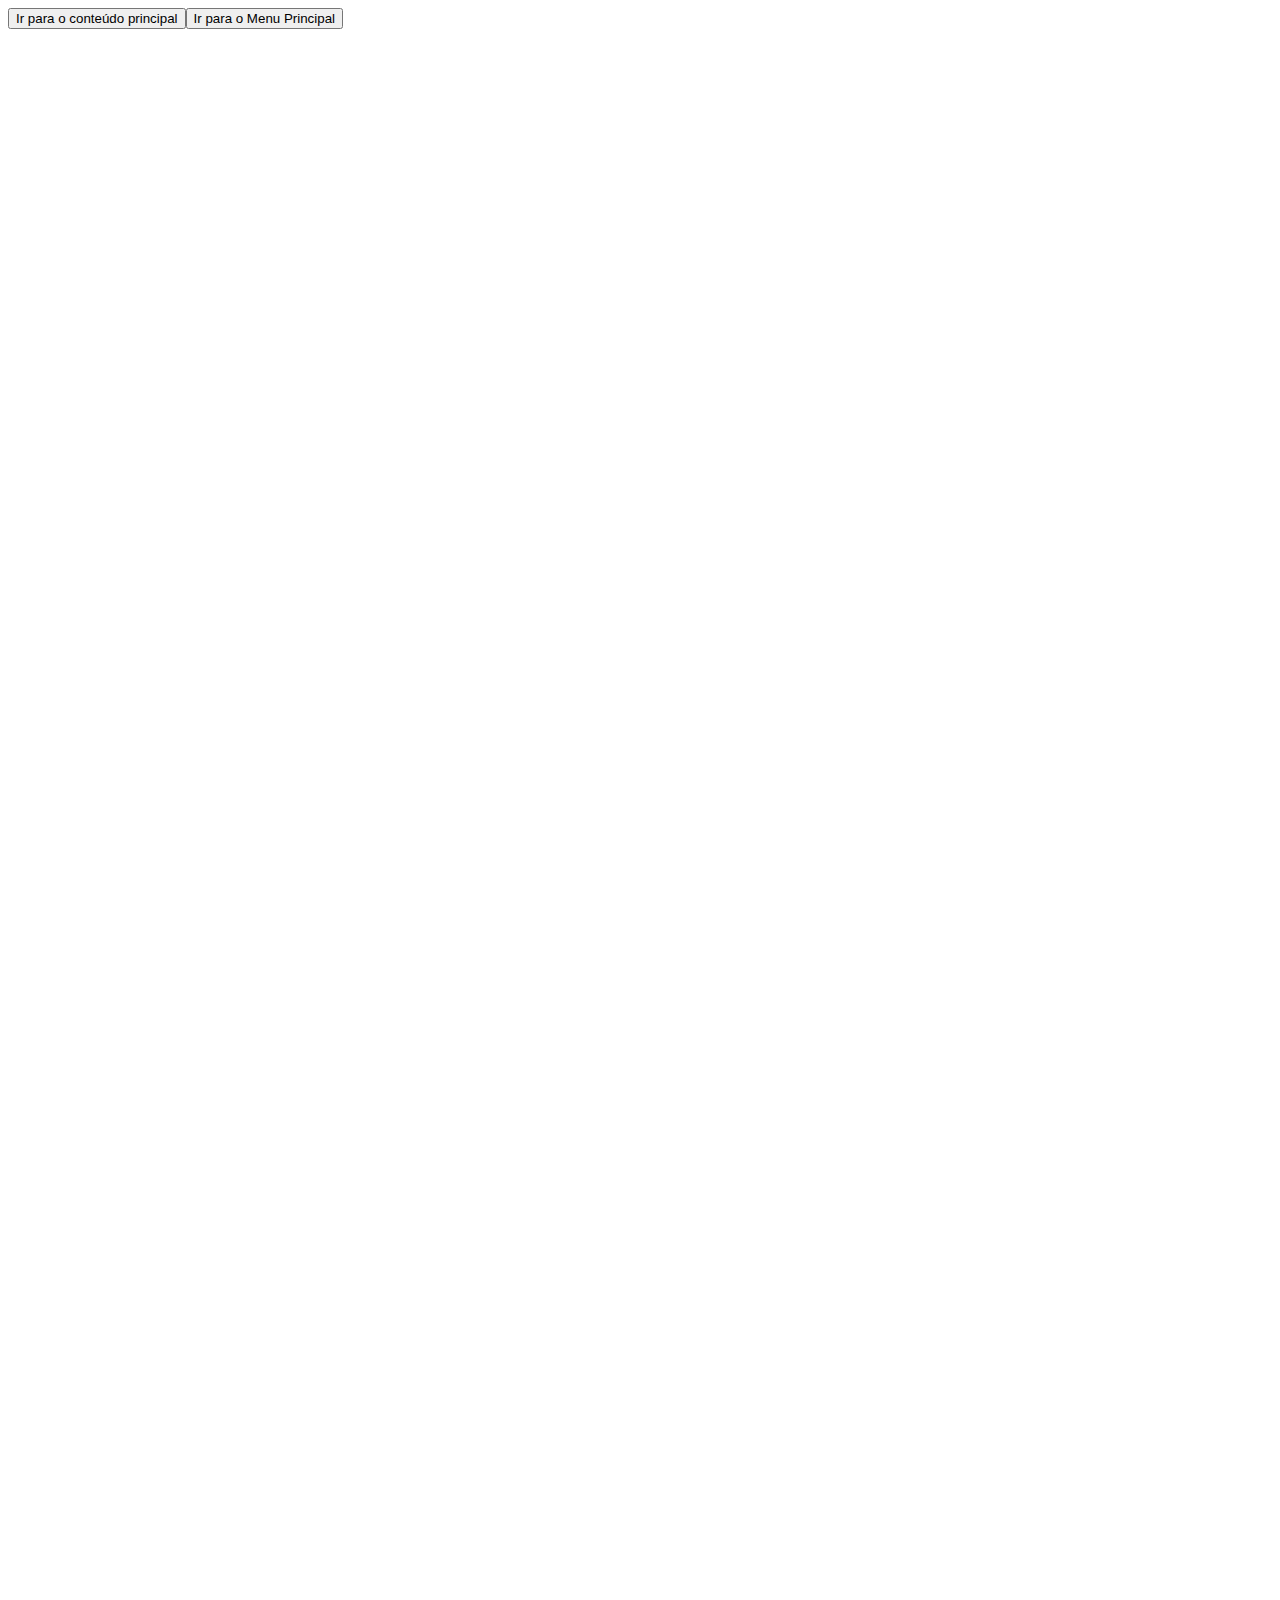
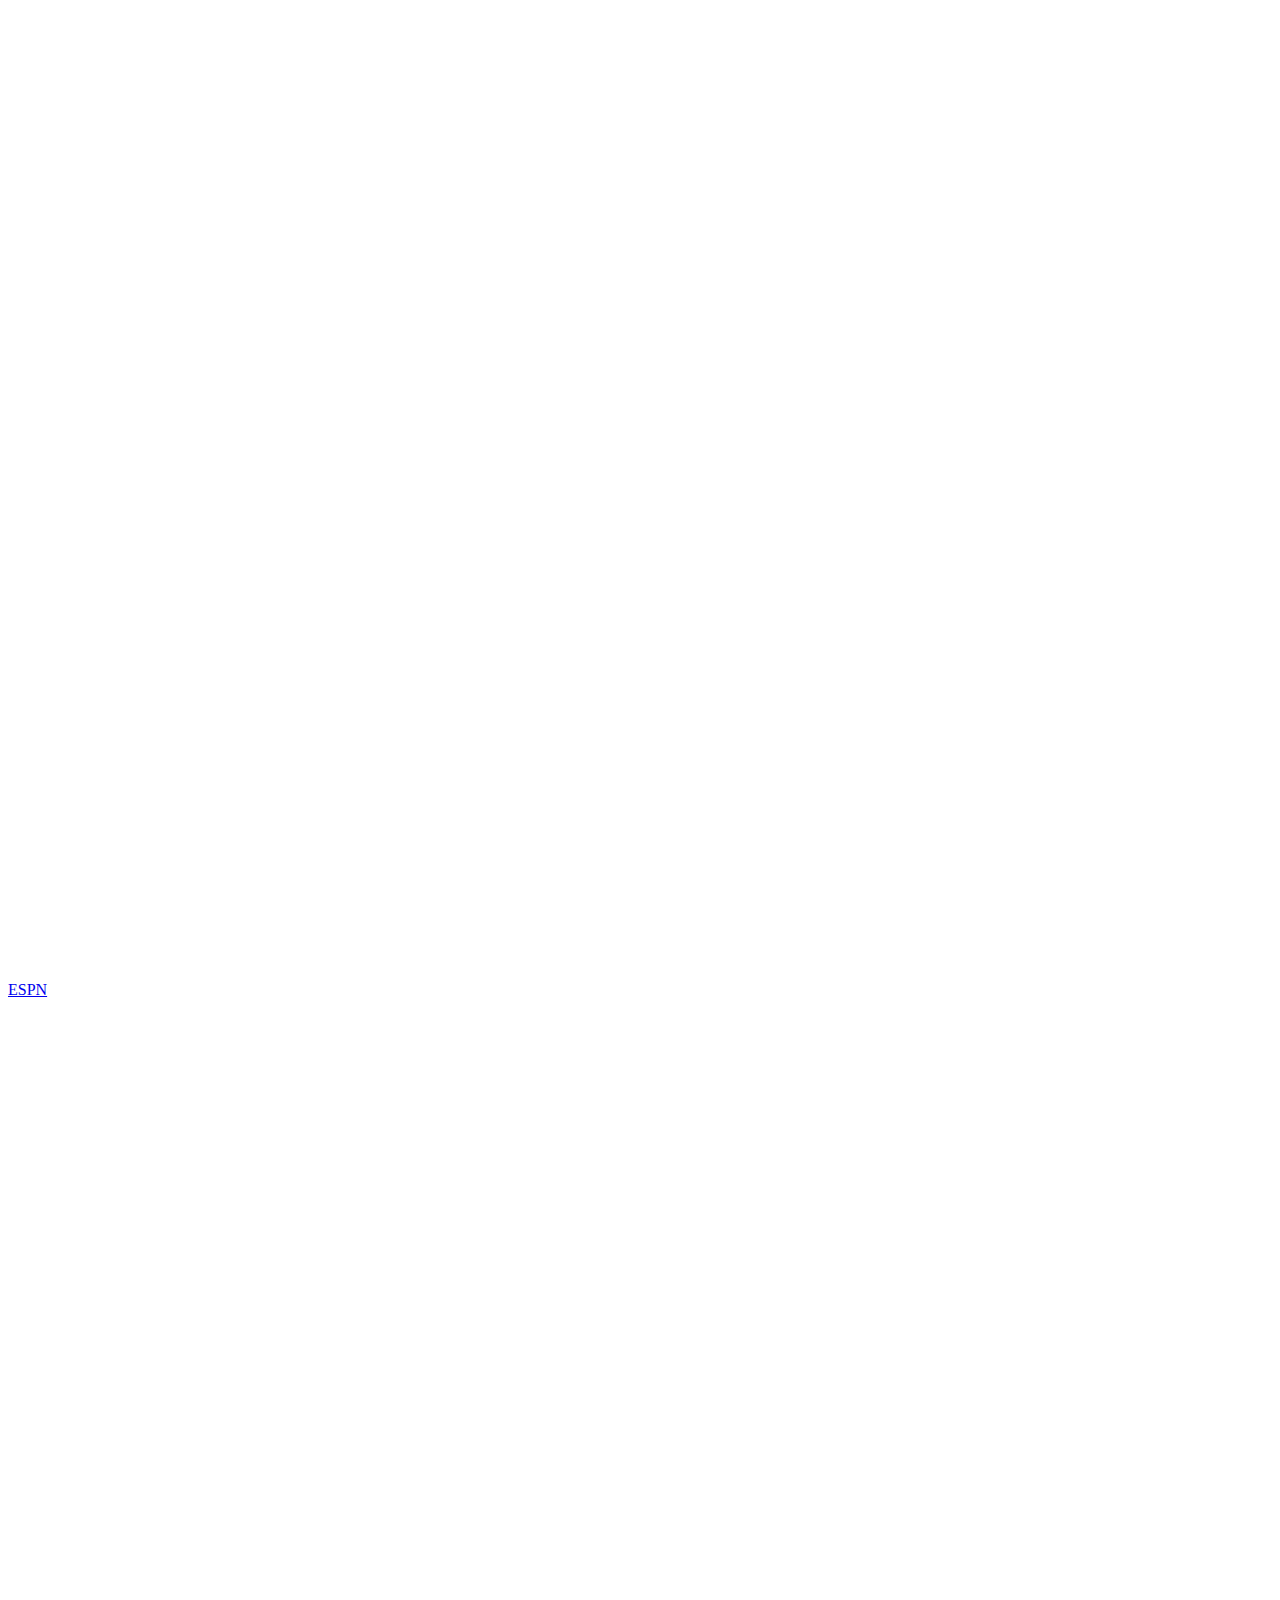
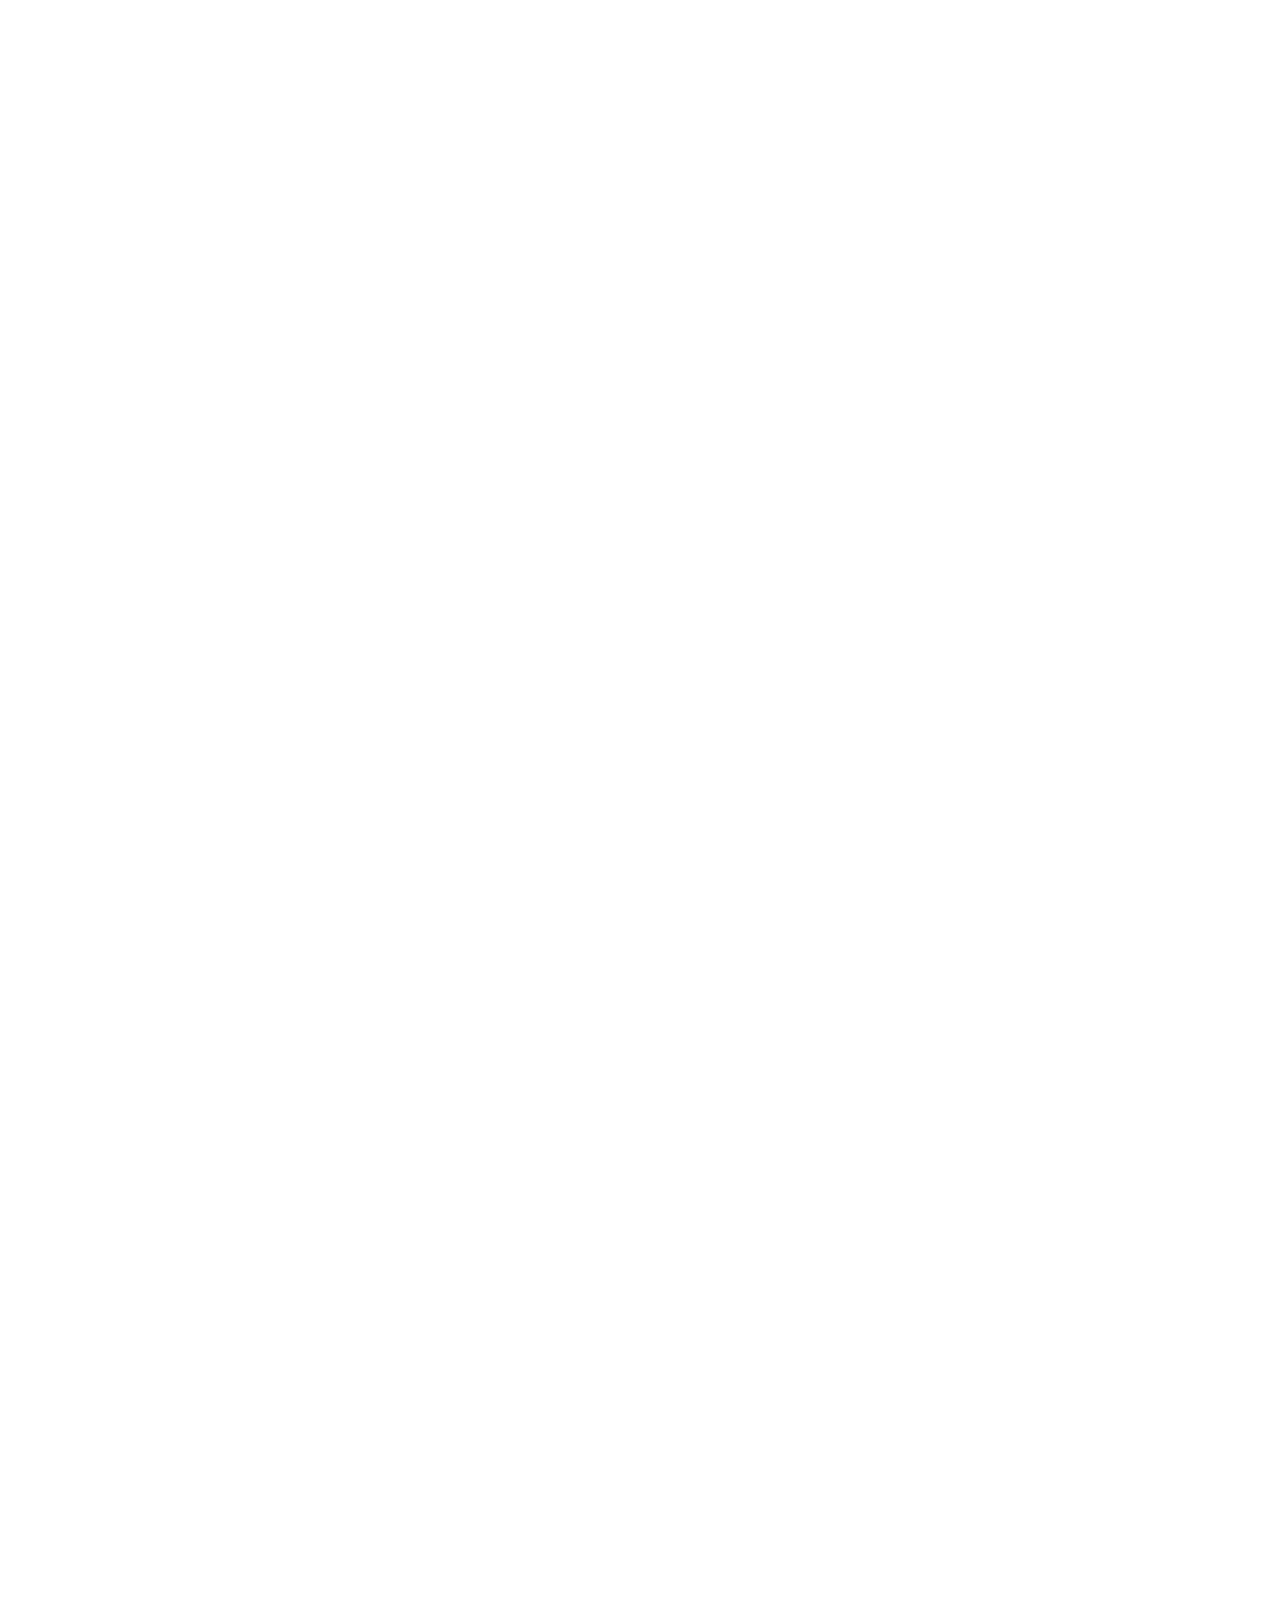
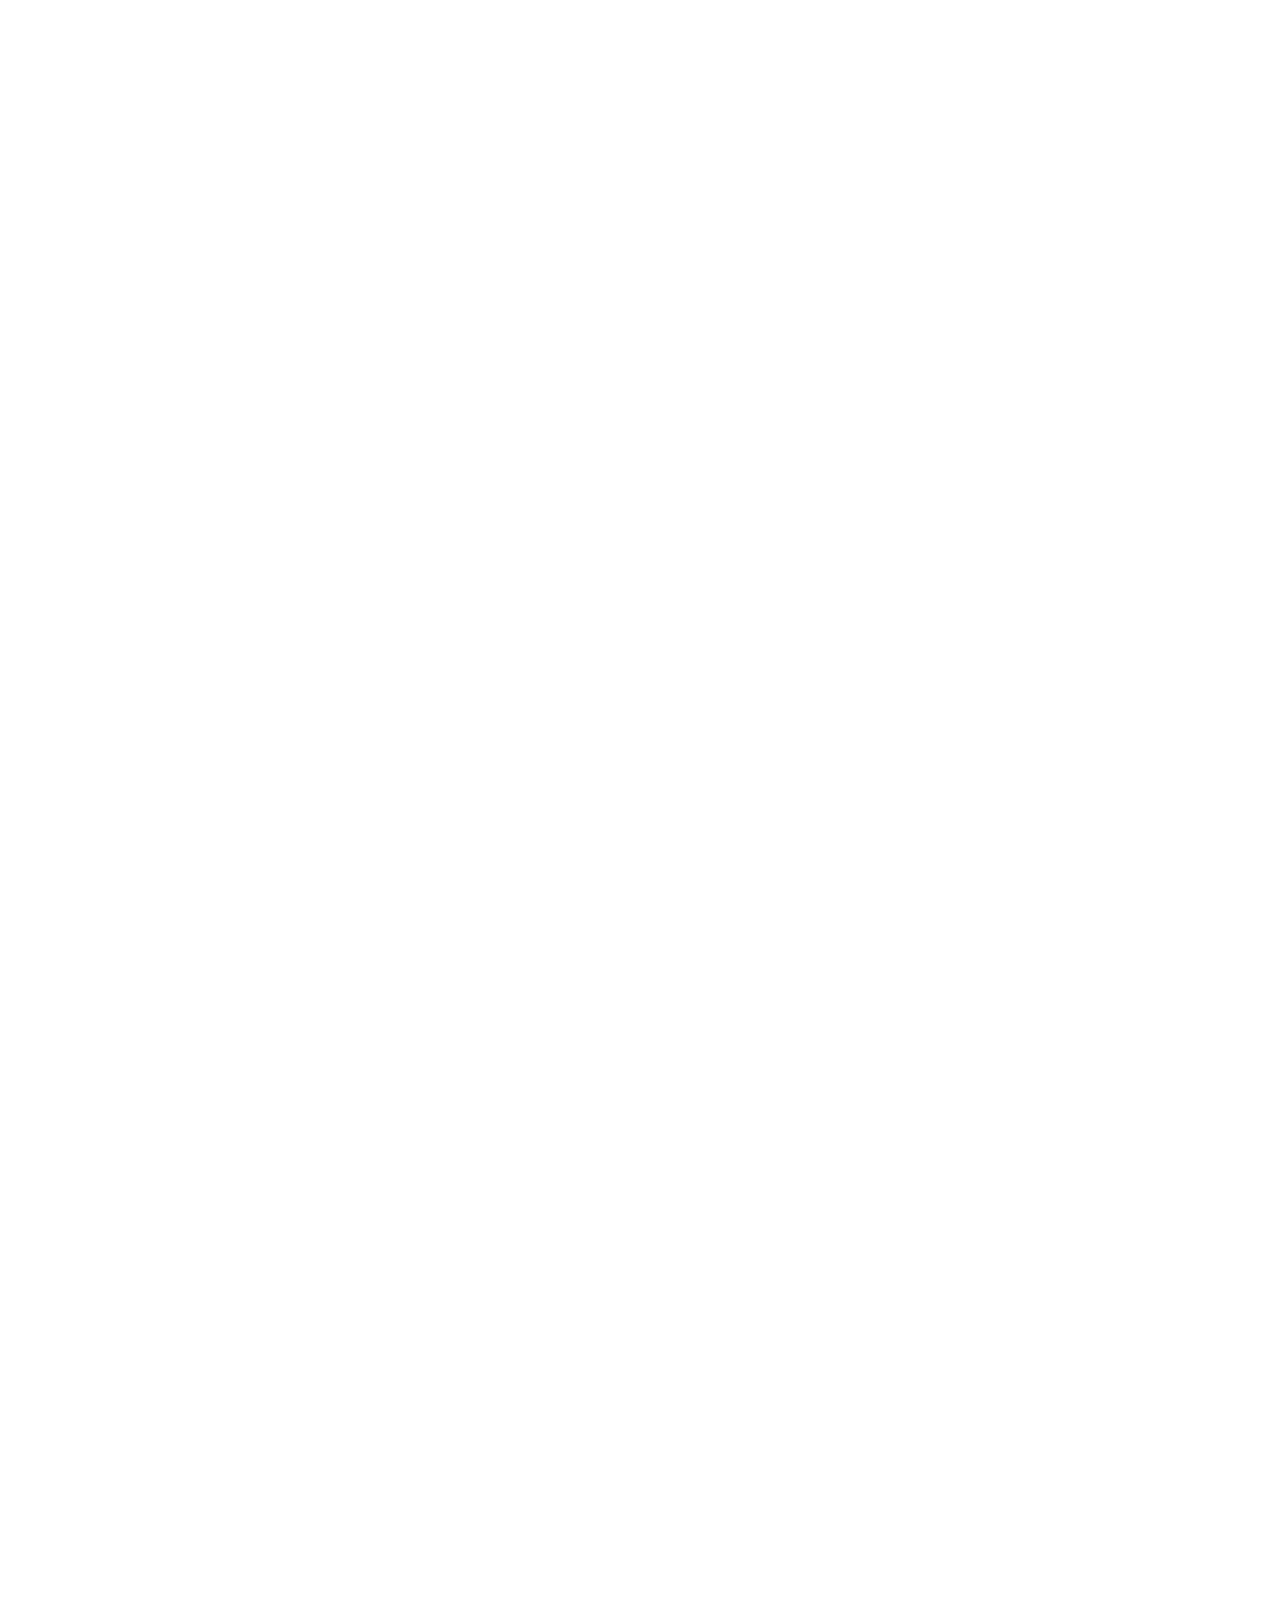
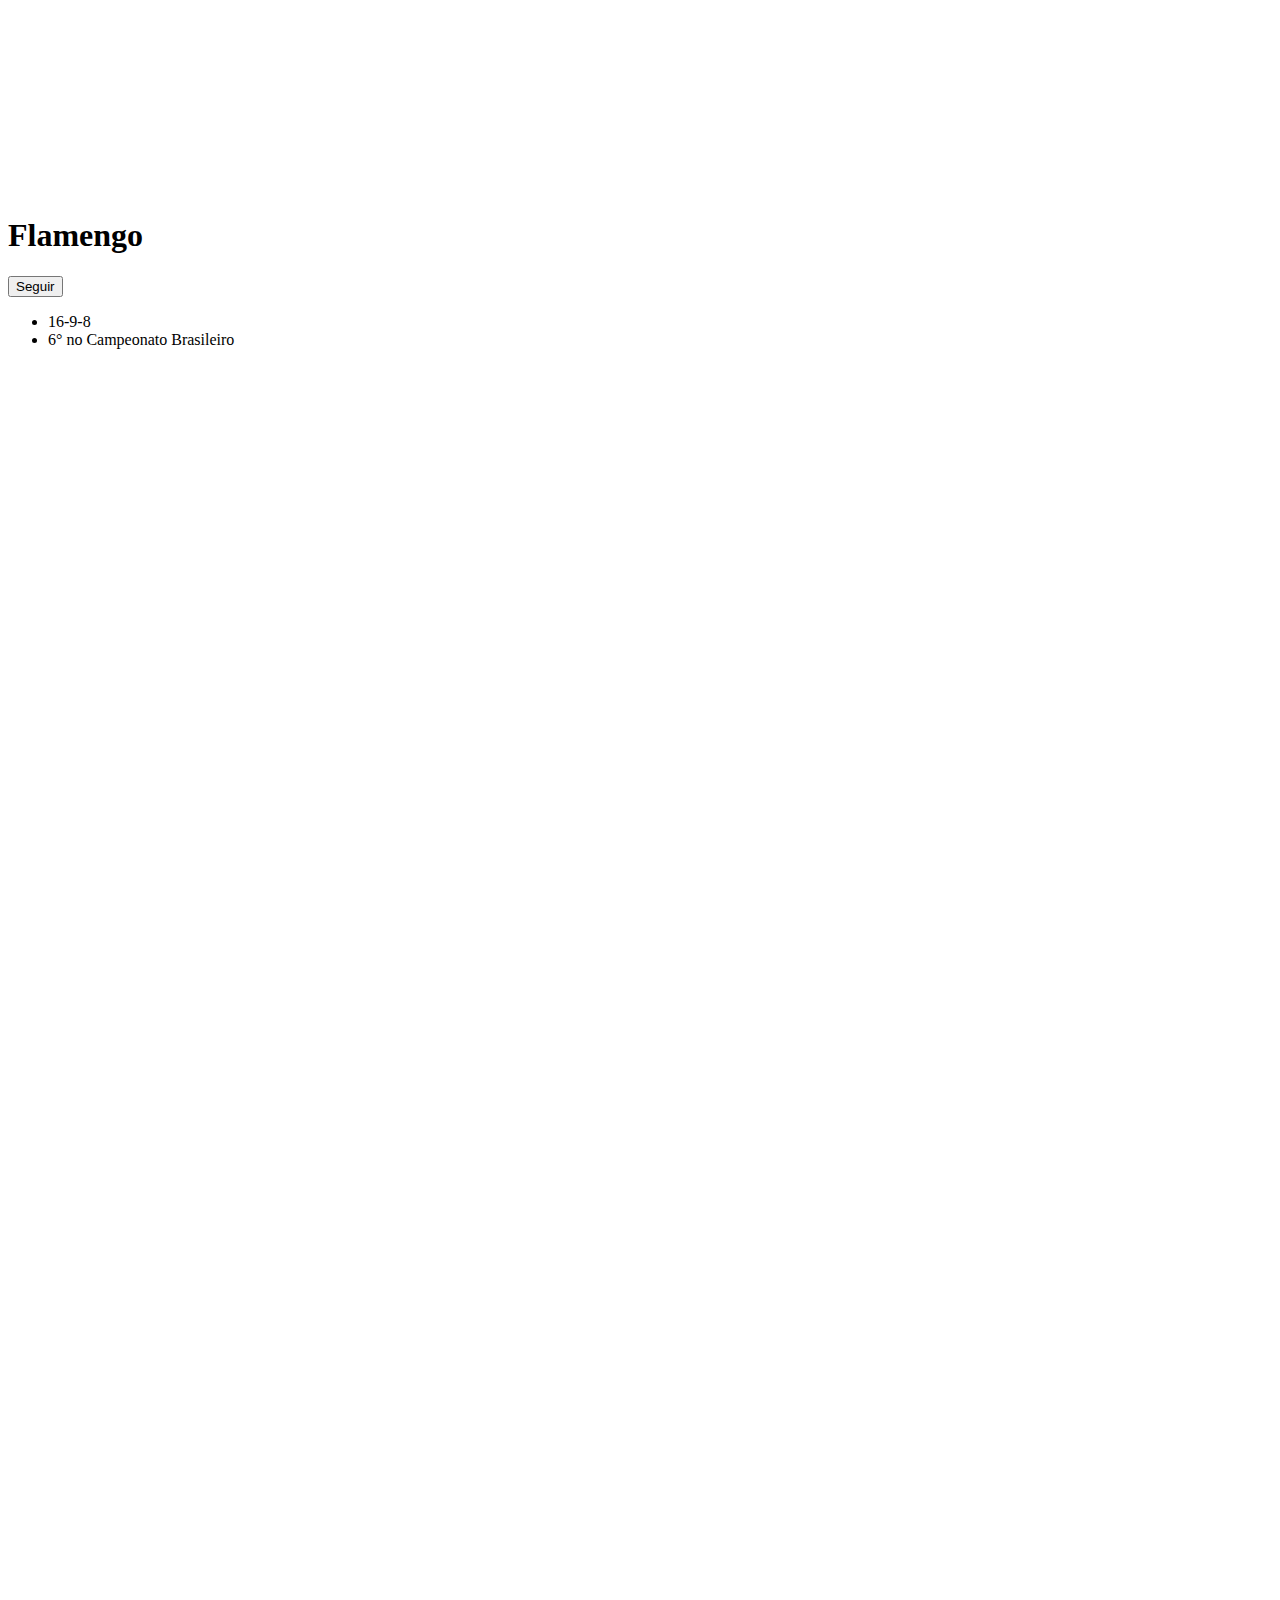
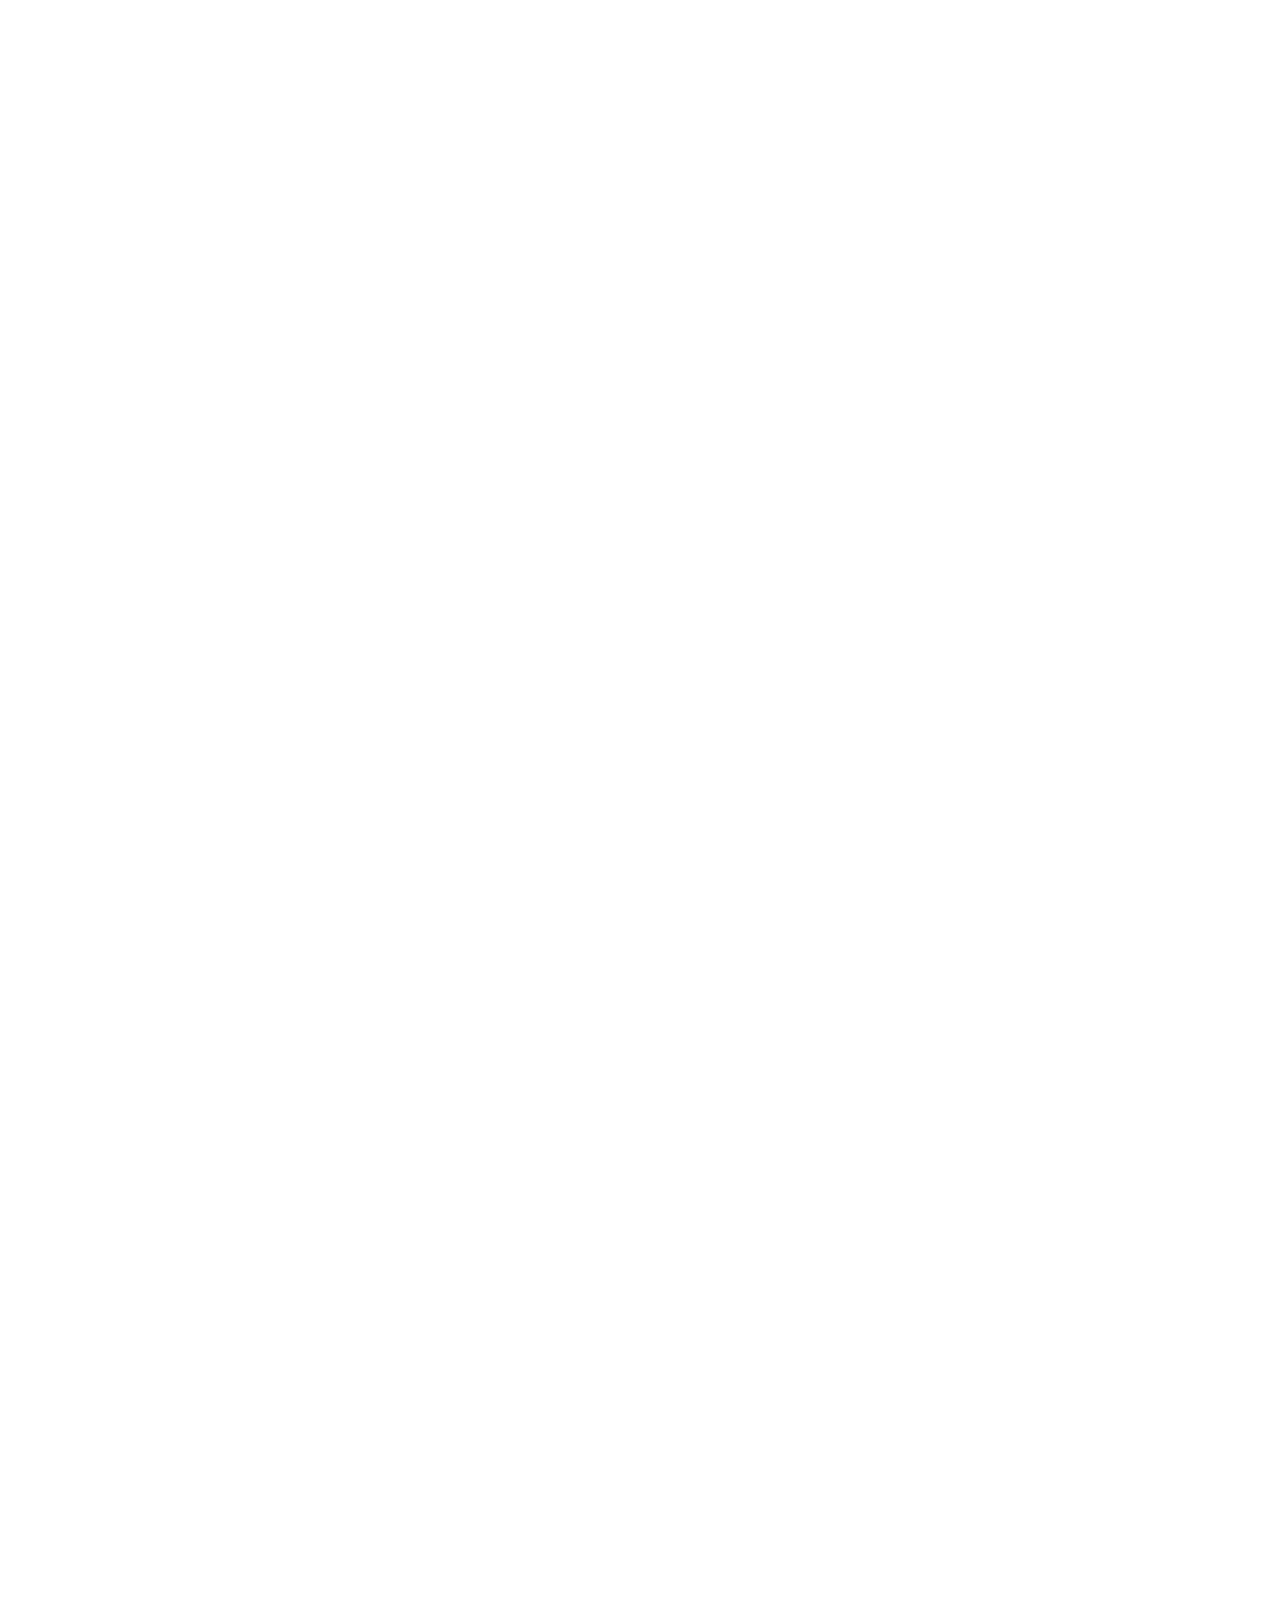
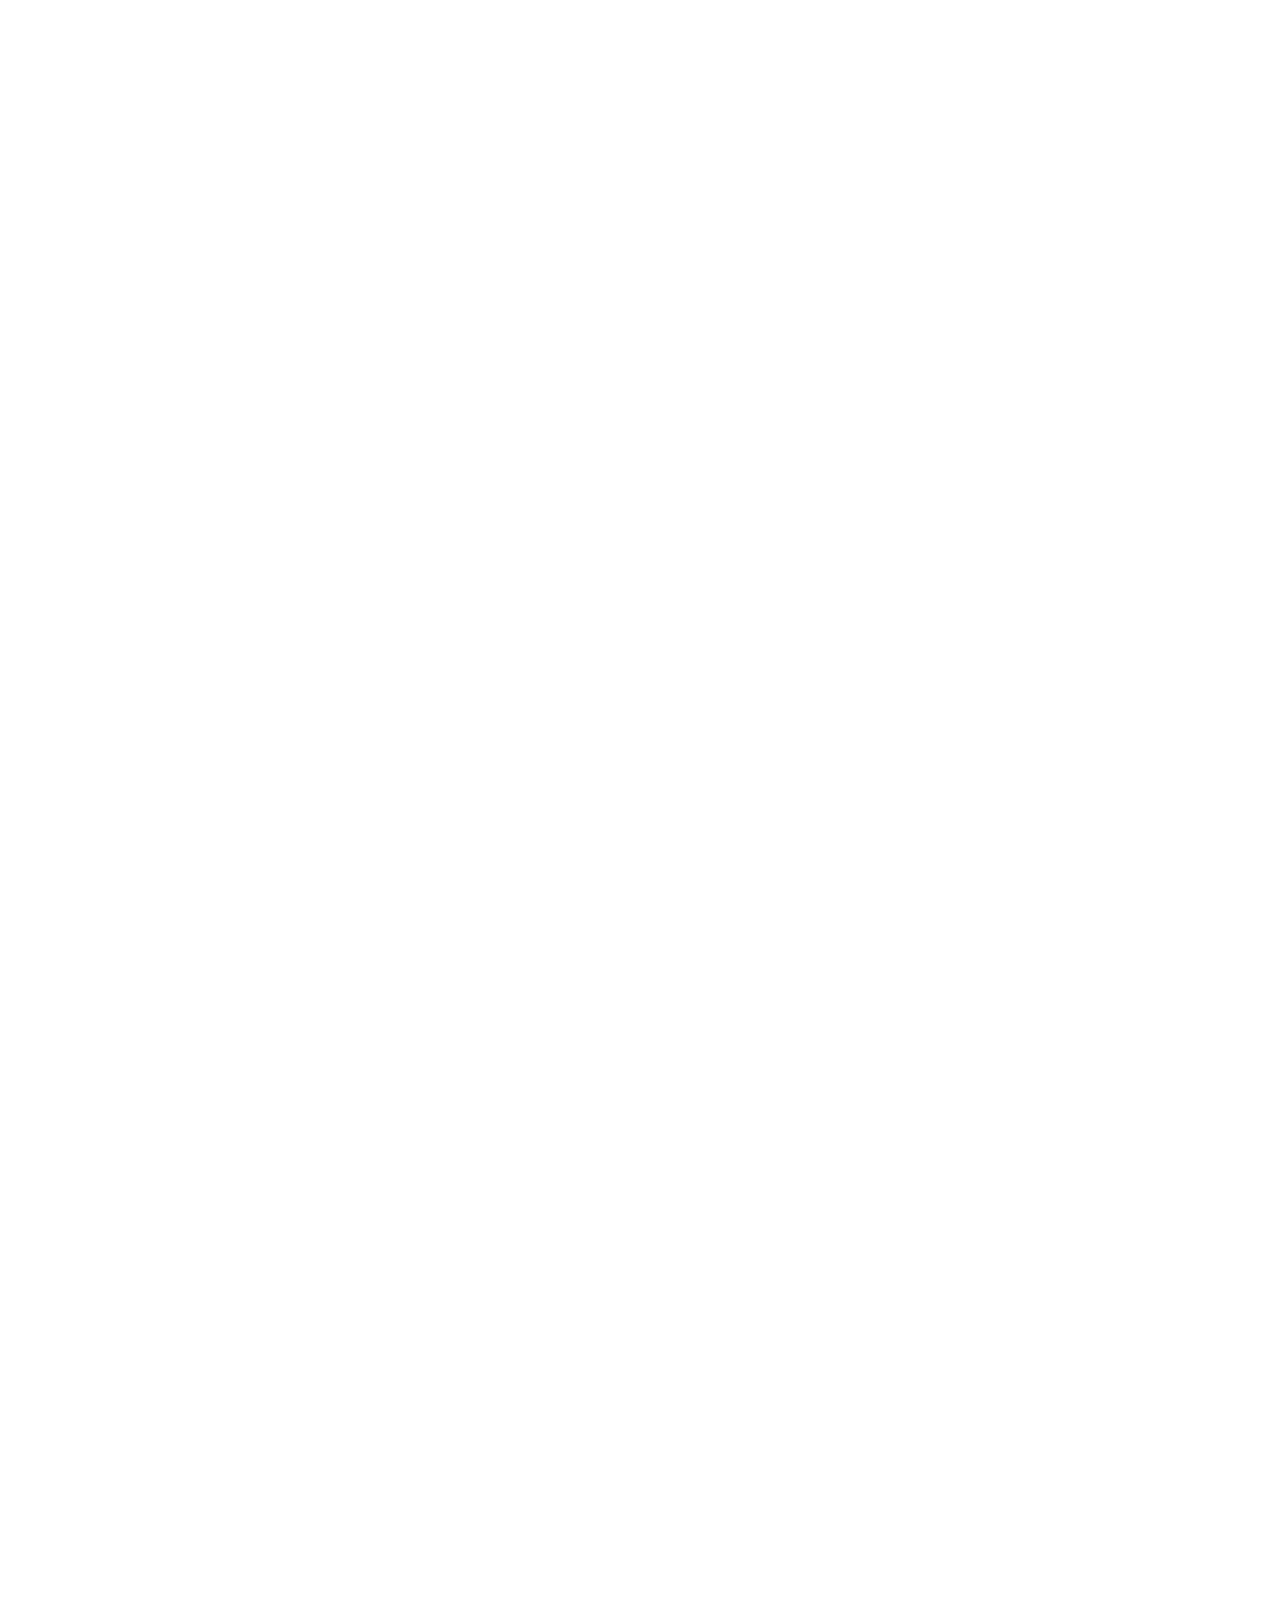
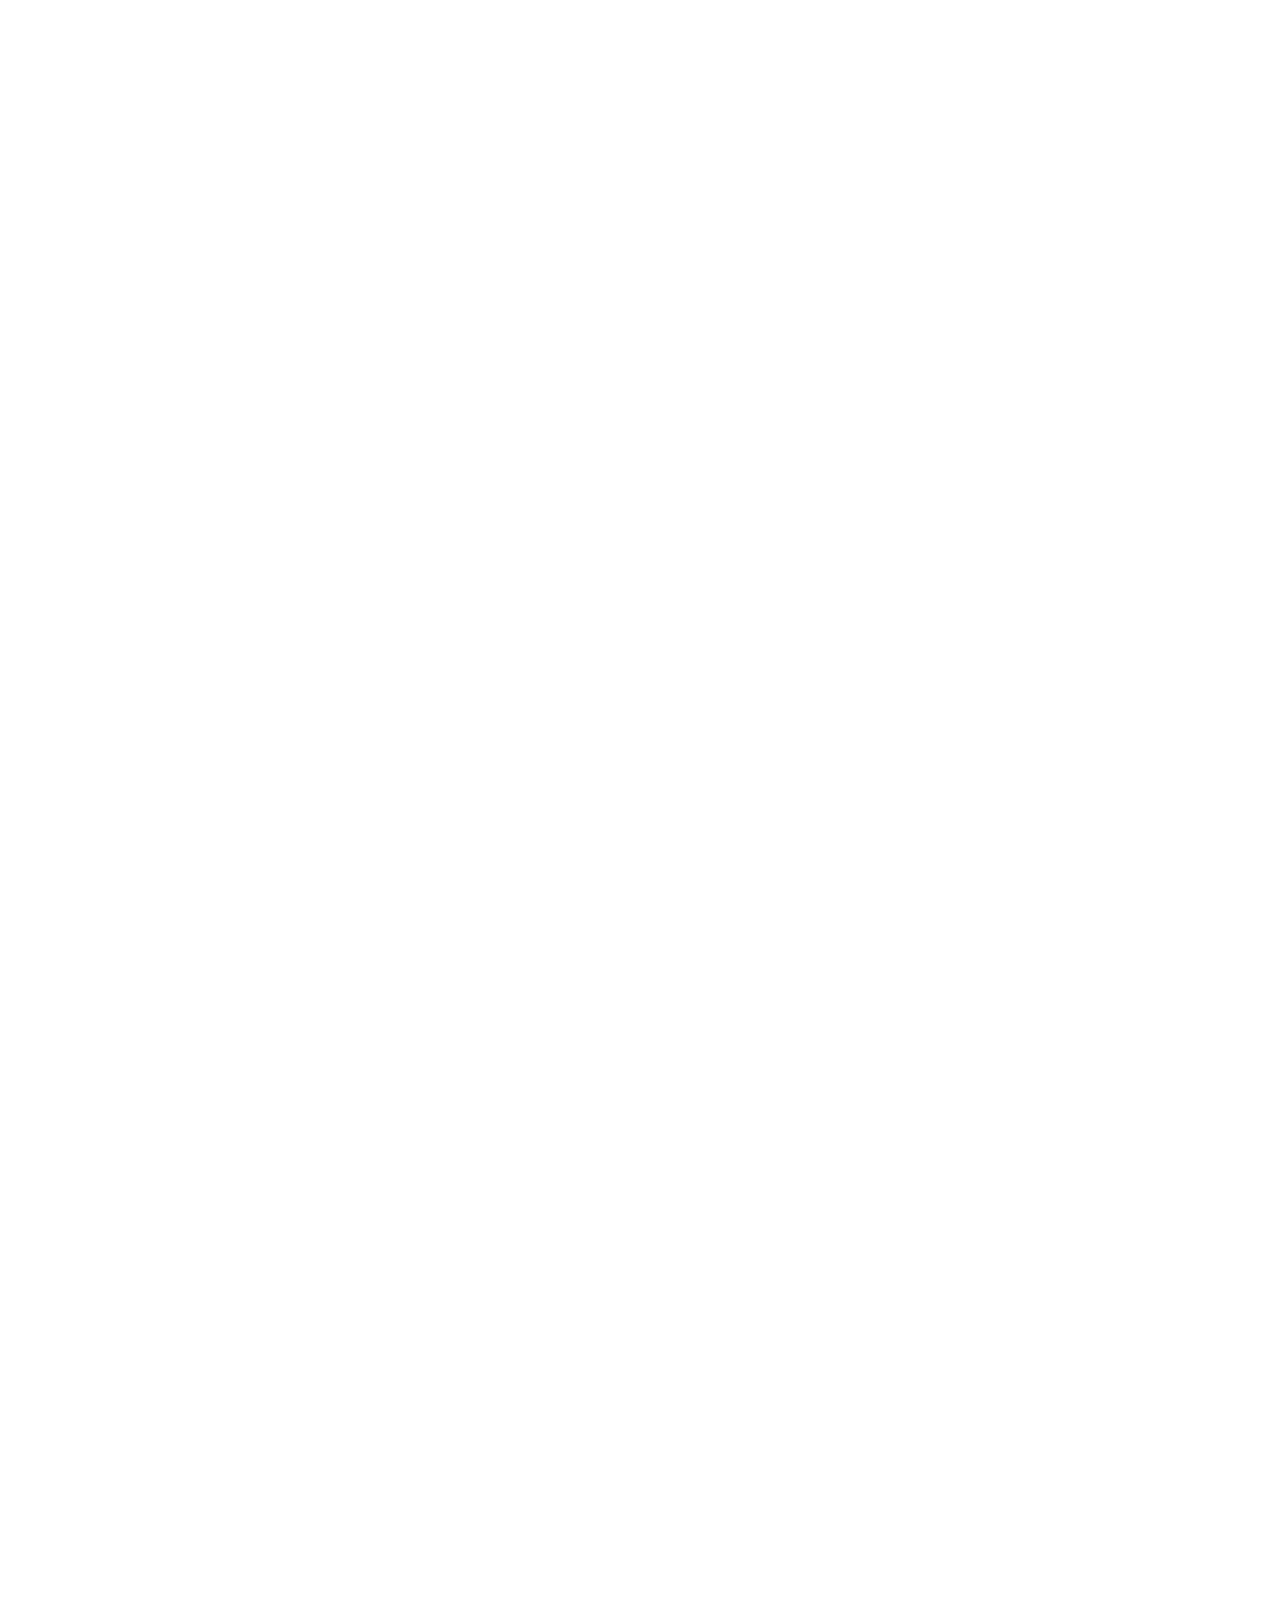
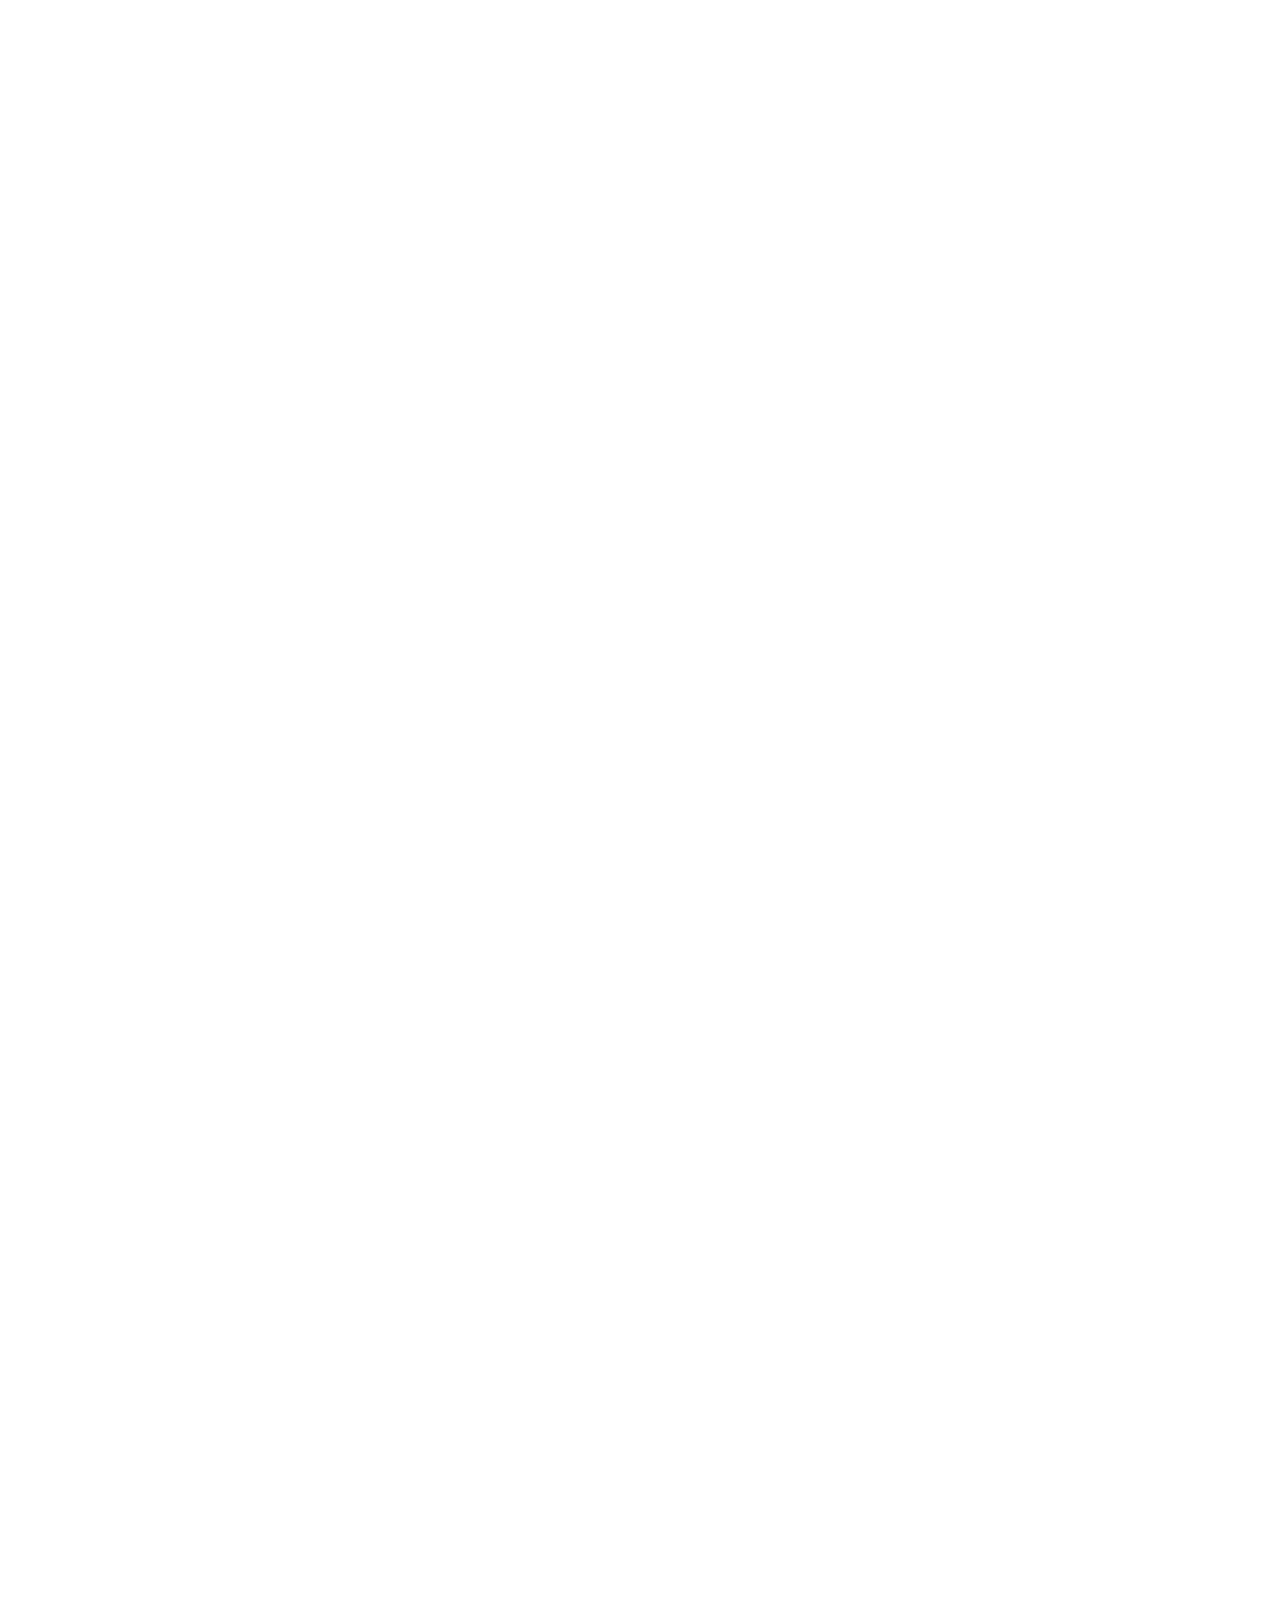
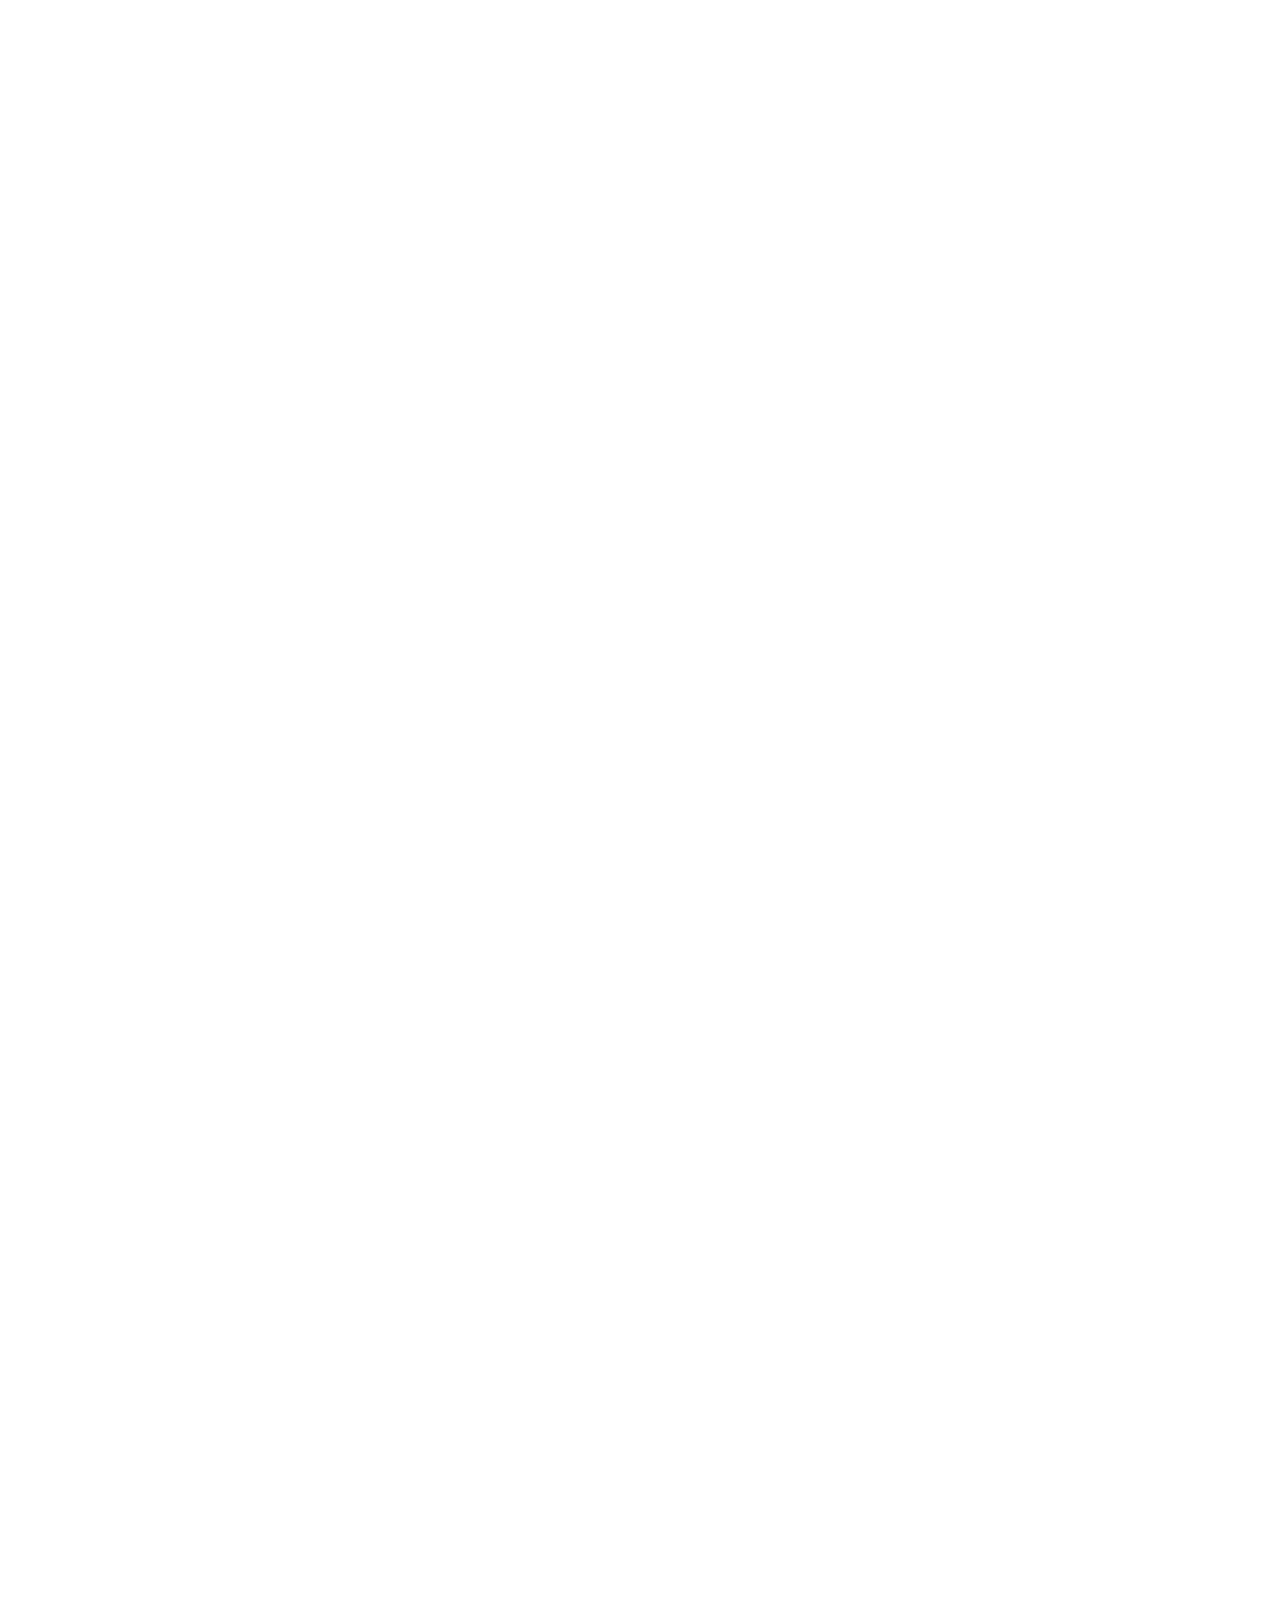
<file: flamengo.htm>
<!doctype html>
        <html lang="en">
            <head>
                <meta charSet="utf-8" />

                <!-- ESPNFITT | a9952175a491 | 7251125 | de53812a | www.espn.com.br | Thu, 23 Nov 2023 19:52:47 GMT -->
                <script src="https://dcf.espn.com/TWDC-DTCI/prod/Bootstrap.js" async></script>
                <script data-nr-type="legacy" data-nr-pct="1">(() => {function gc(n){n=document.cookie.match("(^|;) ?"+n+"=([^;]*)(;|$)");return n?n[2]:null}function sc(n){document.cookie=n}function smpl(n){n/=100;return!!n&&Math.random()<=n}var _nr=!1,_nrCookie=gc("_nr");null!==_nrCookie?"1"===_nrCookie&&(_nr=!0):smpl(1)?(_nr=!0,sc("_nr=1; path=/")):(_nr=!1,sc("_nr=0; path=/"));_nr && (() => {;window.NREUM||(NREUM={});NREUM.init={distributed_tracing:{enabled:true},privacy:{cookies_enabled:true},ajax:{deny_list:["bam.nr-data.net"]}};;NREUM.info = {"beacon":"bam.nr-data.net","errorBeacon":"bam.nr-data.net","sa":1,"licenseKey":"d1734eda45","applicationID":"350640159"};__nr_require=function(t,e,n){function r(n){if(!e[n]){var o=e[n]={exports:{}};t[n][0].call(o.exports,function(e){var o=t[n][1][e];return r(o||e)},o,o.exports)}return e[n].exports}if("function"==typeof __nr_require)return __nr_require;for(var o=0;o<n.length;o++)r(n[o]);return r}({1:[function(t,e,n){function r(t){try{s.console&&console.log(t)}catch(e){}}var o,i=t("ee"),a=t(31),s={};try{o=localStorage.getItem("__nr_flags").split(","),console&&"function"==typeof console.log&&(s.console=!0,o.indexOf("dev")!==-1&&(s.dev=!0),o.indexOf("nr_dev")!==-1&&(s.nrDev=!0))}catch(c){}s.nrDev&&i.on("internal-error",function(t){r(t.stack)}),s.dev&&i.on("fn-err",function(t,e,n){r(n.stack)}),s.dev&&(r("NR AGENT IN DEVELOPMENT MODE"),r("flags: "+a(s,function(t,e){return t}).join(", ")))},{}],2:[function(t,e,n){function r(t,e,n,r,s){try{l?l-=1:o(s||new UncaughtException(t,e,n),!0)}catch(f){try{i("ierr",[f,c.now(),!0])}catch(d){}}return"function"==typeof u&&u.apply(this,a(arguments))}function UncaughtException(t,e,n){this.message=t||"Uncaught error with no additional information",this.sourceURL=e,this.line=n}function o(t,e){var n=e?null:c.now();i("err",[t,n])}var i=t("handle"),a=t(32),s=t("ee"),c=t("loader"),f=t("gos"),u=window.onerror,d=!1,p="nr@seenError";if(!c.disabled){var l=0;c.features.err=!0,t(1),window.onerror=r;try{throw new Error}catch(h){"stack"in h&&(t(14),t(13),"addEventListener"in window&&t(7),c.xhrWrappable&&t(15),d=!0)}s.on("fn-start",function(t,e,n){d&&(l+=1)}),s.on("fn-err",function(t,e,n){d&&!n[p]&&(f(n,p,function(){return!0}),this.thrown=!0,o(n))}),s.on("fn-end",function(){d&&!this.thrown&&l>0&&(l-=1)}),s.on("internal-error",function(t){i("ierr",[t,c.now(),!0])})}},{}],3:[function(t,e,n){var r=t("loader");r.disabled||(r.features.ins=!0)},{}],4:[function(t,e,n){function r(){U++,L=g.hash,this[u]=y.now()}function o(){U--,g.hash!==L&&i(0,!0);var t=y.now();this[h]=~~this[h]+t-this[u],this[d]=t}function i(t,e){E.emit("newURL",[""+g,e])}function a(t,e){t.on(e,function(){this[e]=y.now()})}var s="-start",c="-end",f="-body",u="fn"+s,d="fn"+c,p="cb"+s,l="cb"+c,h="jsTime",m="fetch",v="addEventListener",w=window,g=w.location,y=t("loader");if(w[v]&&y.xhrWrappable&&!y.disabled){var x=t(11),b=t(12),E=t(9),R=t(7),O=t(14),T=t(8),S=t(15),P=t(10),M=t("ee"),C=M.get("tracer"),N=t(23);t(17),y.features.spa=!0;var L,U=0;M.on(u,r),b.on(p,r),P.on(p,r),M.on(d,o),b.on(l,o),P.on(l,o),M.buffer([u,d,"xhr-resolved"]),R.buffer([u]),O.buffer(["setTimeout"+c,"clearTimeout"+s,u]),S.buffer([u,"new-xhr","send-xhr"+s]),T.buffer([m+s,m+"-done",m+f+s,m+f+c]),E.buffer(["newURL"]),x.buffer([u]),b.buffer(["propagate",p,l,"executor-err","resolve"+s]),C.buffer([u,"no-"+u]),P.buffer(["new-jsonp","cb-start","jsonp-error","jsonp-end"]),a(T,m+s),a(T,m+"-done"),a(P,"new-jsonp"),a(P,"jsonp-end"),a(P,"cb-start"),E.on("pushState-end",i),E.on("replaceState-end",i),w[v]("hashchange",i,N(!0)),w[v]("load",i,N(!0)),w[v]("popstate",function(){i(0,U>1)},N(!0))}},{}],5:[function(t,e,n){function r(){var t=new PerformanceObserver(function(t,e){var n=t.getEntries();s(v,[n])});try{t.observe({entryTypes:["resource"]})}catch(e){}}function o(t){if(s(v,[window.performance.getEntriesByType(w)]),window.performance["c"+p])try{window.performance[h](m,o,!1)}catch(t){}else try{window.performance[h]("webkit"+m,o,!1)}catch(t){}}function i(t){}if(window.performance&&window.performance.timing&&window.performance.getEntriesByType){var a=t("ee"),s=t("handle"),c=t(14),f=t(13),u=t(6),d=t(23),p="learResourceTimings",l="addEventListener",h="removeEventListener",m="resourcetimingbufferfull",v="bstResource",w="resource",g="-start",y="-end",x="fn"+g,b="fn"+y,E="bstTimer",R="pushState",O=t("loader");if(!O.disabled){O.features.stn=!0,t(9),"addEventListener"in window&&t(7);var T=NREUM.o.EV;a.on(x,function(t,e){var n=t[0];n instanceof T&&(this.bstStart=O.now())}),a.on(b,function(t,e){var n=t[0];n instanceof T&&s("bst",[n,e,this.bstStart,O.now()])}),c.on(x,function(t,e,n){this.bstStart=O.now(),this.bstType=n}),c.on(b,function(t,e){s(E,[e,this.bstStart,O.now(),this.bstType])}),f.on(x,function(){this.bstStart=O.now()}),f.on(b,function(t,e){s(E,[e,this.bstStart,O.now(),"requestAnimationFrame"])}),a.on(R+g,function(t){this.time=O.now(),this.startPath=location.pathname+location.hash}),a.on(R+y,function(t){s("bstHist",[location.pathname+location.hash,this.startPath,this.time])}),u()?(s(v,[window.performance.getEntriesByType("resource")]),r()):l in window.performance&&(window.performance["c"+p]?window.performance[l](m,o,d(!1)):window.performance[l]("webkit"+m,o,d(!1))),document[l]("scroll",i,d(!1)),document[l]("keypress",i,d(!1)),document[l]("click",i,d(!1))}}},{}],6:[function(t,e,n){e.exports=function(){return"PerformanceObserver"in window&&"function"==typeof window.PerformanceObserver}},{}],7:[function(t,e,n){function r(t){for(var e=t;e&&!e.hasOwnProperty(u);)e=Object.getPrototypeOf(e);e&&o(e)}function o(t){s.inPlace(t,[u,d],"-",i)}function i(t,e){return t[1]}var a=t("ee").get("events"),s=t("wrap-function")(a,!0),c=t("gos"),f=XMLHttpRequest,u="addEventListener",d="removeEventListener";e.exports=a,"getPrototypeOf"in Object?(r(document),r(window),r(f.prototype)):f.prototype.hasOwnProperty(u)&&(o(window),o(f.prototype)),a.on(u+"-start",function(t,e){var n=t[1];if(null!==n&&("function"==typeof n||"object"==typeof n)){var r=c(n,"nr@wrapped",function(){function t(){if("function"==typeof n.handleEvent)return n.handleEvent.apply(n,arguments)}var e={object:t,"function":n}[typeof n];return e?s(e,"fn-",null,e.name||"anonymous"):n});this.wrapped=t[1]=r}}),a.on(d+"-start",function(t){t[1]=this.wrapped||t[1]})},{}],8:[function(t,e,n){function r(t,e,n){var r=t[e];"function"==typeof r&&(t[e]=function(){var t=i(arguments),e={};o.emit(n+"before-start",[t],e);var a;e[m]&&e[m].dt&&(a=e[m].dt);var s=r.apply(this,t);return o.emit(n+"start",[t,a],s),s.then(function(t){return o.emit(n+"end",[null,t],s),t},function(t){throw o.emit(n+"end",[t],s),t})})}var o=t("ee").get("fetch"),i=t(32),a=t(31);e.exports=o;var s=window,c="fetch-",f=c+"body-",u=["arrayBuffer","blob","json","text","formData"],d=s.Request,p=s.Response,l=s.fetch,h="prototype",m="nr@context";d&&p&&l&&(a(u,function(t,e){r(d[h],e,f),r(p[h],e,f)}),r(s,"fetch",c),o.on(c+"end",function(t,e){var n=this;if(e){var r=e.headers.get("content-length");null!==r&&(n.rxSize=r),o.emit(c+"done",[null,e],n)}else o.emit(c+"done",[t],n)}))},{}],9:[function(t,e,n){var r=t("ee").get("history"),o=t("wrap-function")(r);e.exports=r;var i=window.history&&window.history.constructor&&window.history.constructor.prototype,a=window.history;i&&i.pushState&&i.replaceState&&(a=i),o.inPlace(a,["pushState","replaceState"],"-")},{}],10:[function(t,e,n){function r(t){function e(){f.emit("jsonp-end",[],l),t.removeEventListener("load",e,c(!1)),t.removeEventListener("error",n,c(!1))}function n(){f.emit("jsonp-error",[],l),f.emit("jsonp-end",[],l),t.removeEventListener("load",e,c(!1)),t.removeEventListener("error",n,c(!1))}var r=t&&"string"==typeof t.nodeName&&"script"===t.nodeName.toLowerCase();if(r){var o="function"==typeof t.addEventListener;if(o){var a=i(t.src);if(a){var d=s(a),p="function"==typeof d.parent[d.key];if(p){var l={};u.inPlace(d.parent,[d.key],"cb-",l),t.addEventListener("load",e,c(!1)),t.addEventListener("error",n,c(!1)),f.emit("new-jsonp",[t.src],l)}}}}}function o(){return"addEventListener"in window}function i(t){var e=t.match(d);return e?e[1]:null}function a(t,e){var n=t.match(l),r=n[1],o=n[3];return o?a(o,e[r]):e[r]}function s(t){var e=t.match(p);return e&&e.length>=3?{key:e[2],parent:a(e[1],window)}:{key:t,parent:window}}var c=t(23),f=t("ee").get("jsonp"),u=t("wrap-function")(f);if(e.exports=f,o()){var d=/[?&](?:callback|cb)=([^&#]+)/,p=/(.*).([^.]+)/,l=/^(w+)(.|$)(.*)$/,h=["appendChild","insertBefore","replaceChild"];Node&&Node.prototype&&Node.prototype.appendChild?u.inPlace(Node.prototype,h,"dom-"):(u.inPlace(HTMLElement.prototype,h,"dom-"),u.inPlace(HTMLHeadElement.prototype,h,"dom-"),u.inPlace(HTMLBodyElement.prototype,h,"dom-")),f.on("dom-start",function(t){r(t[0])})}},{}],11:[function(t,e,n){var r=t("ee").get("mutation"),o=t("wrap-function")(r),i=NREUM.o.MO;e.exports=r,i&&(window.MutationObserver=function(t){return this instanceof i?new i(o(t,"fn-")):i.apply(this,arguments)},MutationObserver.prototype=i.prototype)},{}],12:[function(t,e,n){function r(t){var e=i.context(),n=s(t,"executor-",e,null,!1),r=new f(n);return i.context(r).getCtx=function(){return e},r}var o=t("wrap-function"),i=t("ee").get("promise"),a=t("ee").getOrSetContext,s=o(i),c=t(31),f=NREUM.o.PR;e.exports=i,f&&(window.Promise=r,["all","race"].forEach(function(t){var e=f[t];f[t]=function(n){function r(t){return function(){i.emit("propagate",[null,!o],a,!1,!1),o=o||!t}}var o=!1;c(n,function(e,n){Promise.resolve(n).then(r("all"===t),r(!1))});var a=e.apply(f,arguments),s=f.resolve(a);return s}}),["resolve","reject"].forEach(function(t){var e=f[t];f[t]=function(t){var n=e.apply(f,arguments);return t!==n&&i.emit("propagate",[t,!0],n,!1,!1),n}}),f.prototype["catch"]=function(t){return this.then(null,t)},f.prototype=Object.create(f.prototype,{constructor:{value:r}}),c(Object.getOwnPropertyNames(f),function(t,e){try{r[e]=f[e]}catch(n){}}),o.wrapInPlace(f.prototype,"then",function(t){return function(){var e=this,n=o.argsToArray.apply(this,arguments),r=a(e);r.promise=e,n[0]=s(n[0],"cb-",r,null,!1),n[1]=s(n[1],"cb-",r,null,!1);var c=t.apply(this,n);return r.nextPromise=c,i.emit("propagate",[e,!0],c,!1,!1),c}}),i.on("executor-start",function(t){t[0]=s(t[0],"resolve-",this,null,!1),t[1]=s(t[1],"resolve-",this,null,!1)}),i.on("executor-err",function(t,e,n){t[1](n)}),i.on("cb-end",function(t,e,n){i.emit("propagate",[n,!0],this.nextPromise,!1,!1)}),i.on("propagate",function(t,e,n){this.getCtx&&!e||(this.getCtx=function(){if(t instanceof Promise)var e=i.context(t);return e&&e.getCtx?e.getCtx():this})}),r.toString=function(){return""+f})},{}],13:[function(t,e,n){var r=t("ee").get("raf"),o=t("wrap-function")(r),i="equestAnimationFrame";e.exports=r,o.inPlace(window,["r"+i,"mozR"+i,"webkitR"+i,"msR"+i],"raf-"),r.on("raf-start",function(t){t[0]=o(t[0],"fn-")})},{}],14:[function(t,e,n){function r(t,e,n){t[0]=a(t[0],"fn-",null,n)}function o(t,e,n){this.method=n,this.timerDuration=isNaN(t[1])?0:+t[1],t[0]=a(t[0],"fn-",this,n)}var i=t("ee").get("timer"),a=t("wrap-function")(i),s="setTimeout",c="setInterval",f="clearTimeout",u="-start",d="-";e.exports=i,a.inPlace(window,[s,"setImmediate"],s+d),a.inPlace(window,[c],c+d),a.inPlace(window,[f,"clearImmediate"],f+d),i.on(c+u,r),i.on(s+u,o)},{}],15:[function(t,e,n){function r(t,e){d.inPlace(e,["onreadystatechange"],"fn-",s)}function o(){var t=this,e=u.context(t);t.readyState>3&&!e.resolved&&(e.resolved=!0,u.emit("xhr-resolved",[],t)),d.inPlace(t,y,"fn-",s)}function i(t){x.push(t),m&&(E?E.then(a):w?w(a):(R=-R,O.data=R))}function a(){for(var t=0;t<x.length;t++)r([],x[t]);x.length&&(x=[])}function s(t,e){return e}function c(t,e){for(var n in t)e[n]=t[n];return e}t(7);var f=t("ee"),u=f.get("xhr"),d=t("wrap-function")(u),p=t(23),l=NREUM.o,h=l.XHR,m=l.MO,v=l.PR,w=l.SI,g="readystatechange",y=["onload","onerror","onabort","onloadstart","onloadend","onprogress","ontimeout"],x=[];e.exports=u;var b=window.XMLHttpRequest=function(t){var e=new h(t);try{u.emit("new-xhr",[e],e),e.addEventListener(g,o,p(!1))}catch(n){try{u.emit("internal-error",[n])}catch(r){}}return e};if(c(h,b),b.prototype=h.prototype,d.inPlace(b.prototype,["open","send"],"-xhr-",s),u.on("send-xhr-start",function(t,e){r(t,e),i(e)}),u.on("open-xhr-start",r),m){var E=v&&v.resolve();if(!w&&!v){var R=1,O=document.createTextNode(R);new m(a).observe(O,{characterData:!0})}}else f.on("fn-end",function(t){t[0]&&t[0].type===g||a()})},{}],16:[function(t,e,n){function r(t){if(!s(t))return null;var e=window.NREUM;if(!e.loader_config)return null;var n=(e.loader_config.accountID||"").toString()||null,r=(e.loader_config.agentID||"").toString()||null,f=(e.loader_config.trustKey||"").toString()||null;if(!n||!r)return null;var h=l.generateSpanId(),m=l.generateTraceId(),v=Date.now(),w={spanId:h,traceId:m,timestamp:v};return(t.sameOrigin||c(t)&&p())&&(w.traceContextParentHeader=o(h,m),w.traceContextStateHeader=i(h,v,n,r,f)),(t.sameOrigin&&!u()||!t.sameOrigin&&c(t)&&d())&&(w.newrelicHeader=a(h,m,v,n,r,f)),w}function o(t,e){return"00-"+e+"-"+t+"-01"}function i(t,e,n,r,o){var i=0,a="",s=1,c="",f="";return o+"@nr="+i+"-"+s+"-"+n+"-"+r+"-"+t+"-"+a+"-"+c+"-"+f+"-"+e}function a(t,e,n,r,o,i){var a="btoa"in window&&"function"==typeof window.btoa;if(!a)return null;var s={v:[0,1],d:{ty:"Browser",ac:r,ap:o,id:t,tr:e,ti:n}};return i&&r!==i&&(s.d.tk=i),btoa(JSON.stringify(s))}function s(t){return f()&&c(t)}function c(t){var e=!1,n={};if("init"in NREUM&&"distributed_tracing"in NREUM.init&&(n=NREUM.init.distributed_tracing),t.sameOrigin)e=!0;else if(n.allowed_origins instanceof Array)for(var r=0;r<n.allowed_origins.length;r++){var o=h(n.allowed_origins[r]);if(t.hostname===o.hostname&&t.protocol===o.protocol&&t.port===o.port){e=!0;break}}return e}function f(){return"init"in NREUM&&"distributed_tracing"in NREUM.init&&!!NREUM.init.distributed_tracing.enabled}function u(){return"init"in NREUM&&"distributed_tracing"in NREUM.init&&!!NREUM.init.distributed_tracing.exclude_newrelic_header}function d(){return"init"in NREUM&&"distributed_tracing"in NREUM.init&&NREUM.init.distributed_tracing.cors_use_newrelic_header!==!1}function p(){return"init"in NREUM&&"distributed_tracing"in NREUM.init&&!!NREUM.init.distributed_tracing.cors_use_tracecontext_headers}var l=t(28),h=t(18);e.exports={generateTracePayload:r,shouldGenerateTrace:s}},{}],17:[function(t,e,n){function r(t){var e=this.params,n=this.metrics;if(!this.ended){this.ended=!0;for(var r=0;r<p;r++)t.removeEventListener(d[r],this.listener,!1);return e.protocol&&"data"===e.protocol?void g("Ajax/DataUrl/Excluded"):void(e.aborted||(n.duration=a.now()-this.startTime,this.loadCaptureCalled||4!==t.readyState?null==e.status&&(e.status=0):i(this,t),n.cbTime=this.cbTime,s("xhr",[e,n,this.startTime,this.endTime,"xhr"],this)))}}function o(t,e){var n=c(e),r=t.params;r.hostname=n.hostname,r.port=n.port,r.protocol=n.protocol,r.host=n.hostname+":"+n.port,r.pathname=n.pathname,t.parsedOrigin=n,t.sameOrigin=n.sameOrigin}function i(t,e){t.params.status=e.status;var n=v(e,t.lastSize);if(n&&(t.metrics.rxSize=n),t.sameOrigin){var r=e.getResponseHeader("X-NewRelic-App-Data");r&&(t.params.cat=r.split(", ").pop())}t.loadCaptureCalled=!0}var a=t("loader");if(a.xhrWrappable&&!a.disabled){var s=t("handle"),c=t(18),f=t(16).generateTracePayload,u=t("ee"),d=["load","error","abort","timeout"],p=d.length,l=t("id"),h=t(24),m=t(22),v=t(19),w=t(23),g=t(25).recordSupportability,y=NREUM.o.REQ,x=window.XMLHttpRequest;a.features.xhr=!0,t(15),t(8),u.on("new-xhr",function(t){var e=this;e.totalCbs=0,e.called=0,e.cbTime=0,e.end=r,e.ended=!1,e.xhrGuids={},e.lastSize=null,e.loadCaptureCalled=!1,e.params=this.params||{},e.metrics=this.metrics||{},t.addEventListener("load",function(n){i(e,t)},w(!1)),h&&(h>34||h<10)||t.addEventListener("progress",function(t){e.lastSize=t.loaded},w(!1))}),u.on("open-xhr-start",function(t){this.params={method:t[0]},o(this,t[1]),this.metrics={}}),u.on("open-xhr-end",function(t,e){"loader_config"in NREUM&&"xpid"in NREUM.loader_config&&this.sameOrigin&&e.setRequestHeader("X-NewRelic-ID",NREUM.loader_config.xpid);var n=f(this.parsedOrigin);if(n){var r=!1;n.newrelicHeader&&(e.setRequestHeader("newrelic",n.newrelicHeader),r=!0),n.traceContextParentHeader&&(e.setRequestHeader("traceparent",n.traceContextParentHeader),n.traceContextStateHeader&&e.setRequestHeader("tracestate",n.traceContextStateHeader),r=!0),r&&(this.dt=n)}}),u.on("send-xhr-start",function(t,e){var n=this.metrics,r=t[0],o=this;if(n&&r){var i=m(r);i&&(n.txSize=i)}this.startTime=a.now(),this.listener=function(t){try{"abort"!==t.type||o.loadCaptureCalled||(o.params.aborted=!0),("load"!==t.type||o.called===o.totalCbs&&(o.onloadCalled||"function"!=typeof e.onload))&&o.end(e)}catch(n){try{u.emit("internal-error",[n])}catch(r){}}};for(var s=0;s<p;s++)e.addEventListener(d[s],this.listener,w(!1))}),u.on("xhr-cb-time",function(t,e,n){this.cbTime+=t,e?this.onloadCalled=!0:this.called+=1,this.called!==this.totalCbs||!this.onloadCalled&&"function"==typeof n.onload||this.end(n)}),u.on("xhr-load-added",function(t,e){var n=""+l(t)+!!e;this.xhrGuids&&!this.xhrGuids[n]&&(this.xhrGuids[n]=!0,this.totalCbs+=1)}),u.on("xhr-load-removed",function(t,e){var n=""+l(t)+!!e;this.xhrGuids&&this.xhrGuids[n]&&(delete this.xhrGuids[n],this.totalCbs-=1)}),u.on("xhr-resolved",function(){this.endTime=a.now()}),u.on("addEventListener-end",function(t,e){e instanceof x&&"load"===t[0]&&u.emit("xhr-load-added",[t[1],t[2]],e)}),u.on("removeEventListener-end",function(t,e){e instanceof x&&"load"===t[0]&&u.emit("xhr-load-removed",[t[1],t[2]],e)}),u.on("fn-start",function(t,e,n){e instanceof x&&("onload"===n&&(this.onload=!0),("load"===(t[0]&&t[0].type)||this.onload)&&(this.xhrCbStart=a.now()))}),u.on("fn-end",function(t,e){this.xhrCbStart&&u.emit("xhr-cb-time",[a.now()-this.xhrCbStart,this.onload,e],e)}),u.on("fetch-before-start",function(t){function e(t,e){var n=!1;return e.newrelicHeader&&(t.set("newrelic",e.newrelicHeader),n=!0),e.traceContextParentHeader&&(t.set("traceparent",e.traceContextParentHeader),e.traceContextStateHeader&&t.set("tracestate",e.traceContextStateHeader),n=!0),n}var n,r=t[1]||{};"string"==typeof t[0]?n=t[0]:t[0]&&t[0].url?n=t[0].url:window.URL&&t[0]&&t[0]instanceof URL&&(n=t[0].href),n&&(this.parsedOrigin=c(n),this.sameOrigin=this.parsedOrigin.sameOrigin);var o=f(this.parsedOrigin);if(o&&(o.newrelicHeader||o.traceContextParentHeader))if("string"==typeof t[0]||window.URL&&t[0]&&t[0]instanceof URL){var i={};for(var a in r)i[a]=r[a];i.headers=new Headers(r.headers||{}),e(i.headers,o)&&(this.dt=o),t.length>1?t[1]=i:t.push(i)}else t[0]&&t[0].headers&&e(t[0].headers,o)&&(this.dt=o)}),u.on("fetch-start",function(t,e){this.params={},this.metrics={},this.startTime=a.now(),this.dt=e,t.length>=1&&(this.target=t[0]),t.length>=2&&(this.opts=t[1]);var n,r=this.opts||{},i=this.target;if("string"==typeof i?n=i:"object"==typeof i&&i instanceof y?n=i.url:window.URL&&"object"==typeof i&&i instanceof URL&&(n=i.href),o(this,n),"data"!==this.params.protocol){var s=(""+(i&&i instanceof y&&i.method||r.method||"GET")).toUpperCase();this.params.method=s,this.txSize=m(r.body)||0}}),u.on("fetch-done",function(t,e){if(this.endTime=a.now(),this.params||(this.params={}),"data"===this.params.protocol)return void g("Ajax/DataUrl/Excluded");this.params.status=e?e.status:0;var n;"string"==typeof this.rxSize&&this.rxSize.length>0&&(n=+this.rxSize);var r={txSize:this.txSize,rxSize:n,duration:a.now()-this.startTime};s("xhr",[this.params,r,this.startTime,this.endTime,"fetch"],this)})}},{}],18:[function(t,e,n){var r={};e.exports=function(t){if(t in r)return r[t];if(0===(t||"").indexOf("data:"))return{protocol:"data"};var e=document.createElement("a"),n=window.location,o={};e.href=t,o.port=e.port;var i=e.href.split("://");!o.port&&i[1]&&(o.port=i[1].split("/")[0].split("@").pop().split(":")[1]),o.port&&"0"!==o.port||(o.port="https"===i[0]?"443":"80"),o.hostname=e.hostname||n.hostname,o.pathname=e.pathname,o.protocol=i[0],"/"!==o.pathname.charAt(0)&&(o.pathname="/"+o.pathname);var a=!e.protocol||":"===e.protocol||e.protocol===n.protocol,s=e.hostname===document.domain&&e.port===n.port;return o.sameOrigin=a&&(!e.hostname||s),"/"===o.pathname&&(r[t]=o),o}},{}],19:[function(t,e,n){function r(t,e){var n=t.responseType;return"json"===n&&null!==e?e:"arraybuffer"===n||"blob"===n||"json"===n?o(t.response):"text"===n||""===n||void 0===n?o(t.responseText):void 0}var o=t(22);e.exports=r},{}],20:[function(t,e,n){function r(){}function o(t,e,n,r){return function(){return u.recordSupportability("API/"+e+"/called"),i(t+e,[f.now()].concat(s(arguments)),n?null:this,r),n?void 0:this}}var i=t("handle"),a=t(31),s=t(32),c=t("ee").get("tracer"),f=t("loader"),u=t(25),d=NREUM;"undefined"==typeof window.newrelic&&(newrelic=d);var p=["setPageViewName","setCustomAttribute","setErrorHandler","finished","addToTrace","inlineHit","addRelease"],l="api-",h=l+"ixn-";a(p,function(t,e){d[e]=o(l,e,!0,"api")}),d.addPageAction=o(l,"addPageAction",!0),d.setCurrentRouteName=o(l,"routeName",!0),e.exports=newrelic,d.interaction=function(){return(new r).get()};var m=r.prototype={createTracer:function(t,e){var n={},r=this,o="function"==typeof e;return i(h+"tracer",[f.now(),t,n],r),function(){if(c.emit((o?"":"no-")+"fn-start",[f.now(),r,o],n),o)try{return e.apply(this,arguments)}catch(t){throw c.emit("fn-err",[arguments,this,t],n),t}finally{c.emit("fn-end",[f.now()],n)}}}};a("actionText,setName,setAttribute,save,ignore,onEnd,getContext,end,get".split(","),function(t,e){m[e]=o(h,e)}),newrelic.noticeError=function(t,e){"string"==typeof t&&(t=new Error(t)),u.recordSupportability("API/noticeError/called"),i("err",[t,f.now(),!1,e])}},{}],21:[function(t,e,n){function r(t){if(NREUM.init){for(var e=NREUM.init,n=t.split("."),r=0;r<n.length-1;r++)if(e=e[n[r]],"object"!=typeof e)return;return e=e[n[n.length-1]]}}e.exports={getConfiguration:r}},{}],22:[function(t,e,n){e.exports=function(t){if("string"==typeof t&&t.length)return t.length;if("object"==typeof t){if("undefined"!=typeof ArrayBuffer&&t instanceof ArrayBuffer&&t.byteLength)return t.byteLength;if("undefined"!=typeof Blob&&t instanceof Blob&&t.size)return t.size;if(!("undefined"!=typeof FormData&&t instanceof FormData))try{return JSON.stringify(t).length}catch(e){return}}}},{}],23:[function(t,e,n){var r=!1;try{var o=Object.defineProperty({},"passive",{get:function(){r=!0}});window.addEventListener("testPassive",null,o),window.removeEventListener("testPassive",null,o)}catch(i){}e.exports=function(t){return r?{passive:!0,capture:!!t}:!!t}},{}],24:[function(t,e,n){var r=0,o=navigator.userAgent.match(/Firefox[/s](d+.d+)/);o&&(r=+o[1]),e.exports=r},{}],25:[function(t,e,n){function r(t,e){var n=[a,t,{name:t},e];return i("storeMetric",n,null,"api"),n}function o(t,e){var n=[s,t,{name:t},e];return i("storeEventMetrics",n,null,"api"),n}var i=t("handle"),a="sm",s="cm";e.exports={constants:{SUPPORTABILITY_METRIC:a,CUSTOM_METRIC:s},recordSupportability:r,recordCustom:o}},{}],26:[function(t,e,n){function r(){return s.exists&&performance.now?Math.round(performance.now()):(i=Math.max((new Date).getTime(),i))-a}function o(){return i}var i=(new Date).getTime(),a=i,s=t(33);e.exports=r,e.exports.offset=a,e.exports.getLastTimestamp=o},{}],27:[function(t,e,n){function r(t,e){var n=t.getEntries();n.forEach(function(t){"first-paint"===t.name?l("timing",["fp",Math.floor(t.startTime)]):"first-contentful-paint"===t.name&&l("timing",["fcp",Math.floor(t.startTime)])})}function o(t,e){var n=t.getEntries();if(n.length>0){var r=n[n.length-1];if(f&&f<r.startTime)return;var o=[r],i=a({});i&&o.push(i),l("lcp",o)}}function i(t){t.getEntries().forEach(function(t){t.hadRecentInput||l("cls",[t])})}function a(t){var e=navigator.connection||navigator.mozConnection||navigator.webkitConnection;if(e)return e.type&&(t["net-type"]=e.type),e.effectiveType&&(t["net-etype"]=e.effectiveType),e.rtt&&(t["net-rtt"]=e.rtt),e.downlink&&(t["net-dlink"]=e.downlink),t}function s(t){if(t instanceof w&&!y){var e=Math.round(t.timeStamp),n={type:t.type};a(n),e<=h.now()?n.fid=h.now()-e:e>h.offset&&e<=Date.now()?(e-=h.offset,n.fid=h.now()-e):e=h.now(),y=!0,l("timing",["fi",e,n])}}function c(t){"hidden"===t&&(f=h.now(),l("pageHide",[f]))}if(!("init"in NREUM&&"page_view_timing"in NREUM.init&&"enabled"in NREUM.init.page_view_timing&&NREUM.init.page_view_timing.enabled===!1)){var f,u,d,p,l=t("handle"),h=t("loader"),m=t(30),v=t(23),w=NREUM.o.EV;if("PerformanceObserver"in window&&"function"==typeof window.PerformanceObserver){u=new PerformanceObserver(r);try{u.observe({entryTypes:["paint"]})}catch(g){}d=new PerformanceObserver(o);try{d.observe({entryTypes:["largest-contentful-paint"]})}catch(g){}p=new PerformanceObserver(i);try{p.observe({type:"layout-shift",buffered:!0})}catch(g){}}if("addEventListener"in document){var y=!1,x=["click","keydown","mousedown","pointerdown","touchstart"];x.forEach(function(t){document.addEventListener(t,s,v(!1))})}m(c)}},{}],28:[function(t,e,n){function r(){function t(){return e?15&e[n++]:16*Math.random()|0}var e=null,n=0,r=window.crypto||window.msCrypto;r&&r.getRandomValues&&(e=r.getRandomValues(new Uint8Array(31)));for(var o,i="xxxxxxxx-xxxx-4xxx-yxxx-xxxxxxxxxxxx",a="",s=0;s<i.length;s++)o=i[s],"x"===o?a+=t().toString(16):"y"===o?(o=3&t()|8,a+=o.toString(16)):a+=o;return a}function o(){return a(16)}function i(){return a(32)}function a(t){function e(){return n?15&n[r++]:16*Math.random()|0}var n=null,r=0,o=window.crypto||window.msCrypto;o&&o.getRandomValues&&Uint8Array&&(n=o.getRandomValues(new Uint8Array(t)));for(var i=[],a=0;a<t;a++)i.push(e().toString(16));return i.join("")}e.exports={generateUuid:r,generateSpanId:o,generateTraceId:i}},{}],29:[function(t,e,n){function r(t,e){if(!o)return!1;if(t!==o)return!1;if(!e)return!0;if(!i)return!1;for(var n=i.split("."),r=e.split("."),a=0;a<r.length;a++)if(r[a]!==n[a])return!1;return!0}var o=null,i=null,a=/Version\/(\S+)\s+Safari/;if(navigator.userAgent){var s=navigator.userAgent,c=s.match(a);c&&s.indexOf("Chrome")===-1&&s.indexOf("Chromium")===-1&&(o="Safari",i=c[1])}e.exports={agent:o,version:i,match:r}},{}],30:[function(t,e,n){function r(t){function e(){t(s&&document[s]?document[s]:document[i]?"hidden":"visible")}"addEventListener"in document&&a&&document.addEventListener(a,e,o(!1))}var o=t(23);e.exports=r;var i,a,s;"undefined"!=typeof document.hidden?(i="hidden",a="visibilitychange",s="visibilityState"):"undefined"!=typeof document.msHidden?(i="msHidden",a="msvisibilitychange"):"undefined"!=typeof document.webkitHidden&&(i="webkitHidden",a="webkitvisibilitychange",s="webkitVisibilityState")},{}],31:[function(t,e,n){function r(t,e){var n=[],r="",i=0;for(r in t)o.call(t,r)&&(n[i]=e(r,t[r]),i+=1);return n}var o=Object.prototype.hasOwnProperty;e.exports=r},{}],32:[function(t,e,n){function r(t,e,n){e||(e=0),"undefined"==typeof n&&(n=t?t.length:0);for(var r=-1,o=n-e||0,i=Array(o<0?0:o);++r<o;)i[r]=t[e+r];return i}e.exports=r},{}],33:[function(t,e,n){e.exports={exists:"undefined"!=typeof window.performance&&window.performance.timing&&"undefined"!=typeof window.performance.timing.navigationStart}},{}],ee:[function(t,e,n){function r(){}function o(t){function e(t){return t&&t instanceof r?t:t?f(t,c,a):a()}function n(n,r,o,i,a){if(a!==!1&&(a=!0),!l.aborted||i){t&&a&&t(n,r,o);for(var s=e(o),c=m(n),f=c.length,u=0;u<f;u++)c[u].apply(s,r);var p=d[y[n]];return p&&p.push([x,n,r,s]),s}}function i(t,e){g[t]=m(t).concat(e)}function h(t,e){var n=g[t];if(n)for(var r=0;r<n.length;r++)n[r]===e&&n.splice(r,1)}function m(t){return g[t]||[]}function v(t){return p[t]=p[t]||o(n)}function w(t,e){l.aborted||u(t,function(t,n){e=e||"feature",y[n]=e,e in d||(d[e]=[])})}var g={},y={},x={on:i,addEventListener:i,removeEventListener:h,emit:n,get:v,listeners:m,context:e,buffer:w,abort:s,aborted:!1};return x}function i(t){return f(t,c,a)}function a(){return new r}function s(){(d.api||d.feature)&&(l.aborted=!0,d=l.backlog={})}var c="nr@context",f=t("gos"),u=t(31),d={},p={},l=e.exports=o();e.exports.getOrSetContext=i,l.backlog=d},{}],gos:[function(t,e,n){function r(t,e,n){if(o.call(t,e))return t[e];var r=n();if(Object.defineProperty&&Object.keys)try{return Object.defineProperty(t,e,{value:r,writable:!0,enumerable:!1}),r}catch(i){}return t[e]=r,r}var o=Object.prototype.hasOwnProperty;e.exports=r},{}],handle:[function(t,e,n){function r(t,e,n,r){o.buffer([t],r),o.emit(t,e,n)}var o=t("ee").get("handle");e.exports=r,r.ee=o},{}],id:[function(t,e,n){function r(t){var e=typeof t;return!t||"object"!==e&&"function"!==e?-1:t===window?0:a(t,i,function(){return o++})}var o=1,i="nr@id",a=t("gos");e.exports=r},{}],loader:[function(t,e,n){function r(){if(!T++){var t=O.info=NREUM.info,e=m.getElementsByTagName("script")[0];if(setTimeout(f.abort,3e4),!(t&&t.licenseKey&&t.applicationID&&e))return f.abort();c(E,function(e,n){t[e]||(t[e]=n)});var n=a();s("mark",["onload",n+O.offset],null,"api"),s("timing",["load",n]);var r=m.createElement("script");0===t.agent.indexOf("http://")||0===t.agent.indexOf("https://")?r.src=t.agent:r.src=l+"://"+t.agent,e.parentNode.insertBefore(r,e)}}function o(){"complete"===m.readyState&&i()}function i(){s("mark",["domContent",a()+O.offset],null,"api")}var a=t(26),s=t("handle"),c=t(31),f=t("ee"),u=t(29),d=t(21),p=t(23),l=d.getConfiguration("ssl")===!1?"http":"https",h=window,m=h.document,v="addEventListener",w="attachEvent",g=h.XMLHttpRequest,y=g&&g.prototype,x=!1;NREUM.o={ST:setTimeout,SI:h.setImmediate,CT:clearTimeout,XHR:g,REQ:h.Request,EV:h.Event,PR:h.Promise,MO:h.MutationObserver};var b=""+location,E={beacon:"bam.nr-data.net",errorBeacon:"bam.nr-data.net",agent:"js-agent.newrelic.com/nr-spa-1216.min.js"},R=g&&y&&y[v]&&!/CriOS/.test(navigator.userAgent),O=e.exports={offset:a.getLastTimestamp(),now:a,origin:b,features:{},xhrWrappable:R,userAgent:u,disabled:x};if(!x){t(20),t(27),m[v]?(m[v]("DOMContentLoaded",i,p(!1)),h[v]("load",r,p(!1))):(m[w]("onreadystatechange",o),h[w]("onload",r)),s("mark",["firstbyte",a.getLastTimestamp()],null,"api");var T=0}},{}],"wrap-function":[function(t,e,n){function r(t,e){function n(e,n,r,c,f){function nrWrapper(){var i,a,u,p;try{a=this,i=d(arguments),u="function"==typeof r?r(i,a):r||{}}catch(l){o([l,"",[i,a,c],u],t)}s(n+"start",[i,a,c],u,f);try{return p=e.apply(a,i)}catch(h){throw s(n+"err",[i,a,h],u,f),h}finally{s(n+"end",[i,a,p],u,f)}}return a(e)?e:(n||(n=""),nrWrapper[p]=e,i(e,nrWrapper,t),nrWrapper)}function r(t,e,r,o,i){r||(r="");var s,c,f,u="-"===r.charAt(0);for(f=0;f<e.length;f++)c=e[f],s=t[c],a(s)||(t[c]=n(s,u?c+r:r,o,c,i))}function s(n,r,i,a){if(!h||e){var s=h;h=!0;try{t.emit(n,r,i,e,a)}catch(c){o([c,n,r,i],t)}h=s}}return t||(t=u),n.inPlace=r,n.flag=p,n}function o(t,e){e||(e=u);try{e.emit("internal-error",t)}catch(n){}}function i(t,e,n){if(Object.defineProperty&&Object.keys)try{var r=Object.keys(t);return r.forEach(function(n){Object.defineProperty(e,n,{get:function(){return t[n]},set:function(e){return t[n]=e,e}})}),e}catch(i){o([i],n)}for(var a in t)l.call(t,a)&&(e[a]=t[a]);return e}function a(t){return!(t&&t instanceof Function&&t.apply&&!t[p])}function s(t,e){var n=e(t);return n[p]=t,i(t,n,u),n}function c(t,e,n){var r=t[e];t[e]=s(r,n)}function f(){for(var t=arguments.length,e=new Array(t),n=0;n<t;++n)e[n]=arguments[n];return e}var u=t("ee"),d=t(32),p="nr@original",l=Object.prototype.hasOwnProperty,h=!1;e.exports=r,e.exports.wrapFunction=s,e.exports.wrapInPlace=c,e.exports.argsToArray=f},{}]},{},["loader",2,17,5,3,4]);;NREUM.info={"beacon":"bam.nr-data.net","errorBeacon":"bam.nr-data.net","sa":1,"licenseKey":"8d01ff17d1","applicationID":"415461361"}})();})();</script>
                <title data-react-helmet="true">Flamengo Resultados, vídeos e estatísticas - ESPN (BR)</title>
                <meta data-react-helmet="true" name="description" content="Acesse ESPN (BR) para resultados ao vivo, vídeos e notícias do Flamengo. Encontre a classificação e o cronograma completo da temporada de 2023."/><meta data-react-helmet="true" property="fb:app_id" content="116656161708917"/><meta data-react-helmet="true" property="og:site_name" content="ESPN"/><meta data-react-helmet="true" property="og:url" content="https://www.espn.com.br/futebol/time/_/id/819/flamengo"/><meta data-react-helmet="true" property="og:title" content="Flamengo Resultados, vídeos e estatísticas - ESPN (BR)"/><meta data-react-helmet="true" property="og:description" content="Acesse ESPN (BR) para resultados ao vivo, vídeos e notícias do Flamengo. Encontre a classificação e o cronograma completo da temporada de 2023."/><meta data-react-helmet="true" property="og:image" content="https://a.espncdn.com/combiner/i?img=/i/teamlogos/soccer/500/819.png"/><meta data-react-helmet="true" property="og:image:width" content="500"/><meta data-react-helmet="true" property="og:image:height" content="500"/><meta data-react-helmet="true" property="og:type" content="website"/><meta data-react-helmet="true" name="twitter:site" content="espn"/><meta data-react-helmet="true" name="twitter:url" content="https://www.espn.com.br/futebol/time/_/id/819/flamengo"/><meta data-react-helmet="true" name="twitter:title" content="Flamengo Resultados, vídeos e estatísticas - ESPN (BR)"/><meta data-react-helmet="true" name="twitter:description" content="Acesse ESPN (BR) para resultados ao vivo, vídeos e notícias do Flamengo. Encontre a classificação e o cronograma completo da temporada de 2023."/><meta data-react-helmet="true" name="twitter:card" content="summary"/><meta data-react-helmet="true" name="twitter:image" content="https://a.espncdn.com/combiner/i?img=/i/teamlogos/soccer/500/819.png"/><meta data-react-helmet="true" name="twitter:app:name:iphone" content/><meta data-react-helmet="true" name="twitter:app:id:iphone" content/><meta data-react-helmet="true" name="twitter:app:name:googleplay" content/><meta data-react-helmet="true" name="twitter:app:id:googleplay" content/><meta data-react-helmet="true" name="title" content="Flamengo Resultados, vídeos e estatísticas - ESPN (BR)"/><meta data-react-helmet="true" name="medium" content="website"/>
                <meta name="viewport" content="initial-scale=1.0, maximum-scale=1.0, user-scalable=no" />
                <meta http-equiv="x-ua-compatible" content="IE=edge" />
                <meta property="og:locale" content="en_US" />

                <link href="//cdn1.espn.net" rel="preconnect" />
                <link href='https://tredir.espn.com' rel='preconnect' crossorigin />
                <link href='https://cdn.registerdisney.go.com' rel='preconnect' crossorigin />
                <link href='https://fan.api.espn.com' rel='preconnect' crossorigin />
                <link href='https://cdn.espn.com' rel='preconnect' crossorigin />
                <link href='https://a.espncdn.com' rel='preconnect' crossorigin />
                <link href='https://site.web.api.espn.com' rel='preconnect' crossorigin />
                <link rel="mask-icon" sizes="any" href="https://a.espncdn.com/prod/assets/icons/E.svg" color="#990000" />
                <link rel="shortcut icon" href="https://a.espncdn.com/favicon.ico" />
                <link rel="apple-touch-icon" href="https://a.espncdn.com/wireless/mw5/r1/images/bookmark-icons-v2/espn-icon-57x57.png" />
                <link rel="apple-touch-icon-precomposed" href="https://a.espncdn.com/wireless/mw5/r1/images/bookmark-icons-v2/espn-icon-57x57.png" />
                <link rel="apple-touch-icon-precomposed" sizes="72x72" href="https://a.espncdn.com/wireless/mw5/r1/images/bookmark-icons-v2/espn-icon-72x72.png" />
                <link rel="apple-touch-icon-precomposed" sizes="114x114" href="https://a.espncdn.com/wireless/mw5/r1/images/bookmark-icons-v2/espn-icon-114x114.png" />
                <link rel="apple-touch-icon-precomposed" sizes="152x152" href="https://a.espncdn.com/wireless/mw5/r1/images/bookmark-icons-v2/espn-icon-152x152.png" />

                <link rel="manifest" href="/manifest.json">

                

                
                
                <link data-react-helmet="true" rel="stylesheet" href="//cdn1.espn.net/fitt/de53812adf32-release-11-15-2023.2.0.268/client/espnfitt/css/2957-b1b0fb91.css"/><link data-react-helmet="true" rel="stylesheet" href="//cdn1.espn.net/fitt/de53812adf32-release-11-15-2023.2.0.268/client/espnfitt/css/espnfitt-07a15479.css"/><link data-react-helmet="true" rel="stylesheet" href="//cdn1.espn.net/fitt/de53812adf32-release-11-15-2023.2.0.268/client/espnfitt/css/fusion-6d4f1423.css"/><link data-react-helmet="true" rel="stylesheet" href="//cdn1.espn.net/fitt/de53812adf32-release-11-15-2023.2.0.268/client/espnfitt/css/9740-7af79908.css"/><link data-react-helmet="true" rel="stylesheet" href="//cdn1.espn.net/fitt/de53812adf32-release-11-15-2023.2.0.268/client/espnfitt/css/1992-af03ed87.css"/><link data-react-helmet="true" rel="stylesheet" href="//cdn1.espn.net/fitt/de53812adf32-release-11-15-2023.2.0.268/client/espnfitt/css/3672-622154bc.css"/><link data-react-helmet="true" rel="stylesheet" href="//cdn1.espn.net/fitt/de53812adf32-release-11-15-2023.2.0.268/client/espnfitt/css/6785-5e4f5063.css"/><link data-react-helmet="true" rel="stylesheet" href="//cdn1.espn.net/fitt/de53812adf32-release-11-15-2023.2.0.268/client/espnfitt/css/team.soccer-e3641961.css"/><link data-react-helmet="true" rel="canonical" href="https://www.espn.com.br/futebol/time/_/id/819/flamengo"/><link data-react-helmet="true" rel="alternate" hreflang="en-us" href="https://www.espn.com/soccer/team/_/id/819/flamengo"/><link data-react-helmet="true" rel="alternate" hreflang="pt-br" href="https://www.espn.com.br/futebol/time/_/id/819/flamengo"/><link data-react-helmet="true" rel="alternate" hreflang="en-in" href="https://www.espn.in/football/team/_/id/819/flamengo"/><link data-react-helmet="true" rel="alternate" hreflang="en-za" href="https://africa.espn.com/football/team/_/id/819/flamengo"/><link data-react-helmet="true" rel="alternate" hreflang="es-ve" href="https://www.espn.com.ve/futbol/equipo/_/id/819/flamengo"/><link data-react-helmet="true" rel="alternate" hreflang="es-cl" href="https://www.espn.cl/futbol/equipo/_/id/819/flamengo"/><link data-react-helmet="true" rel="alternate" hreflang="es-mx" href="https://www.espn.com.mx/futbol/equipo/_/id/819/flamengo"/><link data-react-helmet="true" rel="alternate" hreflang="es-co" href="https://www.espn.com.co/futbol/equipo/_/id/819/flamengo"/><link data-react-helmet="true" rel="alternate" hreflang="es-pe" href="https://www.espn.com.pe/futbol/equipo/_/id/819/flamengo"/><link data-react-helmet="true" rel="alternate" hreflang="es-ar" href="https://www.espn.com.ar/futbol/equipo/_/id/819/flamengo"/><link data-react-helmet="true" rel="alternate" hreflang="es-us" href="https://espndeportes.espn.com/futbol/equipo/_/id/819/flamengo"/><link data-react-helmet="true" rel="alternate" hreflang="en-ph" href="https://www.espn.ph/football/team/_/id/819/flamengo"/><link data-react-helmet="true" rel="alternate" hreflang="en-gb" href="https://www.espn.co.uk/football/team/_/id/819/flamengo"/><link data-react-helmet="true" rel="alternate" hreflang="en-sg" href="https://www.espn.com.sg/football/team/_/id/819/flamengo"/><link data-react-helmet="true" rel="alternate" hreflang="es-gt" href="https://www.espn.com.gt/futbol/equipo/_/id/819/flamengo"/><link data-react-helmet="true" rel="alternate" hreflang="es-uy" href="https://www.espn.com.uy/futbol/equipo/_/id/819/flamengo"/><link data-react-helmet="true" rel="alternate" hreflang="es-do" href="https://www.espn.com.do/futbol/equipo/_/id/819/flamengo"/><link data-react-helmet="true" rel="alternate" hreflang="es-ec" href="https://www.espn.com.ec/futbol/equipo/_/id/819/flamengo"/><link data-react-helmet="true" rel="alternate" hreflang="es-pa" href="https://www.espn.com.pa/futbol/equipo/_/id/819/flamengo"/><link data-react-helmet="true" rel="alternate" hreflang="es-cr" href="https://www.espn.co.cr/futbol/equipo/_/id/819/flamengo"/><link data-react-helmet="true" rel="alternate" hreflang="nl-nl" href="https://www.espn.nl/voetbal/team/_/id/819/flamengo"/>
                <script src="//cdn1.espn.net/fitt/de53812adf32-release-11-15-2023.2.0.268/client/espnfitt/runtime-b12845b7.js" defer></script><script src="//cdn1.espn.net/fitt/de53812adf32-release-11-15-2023.2.0.268/client/espnfitt/2957-437112d7.js" defer></script><script src="//cdn1.espn.net/fitt/de53812adf32-release-11-15-2023.2.0.268/client/espnfitt/3242-b7aebb2d.js" defer></script><script src="//cdn1.espn.net/fitt/de53812adf32-release-11-15-2023.2.0.268/client/espnfitt/9264-ae343d28.js" defer></script><script src="//cdn1.espn.net/fitt/de53812adf32-release-11-15-2023.2.0.268/client/espnfitt/4857-aed28a60.js" defer></script><script src="//cdn1.espn.net/fitt/de53812adf32-release-11-15-2023.2.0.268/client/espnfitt/6500-c1b160cf.js" defer></script><script src="//cdn1.espn.net/fitt/de53812adf32-release-11-15-2023.2.0.268/client/espnfitt/736-679c1bb9.js" defer></script><script src="//cdn1.espn.net/fitt/de53812adf32-release-11-15-2023.2.0.268/client/espnfitt/7915-9de9a0df.js" defer></script><script src="//cdn1.espn.net/fitt/de53812adf32-release-11-15-2023.2.0.268/client/espnfitt/9740-3e93f3c5.js" defer></script><script src="//cdn1.espn.net/fitt/de53812adf32-release-11-15-2023.2.0.268/client/espnfitt/6746-1ec689a2.js" defer></script><script src="//cdn1.espn.net/fitt/de53812adf32-release-11-15-2023.2.0.268/client/espnfitt/3672-09c8b9f2.js" defer></script><script src="//cdn1.espn.net/fitt/de53812adf32-release-11-15-2023.2.0.268/client/espnfitt/2553-ad78cbd6.js" defer></script><script src="//cdn1.espn.net/fitt/de53812adf32-release-11-15-2023.2.0.268/client/espnfitt/4923-7908c482.js" defer></script><script src="//cdn1.espn.net/fitt/de53812adf32-release-11-15-2023.2.0.268/client/espnfitt/1078-22f8674d.js" defer></script><script src="//cdn1.espn.net/fitt/de53812adf32-release-11-15-2023.2.0.268/client/espnfitt/6785-cad7850a.js" defer></script>
                <link rel="prefetch" href="//cdn1.espn.net/fitt/de53812adf32-release-11-15-2023.2.0.268/client/espnfitt/_manifest.js" as="script" /><link rel="prefetch" href="//cdn1.espn.net/fitt/de53812adf32-release-11-15-2023.2.0.268/client/espnfitt/espn-pt-br-32c32535.js" as="script" />
<link rel="prefetch" href="//cdn1.espn.net/fitt/de53812adf32-release-11-15-2023.2.0.268/client/espnfitt/espnfitt-46124481.js" as="script" />
<link rel="prefetch" href="//cdn1.espn.net/fitt/de53812adf32-release-11-15-2023.2.0.268/client/espnfitt/team.soccer-5099ca28.js" as="script" />
                <style type="text/css" id="fittLoadingStyle">
   .page-container,
   .Nav__Primary__Menu,
   .Nav__Secondary__Menu,
    .NavSecondary--GamePackage,
   .SoccerPerformers--gamepackage,
   .Gamestrip,
   .Ad:before {
       opacity:                    0;
   }
</style>
                <noscript>
            <style type="text/css">
                div.HeaderScoreboardContainer, div.Ad, div.sponsored-content { display: none !important; }
                .page-container,
                .Nav__Primary .Nav__Primary__Menu .Nav__Primary__Menu__Item a,
                .Nav__Primary .Nav__Primary__Menu .Nav__Primary__Menu__Item .Nav__Primary__Menu__Link,
                .Nav__Secondary .Nav__Secondary__Menu .Nav__Secondary__Menu__Title .Nav__Secondary__Menu__Link,
                .Nav__Secondary .Nav__Secondary__Menu .Nav__Secondary__Menu__Item .Nav__Secondary__Menu__Link {
                    opacity: 1;
                }
            </style>
        </noscript>
                
            </head>
            <body>
                <img width="99999" height="99999" alt="" style="pointer-events: none; position: absolute; top: 0; left: 0; width: 99%; height: 99%; max-width: 99%; max-height: 99%;" src="[data-uri]">
                
                <div id="espnfitt"><div id="DataWrapper"><div id="fitt-analytics"><div class="bp-mobileMDPlus bp-mobileLGPlus bp-tabletPlus bp-desktopPlus bp-desktopLGPlus" data-fitt-page-type="team"><div class="HeaderScoreboardWrapper"><div class="HeaderScoreboardContainer HeaderScoreboardContainer--loading"><section class="HeaderScoreboard HeaderScoreboard--empty" aria-label="HeaderScoreboard"><button class="HiddenSkip" data-skip="content">Ir para o conteúdo principal</button><button class="HiddenSkip" data-skip="nav">Ir para o Menu Principal</button><div class="HeaderScoreboard__Wrapper"><div class="HeaderScoreboard__Carousel"><div class="HeaderScoreboard__Carousel__Nav HeaderScoreboard__Carousel__Nav--prev is-disabled"><svg aria-hidden="true" class="icon__svg" viewBox="0 0 24 24"><use xlink:href="#icon__caret__left"></use></svg></div><div class="HeaderScoreboard__Carousel__Wrapper"><div style="transform:translateX(0px);transition:0.7s ease"><div class="HeaderScoreboard__Events"><div class="HeaderScoreboard__SportSection"><div class="ScoreCell ScoreCell--md ScoreCell--noLinks" role="group"><a class="ScoreCell__Link"><div class="ScoreCell__Link__Event__Detail"><div class="ScoreCell__CompetitorDetails"><ul class="ScoreCell__Competitors"></ul></div></div></a></div></div></div></div></div><div class="HeaderScoreboard__Carousel__Nav HeaderScoreboard__Carousel__Nav--next is-disabled"><svg aria-hidden="true" class="icon__svg" viewBox="0 0 24 24"><use xlink:href="#icon__caret__right"></use></svg></div></div></div></section></div></div><header class="db Site__Header__Wrapper sticky top-0"><div class="Site__Header db left-0 top-0 sticky w-100 bg-clr-gray-02 Site__Header--espn"><nav class="Nav__Primary center flex justify-between items-center" aria-label="Navegação Global"><div class="Nav__Primary__Branding__Logo"><div class="Nav__Primary__Branding__Wrapper"><a class="AnchorLink Nav__Primary__Branding Nav__Primary__Branding--espn" tabindex="0" aria-label="ESPN Home" href="/">ESPN</a></div></div><ul class="Nav__Primary__Menu flex Nav__Primary__Menu--left w-100"><div><li class="Nav__Primary__Menu__Item flex items-center relative Nav__Primary__Menu__Item--active n7 Nav__AccessibleMenuItem_Wrapper"><a class="AnchorLink Button--unstyled Nav__Primary__Menu__Link clr-white flex items-center ns7 ph3" tabindex="0" aria-label="ESPN Futebol Home" href="/futebol/" id="nav-link-undefined" aria-selected="true"><span class="Nav__Text">Futebol</span></a><button aria-label="Futebol" aria-expanded="false" class="Button--unstyled Nav__Primary__Menu__Toggle" tabindex="0" aria-haspopup="true"><svg role="img" aria-hidden="true" class="Nav__SubmenuIndicatorIcon icon__svg fill-clr-white icon_svg--dark icon__svg" viewBox="0 0 24 24"><title id="undefined-submenu">Futebol</title><use xlink:href="#icon__caret__down"></use></svg></button></li></div><div><li class="Nav__Primary__Menu__Item flex items-center relative n7 Nav__AccessibleMenuItem_Wrapper"><a class="AnchorLink Button--unstyled Nav__Primary__Menu__Link clr-white flex items-center ns7 ph3" tabindex="0" aria-label="ESPN NFL Home" href="/nfl/" id="nav-link-undefined" aria-selected="false"><span class="Nav__Text">NFL</span></a><button aria-label="NFL" aria-expanded="false" class="Button--unstyled Nav__Primary__Menu__Toggle" tabindex="0" aria-haspopup="true"><svg role="img" aria-hidden="true" class="Nav__SubmenuIndicatorIcon icon__svg fill-clr-white icon_svg--dark icon__svg" viewBox="0 0 24 24"><title id="undefined-submenu">NFL</title><use xlink:href="#icon__caret__down"></use></svg></button></li></div><div><li class="Nav__Primary__Menu__Item flex items-center relative n7 Nav__AccessibleMenuItem_Wrapper"><a class="AnchorLink Button--unstyled Nav__Primary__Menu__Link clr-white flex items-center ns7 ph3" tabindex="0" aria-label="ESPN NBA Home" href="/nba/" id="nav-link-undefined" aria-selected="false"><span class="Nav__Text">NBA</span></a><button aria-label="NBA" aria-expanded="false" class="Button--unstyled Nav__Primary__Menu__Toggle" tabindex="0" aria-haspopup="true"><svg role="img" aria-hidden="true" class="Nav__SubmenuIndicatorIcon icon__svg fill-clr-white icon_svg--dark icon__svg" viewBox="0 0 24 24"><title id="undefined-submenu">NBA</title><use xlink:href="#icon__caret__down"></use></svg></button></li></div><div><li class="Nav__Primary__Menu__Item flex items-center relative n7 Nav__AccessibleMenuItem_Wrapper"><a class="AnchorLink Button--unstyled Nav__Primary__Menu__Link clr-white flex items-center ns7 ph3" tabindex="0" aria-label="ESPN ESPN KnockOut Home" href="/mma/" id="nav-link-undefined" aria-selected="false"><span class="Nav__Text">ESPN KnockOut</span></a><button aria-label="ESPN KnockOut" aria-expanded="false" class="Button--unstyled Nav__Primary__Menu__Toggle" tabindex="0" aria-haspopup="true"><svg role="img" aria-hidden="true" class="Nav__SubmenuIndicatorIcon icon__svg fill-clr-white icon_svg--dark icon__svg" viewBox="0 0 24 24"><title id="undefined-submenu">ESPN KnockOut</title><use xlink:href="#icon__caret__down"></use></svg></button></li></div><div><li class="Nav__Primary__Menu__Item flex items-center relative n7 Nav__AccessibleMenuItem_Wrapper"><a class="AnchorLink Button--unstyled Nav__Primary__Menu__Link clr-white flex items-center ns7 ph3" tabindex="0" aria-label="ESPN Tênis Home" href="/tenis/" id="nav-link-undefined" aria-selected="false"><span class="Nav__Text">Tênis</span></a><button aria-label="Tênis" aria-expanded="false" class="Button--unstyled Nav__Primary__Menu__Toggle" tabindex="0" aria-haspopup="true"><svg role="img" aria-hidden="true" class="Nav__SubmenuIndicatorIcon icon__svg fill-clr-white icon_svg--dark icon__svg" viewBox="0 0 24 24"><title id="undefined-submenu">Tênis</title><use xlink:href="#icon__caret__down"></use></svg></button></li></div><div><li class="Nav__Primary__Menu__Item flex items-center relative n7 Nav__AccessibleMenuItem_Wrapper"><a class="AnchorLink Button--unstyled Nav__Primary__Menu__Link clr-white flex items-center ns7 ph3" tabindex="0" aria-label="ESPN Esports Home" href="/esports/" id="nav-link-undefined" aria-selected="false"><span class="Nav__Text">eSports</span></a><button aria-label="eSports" aria-expanded="false" class="Button--unstyled Nav__Primary__Menu__Toggle" tabindex="0" aria-haspopup="true"><svg role="img" aria-hidden="true" class="Nav__SubmenuIndicatorIcon icon__svg fill-clr-white icon_svg--dark icon__svg" viewBox="0 0 24 24"><title id="undefined-submenu">eSports</title><use xlink:href="#icon__caret__down"></use></svg></button></li></div><div><li class="Nav__Primary__Menu__Item flex items-center relative n7 Nav__AccessibleMenuItem_Wrapper"><a class="AnchorLink Button--unstyled Nav__Primary__Menu__Link clr-white flex items-center ns7 ph3" tabindex="0" aria-label="ESPN More Sports Home" href="http://www.espn.com.br" id="nav-link-undefined" aria-selected="false"><svg focusable="false" role="img" aria-hidden="false" aria-labelledby="navMoreSportsLabel" class="Nav__Primary__Icon__MoreSports icon__svg" viewBox="0 0 24 24"><title id="navMoreSportsLabel">Mais Esportes</title><use xlink:href="#icon__more__dots"></use></svg></a><button aria-label="Mais Esportes" aria-expanded="false" class="Button--unstyled Nav__Primary__Menu__Toggle" tabindex="0" aria-haspopup="true"><svg role="img" aria-hidden="true" class="Nav__SubmenuIndicatorIcon icon__svg fill-clr-white icon_svg--dark icon__svg" viewBox="0 0 24 24"><title id="undefined-submenu">Mais Esportes</title><use xlink:href="#icon__caret__down"></use></svg></button></li></div></ul><ul class="Nav__Primary__Menu flex Nav__Primary__Menu--right flex-none"><div><li class="Nav__Primary__Menu__Item flex items-center relative n7 Nav__AccessibleMenuItem_Wrapper"><a class="AnchorLink Button--unstyled Nav__Primary__Menu__Link clr-white flex items-center ns7 ph3" tabindex="0" href="https://www.starplus.com?cid=DTCI_STAR-Synergy-ESPN-Site-NA-StarPlus-BR-StarPlus-NA-PTBR-NA-StarPlusLogo-NA" id="nav-link-undefined" aria-selected="false"><img alt="STAR+" class="Image Nav__Primary__Icon__STARPlus" data-mptype="image" src="[data-uri]"/></a><button aria-label="Star Plus" aria-expanded="false" class="Button--unstyled Nav__Primary__Menu__Toggle" tabindex="0" aria-haspopup="true"><svg role="img" aria-hidden="true" class="Nav__SubmenuIndicatorIcon icon__svg fill-clr-white icon_svg--dark icon__svg" viewBox="0 0 24 24"><title id="undefined-submenu">Star Plus</title><use xlink:href="#icon__caret__down"></use></svg></button></li></div><div><li class="Nav__Primary__Menu__Item flex items-center relative n7 Nav__AccessibleMenuItem_Wrapper"><a class="AnchorLink Button--unstyled Nav__Primary__Menu__Link clr-white flex items-center ns7 ph3" tabindex="0" href="https://www.espn.com.br" id="nav-link-undefined" aria-selected="false"><span class="Nav__Text">Podcasts</span></a><button aria-label="Podcasts" aria-expanded="false" class="Button--unstyled Nav__Primary__Menu__Toggle" tabindex="0" aria-haspopup="true"><svg role="img" aria-hidden="true" class="Nav__SubmenuIndicatorIcon icon__svg fill-clr-white icon_svg--dark icon__svg" viewBox="0 0 24 24"><title id="undefined-submenu">Podcasts</title><use xlink:href="#icon__caret__down"></use></svg></button></li></div><div><li class="Nav__Primary__Menu__Item flex items-center relative n7 Nav__AccessibleMenuItem_Wrapper"><a class="AnchorLink Button--unstyled Nav__Primary__Menu__Link clr-white flex items-center ns7 ph3" tabindex="0" href="https://www.espn.com.br/" id="nav-link-undefined" aria-selected="false"><span class="Nav__Text">Programação</span></a><button aria-label="Programação" aria-expanded="false" class="Button--unstyled Nav__Primary__Menu__Toggle" tabindex="0" aria-haspopup="true"><svg role="img" aria-hidden="true" class="Nav__SubmenuIndicatorIcon icon__svg fill-clr-white icon_svg--dark icon__svg" viewBox="0 0 24 24"><title id="undefined-submenu">Programação</title><use xlink:href="#icon__caret__down"></use></svg></button></li></div><div><li class="Nav__Primary__Menu__Item flex items-center relative n7 Nav__AccessibleMenuItem_Wrapper"><a class="AnchorLink Button--unstyled Nav__Primary__Menu__Link clr-white flex items-center ns7 ph3" tabindex="0" href="http://www.espn.com.br" id="nav-link-undefined" aria-selected="false"><svg focusable="false" role="img" aria-hidden="false" aria-labelledby="navMoreESPNLabel" class="Nav__Primary__Icon__More icon__svg" viewBox="0 0 24 24"><title id="navMoreESPNLabel">nav.grid.label</title><use xlink:href="#icon__more__grid"></use></svg></a><button aria-label="nav.grid.label" aria-expanded="false" class="Button--unstyled Nav__Primary__Menu__Toggle" tabindex="0" aria-haspopup="true"><svg role="img" aria-hidden="true" class="Nav__SubmenuIndicatorIcon icon__svg fill-clr-white icon_svg--dark icon__svg" viewBox="0 0 24 24"><title id="undefined-submenu">nav.grid.label</title><use xlink:href="#icon__caret__down"></use></svg></button></li></div></ul><ul class="Nav__Primary__Menu flex Nav__Primary__Menu--right flex-none"><li class="Nav__Primary__Menu__Item Nav__Search flex-none relative"><div class="Nav__Search__Toggle"><svg aria-expanded="false" tabindex="0" role="button" aria-hidden="false" aria-labelledby="navSearchLabel" class="icon__svg" viewBox="0 0 24 24"><title id="navSearchLabel">Busca</title><use xlink:href="#icon__search"></use></svg></div></li></ul></nav></div></header><div id="fittBGContainer"><div id="fittBGContainerInner"><div id="fittBGContainerInside"><div id="fittBGAd" data-box-type="fitt-adbox-wallpaper"><div class="Ad ad-slot" data-slot-type="wallpaper" data-collapse-before-load="true" data-exclude-bp="s,m" data-slot-kvps="pos=wallpaper"></div></div></div></div></div><main id="fittPageContainer" tabindex="-1"><div data-box-type="fitt-adbox-exclusions"><div class="Ad ad-slot" data-slot-type="exclusions" data-category-exclusion="true" data-slot-kvps="pos=exclusions"></div></div><div class="StickyContainer" data-sticky-parent="true"><div class="ResponsiveWrapper"><div class="ClubhouseHeader w-100 overflow-hidden bb ph4 ClubhouseHeader--tabletPlus bg-clr-white brdr-clr-gray-10"><div class="ClubhouseHeader__Container w-100 center flex items-center justify-between"><div class="ClubhouseHeader__Main flex items-center pv3 justify-start"><img alt="Flamengo" class="Image Logo Logo__xxl" data-mptype="image" src="[data-uri]"/><div class="ClubhouseHeader__Main_Aside pl4 relative"><h1 class="ClubhouseHeader__Name ttu flex items-start n2"><span class="flex flex-wrap"><span class="db fw-bold">Flamengo</span></span></h1><div class="ClubhouseHeader__TeamDetails flex items-center mt3"><button class="Button Button--sm Button--alt ClubhouseHeader__Follow" tabindex="0">Seguir</button><ul class="list flex ClubhouseHeader__Record n8 ml4"><li>16-9-8</li><li>6° no Campeonato Brasileiro</li></ul></div></div></div></div></div></div><div class="" data-sticky="true"><div class="ScrollSpy_container"><span></span></div><nav class="Nav__Secondary bg-clr-white brdr-clr-gray-03" aria-label="Secondary Navigation"><ul class="Nav__Secondary__Menu center flex items-center relative"><li class="Nav__Secondary__Menu__Title flex-none n7 mr2 relative hideLogoUntilSticky"><a class="AnchorLink Nav__Secondary__Menu__Link clr-gray-01 flex items-center pl3 pr4" tabindex="0" href="#"><img alt="" class="Image Logo Nav__Secondary__Menu__Logo mr2 Logo__md" data-mptype="image" src="[data-uri]"/><span class="Nav__Text"></span></a></li><div><li class="Nav__Secondary__Menu__Item flex items-center n7 relative Nav__Secondary__Menu__Item--active n7 Nav__AccessibleMenuItem_Wrapper"><a class="AnchorLink Button--unstyled Nav__Secondary__Menu__Link clr-gray-01 flex items-center ph3" tabindex="0" href="/futebol/time/_/id/819/bra.flamengo" id="nav-link-undefined" aria-selected="true" data-track-linkid="team_sitenav_notícias"><span class="Nav__Text">Notícias</span></a></li></div><div><li class="Nav__Secondary__Menu__Item flex items-center n7 relative n7 Nav__AccessibleMenuItem_Wrapper"><a class="AnchorLink Button--unstyled Nav__Secondary__Menu__Link clr-gray-01 flex items-center ph3" tabindex="0" href="/futebol/time/calendario/_/id/819/bra.flamengo" id="nav-link-undefined" aria-selected="false" data-track-linkid="team_sitenav_calendário"><span class="Nav__Text">Calendário</span></a></li></div><div><li class="Nav__Secondary__Menu__Item flex items-center n7 relative n7 Nav__AccessibleMenuItem_Wrapper"><a class="AnchorLink Button--unstyled Nav__Secondary__Menu__Link clr-gray-01 flex items-center ph3" tabindex="0" href="/futebol/time/resultados/_/id/819/bra.flamengo" id="nav-link-undefined" aria-selected="false" data-track-linkid="team_sitenav_resultados"><span class="Nav__Text">Resultados</span></a></li></div><div><li class="Nav__Secondary__Menu__Item flex items-center n7 relative n7 Nav__AccessibleMenuItem_Wrapper"><a class="AnchorLink Button--unstyled Nav__Secondary__Menu__Link clr-gray-01 flex items-center ph3" tabindex="0" href="/futebol/time/elenco/_/id/819/bra.flamengo" id="nav-link-undefined" aria-selected="false" data-track-linkid="team_sitenav_elenco"><span class="Nav__Text">Elenco</span></a></li></div><div><li class="Nav__Secondary__Menu__Item flex items-center n7 relative n7 Nav__AccessibleMenuItem_Wrapper"><a class="AnchorLink Button--unstyled Nav__Secondary__Menu__Link clr-gray-01 flex items-center ph3" tabindex="0" href="/futebol/time/estatisticas/_/id/819/bra.flamengo" id="nav-link-undefined" aria-selected="false" data-track-linkid="team_sitenav_estatísticas"><span class="Nav__Text">Estatísticas</span></a></li></div><div><li class="Nav__Secondary__Menu__Item flex items-center n7 relative n7 Nav__AccessibleMenuItem_Wrapper"><a class="AnchorLink Button--unstyled Nav__Secondary__Menu__Link clr-gray-01 flex items-center ph3" tabindex="0" href="/futebol/time/mercado-da-bola/_/id/819/bra.flamengo" id="nav-link-undefined" aria-selected="false" data-track-linkid="team_sitenav_mercado da bola"><span class="Nav__Text">Mercado da Bola</span></a></li></div></ul></nav></div><div class="" data-sticky="true"><div class="StickyContainer--gradient"></div></div><div data-box-type="fitt-adbox-banner"><div class="Ad Ad--banner ad-slot" data-slot-type="banner" data-slot-kvps="pos=banner"></div></div><div class="page-container cf"><div class="layout is-2-7-3 is-clubhouse"><div class="layout__column layout__column--1" role="" aria-label=""><section><div class=""><section class="Schedule br-4 overflow-hidden Schedule__soccer Schedule--desktop"><div class="Schedule__Header overflow-hidden bg-clr-white"><h1 class="Schedule__Header__Title flex justify-between clr-gray-01 n8 fw-heavy flex-column">Calendário</h1></div><div class="Schedule__Scroll__Container bg-clr-white"><section class="Schedule__Group"><a class="Schedule__Game Soccer__Schedule__Game Schedule__Game--pre db hover:bg-clr-white bg-clr-gray-10 clr-gray-01" href="https://www.espn.com.br/futebol/partida-estatisticas/_/jogoId/666113"><div class="Schedule__Game__Wrapper flex flex-column justify-center flex-grow pt3 pb3 pl4 pr4"><header class="Schedule__Info flex justify-around items-center"><div class="Schedule__Competitor__Result flex flex-row items-center flex-grow justify-between"><div class="Schedule__Competitor pl2 pr2"><img alt="" class="Image Logo Schedule__Logo flex-none Logo__sm" data-mptype="image" src="[data-uri]"/><div class="Schedule__Team h8 truncate">FLA</div></div><div class="Schedule__Competitor__Score h6"></div><span class="Schedule__Competitor__Result__Icon h9"> </span></div><div class="Schedule__Meta text-center flex flex-column pl1 pr1 ttu n9"><div class="Schedule__Meta__Time ttu fw-medium">23/11</div><div class="Schedule__Meta__Time ttu fw-medium">19:30</div></div><div class="Schedule__Competitor__Result flex flex-row items-center flex-grow justify-between"><span class="Schedule__Competitor__Result__Icon h9"> </span><div class="Schedule__Competitor__Score h6"></div><div class="Schedule__Competitor pl2 pr2"><img alt="" class="Image Logo Schedule__Logo flex-none Logo__sm" data-mptype="image" src="[data-uri]"/><div class="Schedule__Team h8 truncate">BRA</div></div></div></header><div class="Schedule__League-Name text-center"><p>Campeonato Brasileiro</p><p></p></div></div></a><a class="Schedule__Game Soccer__Schedule__Game Schedule__Game--post db hover:bg-clr-white bg-clr-gray-10 clr-gray-01" href="https://www.espn.com.br/futebol/partida-estatisticas/_/jogoId/666151"><div class="Schedule__Game__Wrapper flex flex-column justify-center flex-grow pt3 pb3 pl4 pr4"><header class="Schedule__Info flex justify-around items-center"><div class="Schedule__Competitor__Result flex flex-row items-center flex-grow justify-between"><div class="Schedule__Competitor pl2 pr2"><img alt="" class="Image Logo Schedule__Logo flex-none Logo__sm" data-mptype="image" src="[data-uri]"/><div class="Schedule__Team h8 truncate">FLA</div></div><div class="Schedule__Competitor__Score h6">1</div><span class="Schedule__Competitor__Result__Icon h9"> </span></div><div class="Schedule__Meta text-center flex flex-column pl1 pr1 ttu"><div class="Schedule__Meta__Score text-center h10 nowrap db fr">F</div></div><div class="Schedule__Competitor__Result flex flex-row items-center flex-grow justify-between"><span class="Schedule__Competitor__Result__Icon h9"> </span><div class="Schedule__Competitor__Score h6">1</div><div class="Schedule__Competitor pl2 pr2"><img alt="" class="Image Logo Schedule__Logo flex-none Logo__sm" data-mptype="image" src="[data-uri]"/><div class="Schedule__Team h8 truncate">FLU</div></div></div></header><div class="Schedule__League-Name text-center"><p>Campeonato Brasileiro</p><p></p></div></div></a><a class="Schedule__Game Soccer__Schedule__Game Schedule__Game--post db hover:bg-clr-white bg-clr-gray-10 clr-gray-01" href="https://www.espn.com.br/futebol/partida-estatisticas/_/jogoId/666144"><div class="Schedule__Game__Wrapper flex flex-column justify-center flex-grow pt3 pb3 pl4 pr4"><header class="Schedule__Info flex justify-around items-center"><div class="Schedule__Competitor__Result flex flex-row items-center flex-grow justify-between"><div class="Schedule__Competitor pl2 pr2"><img alt="" class="Image Logo Schedule__Logo flex-none Logo__sm" data-mptype="image" src="[data-uri]"/><div class="Schedule__Team h8 truncate">FLA</div></div><div class="Schedule__Competitor__Score h6">3</div><svg aria-hidden="true" class="Schedule__Competitor__Result__Icon h9 icon__svg" viewBox="0 0 24 24"><use xlink:href="#icon__arrow__winner_left"></use></svg></div><div class="Schedule__Meta text-center flex flex-column pl1 pr1 ttu"><div class="Schedule__Meta__Score text-center h10 nowrap db fr">F</div></div><div class="Schedule__Competitor__Result flex flex-row items-center flex-grow justify-between"><span class="Schedule__Competitor__Result__Icon h9"> </span><div class="Schedule__Competitor__Score h6 Schedule__Competitor__Score__Loss">0</div><div class="Schedule__Competitor pl2 pr2"><img alt="" class="Image Logo Schedule__Logo flex-none Logo__sm" data-mptype="image" src="[data-uri]"/><div class="Schedule__Team h8 truncate">PAL</div></div></div></header><div class="Schedule__League-Name text-center"><p>Campeonato Brasileiro</p><p></p></div></div></a><a class="Schedule__Game Soccer__Schedule__Game Schedule__Game--post db hover:bg-clr-white bg-clr-gray-10 clr-gray-01" href="https://www.espn.com.br/futebol/partida-estatisticas/_/jogoId/666130"><div class="Schedule__Game__Wrapper flex flex-column justify-center flex-grow pt3 pb3 pl4 pr4"><header class="Schedule__Info flex justify-around items-center"><div class="Schedule__Competitor__Result flex flex-row items-center flex-grow justify-between"><div class="Schedule__Competitor pl2 pr2"><img alt="" class="Image Logo Schedule__Logo flex-none Logo__sm" data-mptype="image" src="[data-uri]"/><div class="Schedule__Team h8 truncate">FOR</div></div><div class="Schedule__Competitor__Score h6 Schedule__Competitor__Score__Loss">0</div><span class="Schedule__Competitor__Result__Icon h9"> </span></div><div class="Schedule__Meta text-center flex flex-column pl1 pr1 ttu"><div class="Schedule__Meta__Score text-center h10 nowrap db fr">F</div></div><div class="Schedule__Competitor__Result flex flex-row items-center flex-grow justify-between"><svg aria-hidden="true" class="Schedule__Competitor__Result__Icon h9 icon__svg" viewBox="0 0 24 24"><use xlink:href="#icon__arrow__winner_right"></use></svg><div class="Schedule__Competitor__Score h6">2</div><div class="Schedule__Competitor pl2 pr2"><img alt="" class="Image Logo Schedule__Logo flex-none Logo__sm" data-mptype="image" src="[data-uri]"/><div class="Schedule__Team h8 truncate">FLA</div></div></div></header><div class="Schedule__League-Name text-center"><p>Campeonato Brasileiro</p><p></p></div></div></a><a class="Schedule__Game Soccer__Schedule__Game Schedule__Game--post db hover:bg-clr-white bg-clr-gray-10 clr-gray-01" href="https://www.espn.com.br/futebol/partida-estatisticas/_/jogoId/666124"><div class="Schedule__Game__Wrapper flex flex-column justify-center flex-grow pt3 pb3 pl4 pr4"><header class="Schedule__Info flex justify-around items-center"><div class="Schedule__Competitor__Result flex flex-row items-center flex-grow justify-between"><div class="Schedule__Competitor pl2 pr2"><img alt="" class="Image Logo Schedule__Logo flex-none Logo__sm" data-mptype="image" src="[data-uri]"/><div class="Schedule__Team h8 truncate">FLA</div></div><div class="Schedule__Competitor__Score h6 Schedule__Competitor__Score__Loss">1</div><span class="Schedule__Competitor__Result__Icon h9"> </span></div><div class="Schedule__Meta text-center flex flex-column pl1 pr1 ttu"><div class="Schedule__Meta__Score text-center h10 nowrap db fr">F</div></div><div class="Schedule__Competitor__Result flex flex-row items-center flex-grow justify-between"><svg aria-hidden="true" class="Schedule__Competitor__Result__Icon h9 icon__svg" viewBox="0 0 24 24"><use xlink:href="#icon__arrow__winner_right"></use></svg><div class="Schedule__Competitor__Score h6">2</div><div class="Schedule__Competitor pl2 pr2"><img alt="" class="Image Logo Schedule__Logo flex-none Logo__sm" data-mptype="image" src="[data-uri]"/><div class="Schedule__Team h8 truncate">SAN</div></div></div></header><div class="Schedule__League-Name text-center"><p>Campeonato Brasileiro</p><p></p></div></div></a><a class="Schedule__Game Soccer__Schedule__Game Schedule__Game--post db hover:bg-clr-white bg-clr-gray-10 clr-gray-01" href="https://www.espn.com.br/futebol/partida-estatisticas/_/jogoId/666103"><div class="Schedule__Game__Wrapper flex flex-column justify-center flex-grow pt3 pb3 pl4 pr4"><header class="Schedule__Info flex justify-around items-center"><div class="Schedule__Competitor__Result flex flex-row items-center flex-grow justify-between"><div class="Schedule__Competitor pl2 pr2"><img alt="" class="Image Logo Schedule__Logo flex-none Logo__sm" data-mptype="image" src="[data-uri]"/><div class="Schedule__Team h8 truncate">GRE</div></div><div class="Schedule__Competitor__Score h6">3</div><svg aria-hidden="true" class="Schedule__Competitor__Result__Icon h9 icon__svg" viewBox="0 0 24 24"><use xlink:href="#icon__arrow__winner_left"></use></svg></div><div class="Schedule__Meta text-center flex flex-column pl1 pr1 ttu"><div class="Schedule__Meta__Score text-center h10 nowrap db fr">F</div></div><div class="Schedule__Competitor__Result flex flex-row items-center flex-grow justify-between"><span class="Schedule__Competitor__Result__Icon h9"> </span><div class="Schedule__Competitor__Score h6 Schedule__Competitor__Score__Loss">2</div><div class="Schedule__Competitor pl2 pr2"><img alt="" class="Image Logo Schedule__Logo flex-none Logo__sm" data-mptype="image" src="[data-uri]"/><div class="Schedule__Team h8 truncate">FLA</div></div></div></header><div class="Schedule__League-Name text-center"><p>Campeonato Brasileiro</p><p></p></div></div></a><a class="Schedule__Game Soccer__Schedule__Game Schedule__Game--post db hover:bg-clr-white bg-clr-gray-10 clr-gray-01" href="https://www.espn.com.br/futebol/partida-estatisticas/_/jogoId/666094"><div class="Schedule__Game__Wrapper flex flex-column justify-center flex-grow pt3 pb3 pl4 pr4"><header class="Schedule__Info flex justify-around items-center"><div class="Schedule__Competitor__Result flex flex-row items-center flex-grow justify-between"><div class="Schedule__Competitor pl2 pr2"><img alt="" class="Image Logo Schedule__Logo flex-none Logo__sm" data-mptype="image" src="[data-uri]"/><div class="Schedule__Team h8 truncate">FLA</div></div><div class="Schedule__Competitor__Score h6">1</div><svg aria-hidden="true" class="Schedule__Competitor__Result__Icon h9 icon__svg" viewBox="0 0 24 24"><use xlink:href="#icon__arrow__winner_left"></use></svg></div><div class="Schedule__Meta text-center flex flex-column pl1 pr1 ttu"><div class="Schedule__Meta__Score text-center h10 nowrap db fr">F</div></div><div class="Schedule__Competitor__Result flex flex-row items-center flex-grow justify-between"><span class="Schedule__Competitor__Result__Icon h9"> </span><div class="Schedule__Competitor__Score h6 Schedule__Competitor__Score__Loss">0</div><div class="Schedule__Competitor pl2 pr2"><img alt="" class="Image Logo Schedule__Logo flex-none Logo__sm" data-mptype="image" src="[data-uri]"/><div class="Schedule__Team h8 truncate">VAS</div></div></div></header><div class="Schedule__League-Name text-center"><p>Campeonato Brasileiro</p><p></p></div></div></a><a class="Schedule__Game Soccer__Schedule__Game Schedule__Game--post db hover:bg-clr-white bg-clr-gray-10 clr-gray-01" href="https://www.espn.com.br/futebol/partida-estatisticas/_/jogoId/666086"><div class="Schedule__Game__Wrapper flex flex-column justify-center flex-grow pt3 pb3 pl4 pr4"><header class="Schedule__Info flex justify-around items-center"><div class="Schedule__Competitor__Result flex flex-row items-center flex-grow justify-between"><div class="Schedule__Competitor pl2 pr2"><img alt="" class="Image Logo Schedule__Logo flex-none Logo__sm" data-mptype="image" src="[data-uri]"/><div class="Schedule__Team h8 truncate">CRU</div></div><div class="Schedule__Competitor__Score h6 Schedule__Competitor__Score__Loss">0</div><span class="Schedule__Competitor__Result__Icon h9"> </span></div><div class="Schedule__Meta text-center flex flex-column pl1 pr1 ttu"><div class="Schedule__Meta__Score text-center h10 nowrap db fr">F</div></div><div class="Schedule__Competitor__Result flex flex-row items-center flex-grow justify-between"><svg aria-hidden="true" class="Schedule__Competitor__Result__Icon h9 icon__svg" viewBox="0 0 24 24"><use xlink:href="#icon__arrow__winner_right"></use></svg><div class="Schedule__Competitor__Score h6">2</div><div class="Schedule__Competitor pl2 pr2"><img alt="" class="Image Logo Schedule__Logo flex-none Logo__sm" data-mptype="image" src="[data-uri]"/><div class="Schedule__Team h8 truncate">FLA</div></div></div></header><div class="Schedule__League-Name text-center"><p>Campeonato Brasileiro</p><p></p></div></div></a><a class="Schedule__Game Soccer__Schedule__Game Schedule__Game--post db hover:bg-clr-white bg-clr-gray-10 clr-gray-01" href="https://www.espn.com.br/futebol/partida-estatisticas/_/jogoId/666070"><div class="Schedule__Game__Wrapper flex flex-column justify-center flex-grow pt3 pb3 pl4 pr4"><header class="Schedule__Info flex justify-around items-center"><div class="Schedule__Competitor__Result flex flex-row items-center flex-grow justify-between"><div class="Schedule__Competitor pl2 pr2"><img alt="" class="Image Logo Schedule__Logo flex-none Logo__sm" data-mptype="image" src="[data-uri]"/><div class="Schedule__Team h8 truncate">COR</div></div><div class="Schedule__Competitor__Score h6">1</div><span class="Schedule__Competitor__Result__Icon h9"> </span></div><div class="Schedule__Meta text-center flex flex-column pl1 pr1 ttu"><div class="Schedule__Meta__Score text-center h10 nowrap db fr">F</div></div><div class="Schedule__Competitor__Result flex flex-row items-center flex-grow justify-between"><span class="Schedule__Competitor__Result__Icon h9"> </span><div class="Schedule__Competitor__Score h6">1</div><div class="Schedule__Competitor pl2 pr2"><img alt="" class="Image Logo Schedule__Logo flex-none Logo__sm" data-mptype="image" src="[data-uri]"/><div class="Schedule__Team h8 truncate">FLA</div></div></div></header><div class="Schedule__League-Name text-center"><p>Campeonato Brasileiro</p><p></p></div></div></a><a class="Schedule__Game Soccer__Schedule__Game Schedule__Game--post db hover:bg-clr-white bg-clr-gray-10 clr-gray-01" href="https://www.espn.com.br/futebol/partida-estatisticas/_/jogoId/666062"><div class="Schedule__Game__Wrapper flex flex-column justify-center flex-grow pt3 pb3 pl4 pr4"><header class="Schedule__Info flex justify-around items-center"><div class="Schedule__Competitor__Result flex flex-row items-center flex-grow justify-between"><div class="Schedule__Competitor pl2 pr2"><img alt="" class="Image Logo Schedule__Logo flex-none Logo__sm" data-mptype="image" src="[data-uri]"/><div class="Schedule__Team h8 truncate">FLA</div></div><div class="Schedule__Competitor__Score h6">1</div><svg aria-hidden="true" class="Schedule__Competitor__Result__Icon h9 icon__svg" viewBox="0 0 24 24"><use xlink:href="#icon__arrow__winner_left"></use></svg></div><div class="Schedule__Meta text-center flex flex-column pl1 pr1 ttu"><div class="Schedule__Meta__Score text-center h10 nowrap db fr">F</div></div><div class="Schedule__Competitor__Result flex flex-row items-center flex-grow justify-between"><span class="Schedule__Competitor__Result__Icon h9"> </span><div class="Schedule__Competitor__Score h6 Schedule__Competitor__Score__Loss">0</div><div class="Schedule__Competitor pl2 pr2"><img alt="" class="Image Logo Schedule__Logo flex-none Logo__sm" data-mptype="image" src="[data-uri]"/><div class="Schedule__Team h8 truncate">BAH</div></div></div></header><div class="Schedule__League-Name text-center"><p>Campeonato Brasileiro</p><p></p></div></div></a><a class="Schedule__Game Soccer__Schedule__Game Schedule__Game--post db hover:bg-clr-white bg-clr-gray-10 clr-gray-01" href="https://www.espn.com.br/futebol/partida-estatisticas/_/jogoId/687058"><div class="Schedule__Game__Wrapper flex flex-column justify-center flex-grow pt3 pb3 pl4 pr4"><header class="Schedule__Info flex justify-around items-center"><div class="Schedule__Competitor__Result flex flex-row items-center flex-grow justify-between"><div class="Schedule__Competitor pl2 pr2"><img alt="" class="Image Logo Schedule__Logo flex-none Logo__sm" data-mptype="image" src="[data-uri]"/><div class="Schedule__Team h8 truncate">SAO</div></div><div class="Schedule__Competitor__Score h6">1</div><svg aria-hidden="true" class="Schedule__Competitor__Result__Icon h9 icon__svg" viewBox="0 0 24 24"><use xlink:href="#icon__arrow__winner_left"></use></svg></div><div class="Schedule__Meta text-center flex flex-column pl1 pr1 ttu"><div class="Schedule__Meta__Score text-center h10 nowrap db fr">F</div><div class="Schedule__Meta__Aggregate__Score pt2">Agr. 2 - 1</div></div><div class="Schedule__Competitor__Result flex flex-row items-center flex-grow justify-between"><span class="Schedule__Competitor__Result__Icon h9"> </span><div class="Schedule__Competitor__Score h6 Schedule__Competitor__Score__Loss">1</div><div class="Schedule__Competitor pl2 pr2"><img alt="" class="Image Logo Schedule__Logo flex-none Logo__sm" data-mptype="image" src="[data-uri]"/><div class="Schedule__Team h8 truncate">FLA</div></div></div></header><div class="Schedule__League-Name text-center"><p>Copa do Brasil</p><p>2º Leg - SAO venceu por 2-1 agregado</p></div></div></a><a class="Schedule__Game Soccer__Schedule__Game Schedule__Game--post db hover:bg-clr-white bg-clr-gray-10 clr-gray-01" href="https://www.espn.com.br/futebol/partida-estatisticas/_/jogoId/666054"><div class="Schedule__Game__Wrapper flex flex-column justify-center flex-grow pt3 pb3 pl4 pr4"><header class="Schedule__Info flex justify-around items-center"><div class="Schedule__Competitor__Result flex flex-row items-center flex-grow justify-between"><div class="Schedule__Competitor pl2 pr2"><img alt="" class="Image Logo Schedule__Logo flex-none Logo__sm" data-mptype="image" src="[data-uri]"/><div class="Schedule__Team h8 truncate">GOI</div></div><div class="Schedule__Competitor__Score h6">0</div><span class="Schedule__Competitor__Result__Icon h9"> </span></div><div class="Schedule__Meta text-center flex flex-column pl1 pr1 ttu"><div class="Schedule__Meta__Score text-center h10 nowrap db fr">F</div></div><div class="Schedule__Competitor__Result flex flex-row items-center flex-grow justify-between"><span class="Schedule__Competitor__Result__Icon h9"> </span><div class="Schedule__Competitor__Score h6">0</div><div class="Schedule__Competitor pl2 pr2"><img alt="" class="Image Logo Schedule__Logo flex-none Logo__sm" data-mptype="image" src="[data-uri]"/><div class="Schedule__Team h8 truncate">FLA</div></div></div></header><div class="Schedule__League-Name text-center"><p>Campeonato Brasileiro</p><p></p></div></div></a><a class="Schedule__Game Soccer__Schedule__Game Schedule__Game--post db hover:bg-clr-white bg-clr-gray-10 clr-gray-01" href="https://www.espn.com.br/futebol/partida-estatisticas/_/jogoId/687057"><div class="Schedule__Game__Wrapper flex flex-column justify-center flex-grow pt3 pb3 pl4 pr4"><header class="Schedule__Info flex justify-around items-center"><div class="Schedule__Competitor__Result flex flex-row items-center flex-grow justify-between"><div class="Schedule__Competitor pl2 pr2"><img alt="" class="Image Logo Schedule__Logo flex-none Logo__sm" data-mptype="image" src="[data-uri]"/><div class="Schedule__Team h8 truncate">FLA</div></div><div class="Schedule__Competitor__Score h6 Schedule__Competitor__Score__Loss">0</div><span class="Schedule__Competitor__Result__Icon h9"> </span></div><div class="Schedule__Meta text-center flex flex-column pl1 pr1 ttu"><div class="Schedule__Meta__Score text-center h10 nowrap db fr">F</div></div><div class="Schedule__Competitor__Result flex flex-row items-center flex-grow justify-between"><svg aria-hidden="true" class="Schedule__Competitor__Result__Icon h9 icon__svg" viewBox="0 0 24 24"><use xlink:href="#icon__arrow__winner_right"></use></svg><div class="Schedule__Competitor__Score h6">1</div><div class="Schedule__Competitor pl2 pr2"><img alt="" class="Image Logo Schedule__Logo flex-none Logo__sm" data-mptype="image" src="[data-uri]"/><div class="Schedule__Team h8 truncate">SAO</div></div></div></header><div class="Schedule__League-Name text-center"><p>Copa do Brasil</p><p>1º Leg</p></div></div></a><a class="Schedule__Game Soccer__Schedule__Game Schedule__Game--post db hover:bg-clr-white bg-clr-gray-10 clr-gray-01" href="https://www.espn.com.br/futebol/partida-estatisticas/_/jogoId/666041"><div class="Schedule__Game__Wrapper flex flex-column justify-center flex-grow pt3 pb3 pl4 pr4"><header class="Schedule__Info flex justify-around items-center"><div class="Schedule__Competitor__Result flex flex-row items-center flex-grow justify-between"><div class="Schedule__Competitor pl2 pr2"><img alt="" class="Image Logo Schedule__Logo flex-none Logo__sm" data-mptype="image" src="[data-uri]"/><div class="Schedule__Team h8 truncate">FLA</div></div><div class="Schedule__Competitor__Score h6 Schedule__Competitor__Score__Loss">0</div><span class="Schedule__Competitor__Result__Icon h9"> </span></div><div class="Schedule__Meta text-center flex flex-column pl1 pr1 ttu"><div class="Schedule__Meta__Score text-center h10 nowrap db fr">F</div></div><div class="Schedule__Competitor__Result flex flex-row items-center flex-grow justify-between"><svg aria-hidden="true" class="Schedule__Competitor__Result__Icon h9 icon__svg" viewBox="0 0 24 24"><use xlink:href="#icon__arrow__winner_right"></use></svg><div class="Schedule__Competitor__Score h6">3</div><div class="Schedule__Competitor pl2 pr2"><img alt="" class="Image Logo Schedule__Logo flex-none Logo__sm" data-mptype="image" src="[data-uri]"/><div class="Schedule__Team h8 truncate">CAP</div></div></div></header><div class="Schedule__League-Name text-center"><p>Campeonato Brasileiro</p><p></p></div></div></a><a class="Schedule__Game Soccer__Schedule__Game Schedule__Game--post db hover:bg-clr-white bg-clr-gray-10 clr-gray-01" href="https://www.espn.com.br/futebol/partida-estatisticas/_/jogoId/666034"><div class="Schedule__Game__Wrapper flex flex-column justify-center flex-grow pt3 pb3 pl4 pr4"><header class="Schedule__Info flex justify-around items-center"><div class="Schedule__Competitor__Result flex flex-row items-center flex-grow justify-between"><div class="Schedule__Competitor pl2 pr2"><img alt="" class="Image Logo Schedule__Logo flex-none Logo__sm" data-mptype="image" src="[data-uri]"/><div class="Schedule__Team h8 truncate">BOT</div></div><div class="Schedule__Competitor__Score h6 Schedule__Competitor__Score__Loss">1</div><span class="Schedule__Competitor__Result__Icon h9"> </span></div><div class="Schedule__Meta text-center flex flex-column pl1 pr1 ttu"><div class="Schedule__Meta__Score text-center h10 nowrap db fr">F</div></div><div class="Schedule__Competitor__Result flex flex-row items-center flex-grow justify-between"><svg aria-hidden="true" class="Schedule__Competitor__Result__Icon h9 icon__svg" viewBox="0 0 24 24"><use xlink:href="#icon__arrow__winner_right"></use></svg><div class="Schedule__Competitor__Score h6">2</div><div class="Schedule__Competitor pl2 pr2"><img alt="" class="Image Logo Schedule__Logo flex-none Logo__sm" data-mptype="image" src="[data-uri]"/><div class="Schedule__Team h8 truncate">FLA</div></div></div></header><div class="Schedule__League-Name text-center"><p>Campeonato Brasileiro</p><p></p></div></div></a><a class="Schedule__Game Soccer__Schedule__Game Schedule__Game--post db hover:bg-clr-white bg-clr-gray-10 clr-gray-01" href="https://www.espn.com.br/futebol/partida-estatisticas/_/jogoId/666026"><div class="Schedule__Game__Wrapper flex flex-column justify-center flex-grow pt3 pb3 pl4 pr4"><header class="Schedule__Info flex justify-around items-center"><div class="Schedule__Competitor__Result flex flex-row items-center flex-grow justify-between"><div class="Schedule__Competitor pl2 pr2"><img alt="" class="Image Logo Schedule__Logo flex-none Logo__sm" data-mptype="image" src="[data-uri]"/><div class="Schedule__Team h8 truncate">FLA</div></div><div class="Schedule__Competitor__Score h6">0</div><span class="Schedule__Competitor__Result__Icon h9"> </span></div><div class="Schedule__Meta text-center flex flex-column pl1 pr1 ttu"><div class="Schedule__Meta__Score text-center h10 nowrap db fr">F</div></div><div class="Schedule__Competitor__Result flex flex-row items-center flex-grow justify-between"><span class="Schedule__Competitor__Result__Icon h9"> </span><div class="Schedule__Competitor__Score h6">0</div><div class="Schedule__Competitor pl2 pr2"><img alt="" class="Image Logo Schedule__Logo flex-none Logo__sm" data-mptype="image" src="[data-uri]"/><div class="Schedule__Team h8 truncate">INT</div></div></div></header><div class="Schedule__League-Name text-center"><p>Campeonato Brasileiro</p><p></p></div></div></a><a class="Schedule__Game Soccer__Schedule__Game Schedule__Game--post db hover:bg-clr-white bg-clr-gray-10 clr-gray-01" href="https://www.espn.com.br/futebol/partida-estatisticas/_/jogoId/666010"><div class="Schedule__Game__Wrapper flex flex-column justify-center flex-grow pt3 pb3 pl4 pr4"><header class="Schedule__Info flex justify-around items-center"><div class="Schedule__Competitor__Result flex flex-row items-center flex-grow justify-between"><div class="Schedule__Competitor pl2 pr2"><img alt="" class="Image Logo Schedule__Logo flex-none Logo__sm" data-mptype="image" src="[data-uri]"/><div class="Schedule__Team h8 truncate">CFC</div></div><div class="Schedule__Competitor__Score h6 Schedule__Competitor__Score__Loss">2</div><span class="Schedule__Competitor__Result__Icon h9"> </span></div><div class="Schedule__Meta text-center flex flex-column pl1 pr1 ttu"><div class="Schedule__Meta__Score text-center h10 nowrap db fr">F</div></div><div class="Schedule__Competitor__Result flex flex-row items-center flex-grow justify-between"><svg aria-hidden="true" class="Schedule__Competitor__Result__Icon h9 icon__svg" viewBox="0 0 24 24"><use xlink:href="#icon__arrow__winner_right"></use></svg><div class="Schedule__Competitor__Score h6">3</div><div class="Schedule__Competitor pl2 pr2"><img alt="" class="Image Logo Schedule__Logo flex-none Logo__sm" data-mptype="image" src="[data-uri]"/><div class="Schedule__Team h8 truncate">FLA</div></div></div></header><div class="Schedule__League-Name text-center"><p>Campeonato Brasileiro</p><p></p></div></div></a><a class="Schedule__Game Soccer__Schedule__Game Schedule__Game--post db hover:bg-clr-white bg-clr-gray-10 clr-gray-01" href="https://www.espn.com.br/futebol/partida-estatisticas/_/jogoId/682678"><div class="Schedule__Game__Wrapper flex flex-column justify-center flex-grow pt3 pb3 pl4 pr4"><header class="Schedule__Info flex justify-around items-center"><div class="Schedule__Competitor__Result flex flex-row items-center flex-grow justify-between"><div class="Schedule__Competitor pl2 pr2"><img alt="" class="Image Logo Schedule__Logo flex-none Logo__sm" data-mptype="image" src="[data-uri]"/><div class="Schedule__Team h8 truncate">FLA</div></div><div class="Schedule__Competitor__Score h6">1</div><svg aria-hidden="true" class="Schedule__Competitor__Result__Icon h9 icon__svg" viewBox="0 0 24 24"><use xlink:href="#icon__arrow__winner_left"></use></svg></div><div class="Schedule__Meta text-center flex flex-column pl1 pr1 ttu"><div class="Schedule__Meta__Score text-center h10 nowrap db fr">F</div><div class="Schedule__Meta__Aggregate__Score pt2">Agr. 3 - 0</div></div><div class="Schedule__Competitor__Result flex flex-row items-center flex-grow justify-between"><span class="Schedule__Competitor__Result__Icon h9"> </span><div class="Schedule__Competitor__Score h6 Schedule__Competitor__Score__Loss">0</div><div class="Schedule__Competitor pl2 pr2"><img alt="" class="Image Logo Schedule__Logo flex-none Logo__sm" data-mptype="image" src="[data-uri]"/><div class="Schedule__Team h8 truncate">GRE</div></div></div></header><div class="Schedule__League-Name text-center"><p>Copa do Brasil</p><p>2º Leg - FLA venceu por 3-0 agregado</p></div></div></a><a class="Schedule__Game Soccer__Schedule__Game Schedule__Game--post db hover:bg-clr-white bg-clr-gray-10 clr-gray-01" href="https://www.espn.com.br/futebol/partida-estatisticas/_/jogoId/666007"><div class="Schedule__Game__Wrapper flex flex-column justify-center flex-grow pt3 pb3 pl4 pr4"><header class="Schedule__Info flex justify-around items-center"><div class="Schedule__Competitor__Result flex flex-row items-center flex-grow justify-between"><div class="Schedule__Competitor pl2 pr2"><img alt="" class="Image Logo Schedule__Logo flex-none Logo__sm" data-mptype="image" src="[data-uri]"/><div class="Schedule__Team h8 truncate">FLA</div></div><div class="Schedule__Competitor__Score h6">1</div><span class="Schedule__Competitor__Result__Icon h9"> </span></div><div class="Schedule__Meta text-center flex flex-column pl1 pr1 ttu"><div class="Schedule__Meta__Score text-center h10 nowrap db fr">F</div></div><div class="Schedule__Competitor__Result flex flex-row items-center flex-grow justify-between"><span class="Schedule__Competitor__Result__Icon h9"> </span><div class="Schedule__Competitor__Score h6">1</div><div class="Schedule__Competitor pl2 pr2"><img alt="" class="Image Logo Schedule__Logo flex-none Logo__sm" data-mptype="image" src="[data-uri]"/><div class="Schedule__Team h8 truncate">SAO</div></div></div></header><div class="Schedule__League-Name text-center"><p>Campeonato Brasileiro</p><p></p></div></div></a><a class="Schedule__Game Soccer__Schedule__Game Schedule__Game--post db hover:bg-clr-white bg-clr-gray-10 clr-gray-01" href="https://www.espn.com.br/futebol/partida-estatisticas/_/jogoId/680063"><div class="Schedule__Game__Wrapper flex flex-column justify-center flex-grow pt3 pb3 pl4 pr4"><header class="Schedule__Info flex justify-around items-center"><div class="Schedule__Competitor__Result flex flex-row items-center flex-grow justify-between"><div class="Schedule__Competitor pl2 pr2"><img alt="" class="Image Logo Schedule__Logo flex-none Logo__sm" data-mptype="image" src="[data-uri]"/><div class="Schedule__Team h8 truncate">OLI</div></div><div class="Schedule__Competitor__Score h6">3</div><svg aria-hidden="true" class="Schedule__Competitor__Result__Icon h9 icon__svg" viewBox="0 0 24 24"><use xlink:href="#icon__arrow__winner_left"></use></svg></div><div class="Schedule__Meta text-center flex flex-column pl1 pr1 ttu"><div class="Schedule__Meta__Score text-center h10 nowrap db fr">F</div><div class="Schedule__Meta__Aggregate__Score pt2">Agr. 3 - 2</div></div><div class="Schedule__Competitor__Result flex flex-row items-center flex-grow justify-between"><span class="Schedule__Competitor__Result__Icon h9"> </span><div class="Schedule__Competitor__Score h6 Schedule__Competitor__Score__Loss">1</div><div class="Schedule__Competitor pl2 pr2"><img alt="" class="Image Logo Schedule__Logo flex-none Logo__sm" data-mptype="image" src="[data-uri]"/><div class="Schedule__Team h8 truncate">FLA</div></div></div></header><div class="Schedule__League-Name text-center"><p>CONMEBOL Libertadores</p><p>2º Leg - OLI venceu por 3-2 agregado</p></div></div></a><a class="Schedule__Game Soccer__Schedule__Game Schedule__Game--post db hover:bg-clr-white bg-clr-gray-10 clr-gray-01" href="https://www.espn.com.br/futebol/partida-estatisticas/_/jogoId/665996"><div class="Schedule__Game__Wrapper flex flex-column justify-center flex-grow pt3 pb3 pl4 pr4"><header class="Schedule__Info flex justify-around items-center"><div class="Schedule__Competitor__Result flex flex-row items-center flex-grow justify-between"><div class="Schedule__Competitor pl2 pr2"><img alt="" class="Image Logo Schedule__Logo flex-none Logo__sm" data-mptype="image" src="[data-uri]"/><div class="Schedule__Team h8 truncate">CUI</div></div><div class="Schedule__Competitor__Score h6">3</div><svg aria-hidden="true" class="Schedule__Competitor__Result__Icon h9 icon__svg" viewBox="0 0 24 24"><use xlink:href="#icon__arrow__winner_left"></use></svg></div><div class="Schedule__Meta text-center flex flex-column pl1 pr1 ttu"><div class="Schedule__Meta__Score text-center h10 nowrap db fr">F</div></div><div class="Schedule__Competitor__Result flex flex-row items-center flex-grow justify-between"><span class="Schedule__Competitor__Result__Icon h9"> </span><div class="Schedule__Competitor__Score h6 Schedule__Competitor__Score__Loss">0</div><div class="Schedule__Competitor pl2 pr2"><img alt="" class="Image Logo Schedule__Logo flex-none Logo__sm" data-mptype="image" src="[data-uri]"/><div class="Schedule__Team h8 truncate">FLA</div></div></div></header><div class="Schedule__League-Name text-center"><p>Campeonato Brasileiro</p><p></p></div></div></a><a class="Schedule__Game Soccer__Schedule__Game Schedule__Game--post db hover:bg-clr-white bg-clr-gray-10 clr-gray-01" href="https://www.espn.com.br/futebol/partida-estatisticas/_/jogoId/680055"><div class="Schedule__Game__Wrapper flex flex-column justify-center flex-grow pt3 pb3 pl4 pr4"><header class="Schedule__Info flex justify-around items-center"><div class="Schedule__Competitor__Result flex flex-row items-center flex-grow justify-between"><div class="Schedule__Competitor pl2 pr2"><img alt="" class="Image Logo Schedule__Logo flex-none Logo__sm" data-mptype="image" src="[data-uri]"/><div class="Schedule__Team h8 truncate">FLA</div></div><div class="Schedule__Competitor__Score h6">1</div><svg aria-hidden="true" class="Schedule__Competitor__Result__Icon h9 icon__svg" viewBox="0 0 24 24"><use xlink:href="#icon__arrow__winner_left"></use></svg></div><div class="Schedule__Meta text-center flex flex-column pl1 pr1 ttu"><div class="Schedule__Meta__Score text-center h10 nowrap db fr">F</div></div><div class="Schedule__Competitor__Result flex flex-row items-center flex-grow justify-between"><span class="Schedule__Competitor__Result__Icon h9"> </span><div class="Schedule__Competitor__Score h6 Schedule__Competitor__Score__Loss">0</div><div class="Schedule__Competitor pl2 pr2"><img alt="" class="Image Logo Schedule__Logo flex-none Logo__sm" data-mptype="image" src="[data-uri]"/><div class="Schedule__Team h8 truncate">OLI</div></div></div></header><div class="Schedule__League-Name text-center"><p>CONMEBOL Libertadores</p><p>1º Leg</p></div></div></a><a class="Schedule__Game Soccer__Schedule__Game Schedule__Game--post db hover:bg-clr-white bg-clr-gray-10 clr-gray-01" href="https://www.espn.com.br/futebol/partida-estatisticas/_/jogoId/665987"><div class="Schedule__Game__Wrapper flex flex-column justify-center flex-grow pt3 pb3 pl4 pr4"><header class="Schedule__Info flex justify-around items-center"><div class="Schedule__Competitor__Result flex flex-row items-center flex-grow justify-between"><div class="Schedule__Competitor pl2 pr2"><img alt="" class="Image Logo Schedule__Logo flex-none Logo__sm" data-mptype="image" src="[data-uri]"/><div class="Schedule__Team h8 truncate">CAM</div></div><div class="Schedule__Competitor__Score h6 Schedule__Competitor__Score__Loss">1</div><span class="Schedule__Competitor__Result__Icon h9"> </span></div><div class="Schedule__Meta text-center flex flex-column pl1 pr1 ttu"><div class="Schedule__Meta__Score text-center h10 nowrap db fr">F</div></div><div class="Schedule__Competitor__Result flex flex-row items-center flex-grow justify-between"><svg aria-hidden="true" class="Schedule__Competitor__Result__Icon h9 icon__svg" viewBox="0 0 24 24"><use xlink:href="#icon__arrow__winner_right"></use></svg><div class="Schedule__Competitor__Score h6">2</div><div class="Schedule__Competitor pl2 pr2"><img alt="" class="Image Logo Schedule__Logo flex-none Logo__sm" data-mptype="image" src="[data-uri]"/><div class="Schedule__Team h8 truncate">FLA</div></div></div></header><div class="Schedule__League-Name text-center"><p>Campeonato Brasileiro</p><p></p></div></div></a><a class="Schedule__Game Soccer__Schedule__Game Schedule__Game--post db hover:bg-clr-white bg-clr-gray-10 clr-gray-01" href="https://www.espn.com.br/futebol/partida-estatisticas/_/jogoId/682675"><div class="Schedule__Game__Wrapper flex flex-column justify-center flex-grow pt3 pb3 pl4 pr4"><header class="Schedule__Info flex justify-around items-center"><div class="Schedule__Competitor__Result flex flex-row items-center flex-grow justify-between"><div class="Schedule__Competitor pl2 pr2"><img alt="" class="Image Logo Schedule__Logo flex-none Logo__sm" data-mptype="image" src="[data-uri]"/><div class="Schedule__Team h8 truncate">GRE</div></div><div class="Schedule__Competitor__Score h6 Schedule__Competitor__Score__Loss">0</div><span class="Schedule__Competitor__Result__Icon h9"> </span></div><div class="Schedule__Meta text-center flex flex-column pl1 pr1 ttu"><div class="Schedule__Meta__Score text-center h10 nowrap db fr">F</div></div><div class="Schedule__Competitor__Result flex flex-row items-center flex-grow justify-between"><svg aria-hidden="true" class="Schedule__Competitor__Result__Icon h9 icon__svg" viewBox="0 0 24 24"><use xlink:href="#icon__arrow__winner_right"></use></svg><div class="Schedule__Competitor__Score h6">2</div><div class="Schedule__Competitor pl2 pr2"><img alt="" class="Image Logo Schedule__Logo flex-none Logo__sm" data-mptype="image" src="[data-uri]"/><div class="Schedule__Team h8 truncate">FLA</div></div></div></header><div class="Schedule__League-Name text-center"><p>Copa do Brasil</p><p>1º Leg</p></div></div></a><a class="Schedule__Game Soccer__Schedule__Game Schedule__Game--post db hover:bg-clr-white bg-clr-gray-10 clr-gray-01" href="https://www.espn.com.br/futebol/partida-estatisticas/_/jogoId/665972"><div class="Schedule__Game__Wrapper flex flex-column justify-center flex-grow pt3 pb3 pl4 pr4"><header class="Schedule__Info flex justify-around items-center"><div class="Schedule__Competitor__Result flex flex-row items-center flex-grow justify-between"><div class="Schedule__Competitor pl2 pr2"><img alt="" class="Image Logo Schedule__Logo flex-none Logo__sm" data-mptype="image" src="[data-uri]"/><div class="Schedule__Team h8 truncate">FLA</div></div><div class="Schedule__Competitor__Score h6">1</div><span class="Schedule__Competitor__Result__Icon h9"> </span></div><div class="Schedule__Meta text-center flex flex-column pl1 pr1 ttu"><div class="Schedule__Meta__Score text-center h10 nowrap db fr">F</div></div><div class="Schedule__Competitor__Result flex flex-row items-center flex-grow justify-between"><span class="Schedule__Competitor__Result__Icon h9"> </span><div class="Schedule__Competitor__Score h6">1</div><div class="Schedule__Competitor pl2 pr2"><img alt="" class="Image Logo Schedule__Logo flex-none Logo__sm" data-mptype="image" src="[data-uri]"/><div class="Schedule__Team h8 truncate">AMG</div></div></div></header><div class="Schedule__League-Name text-center"><p>Campeonato Brasileiro</p><p></p></div></div></a><a class="Schedule__Game Soccer__Schedule__Game Schedule__Game--post db hover:bg-clr-white bg-clr-gray-10 clr-gray-01" href="https://www.espn.com.br/futebol/partida-estatisticas/_/jogoId/665963"><div class="Schedule__Game__Wrapper flex flex-column justify-center flex-grow pt3 pb3 pl4 pr4"><header class="Schedule__Info flex justify-around items-center"><div class="Schedule__Competitor__Result flex flex-row items-center flex-grow justify-between"><div class="Schedule__Competitor pl2 pr2"><img alt="" class="Image Logo Schedule__Logo flex-none Logo__sm" data-mptype="image" src="[data-uri]"/><div class="Schedule__Team h8 truncate">FLU</div></div><div class="Schedule__Competitor__Score h6">0</div><span class="Schedule__Competitor__Result__Icon h9"> </span></div><div class="Schedule__Meta text-center flex flex-column pl1 pr1 ttu"><div class="Schedule__Meta__Score text-center h10 nowrap db fr">F</div></div><div class="Schedule__Competitor__Result flex flex-row items-center flex-grow justify-between"><span class="Schedule__Competitor__Result__Icon h9"> </span><div class="Schedule__Competitor__Score h6">0</div><div class="Schedule__Competitor pl2 pr2"><img alt="" class="Image Logo Schedule__Logo flex-none Logo__sm" data-mptype="image" src="[data-uri]"/><div class="Schedule__Team h8 truncate">FLA</div></div></div></header><div class="Schedule__League-Name text-center"><p>Campeonato Brasileiro</p><p></p></div></div></a></section></div></section></div></section></div><div class="layout__column layout__column--2" role="" aria-label=""><section><article class="contentItem cf relative overflow-hidden mb3 br-5 overflow-hidden bg-clr-white"><header class="contentItem__header" style="border-top-color:#C60000"><div class="contentItem__header__wrapper"><img alt="" class="Image Logo contentItem__logo Logo__lg" data-mptype="image" src="[data-uri]"/><div class="contentItem__header__headings"><h2 class="t__feed fw-heavy clr-gray-01">Flamengo</h2><h3 class="h10 clr-gray-04">SOCCER</h3></div></div></header><div><div class="ResponsiveWrapper"><a class="AnchorLink contentItem__content--layoutLg contentItem__content overflow-hidden contentItem__content--standard hasImage contentItem__content--fullWidth flex" tabindex="0" style="height:auto" aria-label="Quatro anos do Flamengo campeão da Libertadores em 2019: como estão os sete remanescentes e o futuro de cada um" href="/futebol/flamengo/artigo/_/id/12903360/quatro-anos-flamengo-campeao-libertadores-2019-como-estao-sete-remanescentes-o-futuro-cada-um"><div class="contentItem__contentWrapper relative flex flex-column contentWrapper"><div class="ColorBorder absolute top-0 left-0 right-0" style="background-color:#a5a6a7"></div><ul class="contentItem__meta"></ul><h2 class="contentItem__title"><span class="Truncate Truncate--collapsed"><span>Quatro anos do Flamengo campeão da Libertadores em 2019: como estão os sete remanescentes e o futuro de cada um</span></span></h2><div class="contentItem__subhead n7 clr-gray-04"><span style="overflow:hidden;display:block"><span>Sete jogadores titulares do título de 2019 permanecem no elenco do Flamengo</span></span></div><ul class="contentItem__publicationMeta flex ns9 mt2 clr-gray-05"><li class="time-elapsed">11h</li><li class="author">ESPN.com.br</li></ul></div><figure class="media-wrapper relative"><figure class="Image aspect-ratio--parent"><div class="RatioFrame aspect-ratio--5x2"></div><div class="Image__Wrapper aspect-ratio--child"><picture><source srcSet="[data-uri]"/><img alt="Quatro anos do Flamengo campeão da Libertadores em 2019: como estão os sete remanescentes e o futuro de cada um" class="" data-mptype="image" src="[data-uri]"/></picture></div><div class="Image__Citation"><div class="Image__Citation__Credit"><svg aria-hidden="true" class="icon__svg" viewBox="0 0 24 24"><use xlink:href="#icon__photo_credit"></use></svg><span>Raul Sifuentes/Getty Images</span></div></div></figure></figure></a></div></div></article><article class="contentItem cf relative overflow-hidden mb3 br-5 overflow-hidden bg-clr-white"><header class="contentItem__header" style="border-top-color:#C60000"><div class="contentItem__header__wrapper"><img alt="" class="Image Logo contentItem__logo Logo__lg" data-mptype="image" src="[data-uri]"/><div class="contentItem__header__headings"><h2 class="t__feed fw-heavy clr-gray-01">Flamengo</h2><h3 class="h10 clr-gray-04">SOCCER</h3></div></div></header><div><div class="ResponsiveWrapper"><div class="contentItem__content--layoutLg contentItem__content overflow-hidden contentItem__content--standard hasImage hasVideo contentItem__content--fullWidth flex contentItem__content--media" style="height:auto" aria-label="4 anos do bi: por onde andam os jogadores do Flamengo campeão da Libertadores de 2019?"><div class="contentItem__contentWrapper relative flex flex-column contentWrapper"><div class="ColorBorder absolute top-0 left-0 right-0" style="background-color:#a5a6a7"></div><ul class="contentItem__meta"></ul><h2 class="contentItem__title"><span class="Truncate Truncate--collapsed"><span>4 anos do bi: por onde andam os jogadores do Flamengo campeão da Libertadores de 2019?</span></span></h2><div class="contentItem__subhead n7 clr-gray-04"><span style="overflow:hidden;display:block"><span></span></span></div><ul class="contentItem__publicationMeta flex ns9 mt2 clr-gray-05"><li class="time-elapsed">19h</li></ul></div><div class="ScrollSpy_container media-wrapper relative"><span></span><div class="Media relative media-wrapper relative Media--md Media--video" id="12903351" data-videoid="12903351"><div class="aspect-ratio--16x9 Media__Wrapper"><div class="Media__Placeholder absolute-fill"><figure class="Image aspect-ratio--parent absolute-fill"><div class="RatioFrame aspect-ratio--16x9"></div><div class="Image__Wrapper aspect-ratio--child"><img alt="" class="" data-mptype="image" src="[data-uri]"/></div></figure><div class="Media__PlayButton "><svg aria-hidden="true" class="Media__Icon Media__Icon--play icon__svg" viewBox="0 0 24 24"><use xlink:href="#icon__controls__play"></use></svg></div><div class="Media__Meta "><div class="Media__Duration">1:00</div><div class="Media__Caption"><h2 class="clr-white Media__Caption__Title n6">4 anos do bi: por onde andam os jogadores do Flamengo campeão da Libertadores de 2019?</h2></div></div></div><div class="espn-video-player-placeholder"></div></div></div></div></div></div></div></article><article class="contentItem cf relative overflow-hidden mb3 br-5 overflow-hidden bg-clr-white"><header class="contentItem__header" style="border-top-color:#C60000"><div class="contentItem__header__wrapper"><img alt="" class="Image Logo contentItem__logo Logo__lg" data-mptype="image" src="[data-uri]"/><div class="contentItem__header__headings"><h2 class="t__feed fw-heavy clr-gray-01">Flamengo</h2><h3 class="h10 clr-gray-04">SOCCER</h3></div></div></header><div><div class="ResponsiveWrapper"><div class="contentItem__content--layoutLg contentItem__content overflow-hidden contentItem__content--standard hasImage hasVideo contentItem__content--fullWidth flex contentItem__content--media" style="height:auto" aria-label="Rossi coloca Flamengo entre os principais clubes do mundo e destaca força da torcida"><div class="contentItem__contentWrapper relative flex flex-column contentWrapper"><div class="ColorBorder absolute top-0 left-0 right-0" style="background-color:#a5a6a7"></div><ul class="contentItem__meta"></ul><h2 class="contentItem__title"><span class="Truncate Truncate--collapsed"><span>Rossi coloca Flamengo entre os principais clubes do mundo e destaca força da torcida</span></span></h2><div class="contentItem__subhead n7 clr-gray-04"><span style="overflow:hidden;display:block"><span></span></span></div><ul class="contentItem__publicationMeta flex ns9 mt2 clr-gray-05"><li class="time-elapsed">1d</li></ul></div><div class="ScrollSpy_container media-wrapper relative"><span></span><div class="Media relative media-wrapper relative Media--md Media--video" id="12902957" data-videoid="12902957"><div class="aspect-ratio--16x9 Media__Wrapper"><div class="Media__Placeholder absolute-fill"><figure class="Image aspect-ratio--parent absolute-fill"><div class="RatioFrame aspect-ratio--16x9"></div><div class="Image__Wrapper aspect-ratio--child"><img alt="" class="" data-mptype="image" src="[data-uri]"/></div></figure><div class="Media__PlayButton "><svg aria-hidden="true" class="Media__Icon Media__Icon--play icon__svg" viewBox="0 0 24 24"><use xlink:href="#icon__controls__play"></use></svg></div><div class="Media__Meta "><div class="Media__Duration">0:32</div><div class="Media__Caption"><h2 class="clr-white Media__Caption__Title n6">Rossi coloca Flamengo entre os principais clubes do mundo e destaca força da torcida</h2></div></div></div><div class="espn-video-player-placeholder"></div></div></div></div></div></div></div></article><article class="contentItem cf relative overflow-hidden pt4 mb3 br-5 overflow-hidden bg-clr-white"><div><div class="ResponsiveWrapper"><a class="AnchorLink contentItem__content--layoutLg contentItem__content overflow-hidden contentItem__content--standard hasImage contentItem__content--fullWidth flex" tabindex="0" style="height:auto" aria-label="Ranking: quais clubes do Brasileirão mais dão chance para a base em 2023?" href="/futebol/brasileirao/artigo/_/id/12901383/ranking-quais-clubes-brasileirao-mais-dao-chance-base-2023"><div class="contentItem__contentWrapper relative flex flex-column contentWrapper"><div class="ColorBorder absolute top-0 left-0 right-0" style="background-color:#a5a6a7"></div><ul class="contentItem__meta"></ul><h2 class="contentItem__title"><span class="Truncate Truncate--collapsed"><span>Ranking: quais clubes do Brasileirão mais dão chance para a base em 2023?</span></span></h2><div class="contentItem__subhead n7 clr-gray-04"><span style="overflow:hidden;display:block"><span>Estudo do CIES Football Observatory sobre uso das categorias de base foi divulgado nesta quarta-feira (22)</span></span></div><ul class="contentItem__publicationMeta flex ns9 mt2 clr-gray-05"><li class="time-elapsed">1d</li><li class="author">ESPN.com.br</li></ul></div><figure class="media-wrapper relative"><figure class="Image aspect-ratio--parent"><div class="RatioFrame aspect-ratio--5x2"></div><div class="Image__Wrapper aspect-ratio--child"><picture><source srcSet="[data-uri]"/><img alt="Lucas Moura (dir), do São Paulo, disputa jogada com Murillo, do Corinthians" class="" data-mptype="image" src="[data-uri]"/></picture></div><div class="Image__Citation"><div class="Image__Citation__Credit"><svg aria-hidden="true" class="icon__svg" viewBox="0 0 24 24"><use xlink:href="#icon__photo_credit"></use></svg><span>Marcello Zambrana/Agif/Gazeta Press</span></div></div></figure></figure></a></div></div></article><article class="contentItem cf relative overflow-hidden mb3 br-5 overflow-hidden bg-clr-white"><header class="contentItem__header"><div class="contentItem__header__wrapper"><img alt="" class="Image Logo contentItem__logo Logo__lg" data-mptype="image" src="[data-uri]"/><div class="contentItem__header__headings"><h2 class="t__feed fw-heavy clr-gray-01">Flamengo</h2><h3 class="h10 clr-gray-04">SOCCER</h3></div></div></header><div><div class="ResponsiveWrapper"><a class="AnchorLink contentItem__content--layoutLg contentItem__content overflow-hidden contentItem__content--standard hasImage contentItem__content--fullWidth flex" tabindex="0" style="height:auto" aria-label="André Negão diz se Corinthians procurou Gabigol e coloca condição para contratar &#x27;estrelas&#x27;" href="/futebol/mercado-da-bola/artigo/_/id/12896974/andre-negao-diz-se-corinthians-procurou-gabigol-coloca-condicao-contratar-estrelas"><div class="contentItem__contentWrapper relative flex flex-column contentWrapper"><div class="ColorBorder absolute top-0 left-0 right-0" style="background-color:#a5a6a7"></div><ul class="contentItem__meta"></ul><h2 class="contentItem__title"><span class="Truncate Truncate--collapsed"><span>André Negão diz se Corinthians procurou Gabigol e coloca condição para contratar &#x27;estrelas&#x27;</span></span></h2><div class="contentItem__subhead n7 clr-gray-04"><span style="overflow:hidden;display:block"><span>Candidato à presidência do Corinthians, André Negão concedeu entrevista exclusiva à ESPN nesta terça-feira (21)</span></span></div><ul class="contentItem__publicationMeta flex ns9 mt2 clr-gray-05"><li class="time-elapsed">2d</li><li class="author">ESPN.com.br</li></ul></div><figure class="media-wrapper relative"><figure class="Image aspect-ratio--parent"><div class="RatioFrame aspect-ratio--5x2"></div><div class="Image__Wrapper aspect-ratio--child"><picture><source srcSet="[data-uri]"/><img alt="Gabigol durante jogo entre Flamengo e Corinthians, pelo Brasileirão" class="" data-mptype="image" src="[data-uri]"/></picture></div><div class="Image__Citation"><div class="Image__Citation__Credit"><svg aria-hidden="true" class="icon__svg" viewBox="0 0 24 24"><use xlink:href="#icon__photo_credit"></use></svg><span>Victor Froes/Agencia F8/Gazeta Press</span></div></div></figure></figure></a></div></div></article><article class="contentItem cf relative overflow-hidden pt4 mb3 br-5 overflow-hidden bg-clr-white"><div><div class="ResponsiveWrapper"><div class="contentItem__content--layoutLg contentItem__content overflow-hidden contentItem__content--standard hasImage hasVideo contentItem__content--fullWidth flex contentItem__content--media" style="height:auto" aria-label="Corinthians conversou com Gabigol? André Negão, candidato à presidência, diz se existe algo: &#x27;Seria leviano da minha parte...&#x27;"><div class="contentItem__contentWrapper relative flex flex-column contentWrapper"><div class="ColorBorder absolute top-0 left-0 right-0" style="background-color:#a5a6a7"></div><ul class="contentItem__meta"></ul><h2 class="contentItem__title"><span class="Truncate Truncate--collapsed"><span>Corinthians conversou com Gabigol? André Negão, candidato à presidência, diz se existe algo: &#x27;Seria leviano da minha parte...&#x27;</span></span></h2><div class="contentItem__subhead n7 clr-gray-04"><span style="overflow:hidden;display:block"><span></span></span></div><ul class="contentItem__publicationMeta flex ns9 mt2 clr-gray-05"><li class="time-elapsed">2d</li></ul></div><div class="ScrollSpy_container media-wrapper relative"><span></span><div class="Media relative media-wrapper relative Media--md Media--video" id="12896641" data-videoid="12896641"><div class="aspect-ratio--16x9 Media__Wrapper"><div class="Media__Placeholder absolute-fill"><figure class="Image aspect-ratio--parent absolute-fill"><div class="RatioFrame aspect-ratio--16x9"></div><div class="Image__Wrapper aspect-ratio--child"><img alt="" class="" data-mptype="image" src="[data-uri]"/></div></figure><div class="Media__PlayButton "><svg aria-hidden="true" class="Media__Icon Media__Icon--play icon__svg" viewBox="0 0 24 24"><use xlink:href="#icon__controls__play"></use></svg></div><div class="Media__Meta "><div class="Media__Duration">1:51</div><div class="Media__Caption"><h2 class="clr-white Media__Caption__Title n6">Corinthians conversou com Gabigol? André Negão, candidato à presidência, diz se existe algo: &#x27;Seria leviano da minha parte...&#x27;</h2></div></div></div><div class="espn-video-player-placeholder"></div></div></div></div></div></div></div></article><article class="contentItem cf relative overflow-hidden mb3 br-5 overflow-hidden bg-clr-white"><header class="contentItem__header"><div class="contentItem__header__wrapper"><img alt="" class="Image Logo contentItem__logo Logo__lg" data-mptype="image" src="[data-uri]"/><div class="contentItem__header__headings"><h2 class="t__feed fw-heavy clr-gray-01">Flamengo</h2><h3 class="h10 clr-gray-04">SOCCER</h3></div></div></header><div><div class="ResponsiveWrapper"><a class="AnchorLink contentItem__content--layoutLg contentItem__content overflow-hidden contentItem__content--standard hasImage contentItem__content--fullWidth flex" tabindex="0" style="height:auto" aria-label="O que separa o Flamengo de De La Cruz, seu &#x27;sonho de consumo&#x27; para 2024?" href="/futebol/flamengo/artigo/_/id/12896155/o-que-separa-o-flamengo-de-de-la-cruz-seu-sonho-de-consumo-para-2024"><div class="contentItem__contentWrapper relative flex flex-column contentWrapper"><div class="ColorBorder absolute top-0 left-0 right-0" style="background-color:#a5a6a7"></div><ul class="contentItem__meta"></ul><h2 class="contentItem__title"><span class="Truncate Truncate--collapsed"><span>O que separa o Flamengo de De La Cruz, seu &#x27;sonho de consumo&#x27; para 2024?</span></span></h2><div class="contentItem__subhead n7 clr-gray-04"><span style="overflow:hidden;display:block"><span>Jogador uruguaio do River Plate é um sonho antigo do Flamengo</span></span></div><ul class="contentItem__publicationMeta flex ns9 mt2 clr-gray-05"><li class="time-elapsed">2d</li></ul></div><figure class="media-wrapper relative"><figure class="Image aspect-ratio--parent"><div class="RatioFrame aspect-ratio--5x2"></div><div class="Image__Wrapper aspect-ratio--child"><picture><source srcSet="[data-uri]"/><img alt="De la Cruz durante jogo entre River Plate e Estudiantes, pelo Argentino" class="" data-mptype="image" src="[data-uri]"/></picture></div><div class="Image__Citation"><div class="Image__Citation__Credit"><svg aria-hidden="true" class="icon__svg" viewBox="0 0 24 24"><use xlink:href="#icon__photo_credit"></use></svg><span>EFE/Juan Ignacio Roncoroni</span></div></div></figure></figure></a></div></div></article><article class="contentItem cf relative overflow-hidden pt4 mb3 br-5 overflow-hidden bg-clr-white"><div><div class="ResponsiveWrapper"><a class="AnchorLink contentItem__content--layoutLg contentItem__content overflow-hidden contentItem__content--standard hasImage contentItem__content--fullWidth flex" tabindex="0" style="height:auto" aria-label="Gerson e Bruno Henrique escapam de punição e reforçam Flamengo contra o Bragantino na volta do Brasileirão" href="/futebol/flamengo/artigo/_/id/12896336/gerson-bruno-henrique-escapam-de-punicao-reforcam-flamengo-contra-o-bragantino-na-volta-do-brasileirao"><div class="contentItem__contentWrapper relative flex flex-column contentWrapper"><div class="ColorBorder absolute top-0 left-0 right-0" style="background-color:#a5a6a7"></div><ul class="contentItem__meta"></ul><h2 class="contentItem__title"><span class="Truncate Truncate--collapsed"><span>Gerson e Bruno Henrique escapam de punição e reforçam Flamengo contra o Bragantino na volta do Brasileirão</span></span></h2><div class="contentItem__subhead n7 clr-gray-04"><span style="overflow:hidden;display:block"><span>Os jogadores do Flamengo estão livres para o duelo pelo Brasileirão</span></span></div><ul class="contentItem__publicationMeta flex ns9 mt2 clr-gray-05"><li class="time-elapsed">2d</li><li class="author">ESPN.com.br</li></ul></div><figure class="media-wrapper relative"><figure class="Image aspect-ratio--parent"><div class="RatioFrame aspect-ratio--5x2"></div><div class="Image__Wrapper aspect-ratio--child"><picture><source srcSet="[data-uri]"/><img alt="Gerson abraça Bruno Henrique pelo Flamengo" class="" data-mptype="image" src="[data-uri]"/></picture></div><div class="Image__Citation"><div class="Image__Citation__Credit"><svg aria-hidden="true" class="icon__svg" viewBox="0 0 24 24"><use xlink:href="#icon__photo_credit"></use></svg><span>Buda Mendes/Getty Images</span></div></div></figure></figure></a></div></div></article><article class="contentItem cf relative overflow-hidden pt4 mb3 br-5 overflow-hidden bg-clr-white"><div><div class="ResponsiveWrapper"><a class="AnchorLink contentItem__content--layoutLg contentItem__content overflow-hidden contentItem__content--standard hasImage contentItem__content--fullWidth flex" tabindex="0" style="height:auto" aria-label="Jornal europeu coloca dois clubes brasileiros em lista de melhores cantos de torcida do mundo" href="/futebol/brasileirao/artigo/_/id/12895754/jornal-europeu-coloca-flamengo-palmeiras-lista-melhores-cantos-torcida-mundo"><div class="contentItem__contentWrapper relative flex flex-column contentWrapper"><div class="ColorBorder absolute top-0 left-0 right-0" style="background-color:#a5a6a7"></div><ul class="contentItem__meta"></ul><h2 class="contentItem__title"><span class="Truncate Truncate--collapsed"><span>Jornal europeu coloca dois clubes brasileiros em lista de melhores cantos de torcida do mundo</span></span></h2><div class="contentItem__subhead n7 clr-gray-04"><span style="overflow:hidden;display:block"><span>Jornal europeu publicou nesta terça-feira (21) sua lista dos 14 melhores cantos de torcida do mundo</span></span></div><ul class="contentItem__publicationMeta flex ns9 mt2 clr-gray-05"><li class="time-elapsed">2d</li><li class="author">ESPN.com.br</li></ul></div><figure class="media-wrapper relative"><figure class="Image aspect-ratio--parent"><div class="RatioFrame aspect-ratio--5x2"></div><div class="Image__Wrapper aspect-ratio--child"><picture><source srcSet="[data-uri]"/><img alt="Torcedores do Flamengo fazem &#x27;AeroFla&#x27; antes da viagem para o Mundial" class="" data-mptype="image" src="[data-uri]"/></picture></div><div class="Image__Citation"><div class="Image__Citation__Credit"><svg aria-hidden="true" class="icon__svg" viewBox="0 0 24 24"><use xlink:href="#icon__photo_credit"></use></svg><span>EFE/André Coelho</span></div></div></figure></figure></a></div></div></article><article class="contentItem cf relative overflow-hidden pt4 mb3 br-5 overflow-hidden bg-clr-white"><div><div class="ResponsiveWrapper"><a class="AnchorLink contentItem__content--layoutLg contentItem__content overflow-hidden contentItem__content--standard hasImage contentItem__content--fullWidth flex" tabindex="0" style="height:auto" aria-label="Romário palpita quem será campeão brasileiro e revela sua torcida: &#x27;Gostaria muito&#x27;" href="/futebol/brasileirao/artigo/_/id/12895662/romario-palpita-quem-sera-campeao-brasileiro-revela-torcida-gostaria-muito"><div class="contentItem__contentWrapper relative flex flex-column contentWrapper"><div class="ColorBorder absolute top-0 left-0 right-0" style="background-color:#a5a6a7"></div><ul class="contentItem__meta"></ul><h2 class="contentItem__title"><span class="Truncate Truncate--collapsed"><span>Romário palpita quem será campeão brasileiro e revela sua torcida: &#x27;Gostaria muito&#x27;</span></span></h2><div class="contentItem__subhead n7 clr-gray-04"><span style="overflow:hidden;display:block"><span>Romário concedeu entrevista e falou sobre a emocionante reta final do Campeonato Brasileiro 2023</span></span></div><ul class="contentItem__publicationMeta flex ns9 mt2 clr-gray-05"><li class="time-elapsed">2d</li><li class="author">ESPN.com.br</li></ul></div><figure class="media-wrapper relative"><figure class="Image aspect-ratio--parent"><div class="RatioFrame aspect-ratio--5x2"></div><div class="Image__Wrapper aspect-ratio--child"><picture><source srcSet="[data-uri]"/><img alt="Senador Romário durante entrevista no Rio de Janeiro" class="" data-mptype="image" src="[data-uri]"/></picture></div><div class="Image__Citation"><div class="Image__Citation__Credit"><svg aria-hidden="true" class="icon__svg" viewBox="0 0 24 24"><use xlink:href="#icon__photo_credit"></use></svg><span>Yasuyoshi Chiba/Getty Images</span></div></div></figure></figure></a></div></div></article><div class="ScrollSpy_container"><span></span><div class="relative pa5"></div></div><div class="BackToTop flex justify-center align-center">Ao início<svg aria-hidden="true" class="icon__svg" viewBox="0 0 24 24"><use xlink:href="#icon__arrow__up"></use></svg></div></section></div><div class="layout__column layout__column--3" role="" aria-label=""><section><section class="Card TeamStandings"><header class="Card__Header Card__Header--no-border" aria-label="Classificação Série A 2023"><div class="Card__Header__Title__Wrapper"><h3 class="Card__Header__Title Card__Header__Title--no-theme">Classificação Série A 2023</h3></div></header><div class="Wrapper Card__Content"><div class="ResponsiveTable"><div class="flex"><div class="Table__ScrollerWrapper relative overflow-hidden"><div class="Table__Shadow--left" style="opacity:0"></div><div class="Table__Scroller"><table style="border-collapse:collapse;border-spacing:0" class="Table Table--align-right"><colgroup class="Table__Colgroup"><col class="Table__Column"/><col class="Table__Column"/><col class="Table__Column"/><col class="Table__Column"/><col class="Table__Column"/><col class="Table__Column"/><col class="Table__Column"/></colgroup><thead class="Table__THEAD"><tr class="Table__TR Table__even"><th title="" class="Table__TH">Time</th><th title="" class="Table__TH">J</th><th title="" class="Table__TH">V</th><th title="" class="Table__TH">E</th><th title="" class="Table__TH">D</th><th title="" class="Table__TH">SG</th><th title="" class="Table__TH">PTS</th></tr></thead><tbody class="Table__TBODY"><tr class="Table__TR Table__TR--sm Table__even" data-idx="0"><td class="Table__TD"><a class="AnchorLink" tabindex="0" href="/futebol/time/_/id/2029/palmeiras">Palmeiras</a></td><td class="Table__TD"><span>34</span></td><td class="Table__TD"><span>18</span></td><td class="Table__TD"><span>8</span></td><td class="Table__TD"><span>8</span></td><td class="Table__TD"><span>+26</span></td><td class="Table__TD"><span>62</span></td></tr><tr class="Table__TR Table__TR--sm Table__even" data-idx="1"><td class="Table__TD"><a class="AnchorLink" tabindex="0" href="/futebol/time/_/id/6086/botafogo">Botafogo</a></td><td class="Table__TD"><span>33</span></td><td class="Table__TD"><span>18</span></td><td class="Table__TD"><span>6</span></td><td class="Table__TD"><span>9</span></td><td class="Table__TD"><span>+23</span></td><td class="Table__TD"><span>60</span></td></tr><tr class="Table__TR Table__TR--sm Table__even" data-idx="2"><td class="Table__TD"><a class="AnchorLink" tabindex="0" href="/futebol/time/_/id/6273/gremio">Grêmio</a></td><td class="Table__TD"><span>34</span></td><td class="Table__TD"><span>18</span></td><td class="Table__TD"><span>5</span></td><td class="Table__TD"><span>11</span></td><td class="Table__TD"><span>+7</span></td><td class="Table__TD"><span>59</span></td></tr><tr class="Table__TR Table__TR--sm Table__even" data-idx="3"><td class="Table__TD"><a class="AnchorLink" tabindex="0" href="/futebol/time/_/id/6079/red-bull-bragantino">Red Bull Bragantino</a></td><td class="Table__TD"><span>33</span></td><td class="Table__TD"><span>16</span></td><td class="Table__TD"><span>11</span></td><td class="Table__TD"><span>6</span></td><td class="Table__TD"><span>+17</span></td><td class="Table__TD"><span>59</span></td></tr><tr class="Table__TR Table__TR--sm Table__even" data-idx="4"><td class="Table__TD"><a class="AnchorLink" tabindex="0" href="/futebol/time/_/id/7632/atletico-mg">Atlético-MG</a></td><td class="Table__TD"><span>34</span></td><td class="Table__TD"><span>16</span></td><td class="Table__TD"><span>9</span></td><td class="Table__TD"><span>9</span></td><td class="Table__TD"><span>+16</span></td><td class="Table__TD"><span>57</span></td></tr><tr class="Table__TR Table__TR--sm Table__even" data-idx="5"><td class="Table__TD"><a class="AnchorLink fw-bold" tabindex="0" href="/futebol/time/_/id/819/flamengo">Flamengo</a></td><td class="fw-bold clr-gray-01 Table__TD"><span class="fw-bold clr-gray-01">33</span></td><td class="fw-bold clr-gray-01 Table__TD"><span class="fw-bold clr-gray-01">16</span></td><td class="fw-bold clr-gray-01 Table__TD"><span class="fw-bold clr-gray-01">9</span></td><td class="fw-bold clr-gray-01 Table__TD"><span class="fw-bold clr-gray-01">8</span></td><td class="fw-bold clr-gray-01 Table__TD"><span class="fw-bold clr-gray-01">+13</span></td><td class="fw-bold clr-gray-01 Table__TD"><span class="fw-bold clr-gray-01">57</span></td></tr><tr class="Table__TR Table__TR--sm Table__even" data-idx="6"><td class="Table__TD"><a class="AnchorLink" tabindex="0" href="/futebol/time/_/id/3458/athletico-pr">Athletico-PR</a></td><td class="Table__TD"><span>34</span></td><td class="Table__TD"><span>13</span></td><td class="Table__TD"><span>12</span></td><td class="Table__TD"><span>9</span></td><td class="Table__TD"><span>+8</span></td><td class="Table__TD"><span>51</span></td></tr><tr class="Table__TR Table__TR--sm Table__even" data-idx="7"><td class="Table__TD"><a class="AnchorLink" tabindex="0" href="/futebol/time/_/id/3445/fluminense">Fluminense</a></td><td class="Table__TD"><span>34</span></td><td class="Table__TD"><span>14</span></td><td class="Table__TD"><span>8</span></td><td class="Table__TD"><span>12</span></td><td class="Table__TD"><span>+2</span></td><td class="Table__TD"><span>50</span></td></tr><tr class="Table__TR Table__TR--sm Table__even" data-idx="8"><td class="Table__TD"><a class="AnchorLink" tabindex="0" href="/futebol/time/_/id/17313/cuiaba">Cuiabá</a></td><td class="Table__TD"><span>34</span></td><td class="Table__TD"><span>13</span></td><td class="Table__TD"><span>8</span></td><td class="Table__TD"><span>13</span></td><td class="Table__TD"><span>+1</span></td><td class="Table__TD"><span>47</span></td></tr><tr class="Table__TR Table__TR--sm Table__even" data-idx="9"><td class="Table__TD"><a class="AnchorLink" tabindex="0" href="/futebol/time/_/id/2026/sao-paulo">São Paulo</a></td><td class="Table__TD"><span>34</span></td><td class="Table__TD"><span>12</span></td><td class="Table__TD"><span>10</span></td><td class="Table__TD"><span>12</span></td><td class="Table__TD"><span>+1</span></td><td class="Table__TD"><span>46</span></td></tr><tr class="Table__TR Table__TR--sm Table__even" data-idx="10"><td class="Table__TD"><a class="AnchorLink" tabindex="0" href="/futebol/time/_/id/874/corinthians">Corinthians</a></td><td class="Table__TD"><span>34</span></td><td class="Table__TD"><span>10</span></td><td class="Table__TD"><span>14</span></td><td class="Table__TD"><span>10</span></td><td class="Table__TD"><span>0</span></td><td class="Table__TD"><span>44</span></td></tr><tr class="Table__TR Table__TR--sm Table__even" data-idx="11"><td class="Table__TD"><a class="AnchorLink" tabindex="0" href="/futebol/time/_/id/6272/fortaleza">Fortaleza</a></td><td class="Table__TD"><span>33</span></td><td class="Table__TD"><span>12</span></td><td class="Table__TD"><span>7</span></td><td class="Table__TD"><span>14</span></td><td class="Table__TD"><span>-2</span></td><td class="Table__TD"><span>43</span></td></tr><tr class="Table__TR Table__TR--sm Table__even" data-idx="12"><td class="Table__TD"><a class="AnchorLink" tabindex="0" href="/futebol/time/_/id/1936/internacional">Internacional</a></td><td class="Table__TD"><span>34</span></td><td class="Table__TD"><span>11</span></td><td class="Table__TD"><span>10</span></td><td class="Table__TD"><span>13</span></td><td class="Table__TD"><span>-5</span></td><td class="Table__TD"><span>43</span></td></tr><tr class="Table__TR Table__TR--sm Table__even" data-idx="13"><td class="Table__TD"><a class="AnchorLink" tabindex="0" href="/futebol/time/_/id/2674/santos">Santos</a></td><td class="Table__TD"><span>34</span></td><td class="Table__TD"><span>11</span></td><td class="Table__TD"><span>9</span></td><td class="Table__TD"><span>14</span></td><td class="Table__TD"><span>-18</span></td><td class="Table__TD"><span>42</span></td></tr><tr class="Table__TR Table__TR--sm Table__even" data-idx="14"><td class="Table__TD"><a class="AnchorLink" tabindex="0" href="/futebol/time/_/id/3454/vasco-da-gama">Vasco da Gama</a></td><td class="Table__TD"><span>34</span></td><td class="Table__TD"><span>11</span></td><td class="Table__TD"><span>8</span></td><td class="Table__TD"><span>15</span></td><td class="Table__TD"><span>-8</span></td><td class="Table__TD"><span>41</span></td></tr><tr class="Table__TR Table__TR--sm Table__even" data-idx="15"><td class="Table__TD"><a class="AnchorLink" tabindex="0" href="/futebol/time/_/id/2022/cruzeiro">Cruzeiro</a></td><td class="Table__TD"><span>34</span></td><td class="Table__TD"><span>10</span></td><td class="Table__TD"><span>11</span></td><td class="Table__TD"><span>13</span></td><td class="Table__TD"><span>+2</span></td><td class="Table__TD"><span>41</span></td></tr><tr class="Table__TR Table__TR--sm Table__even" data-idx="16"><td class="Table__TD"><a class="AnchorLink" tabindex="0" href="/futebol/time/_/id/9967/bahia">Bahia</a></td><td class="Table__TD"><span>34</span></td><td class="Table__TD"><span>10</span></td><td class="Table__TD"><span>8</span></td><td class="Table__TD"><span>16</span></td><td class="Table__TD"><span>-8</span></td><td class="Table__TD"><span>38</span></td></tr><tr class="Table__TR Table__TR--sm Table__even" data-idx="17"><td class="Table__TD"><a class="AnchorLink" tabindex="0" href="/futebol/time/_/id/3395/goias">Goiás</a></td><td class="Table__TD"><span>34</span></td><td class="Table__TD"><span>8</span></td><td class="Table__TD"><span>11</span></td><td class="Table__TD"><span>15</span></td><td class="Table__TD"><span>-15</span></td><td class="Table__TD"><span>35</span></td></tr><tr class="Table__TR Table__TR--sm Table__even" data-idx="18"><td class="Table__TD"><a class="AnchorLink" tabindex="0" href="/futebol/time/_/id/3456/coritiba">Coritiba</a></td><td class="Table__TD"><span>34</span></td><td class="Table__TD"><span>8</span></td><td class="Table__TD"><span>5</span></td><td class="Table__TD"><span>21</span></td><td class="Table__TD"><span>-28</span></td><td class="Table__TD"><span>29</span></td></tr><tr class="Table__TR Table__TR--sm Table__even" data-idx="19"><td class="Table__TD"><a class="AnchorLink" tabindex="0" href="/futebol/time/_/id/6154/america-mg">América-MG</a></td><td class="Table__TD"><span>34</span></td><td class="Table__TD"><span>4</span></td><td class="Table__TD"><span>9</span></td><td class="Table__TD"><span>21</span></td><td class="Table__TD"><span>-32</span></td><td class="Table__TD"><span>21</span></td></tr></tbody></table></div><div class="Table__Shadow--right" style="opacity:0"></div></div></div></div></div><footer class="Card__Footer Card__Footer--no-border"><a class="AnchorLink external" tabindex="0" href="http://www.espn.com.br/futebol/classificacao/_/liga/bra1">Classificação</a></footer></section><div><div data-box-type="fitt-adbox-incontentstrip"><div class="Ad Ad--inContentStrip ad-slot" data-slot-type="incontentstrip" data-slot-kvps="pos=incontentstrip"></div></div><div data-box-type="fitt-adbox-incontent"><div class="Ad Ad--inContent ad-slot" data-slot-type="incontent" data-slot-kvps="pos=incontent"></div></div></div><section id="Líderesdotime2023" class="Card Card__TeamLeaders"><header class="Card__Header Card__Header--no-border pb0" aria-label="Líderes do time 2023"><div class="Card__Header__Title__Wrapper"><h3 class="Card__Header__Title Card__Header__Title--no-theme">Líderes do time 2023</h3><h4 class="Card__Header__Subtitle">Campeonato Brasileiro</h4></div></header><nav class="tabs__nav tabs__nav--bb tabs__nav--removeMobileMargin tabs__nav--brdr-clr-gray-08"><ul class="tabs__list" role="tablist"><li class="tabs__list__item tabs__list__item--active" role="tab" aria-selected="true" title="Goals"><button class="Button--unstyled tabs__link" tabindex="0" role="tab" data-track-name="">Goals</button></li><li class="tabs__list__item" role="tab" aria-selected="false" title="Assists"><button class="Button--unstyled tabs__link" tabindex="0" role="tab" data-track-name="">Assists</button></li></ul></nav><div class="Wrapper Card__Content"><div class="ContentList" role="list"><div class="ContentList__Item" role="listitem"><a href="https://www.espn.com.br/futebol/jogador/_/id/235017/pedro" class="Athlete db Athlete__Link clr-gray-01" data-player-uid=""><div class="flex w-100 items-center"><div class="jerseyV2 flex-none mr3 headshot-jerseyV2--lg" aria-hidden="false"><svg class="jerseySVG" viewBox="0 0 94.9 92.2"><path fill="#C60000" d="M79 10.1c-2.6-4.7-6.7-5.2-10.6-5.7-3.9-.5-11.9-2.7-12.5-2.9-3.2-1-5.8.2-8.5.2-2.8 0-5.4-1.2-8.5-.2-.6.2-8.6 2.3-12.5 2.9-3.9.5-8 1.1-10.6 5.7-2.6 4.7-14.7 25.3-14.7 25.3l16 8.1 6.3-8.8s1.7 14.1 1.7 21.5-1.9 25.2-.8 31.8c0 0 1.1 3.2 22 3.2h2.3c20.9 0 21.9-3.2 21.9-3.2 1.1-6.6-.6-24.3-.6-31.7s1.5-21.6 1.5-21.6l6.3 8.7 16-8.1c.1.1-12.1-20.5-14.7-25.2z"></path><g opacity=".4"><path fill="#FFF" d="M4.764 29.32l16.305 8.307-.5.98L4.265 30.3zM90.317 29.37l.5.982-16.312 8.3-.5-.982zM48.7 85.7h-2.3c-20.3 0-22.3-3-22.6-3.5l1-.4c.1.1 2 2.9 21.5 2.9h2.3C68.1 84.7 70 82 70 81.9l1 .4c0 .5-2 3.4-22.3 3.4z"></path></g><path fill="none" stroke="#000" stroke-width="2.235" stroke-linejoin="round" stroke-miterlimit="10" d="M79 10.1c-2.6-4.7-6.7-5.2-10.6-5.7-3.9-.5-11.9-2.7-12.5-2.9-3.2-1-5.8.2-8.5.2-2.8 0-5.4-1.2-8.5-.2-.6.2-8.6 2.3-12.5 2.9-3.9.5-8 1.1-10.6 5.7-2.6 4.7-14.7 25.3-14.7 25.3l16 8.1 6.3-8.8s1.7 14.1 1.7 21.5-1.9 25.2-.8 31.8c0 0 1.1 3.2 22 3.2h2.3c20.9 0 21.9-3.2 21.9-3.2 1.1-6.6-.6-24.3-.6-31.7s1.5-21.6 1.5-21.6l6.3 8.7 16-8.1c.1.1-12.1-20.5-14.7-25.2z"></path></svg><div class="headshot-jerseyV2__player-number" style="color:#ffffff">9</div></div><div class="Athlete__PlayerWrapper flex justify-center flex-column flex-expand"><h3 class="di flex items-baseline n7"><span class="Athlete__PlayerName">Pedro</span><span class="Athlete__NameDetails ml2 clr-gray-04 di ns8">A<!-- --> #9</span></h3><div class="Athlete__Stats mt2 clr-gray-04 ns9"></div><div class="flex items-center justify-between"><div class="clr-gray-01 pr3 hs2">11</div><div class="n9 clr-gray-04 tar"><div>Partidas<span class="Athlete__SecondaryStat h9 ml2">29</span></div><div>Assistências<span class="Athlete__SecondaryStat h9 ml2">0</span></div></div></div></div></div></a><a href="https://www.espn.com.br/futebol/jogador/_/id/179767/giorgian-de-arrascaeta" class="Athlete db Athlete__Link clr-gray-01" data-player-uid=""><div class="flex w-100 items-center"><div class="jerseyV2 flex-none mr3 headshot-jerseyV2--lg" aria-hidden="false"><svg class="jerseySVG" viewBox="0 0 94.9 92.2"><path fill="#C60000" d="M79 10.1c-2.6-4.7-6.7-5.2-10.6-5.7-3.9-.5-11.9-2.7-12.5-2.9-3.2-1-5.8.2-8.5.2-2.8 0-5.4-1.2-8.5-.2-.6.2-8.6 2.3-12.5 2.9-3.9.5-8 1.1-10.6 5.7-2.6 4.7-14.7 25.3-14.7 25.3l16 8.1 6.3-8.8s1.7 14.1 1.7 21.5-1.9 25.2-.8 31.8c0 0 1.1 3.2 22 3.2h2.3c20.9 0 21.9-3.2 21.9-3.2 1.1-6.6-.6-24.3-.6-31.7s1.5-21.6 1.5-21.6l6.3 8.7 16-8.1c.1.1-12.1-20.5-14.7-25.2z"></path><g opacity=".4"><path fill="#FFF" d="M4.764 29.32l16.305 8.307-.5.98L4.265 30.3zM90.317 29.37l.5.982-16.312 8.3-.5-.982zM48.7 85.7h-2.3c-20.3 0-22.3-3-22.6-3.5l1-.4c.1.1 2 2.9 21.5 2.9h2.3C68.1 84.7 70 82 70 81.9l1 .4c0 .5-2 3.4-22.3 3.4z"></path></g><path fill="none" stroke="#000" stroke-width="2.235" stroke-linejoin="round" stroke-miterlimit="10" d="M79 10.1c-2.6-4.7-6.7-5.2-10.6-5.7-3.9-.5-11.9-2.7-12.5-2.9-3.2-1-5.8.2-8.5.2-2.8 0-5.4-1.2-8.5-.2-.6.2-8.6 2.3-12.5 2.9-3.9.5-8 1.1-10.6 5.7-2.6 4.7-14.7 25.3-14.7 25.3l16 8.1 6.3-8.8s1.7 14.1 1.7 21.5-1.9 25.2-.8 31.8c0 0 1.1 3.2 22 3.2h2.3c20.9 0 21.9-3.2 21.9-3.2 1.1-6.6-.6-24.3-.6-31.7s1.5-21.6 1.5-21.6l6.3 8.7 16-8.1c.1.1-12.1-20.5-14.7-25.2z"></path></svg><div class="headshot-jerseyV2__player-number" style="color:#ffffff">14</div></div><div class="Athlete__PlayerWrapper flex justify-center flex-column flex-expand"><h3 class="di flex items-baseline n7"><span class="Athlete__PlayerName">Giorgian de Arrascaeta</span><span class="Athlete__NameDetails ml2 clr-gray-04 di ns8">M<!-- --> #14</span></h3><div class="Athlete__Stats mt2 clr-gray-04 ns9"></div><div class="flex items-center justify-between"><div class="clr-gray-01 pr3 hs2">6</div><div class="n9 clr-gray-04 tar"><div>Partidas<span class="Athlete__SecondaryStat h9 ml2">23</span></div><div>Assistências<span class="Athlete__SecondaryStat h9 ml2">5</span></div></div></div></div></div></a><a href="https://www.espn.com.br/futebol/jogador/_/id/210135/gerson" class="Athlete db Athlete__Link clr-gray-01" data-player-uid=""><div class="flex w-100 items-center"><div class="jerseyV2 flex-none mr3 headshot-jerseyV2--lg" aria-hidden="false"><svg class="jerseySVG" viewBox="0 0 94.9 92.2"><path fill="#C60000" d="M79 10.1c-2.6-4.7-6.7-5.2-10.6-5.7-3.9-.5-11.9-2.7-12.5-2.9-3.2-1-5.8.2-8.5.2-2.8 0-5.4-1.2-8.5-.2-.6.2-8.6 2.3-12.5 2.9-3.9.5-8 1.1-10.6 5.7-2.6 4.7-14.7 25.3-14.7 25.3l16 8.1 6.3-8.8s1.7 14.1 1.7 21.5-1.9 25.2-.8 31.8c0 0 1.1 3.2 22 3.2h2.3c20.9 0 21.9-3.2 21.9-3.2 1.1-6.6-.6-24.3-.6-31.7s1.5-21.6 1.5-21.6l6.3 8.7 16-8.1c.1.1-12.1-20.5-14.7-25.2z"></path><g opacity=".4"><path fill="#FFF" d="M4.764 29.32l16.305 8.307-.5.98L4.265 30.3zM90.317 29.37l.5.982-16.312 8.3-.5-.982zM48.7 85.7h-2.3c-20.3 0-22.3-3-22.6-3.5l1-.4c.1.1 2 2.9 21.5 2.9h2.3C68.1 84.7 70 82 70 81.9l1 .4c0 .5-2 3.4-22.3 3.4z"></path></g><path fill="none" stroke="#000" stroke-width="2.235" stroke-linejoin="round" stroke-miterlimit="10" d="M79 10.1c-2.6-4.7-6.7-5.2-10.6-5.7-3.9-.5-11.9-2.7-12.5-2.9-3.2-1-5.8.2-8.5.2-2.8 0-5.4-1.2-8.5-.2-.6.2-8.6 2.3-12.5 2.9-3.9.5-8 1.1-10.6 5.7-2.6 4.7-14.7 25.3-14.7 25.3l16 8.1 6.3-8.8s1.7 14.1 1.7 21.5-1.9 25.2-.8 31.8c0 0 1.1 3.2 22 3.2h2.3c20.9 0 21.9-3.2 21.9-3.2 1.1-6.6-.6-24.3-.6-31.7s1.5-21.6 1.5-21.6l6.3 8.7 16-8.1c.1.1-12.1-20.5-14.7-25.2z"></path></svg><div class="headshot-jerseyV2__player-number" style="color:#ffffff">20</div></div><div class="Athlete__PlayerWrapper flex justify-center flex-column flex-expand"><h3 class="di flex items-baseline n7"><span class="Athlete__PlayerName">Gerson</span><span class="Athlete__NameDetails ml2 clr-gray-04 di ns8">M<!-- --> #20</span></h3><div class="Athlete__Stats mt2 clr-gray-04 ns9"></div><div class="flex items-center justify-between"><div class="clr-gray-01 pr3 hs2">5</div><div class="n9 clr-gray-04 tar"><div>Partidas<span class="Athlete__SecondaryStat h9 ml2">27</span></div><div>Assistências<span class="Athlete__SecondaryStat h9 ml2">7</span></div></div></div></div></div></a></div></div></div><footer class="Card__Footer"><a class="AnchorLink" tabindex="0" href="/futebol/time/estatisticas/_/id/819">Estatística completa dos times</a></footer></section><section id="rankings__Module" class="Card Card__TeamStats"><header class="Card__Header" aria-label="Rankings"><div class="Card__Header__Title__Wrapper"><h3 class="Card__Header__Title Card__Header__Title--no-theme">Rankings</h3><h4 class="Card__Header__Subtitle">Campeonato Brasileiro</h4></div></header><div class="Wrapper Card__Content ph4 pv0 flex flex-wrap"><div class="w-50 pv4 bb br brdr-clr-gray-08 pr3 TeamStat__Item flex items-center justify-center"><div class="flex flex-column items-center clr-gray-04"><div class="n8 tc">Saldo de gols</div><div class="tc h2 clr-gray-03">13</div><div>5<span class="v-sup">º</span></div></div></div><div class="w-50 pv4 bb br brdr-clr-gray-08 bwr-0 pl3 TeamStat__Item flex items-center justify-center"><div class="flex flex-column items-center clr-gray-04"><div class="n8 tc">Gols pró</div><div class="tc h2 clr-gray-03">50</div><div>4<span class="v-sup">º</span></div></div></div><div class="w-50 pv4 bb br brdr-clr-gray-08 bwb-0 pr3 TeamStat__Item flex items-center justify-center"><div class="flex flex-column items-center clr-gray-04"><div class="n8 tc">Assistências</div><div class="tc h2 clr-gray-03">34</div><div>5<span class="v-sup">º</span></div></div></div><div class="w-50 pv4 bb br brdr-clr-gray-08 bwb-0 bwr-0 pl3 TeamStat__Item flex items-center justify-center"><div class="flex flex-column items-center clr-gray-04"><div class="n8 tc">Gols contra</div><div class="tc h2 clr-gray-03">37</div><div>8<span class="v-sup">º</span></div></div></div></div><footer class="Card__Footer"><div data-track-name="anchor-link" class="fitt-tracker"><a class="AnchorLink" tabindex="0" href="//www.espn.com.br/#/team">Rankings</a></div></footer></section><div><div class="sponsored-content sl-vertical"><div class="sponsored-headlines relative sl-wrapper w-100 taboola"><div id="team-thumbnails-1x3"></div></div></div></div></section></div></div></div></div><div class="PageLayout page-container cf page-footer-container"><div class="PageLayout__Main" role="region" aria-label="Page Footer"><section class="Card PageFooter"><div class="Wrapper Card__Content PageFooter__Card__Content"><div class="PageFooter__Footer flex items-stretch"><div class="PageFooter__Logo__Wrapper flex flex-none items-center"><img alt="ESPN" class="Image PageFooter__Logo" data-mptype="image" src="[data-uri]"/></div><section class="LegalFooter LegalFooter--default" aria-label="Navegação no rodapé legal"><div class="LegalFooter__Links overflow-hidden"><ul class="LegalFooter__Links__List flex"><li class="LegalFooter__Links__Item nowrap relative LegalFooter__Link--underline-hover"><a class="AnchorLink LegalFooter__Link  LegalFooter__Link--underline-hover" tabindex="0" href="https://disneytermsofuse.com/brazilian-portuguese/">Termos de uso</a></li><li class="LegalFooter__Links__Item nowrap relative LegalFooter__Link--underline-hover"><a class="AnchorLink LegalFooter__Link  LegalFooter__Link--underline-hover" tabindex="0" href="https://privacy.thewaltdisneycompany.com/pt-br/">Política de privacidade</a></li><li class="LegalFooter__Links__Item nowrap relative LegalFooter__Link--underline-hover"><a class="AnchorLink LegalFooter__Link  LegalFooter__Link--underline-hover" tabindex="0" href="http://preferences-mgr.truste.com/?type=espn&amp;affiliateId=148">Anúncios baseados em interesses</a></li><li class="LegalFooter__Links__Item nowrap relative LegalFooter__Link--underline-hover"><a class="AnchorLink LegalFooter__Link  LegalFooter__Link--underline-hover" tabindex="0" href="https://privacy.thewaltdisneycompany.com/pt-br/nossa-politica-de-privacidade/protecao-de-dados-no-brasil/">Proteção de Dados no Brasil</a></li></ul></div><div class="LegalFooter__Copyright">© 2020 ESPN Internet Ventures. Todos os direitos reservados.</div></section></div></div></section></div></div></main><div id="fittOverlayContainer"><div id="fittOverlayContainerInner" data-box-type="fitt-adbox-overlay"><div class="Ad ad-slot" data-slot-type="overlay" data-out-of-page="true" data-slot-kvps="pos=outofpage"></div></div></div><div class="ResponsiveWrapper" data-wrapping="Lightbox"></div></div></div></div></div>
                
                <script>window['__CONFIG__']={"uid":"espnfitt","strictMode":false,"mode":"universal","logLevel":"info","logOutput":"json","tms":{"enabled":true,"env":"dev","tag":"https://nexus.ensighten.com/TWDC-DTCI/dev/Bootstrap.js","tagNS":"Boostrapper","emitEvent":"tms:ready","loadScript":false,"loadAsync":true},"allowMocks":true,"globalVar":"__espnfitt__","cdnPath":"//cdn1.espn.net/fitt/de53812adf32-release-11-15-2023.2.0.268/client","buildHash":false,"http":{"timeout":{"client":5000}},"apiEnv":"production","envName":"prod","mockDataPort":1981,"host":"localhost","basename":""};window['__espnfitt__']={"app":{"uid":"espnfitt","mode":"universal","apiEnv":"production","envName":"prod","cdnPath":"//cdn1.espn.net/fitt/de53812adf32-release-11-15-2023.2.0.268/client","allowMocks":true,"mockDataPort":1981,"excludePageCSS":false,"assets":{"chunks":["//cdn1.espn.net/fitt/de53812adf32-release-11-15-2023.2.0.268/client/espnfitt/runtime-b12845b7.js","//cdn1.espn.net/fitt/de53812adf32-release-11-15-2023.2.0.268/client/espnfitt/2957-437112d7.js","//cdn1.espn.net/fitt/de53812adf32-release-11-15-2023.2.0.268/client/espnfitt/3242-b7aebb2d.js","//cdn1.espn.net/fitt/de53812adf32-release-11-15-2023.2.0.268/client/espnfitt/9264-ae343d28.js","//cdn1.espn.net/fitt/de53812adf32-release-11-15-2023.2.0.268/client/espnfitt/4857-aed28a60.js","//cdn1.espn.net/fitt/de53812adf32-release-11-15-2023.2.0.268/client/espnfitt/6500-c1b160cf.js","//cdn1.espn.net/fitt/de53812adf32-release-11-15-2023.2.0.268/client/espnfitt/736-679c1bb9.js","//cdn1.espn.net/fitt/de53812adf32-release-11-15-2023.2.0.268/client/espnfitt/7915-9de9a0df.js","//cdn1.espn.net/fitt/de53812adf32-release-11-15-2023.2.0.268/client/espnfitt/9740-3e93f3c5.js","//cdn1.espn.net/fitt/de53812adf32-release-11-15-2023.2.0.268/client/espnfitt/6746-1ec689a2.js","//cdn1.espn.net/fitt/de53812adf32-release-11-15-2023.2.0.268/client/espnfitt/3672-09c8b9f2.js","//cdn1.espn.net/fitt/de53812adf32-release-11-15-2023.2.0.268/client/espnfitt/2553-ad78cbd6.js","//cdn1.espn.net/fitt/de53812adf32-release-11-15-2023.2.0.268/client/espnfitt/4923-7908c482.js","//cdn1.espn.net/fitt/de53812adf32-release-11-15-2023.2.0.268/client/espnfitt/1078-22f8674d.js","//cdn1.espn.net/fitt/de53812adf32-release-11-15-2023.2.0.268/client/espnfitt/6785-cad7850a.js"],"entries":["//cdn1.espn.net/fitt/de53812adf32-release-11-15-2023.2.0.268/client/espnfitt/espn-pt-br-32c32535.js","//cdn1.espn.net/fitt/de53812adf32-release-11-15-2023.2.0.268/client/espnfitt/espnfitt-46124481.js","//cdn1.espn.net/fitt/de53812adf32-release-11-15-2023.2.0.268/client/espnfitt/team.soccer-5099ca28.js"],"css":["//cdn1.espn.net/fitt/de53812adf32-release-11-15-2023.2.0.268/client/espnfitt/css/2957-b1b0fb91.css","//cdn1.espn.net/fitt/de53812adf32-release-11-15-2023.2.0.268/client/espnfitt/css/espnfitt-07a15479.css","//cdn1.espn.net/fitt/de53812adf32-release-11-15-2023.2.0.268/client/espnfitt/css/fusion-6d4f1423.css","//cdn1.espn.net/fitt/de53812adf32-release-11-15-2023.2.0.268/client/espnfitt/css/9740-7af79908.css","//cdn1.espn.net/fitt/de53812adf32-release-11-15-2023.2.0.268/client/espnfitt/css/1992-af03ed87.css","//cdn1.espn.net/fitt/de53812adf32-release-11-15-2023.2.0.268/client/espnfitt/css/3672-622154bc.css","//cdn1.espn.net/fitt/de53812adf32-release-11-15-2023.2.0.268/client/espnfitt/css/6785-5e4f5063.css","//cdn1.espn.net/fitt/de53812adf32-release-11-15-2023.2.0.268/client/espnfitt/css/team.soccer-e3641961.css"],"stylesheets":[]},"device":"desktop","modifier":"","edition":{"config":{},"translations":{}},"flags":{"ads":true,"athLnks":true,"nav":true,"hsb":true,"anltcs":true,"otbrn":true,"qaAPI":false,"sbAPI":false,"localAPI":false,"previewAPI":false,"gmStrp":true,"evtLnks":true,"exLnks":true,"rmLnscr":false,"rtCol":true,"srchOrg":"","tier3Nv":true,"tmLnks":true,"footer":true,"video":true},"tms":{"enabled":true,"env":"dev","tag":"https://dcf.espn.com/TWDC-DTCI/prod/Bootstrap.js","tagNS":"Boostrapper","emitEvent":"tms:ready","loadScript":false,"loadAsync":true,"cmpLoaded":false,"ready":false},"frameAncestors":["'self'","asia.espn.com:*","asia.espnqa.com:*","*.espn.com:*","*.espnqa.com:*","*.espnsb.com:*","*.espnsb.com","*.espn.co.uk","*.espndeportes.espn.com","*.espn.com.br","*.espn.com.mx","*.espn.com.ve","*.espn.com.ar","*.espn.com.co","*.espnfc.com.au","*.espn.com.au","*.espn.in","*.espn.com.sg","*.espn.cl","*.espn.ph","*.espn.ph:*","*.espn.com.pe","*.espn.com.gt","*.espn.com.do","*.espn.com.ec","*.espn.com.uy","*.espn.com.pa","*.espn.co.cr","qa.abcnews.go.com","preview.abcnews.go.com","abc7ny.com","abc7.com","*.abcotvssb.com","preview.goodmorningamerica.com","http://*.espnqa.com:*","http://*.espn.com:*","*.abcotvssb.com","*.abcnews.go.com","*.abcnews.go.com:*","http://*.abcnews.go.com:*","abc30.com","abc7news.com","abc13.com","abc7chicago.com","6abc.com","abc11.com","*.goodmorningamerica.com","qa.abc7.com","qa.abc30.com","qa.abc7news.com","qa.abc13.com","qa.abc7chicago.com","qa.6abc.com","qa.abc7ny.com","qa.abc11.com","*.abcnews.go.com:*","abcnews.go.com","qa.secsports.com","*.secsports.com","https://*.espn.com:*","*.espnqa.com:*"],"searchConfig":{"qa":{"site_espn":["promoted","team","player","league","series","film","article","live","upcoming","replay","clips"],"editionorigin_espn-en_watch":["promoted","series","film","live","upcoming","replay","clips","team","player","league","article"],"edition_espn-es-mx":["promoted","team","player","league","article","clips"],"site_espncricinfo":["team","player","league","article"]},"prod":{"site_espn":["promoted","team","player","league","series","film","article","live","upcoming","replay","clips"],"editionorigin_espn-en_watch":["promoted","series","film","live","upcoming","replay","clips","team","player","league","article"],"site_espncricinfo":["team","player","league","article"]}},"serveStale":["/esports/","/esports/index","/womens-college-basketball/rankings"],"featureGating":{"bettingOdds":true,"contentReactions":true,"disableUSBettingAds":true,"fittVodPlayer":true,"mens-college-basketball-bracket-fc":true,"womens-college-basketball-bracket-fc":true,"continueWatching":true,"mobilePlaylist":true,"startFromBeginning":true,"oneIDV4":true,"playerFollowing":true,"siteBroadcast":true,"browerDeprecation":true,"gateFavorites":true,"newSearchVersion":true,"enableFastcast":true,"hudsonPlayer":true,"geoFooter":true,"activeSportsSiteAPI":true,"usPrivacy":true,"hudsonPAL":true,"olyResultsGPWebview":false,"showTaboolaSportIndex":true,"showTaboolaArticle":false,"draftArticleDeeplinks":false,"enableGameBreaksOnWebview":false,"enableLeaderboardWatchRow":true,"enableVisionEvents":true,"drm":true,"useLatestPaywall":true,"enableMagnite":true,"deflateZips":false,"enablePWA":true,"disableBet365":false,"enableMarketplace":false,"enableGamecastSponsoredAd":false,"enableHuluPromo":false,"enableScoreboardPromo":false,"enableCarouselPromo":false,"enableWatchHeaderVideoPromo":false,"disableAmp":false,"fittRoutes":true},"footer":{"ad":{"network":"21783347309","base":"espn.br","kvps":[{"name":"ed","value":"br"}],"selector":".ad-slot","refreshRate":120,"override":{"banner":{"conversation":"banner-scoreboard","game":"banner-scoreboard","index":"banner-index","lineups":"banner-scoreboard","match":"banner-scoreboard","preview":"banner-scoreboard","scoreboard":"banner-scoreboard","fightcenter":"banner-scoreboard"}},"sizes":{"overlay":{"defaultSize":[0,0],"mappings":[{"viewport":[0,0],"slot":[[0,0]]}]},"banner":{"defaultSize":[970,66],"mappings":[{"viewport":[1280,0],"slot":[[1280,100],[970,250],[728,90]]},{"viewport":[1024,0],"slot":[[970,66],[970,250],[728,90]]},{"viewport":[768,0],"slot":[[728,90]]},{"viewport":[320,0],"slot":[[320,50]]},{"viewport":[0,0],"slot":[[240,38]]}],"pbjs":{"xl":[[970,250],[728,90]],"l":[[970,250],[728,90]],"m":[[728,90]],"s":[[320,50]]}},"banner-index":{"defaultSize":[970,66],"includedCountries":["us","br"],"excludedProfile":["xl"],"excludedSize":["728,90"],"mappings":[{"viewport":[1280,0],"slot":[[1280,100],[970,250]]},{"viewport":[1024,0],"slot":[[970,66],[970,250]]},{"viewport":[768,0],"slot":[[728,90]]},{"viewport":[320,0],"slot":[[320,50]]},{"viewport":[0,0],"slot":[[240,38]]}],"pbjs":{"xl":[[970,250]],"l":[[970,250]],"m":[[728,90]],"s":[[320,50]]}},"banner-scoreboard":{"defaultSize":[970,66],"includedCountries":["us","br"],"excludedSize":["970,250"],"mappings":[{"viewport":[1280,0],"slot":[[1280,100],[728,90]]},{"viewport":[1024,0],"slot":[[970,66],[728,90]]},{"viewport":[768,0],"slot":[[728,90]]},{"viewport":[320,0],"slot":[[320,50]]},{"viewport":[0,0],"slot":[[240,38]]}],"pbjs":{"xl":[[728,90]],"l":[[728,90]],"m":[[728,90]],"s":[[320,50]]}},"wallpaper":{"defaultSize":[1280,455],"mappings":[{"viewport":[1280,0],"slot":[[1680,1050]]},{"viewport":[1024,0],"slot":[[1280,455]]},{"viewport":[0,0],"slot":[]}]},"incontent":{"defaultSize":[300,250],"mappings":[{"viewport":[1024,0],"slot":[[300,250],[300,600]]}]},"incontent2":{"defaultSize":[300,250],"mappings":[{"viewport":[0,0],"slot":[[300,250]]}]},"incontentstrip":{"defaultSize":[298,50],"mappings":[{"viewport":[1024,0],"slot":[298,50]},{"viewport":[0,0],"slot":[]}]},"incontentstrip2":{"defaultSize":[298,50],"mappings":[{"viewport":[320,0],"slot":[[298,50]]}]},"midpage":{"defaultSize":[320,250],"mappings":[{"viewport":[1280,0],"slot":[[700,400]]},{"viewport":[1024,0],"slot":[[440,330]]},{"viewport":[768,0],"slot":[[320,250]]},{"viewport":[0,0],"slot":[[320,250]]}]},"presby":{"defaultSize":[112,62],"mappings":[{"viewport":[0,0],"slot":[[112,62]]}]},"instream":{"defaultSize":[1,3],"mappings":[{"viewport":[0,0],"slot":[[1,3]]}]},"exclusions":{"defaultSize":[1,2],"mappings":[{"viewport":[0,0],"slot":[[1,2]]}]},"native":{"defaultSize":"fluid","mappings":[{"viewport":[0,0],"slot":["fluid"]}]}},"breakpoints":{"xl":[1280],"l":[1024,1279],"m":[768,1023],"s":[0,767]},"supportDynamicPageLoad":true,"delayInPageAdSlots":true,"refreshOnBreakpointChange":true,"dynamicKeyValues":{"profile":{"key":"prof"}},"id":12129264,"disabled":"false","incontentPositions":{"defaults":{"favorites":-1,"now":4,"news":4},"index":{"top":{"favorites":-1},"nfl":{}}},"load":{"defaults":{"desktop":"init","mobile":"init","tablet":"init"},"frontpage":{"desktop":"init","mobile":"init","tablet":"init"},"story":{"desktop":"init","mobile":"init","tablet":"init"},"index":{"desktop":"init","mobile":"init","tablet":"init"},"scoreboard":{"desktop":"init","mobile":"init","tablet":"init"},"standings":{"desktop":"init","mobile":"init","tablet":"init"},"schedule":{"desktop":"init","mobile":"init","tablet":"init"}},"preBidConfig":{"timeout":1000,"usePreBid":true,"EUROPE_EXCLUSIONS":["AL","AD","AM","AT","AZ","BY","BE","BA","BG","HR","CY","CZ","DK","EE","FO","FI","FR","GE","DE","GI","GR","GL","HU","IS","IE","IT","XK","LV","LI","LT","LU","MK","MT","MD","MC","ME","NL","NO","PL","PT","RO","RU","SM","RS","SK","SI","ES","SJ","SE","CH","TR","UA","GB","VA"],"REGION_MAP":{"AF":"IS","AL":"EMEA","DZ":"EMEA","AS":"ANZ","AD":"EMEA","AO":"EMEA","AI":"LATAM","AQ":"ANZ","AG":"LATAM","AR":"LATAM","AM":"EMEA","AW":"LATAM","AU":"ANZ","AT":"EMEA","AZ":"EMEA","BH":"EMEA","BD":"IS","BB":"LATAM","BY":"EMEA","BE":"EMEA","BZ":"LATAM","BJ":"EMEA","BM":"LATAM","BT":"IS","BO":"LATAM","BA":"EMEA","BW":"EMEA","BV":"ANZ","BR":"BR","IO":"IS","VG":"LATAM","BN":"APAC","BG":"EMEA","BF":"EMEA","BI":"EMEA","KH":"APAC","CM":"EMEA","CA":"CA","CV":"EMEA","BQ":"LATAM","KY":"LATAM","CF":"EMEA","TD":"EMEA","CL":"LATAM","CN":"APAC","CX":"ANZ","CC":"ANZ","CO":"LATAM","KM":"EMEA","CK":"ANZ","CR":"LATAM","CI":"EMEA","HR":"EMEA","CW":"LATAM","CY":"EMEA","CZ":"EMEA","CD":"EMEA","DK":"EMEA","DJ":"EMEA","DM":"LATAM","DO":"LATAM","EC":"LATAM","EG":"EMEA","SV":"LATAM","GQ":"EMEA","ER":"EMEA","EE":"EMEA","ET":"EMEA","FK":"LATAM","FO":"EMEA","FM":"ANZ","FJ":"ANZ","FI":"EMEA","FR":"EMEA","GF":"LATAM","PF":"ANZ","TF":"EMEA","GA":"EMEA","GE":"EMEA","DE":"EMEA","GH":"EMEA","GI":"EMEA","GR":"EMEA","GL":"EMEA","GD":"LATAM","GP":"LATAM","GU":"ANZ","GT":"LATAM","GG":"EMEA","GN":"EMEA","GW":"EMEA","GY":"LATAM","HT":"LATAM","HM":"EMEA","HN":"LATAM","HK":"APAC","HU":"EMEA","IS":"EMEA","IN":"IS","ID":"APAC","IQ":"EMEA","IE":"EMEA","IL":"EMEA","IT":"EMEA","JM":"LATAM","JP":"APAC","JE":"EMEA","JO":"EMEA","KZ":"IS","KE":"EMEA","KI":"ANZ","XK":"EMEA","KW":"EMEA","KG":"IS","LA":"APAC","LV":"EMEA","LB":"EMEA","LS":"EMEA","LR":"EMEA","LY":"EMEA","LI":"EMEA","LT":"EMEA","LU":"EMEA","MO":"APAC","MK":"EMEA","MG":"EMEA","MW":"EMEA","MY":"APAC","MV":"IS","ML":"EMEA","MT":"EMEA","MH":"ANZ","MQ":"LATAM","MR":"EMEA","MU":"EMEA","YT":"EMEA","MX":"LATAM","MD":"EMEA","MC":"EMEA","MN":"APAC","ME":"EMEA","MS":"LATAM","MA":"EMEA","MZ":"EMEA","MM":"IS","NA":"EMEA","NR":"ANZ","NP":"IS","NL":"LATAM","NC":"ANZ","NZ":"ANZ","NI":"LATAM","NE":"EMEA","NG":"EMEA","NU":"ANZ","NF":"ANZ","MP":"ANZ","NO":"EMEA","OM":"EMEA","PK":"IS","PW":"ANZ","PS":"EMEA","PA":"LATAM","PG":"ANZ","PY":"LATAM","PE":"LATAM","PH":"APAC","PN":"ANZ","PL":"EMEA","PT":"EMEA","PR":"LATAM","QA":"EMEA","RE":"EMEA","RO":"EMEA","RU":"EMEA","RW":"EMEA","SH":"EMEA","KN":"LATAM","LC":"LATAM","PM":"EMEA","VC":"LATAM","WS":"ANZ","SM":"EMEA","ST":"EMEA","SA":"EMEA","SN":"EMEA","RS":"EMEA","SC":"EMEA","SL":"EMEA","SG":"APAC","SX":"LATAM","SK":"EMEA","SI":"EMEA","SB":"ANZ","SO":"EMEA","ZA":"EMEA","GS":"EMEA","KR":"APAC","ES":"EMEA","LK":"IS","SR":"LATAM","SJ":"EMEA","SZ":"EMEA","SE":"EMEA","CH":"EMEA","TW":"APAC","TJ":"IS","TZ":"EMEA","TH":"APAC","BS":"LATAM","GM":"EMEA","TL":"APAC","TG":"EMEA","TK":"ANZ","TO":"ANZ","TT":"LATAM","TN":"EMEA","TR":"EMEA","TM":"IS","TC":"LATAM","TV":"ANZ","VI":"LATAM","UG":"EMEA","UA":"EMEA","AE":"EMEA","GB":"EMEA","US":"US","UM":"ANZ","UY":"LATAM","UZ":"IS","VU":"ANZ","VA":"EMEA","VE":"LATAM","VN":"APAC","WF":"ANZ","EH":"EMEA","YE":"EMEA","ZM":"EMEA","ZW":"EMEA"},"rubicon":{"accountId":13042,"desktop":{"zoneId":435334,"siteId":92444},"mobile":{"zoneId":435336,"siteId":92446}},"aol":{"networkId":"11526.1","incontent":[4938388],"banner":{"desktop":[4938374,5061577],"mobile":[4938403]}},"appnexus":{"incontent":{"US":13838929,"APAC":13838959,"BR":13838961,"CA":13838962,"EMEA":13838963,"IS":13838964,"LATAM":13838965,"ANZ":13838960},"banner":{"US":13401993,"APAC":13838952,"BR":13838954,"CA":13838955,"EMEA":13838956,"IS":13838957,"LATAM":13838958,"ANZ":13838953}},"trustx":{"incontent":9698,"banner":9701},"ix":{"siteId":"534143"}},"videoAdConfig":{"qa":{"google":true,"network":21743558653,"cms":2495342,"showPremVideoAds":true,"allowAdSkip":true,"useNewUI":true,"iphoneplaysinline":true,"disallowAdSkipByEdition":["espn-ar"],"disableOnBackgroundedVideoEditions":["espn-en","espnsg-en"]},"prod":{"google":true,"network":21783347309,"cms":2497009,"showPremVideoAds":true,"allowAdSkip":true,"useNewUI":true,"iphoneplaysinline":true,"disallowAdSkipByEdition":[]}},"taboolaConfig":{"local":{"taboola":{"show":true},"outbrain":{"show":false}},"sandbox":{"taboola":{"show":true},"outbrain":{"show":false}},"qa":{"taboola":{"show":true},"outbrain":{"show":false}},"prod":{"taboola":{"show":true},"outbrain":{"show":false}}},"videoOOVAdConfig":{"Note":"no","Storage":"To disable suspended video ads in out-of-view video players, set the Note field above to: no "}},"prebid":{"timeout":1000,"usePreBid":true,"EUROPE_EXCLUSIONS":["AL","AD","AM","AT","AZ","BY","BE","BA","BG","HR","CY","CZ","DK","EE","FO","FI","FR","GE","DE","GI","GR","GL","HU","IS","IE","IT","XK","LV","LI","LT","LU","MK","MT","MD","MC","ME","NL","NO","PL","PT","RO","RU","SM","RS","SK","SI","ES","SJ","SE","CH","TR","UA","GB","VA"],"REGION_MAP":{"AF":"IS","AL":"EMEA","DZ":"EMEA","AS":"ANZ","AD":"EMEA","AO":"EMEA","AI":"LATAM","AQ":"ANZ","AG":"LATAM","AR":"LATAM","AM":"EMEA","AW":"LATAM","AU":"ANZ","AT":"EMEA","AZ":"EMEA","BH":"EMEA","BD":"IS","BB":"LATAM","BY":"EMEA","BE":"EMEA","BZ":"LATAM","BJ":"EMEA","BM":"LATAM","BT":"IS","BO":"LATAM","BA":"EMEA","BW":"EMEA","BV":"ANZ","BR":"BR","IO":"IS","VG":"LATAM","BN":"APAC","BG":"EMEA","BF":"EMEA","BI":"EMEA","KH":"APAC","CM":"EMEA","CA":"CA","CV":"EMEA","BQ":"LATAM","KY":"LATAM","CF":"EMEA","TD":"EMEA","CL":"LATAM","CN":"APAC","CX":"ANZ","CC":"ANZ","CO":"LATAM","KM":"EMEA","CK":"ANZ","CR":"LATAM","CI":"EMEA","HR":"EMEA","CW":"LATAM","CY":"EMEA","CZ":"EMEA","CD":"EMEA","DK":"EMEA","DJ":"EMEA","DM":"LATAM","DO":"LATAM","EC":"LATAM","EG":"EMEA","SV":"LATAM","GQ":"EMEA","ER":"EMEA","EE":"EMEA","ET":"EMEA","FK":"LATAM","FO":"EMEA","FM":"ANZ","FJ":"ANZ","FI":"EMEA","FR":"EMEA","GF":"LATAM","PF":"ANZ","TF":"EMEA","GA":"EMEA","GE":"EMEA","DE":"EMEA","GH":"EMEA","GI":"EMEA","GR":"EMEA","GL":"EMEA","GD":"LATAM","GP":"LATAM","GU":"ANZ","GT":"LATAM","GG":"EMEA","GN":"EMEA","GW":"EMEA","GY":"LATAM","HT":"LATAM","HM":"EMEA","HN":"LATAM","HK":"APAC","HU":"EMEA","IS":"EMEA","IN":"IS","ID":"APAC","IQ":"EMEA","IE":"EMEA","IL":"EMEA","IT":"EMEA","JM":"LATAM","JP":"APAC","JE":"EMEA","JO":"EMEA","KZ":"IS","KE":"EMEA","KI":"ANZ","XK":"EMEA","KW":"EMEA","KG":"IS","LA":"APAC","LV":"EMEA","LB":"EMEA","LS":"EMEA","LR":"EMEA","LY":"EMEA","LI":"EMEA","LT":"EMEA","LU":"EMEA","MO":"APAC","MK":"EMEA","MG":"EMEA","MW":"EMEA","MY":"APAC","MV":"IS","ML":"EMEA","MT":"EMEA","MH":"ANZ","MQ":"LATAM","MR":"EMEA","MU":"EMEA","YT":"EMEA","MX":"LATAM","MD":"EMEA","MC":"EMEA","MN":"APAC","ME":"EMEA","MS":"LATAM","MA":"EMEA","MZ":"EMEA","MM":"IS","NA":"EMEA","NR":"ANZ","NP":"IS","NL":"LATAM","NC":"ANZ","NZ":"ANZ","NI":"LATAM","NE":"EMEA","NG":"EMEA","NU":"ANZ","NF":"ANZ","MP":"ANZ","NO":"EMEA","OM":"EMEA","PK":"IS","PW":"ANZ","PS":"EMEA","PA":"LATAM","PG":"ANZ","PY":"LATAM","PE":"LATAM","PH":"APAC","PN":"ANZ","PL":"EMEA","PT":"EMEA","PR":"LATAM","QA":"EMEA","RE":"EMEA","RO":"EMEA","RU":"EMEA","RW":"EMEA","SH":"EMEA","KN":"LATAM","LC":"LATAM","PM":"EMEA","VC":"LATAM","WS":"ANZ","SM":"EMEA","ST":"EMEA","SA":"EMEA","SN":"EMEA","RS":"EMEA","SC":"EMEA","SL":"EMEA","SG":"APAC","SX":"LATAM","SK":"EMEA","SI":"EMEA","SB":"ANZ","SO":"EMEA","ZA":"EMEA","GS":"EMEA","KR":"APAC","ES":"EMEA","LK":"IS","SR":"LATAM","SJ":"EMEA","SZ":"EMEA","SE":"EMEA","CH":"EMEA","TW":"APAC","TJ":"IS","TZ":"EMEA","TH":"APAC","BS":"LATAM","GM":"EMEA","TL":"APAC","TG":"EMEA","TK":"ANZ","TO":"ANZ","TT":"LATAM","TN":"EMEA","TR":"EMEA","TM":"IS","TC":"LATAM","TV":"ANZ","VI":"LATAM","UG":"EMEA","UA":"EMEA","AE":"EMEA","GB":"EMEA","US":"US","UM":"ANZ","UY":"LATAM","UZ":"IS","VU":"ANZ","VA":"EMEA","VE":"LATAM","VN":"APAC","WF":"ANZ","EH":"EMEA","YE":"EMEA","ZM":"EMEA","ZW":"EMEA"},"rubicon":{"accountId":13042,"desktop":{"zoneId":435334,"siteId":92444},"mobile":{"zoneId":435336,"siteId":92446}},"aol":{"networkId":"11526.1","incontent":[4938388],"banner":{"desktop":[4938374,5061577],"mobile":[4938403]}},"appnexus":{"incontent":{"US":13838929,"APAC":13838959,"BR":13838961,"CA":13838962,"EMEA":13838963,"IS":13838964,"LATAM":13838965,"ANZ":13838960},"banner":{"US":13401993,"APAC":13838952,"BR":13838954,"CA":13838955,"EMEA":13838956,"IS":13838957,"LATAM":13838958,"ANZ":13838953}},"trustx":{"incontent":9698,"banner":9701},"ix":{"siteId":"534143"}},"taboola":{"local":{"taboola":{"show":true},"outbrain":{"show":false}},"sandbox":{"taboola":{"show":true},"outbrain":{"show":false}},"qa":{"taboola":{"show":true},"outbrain":{"show":false}},"prod":{"taboola":{"show":true},"outbrain":{"show":false}}},"videoAd":{"qa":{"google":true,"network":21743558653,"cms":2495342,"showPremVideoAds":true,"allowAdSkip":true,"useNewUI":true,"iphoneplaysinline":true,"disallowAdSkipByEdition":["espn-ar"],"disableOnBackgroundedVideoEditions":["espn-en","espnsg-en"]},"prod":{"google":true,"network":21783347309,"cms":2497009,"showPremVideoAds":true,"allowAdSkip":true,"useNewUI":true,"iphoneplaysinline":true,"disallowAdSkipByEdition":[]}},"videoOOVAd":{"Note":"no","Storage":"To disable suspended video ads in out-of-view video players, set the Note field above to: no "},"frameAncestors":["'self'","asia.espn.com:*","asia.espnqa.com:*","*.espn.com:*","*.espnqa.com:*","*.espnsb.com:*","*.espnsb.com","*.espn.co.uk","*.espndeportes.espn.com","*.espn.com.br","*.espn.com.mx","*.espn.com.ve","*.espn.com.ar","*.espn.com.co","*.espnfc.com.au","*.espn.com.au","*.espn.in","*.espn.com.sg","*.espn.cl","*.espn.ph","*.espn.ph:*","*.espn.com.pe","*.espn.com.gt","*.espn.com.do","*.espn.com.ec","*.espn.com.uy","*.espn.com.pa","*.espn.co.cr","qa.abcnews.go.com","preview.abcnews.go.com","abc7ny.com","abc7.com","*.abcotvssb.com","preview.goodmorningamerica.com","http://*.espnqa.com:*","http://*.espn.com:*","*.abcotvssb.com","*.abcnews.go.com","*.abcnews.go.com:*","http://*.abcnews.go.com:*","abc30.com","abc7news.com","abc13.com","abc7chicago.com","6abc.com","abc11.com","*.goodmorningamerica.com","qa.abc7.com","qa.abc30.com","qa.abc7news.com","qa.abc13.com","qa.abc7chicago.com","qa.6abc.com","qa.abc7ny.com","qa.abc11.com","*.abcnews.go.com:*","abcnews.go.com","qa.secsports.com","*.secsports.com","https://*.espn.com:*","*.espnqa.com:*"],"search":{"qa":{"site_espn":["promoted","team","player","league","series","film","article","live","upcoming","replay","clips"],"editionorigin_espn-en_watch":["promoted","series","film","live","upcoming","replay","clips","team","player","league","article"],"edition_espn-es-mx":["promoted","team","player","league","article","clips"],"site_espncricinfo":["team","player","league","article"]},"prod":{"site_espn":["promoted","team","player","league","series","film","article","live","upcoming","replay","clips"],"editionorigin_espn-en_watch":["promoted","series","film","live","upcoming","replay","clips","team","player","league","article"],"site_espncricinfo":["team","player","league","article"]}},"tms":{"local":{"vendor":"Ensighten","scriptTag":"https://dcf.espn.com/TWDC-DTCI/stage/Bootstrap.js","ns":"Boostrapper","enabled":true},"sandbox":{"vendor":"Ensighten","scriptTag":"https://dcf.espn.com/TWDC-DTCI/dev/Bootstrap.js","ns":"Boostrapper","enabled":true},"qa":{"vendor":"Ensighten","scriptTag":"https://dcf.espn.com/TWDC-DTCI/stage/Bootstrap.js","ns":"Boostrapper","enabled":true},"prod":{"vendor":"Ensighten","scriptTag":"https://dcf.espn.com/TWDC-DTCI/prod/Bootstrap.js","ns":"Boostrapper","enabled":true}},"serveStale":["/esports/","/esports/index","/womens-college-basketball/rankings"],"featureGating":{"bettingOdds":{"local":true,"sandbox":true,"qa":true,"prod":true},"contentReactions":{"local":true,"sandbox":true,"qa":true,"prod":true},"disableUSBettingAds":{"local":true,"sandbox":true,"qa":true,"prod":true},"fittVodPlayer":{"local":true,"sandbox":true,"qa":true,"prod":true},"mens-college-basketball-bracket-fc":{"local":true,"sandbox":true,"qa":true,"prod":true},"womens-college-basketball-bracket-fc":{"local":true,"sandbox":true,"qa":true,"prod":true},"continueWatching":{"local":true,"sandbox":true,"qa":true,"prod":true},"mobilePlaylist":{"local":true,"sandbox":true,"qa":true,"prod":true},"startFromBeginning":{"local":true,"sandbox":false,"qa":true,"prod":true},"oneIDV4":{"local":true,"sandbox":true,"qa":true,"prod":true},"playerFollowing":{"local":true,"sandbox":true,"qa":true,"prod":true},"siteBroadcast":{"edition":"espn-en","config":{"startDate":"2019-10-03","endDate":"2019-11-03","prod":false,"qa":false,"sandbox":false,"local":false,"en":{"active":false,"buttonText":"Learn More","href":"https://disneytermsofuse.com/","message":"Please review our Terms of Use which changed on September 26, 2019"},"pt":{"active":false,"buttonText":"Learn More","href":"https://disneytermsofuse.com/portuguese/","message":"Please review our Terms of Use which changed on September 26, 2019"},"es":{"active":false,"buttonText":"Lee m&aacute;s","href":"https://disneytermsofuse.com/spanish/","message":"Por favor revisa los t&eacute;rminos de uso, ya que cambiaron el 26 de Septiembre de 2019"}}},"browerDeprecation":{"browser":"ie","active":true},"gateFavorites":{"local":false,"sandbox":false,"qa":false,"prod":true},"newSearchVersion":{"prod":true,"qa":true,"sandbox":true,"local":true},"enableFastcast":{"prod":true,"qa":true,"sandbox":true,"local":true},"hudsonPlayer":{"qa":true,"prod":true,"local":true},"geoFooter":{"local":true,"sandbox":true,"qa":true,"prod":true},"activeSportsSiteAPI":{"local":true,"sandbox":true,"qa":true,"prod":true},"usPrivacy":{"local":true,"sandbox":true,"qa":true,"prod":true},"hudsonPAL":{"local":true,"sandbox":true,"qa":true,"prod":true},"olyResultsGPWebview":{"local":true,"sandbox":true,"qa":true,"prod":false},"showTaboolaSportIndex":{"local":true,"sandbox":true,"qa":true,"prod":true},"showTaboolaArticle":{"local":true,"sandbox":false,"qa":false,"prod":false},"draftArticleDeeplinks":{"local":false,"sandbox":true,"qa":false,"prod":false},"enableGameBreaksOnWebview":{"local":false,"sandbox":false,"qa":false,"prod":false},"enableLeaderboardWatchRow":{"local":true,"sandbox":true,"qa":true,"prod":true},"enableVisionEvents":{"local":true,"sandbox":false,"qa":true,"prod":true},"drm":{"countries":"|ar|bl|bo|br|cl|co|cr|cu|do|ec|gf|gp|gt|hn|ht|mf|mq|mx|ni|pa|pe|pr|py|sv|uy|ve|"},"useLatestPaywall":{"local":true,"sandbox":true,"qa":true,"prod":true},"enableMagnite":{"local":true,"sandbox":true,"qa":true,"prod":true},"deflateZips":{"local":true,"sandbox":true,"qa":true,"prod":false},"enablePWA":{"local":true,"sandbox":true,"qa":true,"prod":true},"disableBet365":{"prod":false,"qa":false,"sandbox":false,"local":false},"enableMarketplace":{"local":true,"sandbox":true,"qa":true,"prod":false},"enableGamecastSponsoredAd":{"local":false,"sandbox":false,"qa":false,"prod":false},"enableHuluPromo":{"local":false,"sandbox":false,"qa":false,"prod":false},"enableScoreboardPromo":{"local":false,"sandbox":false,"qa":false,"prod":false},"enableCarouselPromo":{"local":false,"sandbox":false,"qa":false,"prod":false},"enableWatchHeaderVideoPromo":{"local":true,"sandbox":true,"qa":true,"prod":false},"disableAmp":{"local":true,"sandbox":true,"qa":false,"prod":false},"maxFastcastGames":80,"fittRoutes":{"local":["(mens-collge-basketball|womens-college-basketball)\\/scoreboard","(mlb|nba|nfl|mens-collge-basketball|womens-college-basketball|college-football)\\/team","(mlb|nba|wnba|nba-summer-league|nba-g-league|nbl|mens-college-basketball|womens-college-basketball|mens-olympics-basketball|womens-olympics-basketball|nfl|college-football|world-baseball-classic|caribbean-series|soccer|college-softball|college-baseball)\\/(match|boxscore|game|matchup|playbyplay|preview|recap|video|lineups|matchstats|commentary|report)"],"sandbox":["(nba-g-league|world-baseball-classic|caribbean-series|soccer)\\/schedule","(mlb|mens-college-basketball|womens-college-basketball|nba|wnba|nba-summer-league|nba-g-league|nbl|nfl|college-football|world-baseball-classic|caribbean-series|soccer)\\/scoreboard","(mlb|nba|wnba|nfl|mens-college-basketball|womens-college-basketball|college-football|soccer)\\/team","(mlb|nba|wnba|nba-summer-league|nba-g-league|nbl|mens-college-basketball|womens-college-basketball|mens-olympics-basketball|womens-olympics-basketball|nfl|college-football|world-baseball-classic|caribbean-series|soccer|college-softball|college-baseball)\\/(match|boxscore|game|matchup|playbyplay|preview|recap|video|lineups|matchstats|commentary|report)"],"qa":["(soccer|nfl|college-football|nba-summer-league|nba-g-league)\\/(schedule|fixtures)","(soccer)\\/scoreboard","(nba-summer-league)\\/(standings)","(mlb|nba|wnba|nfl|mens-college-basketball|womens-college-basketball|college-football|soccer)\\/team","(mlb|nba|wnba|nba-summer-league|nba-g-league|nbl|mens-college-basketball|womens-college-basketball|mens-olympics-basketball|womens-olympics-basketball|nfl|college-football|world-baseball-classic|caribbean-series|soccer|college-softball|college-baseball)\\/(match|boxscore|game|matchup|playbyplay|preview|recap|video|lineups|matchstats|commentary|report|verslag)"],"prod":["(nba-g-league|world-baseball-classic|caribbean-series|soccer)\\/schedule","(mlb|mens-college-basketball|womens-college-basketball|nba|wnba|nba-summer-league|nba-g-league|nbl|nfl|college-football|world-baseball-classic|caribbean-series|soccer)\\/scoreboard","(mlb|nba|wnba|nfl|mens-college-basketball|womens-college-basketball|college-football|soccer)\\/team","(mlb|nba|wnba|nba-summer-league|nba-g-league|nbl|mens-college-basketball|womens-college-basketball|mens-olympics-basketball|womens-olympics-basketball|nfl|college-football|world-baseball-classic|caribbean-series|soccer|college-softball|college-baseball)\\/(match|boxscore|game|matchup|playbyplay|preview|recap|video|lineups|matchstats|commentary|report|verslag)"]}},"ab":{"local":{"target":{"enabled":true,"script":"https://a.espncdn.com/prod/scripts/analytics/ESPN_at_v2.rs.min.js","placements":[{"site":"espn.co.uk","regexp":"(/)","flag":false},{"site":"www.espn.com","regexp":"(/.*)","flag":true},{"site":"www.espnqa.com","regexp":"(/.*)","flag":true}]},"optimizely":{"enabled":false,"oldscript":"https://a.espncdn.com/sports/optimizely.js?local","script":"https://cdn.optimizely.com/js/310987714.js","placements":[]},"fastcast":{"enabled":false,"script":"https://a.espncdn.com/combiner/c?js=analytics/espn.fastcastTracking.4.js","placements":{"/nba/index":"true","/nfl/index":"true","/mlb/index":"true","^/.+$":"false"}}},"qa":{"target":{"enabled":true,"script":"https://a.espncdn.com/prod/scripts/analytics/ESPN_at_v2.rs.min.js","placements":[{"site":"espn.co.uk","regexp":"(/)","flag":false},{"site":"www.espn.com","regexp":"(/.*)","flag":true},{"site":"www.espnqa.com","regexp":"(/.*)","flag":true}]},"optimizely":{"enabled":false,"oldscript":"https://a.espncdn.com/sports/optimizely.js?qa","script":"https://cdn.optimizely.com/js/310987714.js","placements":[]},"fastcast":{"enabled":false,"script":"https://a.espncdn.com/combiner/c?js=analytics/espn.fastcastTracking.4.js","placements":{"/nba/index":"true","/ncf/index":"true","^/.+$":"false"}}},"prod":{"target":{"enabled":true,"script":"https://a.espncdn.com/prod/scripts/analytics/ESPN_at_v2.rs.min.js","placements":[{"site":"espn.co.uk","regexp":"(/)","flag":true},{"site":"www.espn.com","regexp":"(/.*)","flag":true}]},"optimizely":{"enabled":false,"oldscript":"https://a.espncdn.com/sports/optimizely.js","script":"https://cdn.optimizely.com/js/310987714.js","placements":[]},"fastcast":{"enabled":false,"script":"https://a.espncdn.com/combiner/c?js=analytics/espn.fastcastTracking.4.js","placements":{"/nba/index":"true","/ncf/index":"true","^/.+$":"false"}}}},"footer":[{"label":"Termos de uso","href":"https://disneytermsofuse.com/brazilian-portuguese/"},{"label":"Política de privacidade","href":"https://privacy.thewaltdisneycompany.com/pt-br/"},{"label":"Anúncios baseados em interesses","href":"http://preferences-mgr.truste.com/?type=espn&affiliateId=148"},{"label":"Proteção de Dados no Brasil","href":"https://privacy.thewaltdisneycompany.com/pt-br/nossa-politica-de-privacidade/protecao-de-dados-no-brasil/"}],"copyright":"© 2020 ESPN Internet Ventures. Todos os direitos reservados.","fastcastConfig":{"bettingOdds":{"local":true,"sandbox":true,"qa":true,"prod":true},"contentReactions":{"local":true,"sandbox":true,"qa":true,"prod":true},"disableUSBettingAds":{"local":true,"sandbox":true,"qa":true,"prod":true},"fittVodPlayer":{"local":true,"sandbox":true,"qa":true,"prod":true},"mens-college-basketball-bracket-fc":{"local":true,"sandbox":true,"qa":true,"prod":true},"womens-college-basketball-bracket-fc":{"local":true,"sandbox":true,"qa":true,"prod":true},"continueWatching":{"local":true,"sandbox":true,"qa":true,"prod":true},"mobilePlaylist":{"local":true,"sandbox":true,"qa":true,"prod":true},"startFromBeginning":{"local":true,"sandbox":false,"qa":true,"prod":true},"oneIDV4":{"local":true,"sandbox":true,"qa":true,"prod":true},"playerFollowing":{"local":true,"sandbox":true,"qa":true,"prod":true},"siteBroadcast":{"edition":"espn-en","config":{"startDate":"2019-10-03","endDate":"2019-11-03","prod":false,"qa":false,"sandbox":false,"local":false,"en":{"active":false,"buttonText":"Learn More","href":"https://disneytermsofuse.com/","message":"Please review our Terms of Use which changed on September 26, 2019"},"pt":{"active":false,"buttonText":"Learn More","href":"https://disneytermsofuse.com/portuguese/","message":"Please review our Terms of Use which changed on September 26, 2019"},"es":{"active":false,"buttonText":"Lee m&aacute;s","href":"https://disneytermsofuse.com/spanish/","message":"Por favor revisa los t&eacute;rminos de uso, ya que cambiaron el 26 de Septiembre de 2019"}}},"browerDeprecation":{"browser":"ie","active":true},"gateFavorites":{"local":false,"sandbox":false,"qa":false,"prod":true},"newSearchVersion":{"prod":true,"qa":true,"sandbox":true,"local":true},"enableFastcast":{"prod":true,"qa":true,"sandbox":true,"local":true},"hudsonPlayer":{"qa":true,"prod":true,"local":true},"geoFooter":{"local":true,"sandbox":true,"qa":true,"prod":true},"activeSportsSiteAPI":{"local":true,"sandbox":true,"qa":true,"prod":true},"usPrivacy":{"local":true,"sandbox":true,"qa":true,"prod":true},"hudsonPAL":{"local":true,"sandbox":true,"qa":true,"prod":true},"olyResultsGPWebview":{"local":true,"sandbox":true,"qa":true,"prod":false},"showTaboolaSportIndex":{"local":true,"sandbox":true,"qa":true,"prod":true},"showTaboolaArticle":{"local":true,"sandbox":false,"qa":false,"prod":false},"draftArticleDeeplinks":{"local":false,"sandbox":true,"qa":false,"prod":false},"enableGameBreaksOnWebview":{"local":false,"sandbox":false,"qa":false,"prod":false},"enableLeaderboardWatchRow":{"local":true,"sandbox":true,"qa":true,"prod":true},"enableVisionEvents":{"local":true,"sandbox":false,"qa":true,"prod":true},"drm":{"countries":"|ar|bl|bo|br|cl|co|cr|cu|do|ec|gf|gp|gt|hn|ht|mf|mq|mx|ni|pa|pe|pr|py|sv|uy|ve|"},"useLatestPaywall":{"local":true,"sandbox":true,"qa":true,"prod":true},"enableMagnite":{"local":true,"sandbox":true,"qa":true,"prod":true},"deflateZips":{"local":true,"sandbox":true,"qa":true,"prod":false},"enablePWA":{"local":true,"sandbox":true,"qa":true,"prod":true},"disableBet365":{"prod":false,"qa":false,"sandbox":false,"local":false},"enableMarketplace":{"local":true,"sandbox":true,"qa":true,"prod":false},"enableGamecastSponsoredAd":{"local":false,"sandbox":false,"qa":false,"prod":false},"enableHuluPromo":{"local":false,"sandbox":false,"qa":false,"prod":false},"enableScoreboardPromo":{"local":false,"sandbox":false,"qa":false,"prod":false},"enableCarouselPromo":{"local":false,"sandbox":false,"qa":false,"prod":false},"enableWatchHeaderVideoPromo":{"local":true,"sandbox":true,"qa":true,"prod":false},"disableAmp":{"local":true,"sandbox":true,"qa":false,"prod":false},"maxFastcastGames":80,"fittRoutes":{"local":["(mens-collge-basketball|womens-college-basketball)\\/scoreboard","(mlb|nba|nfl|mens-collge-basketball|womens-college-basketball|college-football)\\/team","(mlb|nba|wnba|nba-summer-league|nba-g-league|nbl|mens-college-basketball|womens-college-basketball|mens-olympics-basketball|womens-olympics-basketball|nfl|college-football|world-baseball-classic|caribbean-series|soccer|college-softball|college-baseball)\\/(match|boxscore|game|matchup|playbyplay|preview|recap|video|lineups|matchstats|commentary|report)"],"sandbox":["(nba-g-league|world-baseball-classic|caribbean-series|soccer)\\/schedule","(mlb|mens-college-basketball|womens-college-basketball|nba|wnba|nba-summer-league|nba-g-league|nbl|nfl|college-football|world-baseball-classic|caribbean-series|soccer)\\/scoreboard","(mlb|nba|wnba|nfl|mens-college-basketball|womens-college-basketball|college-football|soccer)\\/team","(mlb|nba|wnba|nba-summer-league|nba-g-league|nbl|mens-college-basketball|womens-college-basketball|mens-olympics-basketball|womens-olympics-basketball|nfl|college-football|world-baseball-classic|caribbean-series|soccer|college-softball|college-baseball)\\/(match|boxscore|game|matchup|playbyplay|preview|recap|video|lineups|matchstats|commentary|report)"],"qa":["(soccer|nfl|college-football|nba-summer-league|nba-g-league)\\/(schedule|fixtures)","(soccer)\\/scoreboard","(nba-summer-league)\\/(standings)","(mlb|nba|wnba|nfl|mens-college-basketball|womens-college-basketball|college-football|soccer)\\/team","(mlb|nba|wnba|nba-summer-league|nba-g-league|nbl|mens-college-basketball|womens-college-basketball|mens-olympics-basketball|womens-olympics-basketball|nfl|college-football|world-baseball-classic|caribbean-series|soccer|college-softball|college-baseball)\\/(match|boxscore|game|matchup|playbyplay|preview|recap|video|lineups|matchstats|commentary|report|verslag)"],"prod":["(nba-g-league|world-baseball-classic|caribbean-series|soccer)\\/schedule","(mlb|mens-college-basketball|womens-college-basketball|nba|wnba|nba-summer-league|nba-g-league|nbl|nfl|college-football|world-baseball-classic|caribbean-series|soccer)\\/scoreboard","(mlb|nba|wnba|nfl|mens-college-basketball|womens-college-basketball|college-football|soccer)\\/team","(mlb|nba|wnba|nba-summer-league|nba-g-league|nbl|mens-college-basketball|womens-college-basketball|mens-olympics-basketball|womens-olympics-basketball|nfl|college-football|world-baseball-classic|caribbean-series|soccer|college-softball|college-baseball)\\/(match|boxscore|game|matchup|playbyplay|preview|recap|video|lineups|matchstats|commentary|report|verslag)"]}}},"fastcastConfig":{"maxFastcastGames":80},"debug":{"on":false},"baseURL":"https://www.espn.com.br","userab":"0","webpack":{}},"ads":{"network":"21783347309","base":"espn.br","kvps":[{"name":"ed","value":"br"}],"selector":".ad-slot","refreshRate":120,"override":{"banner":{"conversation":"banner-scoreboard","game":"banner-scoreboard","index":"banner-index","lineups":"banner-scoreboard","match":"banner-scoreboard","preview":"banner-scoreboard","scoreboard":"banner-scoreboard","fightcenter":"banner-scoreboard"}},"sizes":{"overlay":{"defaultSize":[0,0],"mappings":[{"viewport":[0,0],"slot":[[0,0]]}]},"banner":{"defaultSize":[970,66],"mappings":[{"viewport":[1280,0],"slot":[[1280,100],[970,250],[728,90]]},{"viewport":[1024,0],"slot":[[970,66],[970,250],[728,90]]},{"viewport":[768,0],"slot":[[728,90]]},{"viewport":[320,0],"slot":[[320,50]]},{"viewport":[0,0],"slot":[[240,38]]}],"pbjs":{"xl":[[970,250],[728,90]],"l":[[970,250],[728,90]],"m":[[728,90]],"s":[[320,50]]}},"banner-index":{"defaultSize":[970,66],"includedCountries":["us","br"],"excludedProfile":["xl"],"excludedSize":["728,90"],"mappings":[{"viewport":[1280,0],"slot":[[1280,100],[970,250]]},{"viewport":[1024,0],"slot":[[970,66],[970,250]]},{"viewport":[768,0],"slot":[[728,90]]},{"viewport":[320,0],"slot":[[320,50]]},{"viewport":[0,0],"slot":[[240,38]]}],"pbjs":{"xl":[[970,250]],"l":[[970,250]],"m":[[728,90]],"s":[[320,50]]}},"banner-scoreboard":{"defaultSize":[970,66],"includedCountries":["us","br"],"excludedSize":["970,250"],"mappings":[{"viewport":[1280,0],"slot":[[1280,100],[728,90]]},{"viewport":[1024,0],"slot":[[970,66],[728,90]]},{"viewport":[768,0],"slot":[[728,90]]},{"viewport":[320,0],"slot":[[320,50]]},{"viewport":[0,0],"slot":[[240,38]]}],"pbjs":{"xl":[[728,90]],"l":[[728,90]],"m":[[728,90]],"s":[[320,50]]}},"wallpaper":{"defaultSize":[1280,455],"mappings":[{"viewport":[1280,0],"slot":[[1680,1050]]},{"viewport":[1024,0],"slot":[[1280,455]]},{"viewport":[0,0],"slot":[]}]},"incontent":{"defaultSize":[300,250],"mappings":[{"viewport":[1024,0],"slot":[[300,250],[300,600]]}]},"incontent2":{"defaultSize":[300,250],"mappings":[{"viewport":[0,0],"slot":[[300,250]]}]},"incontentstrip":{"defaultSize":[298,50],"mappings":[{"viewport":[1024,0],"slot":[298,50]},{"viewport":[0,0],"slot":[]}]},"incontentstrip2":{"defaultSize":[298,50],"mappings":[{"viewport":[320,0],"slot":[[298,50]]}]},"midpage":{"defaultSize":[320,250],"mappings":[{"viewport":[1280,0],"slot":[[700,400]]},{"viewport":[1024,0],"slot":[[440,330]]},{"viewport":[768,0],"slot":[[320,250]]},{"viewport":[0,0],"slot":[[320,250]]}]},"presby":{"defaultSize":[112,62],"mappings":[{"viewport":[0,0],"slot":[[112,62]]}]},"instream":{"defaultSize":[1,3],"mappings":[{"viewport":[0,0],"slot":[[1,3]]}]},"exclusions":{"defaultSize":[1,2],"mappings":[{"viewport":[0,0],"slot":[[1,2]]}]},"native":{"defaultSize":"fluid","mappings":[{"viewport":[0,0],"slot":["fluid"]}]}},"breakpoints":{"xl":[1280],"l":[1024,1279],"m":[768,1023],"s":[0,767]},"supportDynamicPageLoad":true,"delayInPageAdSlots":true,"refreshOnBreakpointChange":true,"dynamicKeyValues":{"profile":{"key":"prof"}},"id":12129264,"disabled":"false","incontentPositions":{"defaults":{"favorites":-1,"now":4,"news":4},"index":{"top":{"favorites":-1},"nfl":{}}},"load":{"defaults":{"desktop":"init","mobile":"init","tablet":"init"},"frontpage":{"desktop":"init","mobile":"init","tablet":"init"},"story":{"desktop":"init","mobile":"init","tablet":"init"},"index":{"desktop":"init","mobile":"init","tablet":"init"},"scoreboard":{"desktop":"init","mobile":"init","tablet":"init"},"standings":{"desktop":"init","mobile":"init","tablet":"init"},"schedule":{"desktop":"init","mobile":"init","tablet":"init"}},"preBidConfig":{"timeout":1000,"usePreBid":true,"EUROPE_EXCLUSIONS":["AL","AD","AM","AT","AZ","BY","BE","BA","BG","HR","CY","CZ","DK","EE","FO","FI","FR","GE","DE","GI","GR","GL","HU","IS","IE","IT","XK","LV","LI","LT","LU","MK","MT","MD","MC","ME","NL","NO","PL","PT","RO","RU","SM","RS","SK","SI","ES","SJ","SE","CH","TR","UA","GB","VA"],"REGION_MAP":{"AF":"IS","AL":"EMEA","DZ":"EMEA","AS":"ANZ","AD":"EMEA","AO":"EMEA","AI":"LATAM","AQ":"ANZ","AG":"LATAM","AR":"LATAM","AM":"EMEA","AW":"LATAM","AU":"ANZ","AT":"EMEA","AZ":"EMEA","BH":"EMEA","BD":"IS","BB":"LATAM","BY":"EMEA","BE":"EMEA","BZ":"LATAM","BJ":"EMEA","BM":"LATAM","BT":"IS","BO":"LATAM","BA":"EMEA","BW":"EMEA","BV":"ANZ","BR":"BR","IO":"IS","VG":"LATAM","BN":"APAC","BG":"EMEA","BF":"EMEA","BI":"EMEA","KH":"APAC","CM":"EMEA","CA":"CA","CV":"EMEA","BQ":"LATAM","KY":"LATAM","CF":"EMEA","TD":"EMEA","CL":"LATAM","CN":"APAC","CX":"ANZ","CC":"ANZ","CO":"LATAM","KM":"EMEA","CK":"ANZ","CR":"LATAM","CI":"EMEA","HR":"EMEA","CW":"LATAM","CY":"EMEA","CZ":"EMEA","CD":"EMEA","DK":"EMEA","DJ":"EMEA","DM":"LATAM","DO":"LATAM","EC":"LATAM","EG":"EMEA","SV":"LATAM","GQ":"EMEA","ER":"EMEA","EE":"EMEA","ET":"EMEA","FK":"LATAM","FO":"EMEA","FM":"ANZ","FJ":"ANZ","FI":"EMEA","FR":"EMEA","GF":"LATAM","PF":"ANZ","TF":"EMEA","GA":"EMEA","GE":"EMEA","DE":"EMEA","GH":"EMEA","GI":"EMEA","GR":"EMEA","GL":"EMEA","GD":"LATAM","GP":"LATAM","GU":"ANZ","GT":"LATAM","GG":"EMEA","GN":"EMEA","GW":"EMEA","GY":"LATAM","HT":"LATAM","HM":"EMEA","HN":"LATAM","HK":"APAC","HU":"EMEA","IS":"EMEA","IN":"IS","ID":"APAC","IQ":"EMEA","IE":"EMEA","IL":"EMEA","IT":"EMEA","JM":"LATAM","JP":"APAC","JE":"EMEA","JO":"EMEA","KZ":"IS","KE":"EMEA","KI":"ANZ","XK":"EMEA","KW":"EMEA","KG":"IS","LA":"APAC","LV":"EMEA","LB":"EMEA","LS":"EMEA","LR":"EMEA","LY":"EMEA","LI":"EMEA","LT":"EMEA","LU":"EMEA","MO":"APAC","MK":"EMEA","MG":"EMEA","MW":"EMEA","MY":"APAC","MV":"IS","ML":"EMEA","MT":"EMEA","MH":"ANZ","MQ":"LATAM","MR":"EMEA","MU":"EMEA","YT":"EMEA","MX":"LATAM","MD":"EMEA","MC":"EMEA","MN":"APAC","ME":"EMEA","MS":"LATAM","MA":"EMEA","MZ":"EMEA","MM":"IS","NA":"EMEA","NR":"ANZ","NP":"IS","NL":"LATAM","NC":"ANZ","NZ":"ANZ","NI":"LATAM","NE":"EMEA","NG":"EMEA","NU":"ANZ","NF":"ANZ","MP":"ANZ","NO":"EMEA","OM":"EMEA","PK":"IS","PW":"ANZ","PS":"EMEA","PA":"LATAM","PG":"ANZ","PY":"LATAM","PE":"LATAM","PH":"APAC","PN":"ANZ","PL":"EMEA","PT":"EMEA","PR":"LATAM","QA":"EMEA","RE":"EMEA","RO":"EMEA","RU":"EMEA","RW":"EMEA","SH":"EMEA","KN":"LATAM","LC":"LATAM","PM":"EMEA","VC":"LATAM","WS":"ANZ","SM":"EMEA","ST":"EMEA","SA":"EMEA","SN":"EMEA","RS":"EMEA","SC":"EMEA","SL":"EMEA","SG":"APAC","SX":"LATAM","SK":"EMEA","SI":"EMEA","SB":"ANZ","SO":"EMEA","ZA":"EMEA","GS":"EMEA","KR":"APAC","ES":"EMEA","LK":"IS","SR":"LATAM","SJ":"EMEA","SZ":"EMEA","SE":"EMEA","CH":"EMEA","TW":"APAC","TJ":"IS","TZ":"EMEA","TH":"APAC","BS":"LATAM","GM":"EMEA","TL":"APAC","TG":"EMEA","TK":"ANZ","TO":"ANZ","TT":"LATAM","TN":"EMEA","TR":"EMEA","TM":"IS","TC":"LATAM","TV":"ANZ","VI":"LATAM","UG":"EMEA","UA":"EMEA","AE":"EMEA","GB":"EMEA","US":"US","UM":"ANZ","UY":"LATAM","UZ":"IS","VU":"ANZ","VA":"EMEA","VE":"LATAM","VN":"APAC","WF":"ANZ","EH":"EMEA","YE":"EMEA","ZM":"EMEA","ZW":"EMEA"},"rubicon":{"accountId":13042,"desktop":{"zoneId":435334,"siteId":92444},"mobile":{"zoneId":435336,"siteId":92446}},"aol":{"networkId":"11526.1","incontent":[4938388],"banner":{"desktop":[4938374,5061577],"mobile":[4938403]}},"appnexus":{"incontent":{"US":13838929,"APAC":13838959,"BR":13838961,"CA":13838962,"EMEA":13838963,"IS":13838964,"LATAM":13838965,"ANZ":13838960},"banner":{"US":13401993,"APAC":13838952,"BR":13838954,"CA":13838955,"EMEA":13838956,"IS":13838957,"LATAM":13838958,"ANZ":13838953}},"trustx":{"incontent":9698,"banner":9701},"ix":{"siteId":"534143"}},"videoAdConfig":{"qa":{"google":true,"network":21743558653,"cms":2495342,"showPremVideoAds":true,"allowAdSkip":true,"useNewUI":true,"iphoneplaysinline":true,"disallowAdSkipByEdition":["espn-ar"],"disableOnBackgroundedVideoEditions":["espn-en","espnsg-en"]},"prod":{"google":true,"network":21783347309,"cms":2497009,"showPremVideoAds":true,"allowAdSkip":true,"useNewUI":true,"iphoneplaysinline":true,"disallowAdSkipByEdition":[]}},"taboolaConfig":{"local":{"taboola":{"show":true},"outbrain":{"show":false}},"sandbox":{"taboola":{"show":true},"outbrain":{"show":false}},"qa":{"taboola":{"show":true},"outbrain":{"show":false}},"prod":{"taboola":{"show":true},"outbrain":{"show":false}}},"videoOOVAdConfig":{"Note":"no","Storage":"To disable suspended video ads in out-of-view video players, set the Note field above to: no "}},"analytics":{},"routing":{"location":{"port":"","hash":"","path":"/soccer/team","host":"","protocol":"","params":{"id":"819","_slug_":"flamengo"},"pathname":"/soccer/team","originalPathName":"/futebol/time","query":{"id":"819","_slug_":"flamengo"}},"params":{"id":"819","_slug_":"flamengo","sport":"soccer","pageType":"team","rawPageType":"team","subPageType":null,"slug":"flamengo","pubkey":"soccer-clubhouse","team":"819","headlinestack":true,"limit":10,"league":"soccer"}},"page":{"key":"","title":"","type":"team","meta":{"title":"Flamengo Resultados, vídeos e estatísticas - ESPN (BR)","description":"Acesse ESPN (BR) para resultados ao vivo, vídeos e notícias do Flamengo. Encontre a classificação e o cronograma completo da temporada de 2023.","canonical":"https://www.espn.com.br/futebol/time/_/id/819/flamengo","robots":"","ogMetadata":{"image":"https://a.espncdn.com/combiner/i?img=/i/teamlogos/soccer/500/819.png","width":500,"height":500},"jsonld":"","hrefLangs":[{"key":"en-us","region":"us","url":"https://www.espn.com/soccer/team/_/id/819/flamengo"},{"key":"pt-br","region":"br","url":"https://www.espn.com.br/futebol/time/_/id/819/flamengo"},{"key":"en-in","region":"in","url":"https://www.espn.in/football/team/_/id/819/flamengo"},{"key":"en-za","region":"za","url":"https://africa.espn.com/football/team/_/id/819/flamengo"},{"key":"es-ve","region":"ve","url":"https://www.espn.com.ve/futbol/equipo/_/id/819/flamengo"},{"key":"es-cl","region":"cl","url":"https://www.espn.cl/futbol/equipo/_/id/819/flamengo"},{"key":"es-mx","region":"mx","url":"https://www.espn.com.mx/futbol/equipo/_/id/819/flamengo"},{"key":"es-co","region":"co","url":"https://www.espn.com.co/futbol/equipo/_/id/819/flamengo"},{"key":"es-pe","region":"pe","url":"https://www.espn.com.pe/futbol/equipo/_/id/819/flamengo"},{"key":"es-ar","region":"ar","url":"https://www.espn.com.ar/futbol/equipo/_/id/819/flamengo"},{"key":"es-us","region":"us","url":"https://espndeportes.espn.com/futbol/equipo/_/id/819/flamengo"},{"key":"en-ph","region":"ph","url":"https://www.espn.ph/football/team/_/id/819/flamengo"},{"key":"en-gb","region":"gb","url":"https://www.espn.co.uk/football/team/_/id/819/flamengo"},{"key":"en-sg","region":"sg","url":"https://www.espn.com.sg/football/team/_/id/819/flamengo"},{"key":"es-gt","region":"gt","url":"https://www.espn.com.gt/futbol/equipo/_/id/819/flamengo"},{"key":"es-uy","region":"uy","url":"https://www.espn.com.uy/futbol/equipo/_/id/819/flamengo"},{"key":"es-do","region":"do","url":"https://www.espn.com.do/futbol/equipo/_/id/819/flamengo"},{"key":"es-ec","region":"ec","url":"https://www.espn.com.ec/futbol/equipo/_/id/819/flamengo"},{"key":"es-pa","region":"pa","url":"https://www.espn.com.pa/futbol/equipo/_/id/819/flamengo"},{"key":"es-cr","region":"cr","url":"https://www.espn.co.cr/futbol/equipo/_/id/819/flamengo"},{"key":"nl-nl","region":"nl","url":"https://www.espn.nl/voetbal/team/_/id/819/flamengo"}]},"content":{"marketplace":{},"teams":{"mlb":[{"name":"LA - Divisão Leste","teams":[{"id":"1","href":"http://www.espn.com.br/mlb/time/_/nome/bal/baltimore-orioles","name":"Baltimore Orioles","shortName":"Orioles","abbrev":"bal","logo":"https://a.espncdn.com/combiner/i?img=/i/teamlogos/mlb/500/bal.png&w=80&h=80&cquality=40&scale=crop&location=origin&transparent=true"},{"id":"2","href":"http://www.espn.com.br/mlb/time/_/nome/bos/boston-red-sox","name":"Boston Red Sox","shortName":"Red Sox","abbrev":"bos","logo":"https://a.espncdn.com/combiner/i?img=/i/teamlogos/mlb/500/bos.png&w=80&h=80&cquality=40&scale=crop&location=origin&transparent=true"},{"id":"10","href":"http://www.espn.com.br/mlb/time/_/nome/nyy/new-york-yankees","name":"New York Yankees","shortName":"Yankees","abbrev":"nyy","logo":"https://a.espncdn.com/combiner/i?img=/i/teamlogos/mlb/500/nyy.png&w=80&h=80&cquality=40&scale=crop&location=origin&transparent=true"},{"id":"30","href":"http://www.espn.com.br/mlb/time/_/nome/tb/tampa-bay-rays","name":"Tampa Bay Rays","shortName":"Rays","abbrev":"tb","logo":"https://a.espncdn.com/combiner/i?img=/i/teamlogos/mlb/500/tb.png&w=80&h=80&cquality=40&scale=crop&location=origin&transparent=true"},{"id":"14","href":"http://www.espn.com.br/mlb/time/_/nome/tor/toronto-blue-jays","name":"Toronto Blue Jays","shortName":"Blue Jays","abbrev":"tor","logo":"https://a.espncdn.com/combiner/i?img=/i/teamlogos/mlb/500/tor.png&w=80&h=80&cquality=40&scale=crop&location=origin&transparent=true"}]},{"name":"LA - Div Central","teams":[{"id":"4","href":"http://www.espn.com.br/mlb/time/_/nome/chw/chicago-white-sox","name":"Chicago White Sox","shortName":"White Sox","abbrev":"chw","logo":"https://a.espncdn.com/combiner/i?img=/i/teamlogos/mlb/500/chw.png&w=80&h=80&cquality=40&scale=crop&location=origin&transparent=true"},{"id":"5","href":"http://www.espn.com.br/mlb/time/_/nome/cle/cleveland-guardians","name":"Cleveland Guardians","shortName":"Guardians","abbrev":"cle","logo":"https://a.espncdn.com/combiner/i?img=/i/teamlogos/mlb/500/cle.png&w=80&h=80&cquality=40&scale=crop&location=origin&transparent=true"},{"id":"6","href":"http://www.espn.com.br/mlb/time/_/nome/det/detroit-tigers","name":"Detroit Tigers","shortName":"Tigers","abbrev":"det","logo":"https://a.espncdn.com/combiner/i?img=/i/teamlogos/mlb/500/det.png&w=80&h=80&cquality=40&scale=crop&location=origin&transparent=true"},{"id":"7","href":"http://www.espn.com.br/mlb/time/_/nome/kc/kansas-city-royals","name":"Kansas City Royals","shortName":"Royals","abbrev":"kc","logo":"https://a.espncdn.com/combiner/i?img=/i/teamlogos/mlb/500/kc.png&w=80&h=80&cquality=40&scale=crop&location=origin&transparent=true"},{"id":"9","href":"http://www.espn.com.br/mlb/time/_/nome/min/minnesota-twins","name":"Minnesota Twins","shortName":"Twins","abbrev":"min","logo":"https://a.espncdn.com/combiner/i?img=/i/teamlogos/mlb/500/min.png&w=80&h=80&cquality=40&scale=crop&location=origin&transparent=true"}]},{"name":"LA - Divisão Oeste","teams":[{"id":"18","href":"http://www.espn.com.br/mlb/time/_/nome/hou/houston-astros","name":"Houston Astros","shortName":"Astros","abbrev":"hou","logo":"https://a.espncdn.com/combiner/i?img=/i/teamlogos/mlb/500/hou.png&w=80&h=80&cquality=40&scale=crop&location=origin&transparent=true"},{"id":"3","href":"http://www.espn.com.br/mlb/time/_/nome/laa/los-angeles-angels","name":"Los Angeles Angels","shortName":"Angels","abbrev":"laa","logo":"https://a.espncdn.com/combiner/i?img=/i/teamlogos/mlb/500/laa.png&w=80&h=80&cquality=40&scale=crop&location=origin&transparent=true"},{"id":"11","href":"http://www.espn.com.br/mlb/time/_/nome/oak/oakland-athletics","name":"Oakland Athletics","shortName":"Athletics","abbrev":"oak","logo":"https://a.espncdn.com/combiner/i?img=/i/teamlogos/mlb/500/oak.png&w=80&h=80&cquality=40&scale=crop&location=origin&transparent=true"},{"id":"12","href":"http://www.espn.com.br/mlb/time/_/nome/sea/seattle-mariners","name":"Seattle Mariners","shortName":"Mariners","abbrev":"sea","logo":"https://a.espncdn.com/combiner/i?img=/i/teamlogos/mlb/500/sea.png&w=80&h=80&cquality=40&scale=crop&location=origin&transparent=true"},{"id":"13","href":"http://www.espn.com.br/mlb/time/_/nome/tex/texas-rangers","name":"Texas Rangers","shortName":"Rangers","abbrev":"tex","logo":"https://a.espncdn.com/combiner/i?img=/i/teamlogos/mlb/500/tex.png&w=80&h=80&cquality=40&scale=crop&location=origin&transparent=true"}]},{"name":"LN - Divisão Leste","teams":[{"id":"15","href":"http://www.espn.com.br/mlb/time/_/nome/atl/atlanta-braves","name":"Atlanta Braves","shortName":"Braves","abbrev":"atl","logo":"https://a.espncdn.com/combiner/i?img=/i/teamlogos/mlb/500/atl.png&w=80&h=80&cquality=40&scale=crop&location=origin&transparent=true"},{"id":"28","href":"http://www.espn.com.br/mlb/time/_/nome/mia/miami-marlins","name":"Miami Marlins","shortName":"Marlins","abbrev":"mia","logo":"https://a.espncdn.com/combiner/i?img=/i/teamlogos/mlb/500/mia.png&w=80&h=80&cquality=40&scale=crop&location=origin&transparent=true"},{"id":"21","href":"http://www.espn.com.br/mlb/time/_/nome/nym/new-york-mets","name":"New York Mets","shortName":"Mets","abbrev":"nym","logo":"https://a.espncdn.com/combiner/i?img=/i/teamlogos/mlb/500/nym.png&w=80&h=80&cquality=40&scale=crop&location=origin&transparent=true"},{"id":"22","href":"http://www.espn.com.br/mlb/time/_/nome/phi/philadelphia-phillies","name":"Philadelphia Phillies","shortName":"Phillies","abbrev":"phi","logo":"https://a.espncdn.com/combiner/i?img=/i/teamlogos/mlb/500/phi.png&w=80&h=80&cquality=40&scale=crop&location=origin&transparent=true"},{"id":"20","href":"http://www.espn.com.br/mlb/time/_/nome/wsh/washington-nationals","name":"Washington Nationals","shortName":"Nationals","abbrev":"wsh","logo":"https://a.espncdn.com/combiner/i?img=/i/teamlogos/mlb/500/wsh.png&w=80&h=80&cquality=40&scale=crop&location=origin&transparent=true"}]},{"name":"LN - Div Central","teams":[{"id":"16","href":"http://www.espn.com.br/mlb/time/_/nome/chc/chicago-cubs","name":"Chicago Cubs","shortName":"Cubs","abbrev":"chc","logo":"https://a.espncdn.com/combiner/i?img=/i/teamlogos/mlb/500/chc.png&w=80&h=80&cquality=40&scale=crop&location=origin&transparent=true"},{"id":"17","href":"http://www.espn.com.br/mlb/time/_/nome/cin/cincinnati-reds","name":"Cincinnati Reds","shortName":"Reds","abbrev":"cin","logo":"https://a.espncdn.com/combiner/i?img=/i/teamlogos/mlb/500/cin.png&w=80&h=80&cquality=40&scale=crop&location=origin&transparent=true"},{"id":"8","href":"http://www.espn.com.br/mlb/time/_/nome/mil/milwaukee-brewers","name":"Milwaukee Brewers","shortName":"Brewers","abbrev":"mil","logo":"https://a.espncdn.com/combiner/i?img=/i/teamlogos/mlb/500/mil.png&w=80&h=80&cquality=40&scale=crop&location=origin&transparent=true"},{"id":"23","href":"http://www.espn.com.br/mlb/time/_/nome/pit/pittsburgh-pirates","name":"Pittsburgh Pirates","shortName":"Pirates","abbrev":"pit","logo":"https://a.espncdn.com/combiner/i?img=/i/teamlogos/mlb/500/pit.png&w=80&h=80&cquality=40&scale=crop&location=origin&transparent=true"},{"id":"24","href":"http://www.espn.com.br/mlb/time/_/nome/stl/st-louis-cardinals","name":"St. Louis Cardinals","shortName":"Cardinals","abbrev":"stl","logo":"https://a.espncdn.com/combiner/i?img=/i/teamlogos/mlb/500/stl.png&w=80&h=80&cquality=40&scale=crop&location=origin&transparent=true"}]},{"name":"LN - Divisão Oeste","teams":[{"id":"29","href":"http://www.espn.com.br/mlb/time/_/nome/ari/arizona-diamondbacks","name":"Arizona Diamondbacks","shortName":"Diamondbacks","abbrev":"ari","logo":"https://a.espncdn.com/combiner/i?img=/i/teamlogos/mlb/500/ari.png&w=80&h=80&cquality=40&scale=crop&location=origin&transparent=true"},{"id":"27","href":"http://www.espn.com.br/mlb/time/_/nome/col/colorado-rockies","name":"Colorado Rockies","shortName":"Rockies","abbrev":"col","logo":"https://a.espncdn.com/combiner/i?img=/i/teamlogos/mlb/500/col.png&w=80&h=80&cquality=40&scale=crop&location=origin&transparent=true"},{"id":"19","href":"http://www.espn.com.br/mlb/time/_/nome/lad/los-angeles-dodgers","name":"Los Angeles Dodgers","shortName":"Dodgers","abbrev":"lad","logo":"https://a.espncdn.com/combiner/i?img=/i/teamlogos/mlb/500/lad.png&w=80&h=80&cquality=40&scale=crop&location=origin&transparent=true"},{"id":"25","href":"http://www.espn.com.br/mlb/time/_/nome/sd/san-diego-padres","name":"San Diego Padres","shortName":"Padres","abbrev":"sd","logo":"https://a.espncdn.com/combiner/i?img=/i/teamlogos/mlb/500/sd.png&w=80&h=80&cquality=40&scale=crop&location=origin&transparent=true"},{"id":"26","href":"http://www.espn.com.br/mlb/time/_/nome/sf/san-francisco-giants","name":"San Francisco Giants","shortName":"Giants","abbrev":"sf","logo":"https://a.espncdn.com/combiner/i?img=/i/teamlogos/mlb/500/sf.png&w=80&h=80&cquality=40&scale=crop&location=origin&transparent=true"}]}],"nba":[{"name":"Atlântico","teams":[{"id":"2","href":"http://www.espn.com.br/nba/time/_/nome/bos/boston-celtics","name":"Boston Celtics","shortName":"Celtics","abbrev":"bos","logo":"https://a.espncdn.com/combiner/i?img=/i/teamlogos/nba/500/bos.png&w=80&h=80&cquality=40&scale=crop&location=origin&transparent=true"},{"id":"17","href":"http://www.espn.com.br/nba/time/_/nome/bkn/brooklyn-nets","name":"Brooklyn Nets","shortName":"Nets","abbrev":"bkn","logo":"https://a.espncdn.com/combiner/i?img=/i/teamlogos/nba/500/bkn.png&w=80&h=80&cquality=40&scale=crop&location=origin&transparent=true"},{"id":"18","href":"http://www.espn.com.br/nba/time/_/nome/ny/new-york-knicks","name":"New York Knicks","shortName":"Knicks","abbrev":"ny","logo":"https://a.espncdn.com/combiner/i?img=/i/teamlogos/nba/500/ny.png&w=80&h=80&cquality=40&scale=crop&location=origin&transparent=true"},{"id":"20","href":"http://www.espn.com.br/nba/time/_/nome/phi/philadelphia-76ers","name":"Philadelphia 76ers","shortName":"76ers","abbrev":"phi","logo":"https://a.espncdn.com/combiner/i?img=/i/teamlogos/nba/500/phi.png&w=80&h=80&cquality=40&scale=crop&location=origin&transparent=true"},{"id":"28","href":"http://www.espn.com.br/nba/time/_/nome/tor/toronto-raptors","name":"Toronto Raptors","shortName":"Raptors","abbrev":"tor","logo":"https://a.espncdn.com/combiner/i?img=/i/teamlogos/nba/500/tor.png&w=80&h=80&cquality=40&scale=crop&location=origin&transparent=true"}]},{"name":"Central","teams":[{"id":"4","href":"http://www.espn.com.br/nba/time/_/nome/chi/chicago-bulls","name":"Chicago Bulls","shortName":"Bulls","abbrev":"chi","logo":"https://a.espncdn.com/combiner/i?img=/i/teamlogos/nba/500/chi.png&w=80&h=80&cquality=40&scale=crop&location=origin&transparent=true"},{"id":"5","href":"http://www.espn.com.br/nba/time/_/nome/cle/cleveland-cavaliers","name":"Cleveland Cavaliers","shortName":"Cavaliers","abbrev":"cle","logo":"https://a.espncdn.com/combiner/i?img=/i/teamlogos/nba/500/cle.png&w=80&h=80&cquality=40&scale=crop&location=origin&transparent=true"},{"id":"8","href":"http://www.espn.com.br/nba/time/_/nome/det/detroit-pistons","name":"Detroit Pistons","shortName":"Pistons","abbrev":"det","logo":"https://a.espncdn.com/combiner/i?img=/i/teamlogos/nba/500/det.png&w=80&h=80&cquality=40&scale=crop&location=origin&transparent=true"},{"id":"11","href":"http://www.espn.com.br/nba/time/_/nome/ind/indiana-pacers","name":"Indiana Pacers","shortName":"Pacers","abbrev":"ind","logo":"https://a.espncdn.com/combiner/i?img=/i/teamlogos/nba/500/ind.png&w=80&h=80&cquality=40&scale=crop&location=origin&transparent=true"},{"id":"15","href":"http://www.espn.com.br/nba/time/_/nome/mil/milwaukee-bucks","name":"Milwaukee Bucks","shortName":"Bucks","abbrev":"mil","logo":"https://a.espncdn.com/combiner/i?img=/i/teamlogos/nba/500/mil.png&w=80&h=80&cquality=40&scale=crop&location=origin&transparent=true"}]},{"name":"Sudeste","teams":[{"id":"1","href":"http://www.espn.com.br/nba/time/_/nome/atl/atlanta-hawks","name":"Atlanta Hawks","shortName":"Hawks","abbrev":"atl","logo":"https://a.espncdn.com/combiner/i?img=/i/teamlogos/nba/500/atl.png&w=80&h=80&cquality=40&scale=crop&location=origin&transparent=true"},{"id":"30","href":"http://www.espn.com.br/nba/time/_/nome/cha/charlotte-hornets","name":"Charlotte Hornets","shortName":"Hornets","abbrev":"cha","logo":"https://a.espncdn.com/combiner/i?img=/i/teamlogos/nba/500/cha.png&w=80&h=80&cquality=40&scale=crop&location=origin&transparent=true"},{"id":"14","href":"http://www.espn.com.br/nba/time/_/nome/mia/miami-heat","name":"Miami Heat","shortName":"Heat","abbrev":"mia","logo":"https://a.espncdn.com/combiner/i?img=/i/teamlogos/nba/500/mia.png&w=80&h=80&cquality=40&scale=crop&location=origin&transparent=true"},{"id":"19","href":"http://www.espn.com.br/nba/time/_/nome/orl/orlando-magic","name":"Orlando Magic","shortName":"Magic","abbrev":"orl","logo":"https://a.espncdn.com/combiner/i?img=/i/teamlogos/nba/500/orl.png&w=80&h=80&cquality=40&scale=crop&location=origin&transparent=true"},{"id":"27","href":"http://www.espn.com.br/nba/time/_/nome/wsh/washington-wizards","name":"Washington Wizards","shortName":"Wizards","abbrev":"wsh","logo":"https://a.espncdn.com/combiner/i?img=/i/teamlogos/nba/500/wsh.png&w=80&h=80&cquality=40&scale=crop&location=origin&transparent=true"}]},{"name":"Noroeste","teams":[{"id":"7","href":"http://www.espn.com.br/nba/time/_/nome/den/denver-nuggets","name":"Denver Nuggets","shortName":"Nuggets","abbrev":"den","logo":"https://a.espncdn.com/combiner/i?img=/i/teamlogos/nba/500/den.png&w=80&h=80&cquality=40&scale=crop&location=origin&transparent=true"},{"id":"16","href":"http://www.espn.com.br/nba/time/_/nome/min/minnesota-timberwolves","name":"Minnesota Timberwolves","shortName":"Timberwolves","abbrev":"min","logo":"https://a.espncdn.com/combiner/i?img=/i/teamlogos/nba/500/min.png&w=80&h=80&cquality=40&scale=crop&location=origin&transparent=true"},{"id":"25","href":"http://www.espn.com.br/nba/time/_/nome/okc/oklahoma-city-thunder","name":"Oklahoma City Thunder","shortName":"Thunder","abbrev":"okc","logo":"https://a.espncdn.com/combiner/i?img=/i/teamlogos/nba/500/okc.png&w=80&h=80&cquality=40&scale=crop&location=origin&transparent=true"},{"id":"22","href":"http://www.espn.com.br/nba/time/_/nome/por/portland-trail-blazers","name":"Portland Trail Blazers","shortName":"Trail Blazers","abbrev":"por","logo":"https://a.espncdn.com/combiner/i?img=/i/teamlogos/nba/500/por.png&w=80&h=80&cquality=40&scale=crop&location=origin&transparent=true"},{"id":"26","href":"http://www.espn.com.br/nba/time/_/nome/utah/utah-jazz","name":"Utah Jazz","shortName":"Jazz","abbrev":"utah","logo":"https://a.espncdn.com/combiner/i?img=/i/teamlogos/nba/500/utah.png&w=80&h=80&cquality=40&scale=crop&location=origin&transparent=true"}]},{"name":"Pacífico","teams":[{"id":"9","href":"http://www.espn.com.br/nba/time/_/nome/gs/golden-state-warriors","name":"Golden State Warriors","shortName":"Warriors","abbrev":"gs","logo":"https://a.espncdn.com/combiner/i?img=/i/teamlogos/nba/500/gs.png&w=80&h=80&cquality=40&scale=crop&location=origin&transparent=true"},{"id":"12","href":"http://www.espn.com.br/nba/time/_/nome/lac/la-clippers","name":"LA Clippers","shortName":"Clippers","abbrev":"lac","logo":"https://a.espncdn.com/combiner/i?img=/i/teamlogos/nba/500/lac.png&w=80&h=80&cquality=40&scale=crop&location=origin&transparent=true"},{"id":"13","href":"http://www.espn.com.br/nba/time/_/nome/lal/los-angeles-lakers","name":"Los Angeles Lakers","shortName":"Lakers","abbrev":"lal","logo":"https://a.espncdn.com/combiner/i?img=/i/teamlogos/nba/500/lal.png&w=80&h=80&cquality=40&scale=crop&location=origin&transparent=true"},{"id":"21","href":"http://www.espn.com.br/nba/time/_/nome/phx/phoenix-suns","name":"Phoenix Suns","shortName":"Suns","abbrev":"phx","logo":"https://a.espncdn.com/combiner/i?img=/i/teamlogos/nba/500/phx.png&w=80&h=80&cquality=40&scale=crop&location=origin&transparent=true"},{"id":"23","href":"http://www.espn.com.br/nba/time/_/nome/sac/sacramento-kings","name":"Sacramento Kings","shortName":"Kings","abbrev":"sac","logo":"https://a.espncdn.com/combiner/i?img=/i/teamlogos/nba/500/sac.png&w=80&h=80&cquality=40&scale=crop&location=origin&transparent=true"}]},{"name":"Sudoeste","teams":[{"id":"6","href":"http://www.espn.com.br/nba/time/_/nome/dal/dallas-mavericks","name":"Dallas Mavericks","shortName":"Mavericks","abbrev":"dal","logo":"https://a.espncdn.com/combiner/i?img=/i/teamlogos/nba/500/dal.png&w=80&h=80&cquality=40&scale=crop&location=origin&transparent=true"},{"id":"10","href":"http://www.espn.com.br/nba/time/_/nome/hou/houston-rockets","name":"Houston Rockets","shortName":"Rockets","abbrev":"hou","logo":"https://a.espncdn.com/combiner/i?img=/i/teamlogos/nba/500/hou.png&w=80&h=80&cquality=40&scale=crop&location=origin&transparent=true"},{"id":"29","href":"http://www.espn.com.br/nba/time/_/nome/mem/memphis-grizzlies","name":"Memphis Grizzlies","shortName":"Grizzlies","abbrev":"mem","logo":"https://a.espncdn.com/combiner/i?img=/i/teamlogos/nba/500/mem.png&w=80&h=80&cquality=40&scale=crop&location=origin&transparent=true"},{"id":"3","href":"http://www.espn.com.br/nba/time/_/nome/no/new-orleans-pelicans","name":"New Orleans Pelicans","shortName":"Pelicans","abbrev":"no","logo":"https://a.espncdn.com/combiner/i?img=/i/teamlogos/nba/500/no.png&w=80&h=80&cquality=40&scale=crop&location=origin&transparent=true"},{"id":"24","href":"http://www.espn.com.br/nba/time/_/nome/sa/san-antonio-spurs","name":"San Antonio Spurs","shortName":"Spurs","abbrev":"sa","logo":"https://a.espncdn.com/combiner/i?img=/i/teamlogos/nba/500/sa.png&w=80&h=80&cquality=40&scale=crop&location=origin&transparent=true"}]}],"nfl":[{"name":"AFC Leste","teams":[{"id":"2","href":"http://www.espn.com.br/nfl/time/_/nome/buf/buffalo-bills","name":"Buffalo Bills","shortName":"Bills","abbrev":"buf","logo":"https://a.espncdn.com/combiner/i?img=/i/teamlogos/nfl/500/buf.png&w=80&h=80&cquality=40&scale=crop&location=origin&transparent=true"},{"id":"15","href":"http://www.espn.com.br/nfl/time/_/nome/mia/miami-dolphins","name":"Miami Dolphins","shortName":"Dolphins","abbrev":"mia","logo":"https://a.espncdn.com/combiner/i?img=/i/teamlogos/nfl/500/mia.png&w=80&h=80&cquality=40&scale=crop&location=origin&transparent=true"},{"id":"17","href":"http://www.espn.com.br/nfl/time/_/nome/ne/new-england-patriots","name":"New England Patriots","shortName":"Patriots","abbrev":"ne","logo":"https://a.espncdn.com/combiner/i?img=/i/teamlogos/nfl/500/ne.png&w=80&h=80&cquality=40&scale=crop&location=origin&transparent=true"},{"id":"20","href":"http://www.espn.com.br/nfl/time/_/nome/nyj/new-york-jets","name":"New York Jets","shortName":"Jets","abbrev":"nyj","logo":"https://a.espncdn.com/combiner/i?img=/i/teamlogos/nfl/500/nyj.png&w=80&h=80&cquality=40&scale=crop&location=origin&transparent=true"}]},{"name":"AFC Norte","teams":[{"id":"33","href":"http://www.espn.com.br/nfl/time/_/nome/bal/baltimore-ravens","name":"Baltimore Ravens","shortName":"Ravens","abbrev":"bal","logo":"https://a.espncdn.com/combiner/i?img=/i/teamlogos/nfl/500/bal.png&w=80&h=80&cquality=40&scale=crop&location=origin&transparent=true"},{"id":"4","href":"http://www.espn.com.br/nfl/time/_/nome/cin/cincinnati-bengals","name":"Cincinnati Bengals","shortName":"Bengals","abbrev":"cin","logo":"https://a.espncdn.com/combiner/i?img=/i/teamlogos/nfl/500/cin.png&w=80&h=80&cquality=40&scale=crop&location=origin&transparent=true"},{"id":"5","href":"http://www.espn.com.br/nfl/time/_/nome/cle/cleveland-browns","name":"Cleveland Browns","shortName":"Browns","abbrev":"cle","logo":"https://a.espncdn.com/combiner/i?img=/i/teamlogos/nfl/500/cle.png&w=80&h=80&cquality=40&scale=crop&location=origin&transparent=true"},{"id":"23","href":"http://www.espn.com.br/nfl/time/_/nome/pit/pittsburgh-steelers","name":"Pittsburgh Steelers","shortName":"Steelers","abbrev":"pit","logo":"https://a.espncdn.com/combiner/i?img=/i/teamlogos/nfl/500/pit.png&w=80&h=80&cquality=40&scale=crop&location=origin&transparent=true"}]},{"name":"AFC Oeste","teams":[{"id":"7","href":"http://www.espn.com.br/nfl/time/_/nome/den/denver-broncos","name":"Denver Broncos","shortName":"Broncos","abbrev":"den","logo":"https://a.espncdn.com/combiner/i?img=/i/teamlogos/nfl/500/den.png&w=80&h=80&cquality=40&scale=crop&location=origin&transparent=true"},{"id":"12","href":"http://www.espn.com.br/nfl/time/_/nome/kc/kansas-city-chiefs","name":"Kansas City Chiefs","shortName":"Chiefs","abbrev":"kc","logo":"https://a.espncdn.com/combiner/i?img=/i/teamlogos/nfl/500/kc.png&w=80&h=80&cquality=40&scale=crop&location=origin&transparent=true"},{"id":"13","href":"http://www.espn.com.br/nfl/time/_/nome/lv/las-vegas-raiders","name":"Las Vegas Raiders","shortName":"Raiders","abbrev":"lv","logo":"https://a.espncdn.com/combiner/i?img=/i/teamlogos/nfl/500/lv.png&w=80&h=80&cquality=40&scale=crop&location=origin&transparent=true"},{"id":"24","href":"http://www.espn.com.br/nfl/time/_/nome/lac/los-angeles-chargers","name":"Los Angeles Chargers","shortName":"Chargers","abbrev":"lac","logo":"https://a.espncdn.com/combiner/i?img=/i/teamlogos/nfl/500/lac.png&w=80&h=80&cquality=40&scale=crop&location=origin&transparent=true"}]},{"name":"AFC Sul","teams":[{"id":"34","href":"http://www.espn.com.br/nfl/time/_/nome/hou/houston-texans","name":"Houston Texans","shortName":"Texans","abbrev":"hou","logo":"https://a.espncdn.com/combiner/i?img=/i/teamlogos/nfl/500/hou.png&w=80&h=80&cquality=40&scale=crop&location=origin&transparent=true"},{"id":"11","href":"http://www.espn.com.br/nfl/time/_/nome/ind/indianapolis-colts","name":"Indianapolis Colts","shortName":"Colts","abbrev":"ind","logo":"https://a.espncdn.com/combiner/i?img=/i/teamlogos/nfl/500/ind.png&w=80&h=80&cquality=40&scale=crop&location=origin&transparent=true"},{"id":"30","href":"http://www.espn.com.br/nfl/time/_/nome/jax/jacksonville-jaguars","name":"Jacksonville Jaguars","shortName":"Jaguars","abbrev":"jax","logo":"https://a.espncdn.com/combiner/i?img=/i/teamlogos/nfl/500/jax.png&w=80&h=80&cquality=40&scale=crop&location=origin&transparent=true"},{"id":"10","href":"http://www.espn.com.br/nfl/time/_/nome/ten/tennessee-titans","name":"Tennessee Titans","shortName":"Titans","abbrev":"ten","logo":"https://a.espncdn.com/combiner/i?img=/i/teamlogos/nfl/500/ten.png&w=80&h=80&cquality=40&scale=crop&location=origin&transparent=true"}]},{"name":"NFC Leste","teams":[{"id":"6","href":"http://www.espn.com.br/nfl/time/_/nome/dal/dallas-cowboys","name":"Dallas Cowboys","shortName":"Cowboys","abbrev":"dal","logo":"https://a.espncdn.com/combiner/i?img=/i/teamlogos/nfl/500/dal.png&w=80&h=80&cquality=40&scale=crop&location=origin&transparent=true"},{"id":"19","href":"http://www.espn.com.br/nfl/time/_/nome/nyg/new-york-giants","name":"New York Giants","shortName":"Giants","abbrev":"nyg","logo":"https://a.espncdn.com/combiner/i?img=/i/teamlogos/nfl/500/nyg.png&w=80&h=80&cquality=40&scale=crop&location=origin&transparent=true"},{"id":"21","href":"http://www.espn.com.br/nfl/time/_/nome/phi/philadelphia-eagles","name":"Philadelphia Eagles","shortName":"Eagles","abbrev":"phi","logo":"https://a.espncdn.com/combiner/i?img=/i/teamlogos/nfl/500/phi.png&w=80&h=80&cquality=40&scale=crop&location=origin&transparent=true"},{"id":"28","href":"http://www.espn.com.br/nfl/time/_/nome/wsh/washington-commanders","name":"Washington Commanders","shortName":"Commanders","abbrev":"wsh","logo":"https://a.espncdn.com/combiner/i?img=/i/teamlogos/nfl/500/wsh.png&w=80&h=80&cquality=40&scale=crop&location=origin&transparent=true"}]},{"name":"NFC Norte","teams":[{"id":"3","href":"http://www.espn.com.br/nfl/time/_/nome/chi/chicago-bears","name":"Chicago Bears","shortName":"Bears","abbrev":"chi","logo":"https://a.espncdn.com/combiner/i?img=/i/teamlogos/nfl/500/chi.png&w=80&h=80&cquality=40&scale=crop&location=origin&transparent=true"},{"id":"8","href":"http://www.espn.com.br/nfl/time/_/nome/det/detroit-lions","name":"Detroit Lions","shortName":"Lions","abbrev":"det","logo":"https://a.espncdn.com/combiner/i?img=/i/teamlogos/nfl/500/det.png&w=80&h=80&cquality=40&scale=crop&location=origin&transparent=true"},{"id":"9","href":"http://www.espn.com.br/nfl/time/_/nome/gb/green-bay-packers","name":"Green Bay Packers","shortName":"Packers","abbrev":"gb","logo":"https://a.espncdn.com/combiner/i?img=/i/teamlogos/nfl/500/gb.png&w=80&h=80&cquality=40&scale=crop&location=origin&transparent=true"},{"id":"16","href":"http://www.espn.com.br/nfl/time/_/nome/min/minnesota-vikings","name":"Minnesota Vikings","shortName":"Vikings","abbrev":"min","logo":"https://a.espncdn.com/combiner/i?img=/i/teamlogos/nfl/500/min.png&w=80&h=80&cquality=40&scale=crop&location=origin&transparent=true"}]},{"name":"NFC Oeste","teams":[{"id":"22","href":"http://www.espn.com.br/nfl/time/_/nome/ari/arizona-cardinals","name":"Arizona Cardinals","shortName":"Cardinals","abbrev":"ari","logo":"https://a.espncdn.com/combiner/i?img=/i/teamlogos/nfl/500/ari.png&w=80&h=80&cquality=40&scale=crop&location=origin&transparent=true"},{"id":"14","href":"http://www.espn.com.br/nfl/time/_/nome/lar/los-angeles-rams","name":"Los Angeles Rams","shortName":"Rams","abbrev":"lar","logo":"https://a.espncdn.com/combiner/i?img=/i/teamlogos/nfl/500/lar.png&w=80&h=80&cquality=40&scale=crop&location=origin&transparent=true"},{"id":"25","href":"http://www.espn.com.br/nfl/time/_/nome/sf/san-francisco-49ers","name":"San Francisco 49ers","shortName":"49ers","abbrev":"sf","logo":"https://a.espncdn.com/combiner/i?img=/i/teamlogos/nfl/500/sf.png&w=80&h=80&cquality=40&scale=crop&location=origin&transparent=true"},{"id":"26","href":"http://www.espn.com.br/nfl/time/_/nome/sea/seattle-seahawks","name":"Seattle Seahawks","shortName":"Seahawks","abbrev":"sea","logo":"https://a.espncdn.com/combiner/i?img=/i/teamlogos/nfl/500/sea.png&w=80&h=80&cquality=40&scale=crop&location=origin&transparent=true"}]},{"name":"NFC Sul","teams":[{"id":"1","href":"http://www.espn.com.br/nfl/time/_/nome/atl/atlanta-falcons","name":"Atlanta Falcons","shortName":"Falcons","abbrev":"atl","logo":"https://a.espncdn.com/combiner/i?img=/i/teamlogos/nfl/500/atl.png&w=80&h=80&cquality=40&scale=crop&location=origin&transparent=true"},{"id":"29","href":"http://www.espn.com.br/nfl/time/_/nome/car/carolina-panthers","name":"Carolina Panthers","shortName":"Panthers","abbrev":"car","logo":"https://a.espncdn.com/combiner/i?img=/i/teamlogos/nfl/500/car.png&w=80&h=80&cquality=40&scale=crop&location=origin&transparent=true"},{"id":"18","href":"http://www.espn.com.br/nfl/time/_/nome/no/new-orleans-saints","name":"New Orleans Saints","shortName":"Saints","abbrev":"no","logo":"https://a.espncdn.com/combiner/i?img=/i/teamlogos/nfl/500/no.png&w=80&h=80&cquality=40&scale=crop&location=origin&transparent=true"},{"id":"27","href":"http://www.espn.com.br/nfl/time/_/nome/tb/tampa-bay-buccaneers","name":"Tampa Bay Buccaneers","shortName":"Buccaneers","abbrev":"tb","logo":"https://a.espncdn.com/combiner/i?img=/i/teamlogos/nfl/500/tb.png&w=80&h=80&cquality=40&scale=crop&location=origin&transparent=true"}]}],"soccer":[{"name":"Campeonatos","teams":[{"name":"Brasileiro","href":"https://www.espn.com.br/futebol/liga/_/nome/bra.1/brasileiro","logo":"https://a.espncdn.com/combiner/i?img=/i/leaguelogos/soccer/500/85.png&w=80&h=80&cquality=40&scale=crop&location=origin&transparent=true"},{"name":"Libertadores","href":"https://www.espn.com.br/futebol/liga/_/nome/conmebol.libertadores/libertadores","logo":"https://a.espncdn.com/combiner/i?img=/i/leaguelogos/soccer/500/58.png&transparent=true&w=80&h=80&cquality=40&scale=crop&location=origin"},{"name":"Premier League","href":"https://www.espn.com.br/futebol/liga/_/nome/eng.1/premier-league","logo":"https://a.espncdn.com/combiner/i?img=/i/leaguelogos/soccer/500/23.png&w=80&h=80&transparent=true&cquality=40&scale=crop&location=origin"},{"name":"LALIGA","href":"https://www.espn.com.br/futebol/liga/_/nome/esp.1/espanhol","logo":"https://a.espncdn.com/combiner/i?img=/i/leaguelogos/soccer/500/15.png&w=80&h=80&transparent=true&cquality=40&scale=crop&location=origin"},{"name":"Francês","href":"https://www.espn.com.br/futebol/liga/_/nome/fra.1/frances","logo":"https://a.espncdn.com/combiner/i?img=/i/leaguelogos/soccer/500/9.png&w=80&h=80&cquality=40&scale=crop&location=origin&transparent=true"},{"name":"Sul-Americana","href":"https://www.espn.com.br/futebol/liga/_/nome/conmebol.sudamericana","logo":"https://a.espncdn.com/combiner/i?img=/i/leaguelogos/soccer/500/1208.png&transparent=true&w=80&h=80&cquality=40&scale=crop&location=origin"},{"name":"Copa do Mundo","href":"https://www.espn.com.br/futebol/liga/_/nome/fifa.wwc","logo":"https://a.espncdn.com/combiner/i?img=/i/leaguelogos/soccer/500/60.png&transparent=true&w=80&h=80&cquality=40&scale=crop&location=origin"}]},{"name":"Times","teams":[{"name":"Corinthians","href":"https://www.espn.com.br/futebol/time/_/id/874/corinthians","logo":"https://a.espncdn.com/combiner/i?img=/i/teamlogos/soccer/500/874.png&w=80&h=80&cquality=40&scale=crop&location=origin&transparent=true"},{"name":"Palmeiras","href":"https://www.espn.com.br/futebol/time/_/id/2029/palmeiras","logo":"https://a.espncdn.com/combiner/i?img=/i/teamlogos/soccer/500/2029.png&w=80&h=80&cquality=40&scale=crop&location=origin&transparent=true"},{"name":"Santos","href":"https://www.espn.com.br/futebol/time/_/id/2674/santos","logo":"https://a.espncdn.com/combiner/i?img=/i/teamlogos/soccer/500/2674.png&w=80&h=80&cquality=40&scale=crop&location=origin&transparent=true"},{"name":"São Paulo","href":"https://www.espn.com.br/futebol/time/_/id/2026/sao-paulo","logo":"https://a.espncdn.com/combiner/i?img=/i/teamlogos/soccer/500/2026.png&w=80&h=80&cquality=40&scale=crop&location=origin&transparent=true"},{"name":"Flamengo","href":"https://www.espn.com.br/futebol/time/_/id/819/flamengo","logo":"https://a.espncdn.com/combiner/i?img=/i/teamlogos/soccer/500/819.png&w=80&h=80&cquality=40&scale=crop&location=origin&transparent=true"},{"name":"Vasco","href":"https://www.espn.com.br/futebol/time/_/id/3454/vasco-da-gama","logo":"https://a.espncdn.com/combiner/i?img=/i/teamlogos/soccer/500/3454.png&w=80&h=80&cquality=40&scale=crop&location=origin&transparent=true"},{"name":"Botafogo","href":"https://www.espn.com.br/futebol/time/_/id/6086/botafogo","logo":"https://a.espncdn.com/combiner/i?img=/i/teamlogos/soccer/500/6086.png&w=80&h=80&cquality=40&scale=crop&location=origin&transparent=true"},{"name":"Fluminense","href":"https://www.espn.com.br/futebol/time/_/id/3445/fluminense","logo":"https://a.espncdn.com/combiner/i?img=/i/teamlogos/soccer/500/3445.png&w=80&h=80&cquality=40&scale=crop&location=origin&transparent=true"},{"name":"Grêmio","href":"https://www.espn.com.br/futebol/time/_/id/6273/gremio","logo":"https://a.espncdn.com/combiner/i?img=/i/teamlogos/soccer/500/6273.png&w=80&h=80&cquality=40&scale=crop&location=origin&transparent=true"},{"name":"Internacional","href":"https://www.espn.com.br/futebol/time/_/id/1936/internacional","logo":"https://a.espncdn.com/combiner/i?img=/i/teamlogos/soccer/500/1936.png&w=80&h=80&cquality=40&scale=crop&location=origin&transparent=true"},{"name":"Atlético-MG","href":"https://www.espn.com.br/futebol/time/_/id/7632/atletico-mg","logo":"https://a.espncdn.com/combiner/i?img=/i/teamlogos/soccer/500/7632.png&w=80&h=80&cquality=40&scale=crop&location=origin&transparent=true"},{"name":"Cruzeiro","href":"https://www.espn.com.br/futebol/time/_/id/2022/cruzeiro","logo":"https://a.espncdn.com/combiner/i?img=/i/teamlogos/soccer/500/2022.png&w=80&h=80&cquality=40&scale=crop&location=origin&transparent=true"},{"name":"Athletico-PR","href":"https://www.espn.com.br/futebol/time/_/id/3458/athletico-pr","logo":"https://a.espncdn.com/combiner/i?img=/i/teamlogos/soccer/500/3458.png&w=80&h=80&cquality=40&scale=crop&location=origin&transparent=true"},{"name":"Bahia","href":"https://www.espn.com.br/futebol/time/_/id/9967/bahia","logo":"https://a.espncdn.com/combiner/i?img=/i/teamlogos/soccer/500/9967.png&w=80&h=80&cquality=40&scale=crop&location=origin&transparent=true"},{"name":"Real Madrid","href":"https://www.espn.com.br/futebol/time/_/id/86/real-madrid","logo":"https://a.espncdn.com/combiner/i?img=/i/teamlogos/soccer/500/86.png&w=80&h=80&cquality=40&scale=crop&location=origin&transparent=true"},{"name":"Barcelona","href":"https://www.espn.com.br/futebol/time/_/id/83/barcelona","logo":"https://a.espncdn.com/combiner/i?img=/i/teamlogos/soccer/500/83.png&w=80&h=80&cquality=40&scale=crop&location=origin&transparent=true"},{"name":"Manchester City","href":"https://www.espn.com.br/futebol/time/_/id/382/manchester-city","logo":"https://a.espncdn.com/combiner/i?img=/i/teamlogos/soccer/500/382.png&w=80&h=80&cquality=40&scale=crop&location=origin&transparent=true"},{"name":"Manchester United","href":"https://www.espn.com.br/futebol/time/_/id/360/manchester-united","logo":"https://a.espncdn.com/combiner/i?img=/i/teamlogos/soccer/500/360.png&w=80&h=80&cquality=40&scale=crop&location=origin&transparent=true"},{"name":"Liverpool","href":"https://www.espn.com.br/futebol/time/_/id/364/liverpool","logo":"https://a.espncdn.com/combiner/i?img=/i/teamlogos/soccer/500/364.png&w=80&h=80&cquality=40&scale=crop&location=origin&transparent=true"},{"name":"Juventus","href":"https://www.espn.com.br/futebol/time/_/id/111/juventus","logo":"https://a.espncdn.com/combiner/i?img=/i/teamlogos/soccer/500/111.png&w=80&h=80&cquality=40&scale=crop&location=origin&transparent=true"},{"name":"Paris Saint-Germain","href":"https://www.espn.com.br/futebol/time/_/id/160/paris-saint-germain","logo":"https://a.espncdn.com/combiner/i?img=/i/teamlogos/soccer/500/160.png&w=80&h=80&cquality=40&scale=crop&location=origin&transparent=true"}]}]},"navigation":{"lbl":"ESPN Home","sports":[{"l":{"t":"Futebol","w":{"a":{"icon":"soccer"},"h":"/futebol/"}},"t":"Futebol","i":[{"l":{"t":"Notícias","w":{"a":{"mobile":"false","breakpoints":"desktop,desktop-lg"},"h":"/futebol/"}},"id":3623854},{"l":{"t":"Times","w":{"h":"/futebol/times"}},"id":5076229},{"l":{"t":"Campeonatos","w":{"h":"/futebol/campeonatos"}},"id":5361541},{"l":{"t":"Resultados","w":{"h":"/futebol/resultados"}},"id":3634884},{"l":{"t":"Calendário","w":{"a":{"route":"false"},"h":"/futebol/calendario"}},"id":3624310},{"l":{"t":"Classificação","w":{"a":{"route":"false"},"h":"/futebol/classificacao/_/liga/bra.1"}},"id":3624328},{"l":{"t":"Mercado da Bola","w":{"h":"/futebol/artigo/_/id/7189050/mercado-da-bola-ao-vivo-siga-todos-os-rumores-negociacoes-e-noticias"}},"id":7290502},{"l":{"t":"Bola de Prata","w":{"h":"/futebol/bola-de-prata"}},"id":3634833}],"a":{"root":"soccer","type":"teams","sport_id":"600"},"id":3608107,"lbl":"ESPN Futebol Home"},{"l":{"t":"NFL","w":{"h":"/nfl/"}},"t":"NFL","i":[{"l":{"t":"Notícias","w":{"h":"/nfl/"}},"id":3623866},{"l":{"t":"Resultados","w":{"a":{"route":"false"},"h":"/nfl/resultados"}},"id":3630529},{"l":{"t":"Calendário","w":{"a":{"route":"false"},"h":"/nfl/calendario"}},"id":3630534},{"l":{"t":"Classificação","w":{"a":{"route":"false"},"h":"/nfl/classificacao"}},"id":3630540},{"l":{"t":"Estatísticas","w":{"a":{"route":"false"},"h":"/nfl/estatisticas"}},"id":6008205},{"l":{"t":"Times","w":{"a":{"sportAbbrev":"nfl","teams":"true","route":"false"},"h":"/nfl/times"}},"id":3707004},{"l":{"t":"NFL Draft","w":{"a":{"route":"false"},"h":"/nfl/draft/temporeal"}},"id":10281704},{"l":{"t":"Lesões","w":{"a":{"route":"false"},"h":"/nfl/lesoes"}},"id":6729692},{"l":{"t":"Power Index","w":{"a":{"route":"false"},"h":"/nfl/fpi"}},"id":6729695},{"l":{"t":"QBR Total","w":{"a":{"route":"false"},"h":"/nfl/qbr"}},"id":6573815}],"a":{"root":"nfl","sport_id":"28"},"id":3608122,"lbl":"ESPN NFL Home"},{"l":{"t":"NBA","w":{"h":"/nba/"}},"t":"NBA","i":[{"l":{"t":"Notícias","w":{"a":{"mobile":"false","breakpoints":"desktop,desktop-lg"},"h":"/nba/"}},"id":3616956},{"l":{"t":"Resultados","w":{"a":{"route":"false"},"h":"/nba/resultados"}},"id":3630419},{"l":{"t":"Calendário","w":{"a":{"route":"false"},"h":"/nba/calendario"}},"id":3630422},{"l":{"t":"Classificação","w":{"a":{"route":"false"},"h":"/nba/classificacao"}},"id":3630391},{"l":{"t":"Estatísticas","w":{"a":{"route":"false"},"h":"/nba/estatisticas"}},"id":5772203},{"l":{"t":"Times","w":{"a":{"sportAbbrev":"nba","teams":"true","route":"false"},"h":"/nba/times"}},"id":5223752},{"l":{"t":"Lesões","w":{"a":{"route":"false"},"h":"/nba/lesoes"}},"id":6901228}],"a":{"root":"nba","sport_id":"46"},"id":3608080,"lbl":"ESPN NBA Home"},{"l":{"t":"ESPN KnockOut","w":{"a":{"icon":"mma"},"h":"/mma/"}},"t":"ESPN KnockOut","i":[{"l":{"t":"Notícias","w":{"a":{"mobile":"false","breakpoints":"desktop,desktop-lg"},"h":"/mma/"}},"id":3623990},{"l":{"t":"Fightcenter","w":{"a":{"route":"false"},"h":"/mma/fightcenter"}},"id":5158038},{"l":{"t":"Calendário","w":{"a":{"route":"false"},"h":"/mma/calendario"}},"id":5158044}],"a":{"root":"mma","sport_id":"3301"},"id":3608120,"lbl":"ESPN ESPN KnockOut Home"},{"l":{"t":"Tênis","w":{"a":{"icon":"tennis"},"h":"/tenis/"}},"t":"Tênis","i":[{"l":{"t":"Notícias","w":{"a":{"mobile":"false","breakpoints":"desktop,desktop-lg"},"h":"/tenis/"}},"id":3623857},{"l":{"t":"Calendario","w":{"a":{"route":"false"},"h":"/tenis/calendario"}},"id":5870311},{"l":{"t":"Ranking Mundial","w":{"a":{"route":"false"},"h":"/tenis/rankings"}},"id":5929241}],"a":{"root":"tennis","sport_id":"850"},"id":3608140,"lbl":"ESPN Tênis Home"},{"l":{"t":"eSports","w":{"a":{"icon":"esports"},"h":"/esports/"}},"t":"Esports","i":[{"l":{"t":"Notícias","w":{"a":{"mobile":"false","breakpoints":"desktop,desktop-lg"},"h":"/esports/"}},"id":3624040},{"l":{"t":"Tudo Sobre EA Sports FC 24","w":{"h":"https://www.espn.com.br/esports/artigo/_/id/12513791/tudo-sobre-ea-sports-fc-24-dicas-ultimate-team-esports-muito-mais-tuto-guias-tutoriais"}},"id":12545177},{"l":{"t":"Tudo Sobre Counter-Strike 2","w":{"h":"https://www.espn.com.br/esports/artigo/_/id/12108849/tudo-sobre-counter-strike-2-guias-dicas-esports-muito-mais"}},"id":8058506},{"l":{"t":"Tudo Sobre o CBLOL 23","w":{"e":true,"h":"https://www.espn.com.br/esports/artigo/_/id/12095333/guia-cblo-escalacoes-times-datas-ingressos-formato-muito-mais#menu"}},"id":12095425}],"a":{"root":"esports","sport_id":"8367"},"id":3608105,"lbl":"ESPN Esports Home"},{"t":"More Sports","l":{"t":"&hellip;","w":{"a":{"mobile":"false"},"h":"http://www.espn.com.br"}},"id":2467476,"i":[{"l":{"t":"espnW","w":{"h":"/espnw/"}},"t":"espnW","i":[{"l":{"t":"Notícias","w":{"a":{"mobile":"false","breakpoints":"desktop,desktop-lg"},"h":"/espnw/"}},"id":3624042}],"a":{"root":"espnw"},"id":3608104},{"l":{"t":"ESPN no Qatar","w":{"a":{"icon":"soccer"},"h":"/futebol/"}},"t":"ESPN no Qatar","i":[{"l":{"t":"Notícias","w":{"a":{"mobile":"false","breakpoints":"desktop,desktop-lg"},"h":"/futebol/"}},"id":4373355},{"l":{"t":"Seleção brasileira","w":{"a":{"breakpoints":"desktop,desktop-lg"},"h":"/futebol/selecao-brasileira/artigo/_/id/11247991/brasil-copa-do-mundo-tudo-voce-precisa-ver-acompanhar-selecao-qatar"}},"id":11194403},{"l":{"t":"Mata-Mata","w":{"a":{"breakpoints":"desktop,desktop-lg"},"h":"/futebol/mata-mata"}},"id":11317057},{"l":{"t":"Calendário","w":{"a":{"breakpoints":"desktop,desktop-lg"},"h":"/futebol/calendario/_/liga/fifa.world"}},"id":4373366},{"l":{"t":"Resultados","w":{"a":{"breakpoints":"desktop,desktop-lg"},"h":"/futebol/resultados/_/liga/fifa.world"}},"id":11194391},{"l":{"t":"Classificação","w":{"a":{"breakpoints":"desktop,desktop-lg"},"h":"/futebol/classificacao/_/liga/fifa.world"}},"id":4373383}],"a":{"root":"soccer","sport_id":"600"},"id":4373343},{"l":{"t":"Olimpíadas","w":{"a":{"icon":"olympics"},"h":"/olimpiada/"}},"t":"Olimpíadas","i":[{"l":{"t":"Notícias","w":{"a":{"mobile":"false","breakpoints":"desktop,desktop-lg"},"h":"/olimpiada/"}},"id":3623988},{"l":{"t":"Calendário","w":{"h":"/olimpiada/inverno/2022/calendario"}},"id":8755629},{"l":{"t":"Resultados","w":{"h":"/olimpiada/inverno/2022/resultados"}},"id":8755630},{"l":{"t":"Quadro de Medalhas","w":{"h":"/olimpiada/inverno/2022/medalhas/_/vs-division/overall/sort/gold"}},"id":3712372},{"l":{"t":"Esportes de Inverno ","w":{"h":"/olimpiada/inverno/2022/esportes"}},"id":9767067},{"l":{"t":"Esportes de Verão","w":{"h":"/olimpiada/verao/2020/esportes"}},"id":3648411}],"a":{"root":"olympics","sport_id":"3700"},"id":3608283},{"l":{"t":"Surfe","w":{"h":"/surfe/"}},"t":"Surfe","i":[{"l":{"t":"Notícias","w":{"a":{"mobile":"false","breakpoints":"desktop,desktop-lg"},"h":"/surfe/"}},"id":3623998}],"a":{"root":"surfing"},"id":3608139},{"l":{"t":"MotoGP","w":{"a":{"icon":"motogp"},"h":"/motogp/"}},"t":"MotoGP","i":[{"l":{"t":"Notícias","w":{"a":{"mobile":"false","breakpoints":"desktop,desktop-lg"},"h":"/motogp/"}},"id":8024937}],"a":{"root":"motogp"},"id":8024928},{"l":{"t":"Boxe","w":{"a":{"icon":"boxing"},"h":"/boxe/"}},"t":"Boxe","a":{"root":"boxing","sport_id":"1000"},"id":6743439},{"l":{"t":"NCAAF","w":{"h":"/futebol-americano/universitario/rankings"}},"t":"NCAAF","i":[{"l":{"t":"Rankings","w":{"h":"/futebol-americano/universitario/rankings"}},"id":5021306},{"l":{"t":"Classificação","w":{"h":"/futebol-americano/universitario/classificacao"}},"id":5021315},{"l":{"t":"Estadísticas","w":{"h":"/futebol-americano/universitario/estatisticas"}},"id":6385496},{"l":{"t":"Times","w":{"h":"/futebol-americano/universitario/times"}},"id":5305761},{"l":{"t":"Power Index","w":{"h":"/futebol-americano/universitario/fpi"}},"id":6835322},{"l":{"t":"QBR Total","w":{"h":"/futebol-americano/universitario/qbr"}},"id":6587681}],"a":{"root":"ncaaf","sport":"football","sport_id":"23"},"id":5021163},{"l":{"t":"NCAAM","w":{"h":"/basquete/universitario-masculino/rankings"}},"t":"NCAAM","i":[{"l":{"t":"Rankings","w":{"h":"/basquete/universitario-masculino/rankings"}},"id":5021462},{"l":{"t":"Classificação","w":{"h":"/basquete/universitario-masculino/classificacao"}},"id":5021463},{"l":{"t":"Times","w":{"h":"/basquete/universitario-masculino/times"}},"id":5429042}],"a":{"sport":"basketball","root":"ncaam","sport_id":"41"},"id":5021407},{"l":{"t":"NCAAW","w":{"h":"/basquete/universitario-feminino/rankings"}},"t":"NCAAW","i":[{"l":{"t":"Rankings","w":{"h":"/basquete/universitario-feminino/rankings"}},"id":5021509},{"l":{"t":"Classificação","w":{"h":"/basquete/universitario-feminino/classificacao"}},"id":5021510}],"a":{"sport":"basketball","root":"ncaaw","sport_id":"54"},"id":5021489},{"l":{"t":"WNBA","w":{"h":"/wnba/classificacao"}},"t":"WNBA","i":[{"l":{"t":"Classificação","w":{"h":"/wnba/classificacao"}},"id":5021545}],"a":{"sport":"basketball","root":"wnba","sport_id":"59"},"id":5021537},{"l":{"t":"Atletismo","w":{"a":{"icon":"track-field"},"h":"/atletismo/"}},"t":"Atletismo","i":[{"l":{"t":"Notícias","w":{"a":{"mobile":"false","breakpoints":"desktop,desktop-lg"},"h":"/atletismo/"}},"id":3616936}],"a":{"root":"athletics"},"id":3608032},{"l":{"t":"Basquete","w":{"h":"/basquete/"}},"t":"Basquete","i":[{"l":{"t":"Notícias","w":{"a":{"mobile":"false","breakpoints":"desktop,desktop-lg"},"h":"/basquete/"}},"id":3673426}],"id":3673365},{"l":{"t":"Golfe","w":{"a":{"icon":"golf"},"h":"/golfe/"}},"t":"Golfe","i":[{"l":{"t":"Notícias","w":{"a":{"mobile":"false","breakpoints":"desktop,desktop-lg"},"h":"/golfe/"}},"id":3623973},{"l":{"t":"Resultados","w":{"a":{"route":"false"},"h":"/golfe/ranking/_/tour/pga"}},"id":5954773},{"l":{"t":"Calendario","w":{"a":{"route":"false"},"h":"/golfe/calendario"}},"id":5870299},{"l":{"t":"Ranking Mundial","w":{"a":{"route":"false"},"h":"/golfe/rankings"}},"id":5929251},{"l":{"t":"Estatísticas","w":{"a":{"route":"false"},"h":"/golfe/estatisticas "}},"id":9840519},{"l":{"t":"Classificação","w":{"a":{"route":"false"},"h":"/golfe/classificacao"}},"id":3630603}],"a":{"root":"golf","sport_id":"1106"},"id":3608116},{"l":{"t":"Ciclismo","w":{"a":{"icon":"cycling"},"h":"/ciclismo/"}},"t":"Ciclismo","i":[{"l":{"t":"Notícias","w":{"a":{"mobile":"false","breakpoints":"desktop,desktop-lg"},"h":"/ciclismo/"}},"id":3623967}],"a":{"root":"cycling","sport_id":"152"},"id":3608094},{"l":{"t":"Esportes a Motor","w":{"a":{"icon":"nascar"},"h":"/esportes-a-motor/"}},"t":"Esportes a Motor","i":[{"l":{"t":"Notícias","w":{"a":{"mobile":"false","breakpoints":"desktop,desktop-lg"},"h":"/esportes-a-motor/"}},"id":3624029}],"a":{"root":"racing","sport_id":"2000"},"id":3608121},{"l":{"t":"F1","w":{"a":{"icon":"nascar"},"h":"/f1/"}},"t":"F1","i":[{"l":{"t":"Notícias","w":{"a":{"mobile":"false","breakpoints":"desktop,desktop-lg"},"h":"/f1/"}},"id":3623875},{"l":{"t":"Classificação","w":{"a":{"match-url":"/standings/","route":"false"},"h":"/f1/classificacao"}},"id":4234950},{"l":{"t":"Calendario","w":{"a":{"route":"false"},"h":"/f1/calendario"}},"id":5354837}],"a":{"root":"f1","sport_id":"2030"},"id":3608106},{"l":{"t":"Futsal","w":{"a":{"icon":"soccer"},"h":"/futsal/"}},"t":"Futsal","i":[{"l":{"t":"Notícias","w":{"a":{"mobile":"false","breakpoints":"desktop,desktop-lg"},"h":"/futsal/"}},"id":3624031}],"a":{"root":"futsal"},"id":3608108},{"l":{"t":"Judô","w":{"h":"/judo/"}},"t":"Judô","i":[{"l":{"t":"Notícias","w":{"a":{"mobile":"false","breakpoints":"desktop,desktop-lg"},"h":"/judo/"}},"id":3624001}],"a":{"root":"judo"},"id":3608128},{"l":{"t":"MLB","w":{"h":"/mlb/"}},"t":"MLB","i":[{"l":{"t":"Notícias","w":{"a":{"mobile":"false","breakpoints":"desktop,desktop-lg"},"h":"/mlb/"}},"id":3616951},{"l":{"t":"Resultados","w":{"h":"/mlb/resultados"}},"id":3629914},{"l":{"t":"Calendário","w":{"a":{"route":"false"},"h":"/mlb/calendario"}},"id":3629903},{"l":{"t":"Classificação","w":{"a":{"route":"false"},"h":"/mlb/classificacao"}},"id":3630314},{"l":{"t":"Estatísticas","w":{"a":{"route":"false"},"h":"/mlb/estatisticas"}},"id":6859877},{"l":{"t":"Times","w":{"a":{"sportAbbrev":"mlb","teams":"true","route":"false"},"h":"/mlb/times"}},"id":5274776}],"a":{"root":"mlb","sport_id":"10"},"id":3608093},{"l":{"t":"NHL","w":{"h":"/nhl/resultados"}},"t":"NHL","i":[{"l":{"t":"Resultados","w":{"a":{"route":"false"},"h":"/nhl/resultados"}},"id":9541886},{"l":{"t":"Classificação","w":{"a":{"route":"false"},"h":"/nhl/classificacao"}},"id":5068520},{"l":{"t":"Estatísticas","w":{"a":{"route":"false"},"h":"/nhl/estatisticas"}},"id":9003861},{"l":{"t":"Times","w":{"a":{"route":"false"},"h":"/nhl/times"}},"id":5068535}],"a":{"root":"nhl","sport_id":"90"},"id":5068464},{"l":{"t":"Poker","w":{"a":{"icon":"poker"},"h":"/poker/"}},"t":"Poker","i":[{"l":{"t":"Notícias","w":{"a":{"mobile":"false","breakpoints":"desktop,desktop-lg"},"h":"/poker/"}},"id":3624019}],"a":{"root":"poker","sport_id":"3520"},"id":3608138},{"l":{"t":"Rugby","w":{"a":{"icon":"rugby"},"h":"/rugby/"}},"t":"Rugby","i":[{"l":{"t":"Notícias","w":{"a":{"mobile":"false","breakpoints":"desktop,desktop-lg"},"h":"/rugby/"}},"id":3623921}],"a":{"root":"rugby","sport_id":"300"},"id":3608129},{"l":{"t":"Natação","w":{"a":{"icon":"swimming"},"h":"/natacao/"}},"t":"Natação","i":[{"l":{"t":"Notícias","w":{"a":{"mobile":"false","breakpoints":"desktop,desktop-lg"},"h":"/natacao/"}},"id":3765124}],"a":{"root":"swimming"},"id":3765103},{"l":{"t":"Voleibol","w":{"a":{"icon":"volleyball"},"h":"/voleibol/"}},"t":"Voleibol","i":[{"l":{"t":"Notícias","w":{"a":{"mobile":"false","breakpoints":"desktop,desktop-lg"},"h":"/voleibol/"}},"id":3623926}],"a":{"root":"volleyball"},"id":3608141},{"l":{"t":"X Games","w":{"a":{"icon":"xgames"},"h":"/x-games/"}},"t":"X Games","i":[{"l":{"t":"Notícias","w":{"a":{"mobile":"false","breakpoints":"desktop,desktop-lg"},"h":"/x-games/"}},"id":3623959}],"a":{"root":"x-games","sport_id":"8098"},"id":3608143}],"lbl":"ESPN More Sports Home"}],"pillar":[{"l":{"t":"STAR+","w":{"a":{"logo":"starplus","starplustrack":"true"},"h":"https://www.starplus.com?cid=DTCI_STAR-Synergy-ESPN-Site-NA-StarPlus-BR-StarPlus-NA-PTBR-NA-StarPlusLogo-NA"}},"t":"STAR+","i":[{"l":{"t":"STAR+","w":{"a":{"logo":"starplus","starplustrack":"true"},"h":"https://www.starplus.com?cid=DTCI_STAR-Synergy-ESPN-Site-NA-StarPlus-BR-StarPlus-NA-PTBR-NA-StarPlusLogo-NA"}},"t":"Starplus","i":[{"l":{"t":"STAR+","w":{"a":{"class":"header-title"},"h":""}},"id":9071370},{"l":{"t":"Assine","w":{"e":true,"h":"https://www.starplus.com?cid=DTCI_STAR-Synergy-ESPN-Site-NA-StarPlus-BR-StarPlus-NA-PTBR-NA-LeftSideBR-NA"}},"id":8948406},{"l":{"t":"ESPN no Star+","w":{"e":true,"h":"https://www.starplus.com/espn?cid=DTCI_STAR-Synergy-ESPN-Site-NA-StarPlus-BR-StarPlus-NA-PTBR-NA-LeftSideBR-NA"}},"id":8948417},{"l":{"t":"Filmes","w":{"e":true,"h":"https://www.starplus.com/movies?cid=DTCI_STAR-Synergy-ESPN-Site-NA-StarPlus-BR-StarPlus-NA-PTBR-NA-LeftSideBR-NA"}},"id":8948426},{"l":{"t":"Séries","w":{"e":true,"h":"https://www.starplus.com/series?cid=DTCI_STAR-Synergy-ESPN-Site-NA-StarPlus-BR-StarPlus-NA-PTBR-NA-LeftSideBR-NA"}},"id":8948430}],"a":{"menu":"starplus"},"id":9071327},{"l":{"w":{"h":"http://www.espn.com.br"}},"t":"Esportes Populares","i":[{"l":{"t":"Esportes Populares","w":{"a":{"class":"header-title"},"h":""}},"id":9071423},{"l":{"t":"Futebol","w":{"e":true,"h":"https://www.starplus.com/espn/sports/soccer/3469921c-8baf-4b18-ab12-e26a238ab583?cid=DTCI_STAR-Synergy-ESPN-Site-NA-StarPlus-BR-StarPlus-NA-PTBR-NA-RightSideBR-NA"}},"id":8948462},{"l":{"t":"NFL","w":{"e":true,"h":"https://www.starplus.com/espn/sports/american-football/14c1532f-bcf7-46f9-aec4-8d9942dad344/nfl/ae9851a2-9066-441d-bff9-b97c21e28c80?cid=DTCI_STAR-Synergy-ESPN-Site-NA-StarPlus-BR-StarPlus-NA-PTBR-NA-RightSideBR-NA"}},"id":8948472},{"l":{"t":"Tênis","w":{"e":true,"h":"https://www.starplus.com/espn/sports/tennis/b23c77c8-8751-441a-905d-3c76886de65b?cid=DTCI_STAR-Synergy-ESPN-Site-NA-StarPlus-BR-StarPlus-NA-PTBR-NA-RightSideBR-NA"}},"id":8948474},{"l":{"t":"NBA","w":{"e":true,"h":"https://www.starplus.com/espn/sports/basketball/5abf6d33-75aa-4dcd-97a8-5eaba4f82cc5?cid=DTCI_STAR-Synergy-ESPN-Site-NA-StarPlus-BR-StarPlus-NA-PTBR-NA-RightSideBR-NA"}},"id":8948470},{"l":{"t":"ESPN KnockOut","w":{"e":true,"h":"https://www.starplus.com/espn/sports/boxing/36001a03-4f1c-49a2-847f-27bf43712162?cid=DTCI_STAR-Synergy-ESPN-Site-NA-StarPlus-BR-StarPlus-NA-PTBR-NA-RightSideBR-NA"}},"id":8948477}],"a":{"menu":"header-title"},"id":8948458},{"l":{"t":"More","w":{"h":""}},"t":"More Starplus","i":[{"l":{"t":"Não tem Star+?","w":{"h":"https://www.starplus.com?cid=DTCI_STAR-Synergy-ESPN-Site-NA-StarPlus-BR-StarPlus-NA-PTBR-NA-LeftSideBR-NA"}},"id":9071544}],"a":{"menu":"starplus-more-more"},"id":9071535}],"a":{"root":"starplus","twoColumn":"true"},"id":8948395},{"l":{"t":"Podcasts","w":{"h":"https://www.espn.com.br"}},"t":"Podcasts","i":[{"l":{"t":"Correspondentes Premier","w":{"h":"https://cms.megaphone.fm/channel/ESP2944640685"}},"id":8296361},{"l":{"t":"Futebol no Mundo","w":{"h":"https://cms.megaphone.fm/channel/ESP2398607997"}},"id":8296363},{"l":{"t":"MunDu Meneses","w":{"h":"https://open.spotify.com/show/1ejO1e6pCkclPnh2R9IEU5"}},"id":8296365},{"l":{"t":"Continente ESPN","w":{"h":"https://cms.megaphone.fm/channel/ESP3910995005"}},"id":10146940},{"l":{"t":"Rolou o Melão","w":{"h":"https://cms.megaphone.fm/channel/ESP2942737418"}},"id":8616544},{"l":{"t":"SportsCenter","w":{"h":"https://cms.megaphone.fm/channel/ESP8463402990"}},"id":9599238},{"l":{"t":"Na Quadra","w":{"h":"https://cms.megaphone.fm/channel/ESP1262386402"}},"id":8296371},{"l":{"t":"Linha de Passe","w":{"h":"https://cms.megaphone.fm/channel/ESP6410797634"}},"id":8296370},{"l":{"t":"Resenha","w":{"h":"https://cms.megaphone.fm/channel/ESP7716901483"}},"id":8296372},{"l":{"t":"Semana NFL","w":{"h":"https://cms.megaphone.fm/channel/ESP8183144091"}},"id":8616543},{"l":{"t":"Top Suado","w":{"h":"https://cms.megaphone.fm/channel/ESP1087355686"}},"id":9599237},{"l":{"t":"Bola da Vez","w":{"h":"https://cms.megaphone.fm/channel/ESP6220738147"}},"id":8296358},{"l":{"t":"Esports ESPN","w":{"h":"https://cms.megaphone.fm/channel/ESP9602213506"}},"id":8296359}],"a":{"icon":"nav-features"},"id":8296351},{"l":{"t":"Programação","w":{"h":"https://www.espn.com.br/"}},"t":"Programação","i":[{"l":{"t":"ESPN no Star+","w":{"a":{"icon":"watch"},"h":"https://www.espn.com.br/espnnostar+/artigo/_/id/12894077/por-que-lions-e-cowboys-sempre-jogam-no-thanksgiving-o-que-voce-precisa-assistir-pela-espn-no-star+"}},"id":9204253},{"l":{"t":"Canais ESPN","w":{"a":{"icon":"watch"},"h":"https://www.espn.com.br/watch/calendario/"}},"id":3692292}],"a":{"icon":"nav-watch"},"id":8909668},{"l":{"t":"More ESPN","w":{"h":"http://www.espn.com.br"}},"t":"Mais","i":[{"l":{"w":{"a":{"class":"header-title"},"h":"http://www.espn.com.br"}},"t":"Editions","i":[{"l":{"t":"Edições","w":{"a":{"class":"header-title"},"h":""}},"id":3688667},{"l":{"t":"EUA - Inglês","w":{"a":{"edition-link":"espn-en","edition-view":"espn-en-us","region":"na","flag":"usa"},"h":"http://www.espn.com/?country-view=us&lang-view=en"}},"id":3688661},{"l":{"t":"EUA - Espanhol","w":{"a":{"edition-link":"espn-es-us","edition-view":"espn-es-us","region":"na","flag":"usa"},"h":"http://www.espn.com/?country-view=us&lang-view=es"}},"id":3688659},{"l":{"t":"Holanda","w":{"a":{"edition-link":"espn-nl-nl","edition-view":"espn-nl-nl","region":"eu","flag":"ned"},"h":"https://www.espn.com/?country-view=nl&lang-view=nl"}},"id":7915713},{"l":{"t":"Equador","w":{"a":{"edition-link":"espn-es-ec","edition-view":"espn-es-ec","region":"sa","flag":"ecu"},"h":"http://www.espn.com/?country-view=ec&lang-view=es"}},"id":6117690},{"l":{"t":"Uruguai","w":{"a":{"edition-link":"espn-es-uy","edition-view":"espn-es-uy","region":"sa","flag":"uru"},"h":"http://www.espn.com/?country-view=uy&lang-view=es"}},"id":6117708},{"l":{"t":"Costa Rica","w":{"a":{"edition-link":"espn-es-cr","edition-view":"espn-es-cr","region":"ca","flag":"crc"},"h":"http://www.espn.com/?country-view=cr&lang-view=es"}},"id":6117842},{"l":{"t":"Guatemala","w":{"a":{"edition-link":"espn-es-gt","edition-view":"espn-es-gt","region":"ca","flag":"gua"},"h":"http://www.espn.com/?country-view=gt&lang-view=es"}},"id":6117845},{"l":{"t":"Panamá","w":{"a":{"edition-link":"espn-es-pa","edition-view":"espn-es-pa","region":"ca","flag":"pan"},"h":"http://www.espn.com/?country-view=pa&lang-view=es"}},"id":6117850},{"l":{"t":"Republica Dominicana","w":{"a":{"edition-link":"espn-es-do","edition-view":"espn-es-do","region":"ca","flag":"dom"},"h":"http://www.espn.com/?country-view=do&lang-view=es"}},"id":6117867},{"l":{"t":"Brasil","w":{"a":{"edition-link":"espn-pt-br","edition-view":"espn-pt-br","region":"sa","flag":"bra"},"h":"http://www.espn.com/?country-view=br&lang-view=es"}},"id":6087247},{"l":{"t":"Venezuela","w":{"a":{"edition-link":"espn-es-ve","edition-view":"espn-es-ve","flag":"ven","region":"sa"},"h":"http://www.espn.com/?country-view=ve&lang-view=es"}},"id":3688654},{"l":{"t":"Global","w":{"a":{"edition-link":"espn-en-ww","edition-view":"espn-en-ww","region":"ww"},"h":"http://www.espn.com/?country-view=ww&lang-view=en"}},"id":3988320},{"l":{"t":"Inglaterra","w":{"a":{"edition-link":"espnuk-en","edition-view":"espn-en-gb","region":"eu","flag":"gbr"},"h":"http://www.espn.com/?country-view=uk&lang-view=en"}},"id":3688662},{"l":{"t":"Argentina","w":{"a":{"edition-link":"espn-es-ar","edition-view":"espn-es-ar","flag":"arg","region":"sa"},"h":"http://www.espn.com/?country-view=ar&lang-view=es"}},"id":3624335},{"l":{"t":"Colômbia","w":{"a":{"edition-link":"espn-es-co","edition-view":"espn-es-co","flag":"col","region":"sa"},"h":"http://www.espn.com/?country-view=co&lang-view=es"}},"id":3688652},{"l":{"t":"Chile","w":{"a":{"edition-link":"espn-es-cl","edition-view":"espn-es-cl","region":"sa","flag":"chi"},"h":"http://www.espn.com/?country-view=cl&lang-view=es"}},"id":3688637},{"l":{"t":"México","w":{"a":{"edition-link":"espn-es-mx","edition-view":"espn-es-mx","flag":"mex","region":"na"},"h":"http://www.espn.com/?country-view=mx&lang-view=es"}},"id":3688657},{"l":{"t":"Austrália","w":{"a":{"edition-link":"espnau-en","edition-view":"espn-en-au","flag":"aus","region":"oc"},"h":"http://www.espn.com/?country-view=au&lang-view=en"}},"id":3692398},{"l":{"t":"Ásia","w":{"a":{"edition-link":"espn-en-ww","edition-view":"espn-en-ww","region":"as"},"h":"http://www.espn.com/?country-view=ww&lang-view=en"}},"id":6856101},{"l":{"t":"Filipinas","w":{"a":{"edition-link":"espnph-en","edition-view":"espn-en-ph","region":"as","flag":"phi"},"h":"http://www.espn.com/?country-view=ph&lang-view=en"}},"id":3933670},{"l":{"t":"África","w":{"a":{"edition-link":"espnza-en","edition-view":"espn-en-za","region":"af"},"h":"http://kwese.espn.com/?edition-view=espn-en-za&set=true"}},"id":3692401},{"l":{"t":"Perú","w":{"a":{"edition-link":"espn-es-pe","edition-view":"espn-es-pe","region":"sa","flag":"per"},"h":"http://www.espn.com/?country-view=pe&lang-view=es"}},"id":9135899},{"l":{"t":"Índia","w":{"a":{"edition-link":"espnin-en","edition-view":"espn-en-in","region":"as","flag":"ind"},"h":"http://www.espn.com/?country-view=in&lang-view=en"}},"id":3692402}],"a":{"menu":"editions"},"id":3595213},{"l":{"t":"Affinity Sites","w":{"h":"http://www.espn.com.br"},"m":{"a":{"class":"header-title","mobile":"true"},"h":""}},"t":"Featured Links","i":[{"l":{"t":"Mais sobre ESPN","w":{"a":{"class":"header-title"},"h":""}},"id":3668345},{"l":{"t":"ESPN no Facebook","w":{"e":true,"a":{"type":"league"},"h":"http://www.facebook.com/espnbrasil"}},"id":3690776},{"l":{"t":"ESPN no Twitter","w":{"e":true,"a":{"type":"league"},"h":"https://twitter.com/espnbrasil"}},"id":3668348},{"l":{"t":"ESPN no Instagram","w":{"e":true,"a":{"type":"league"},"h":"https://www.instagram.com/espnbrasil/"}},"id":3692594},{"l":{"t":"ESPN no YouTube","w":{"e":true,"h":"http://www.youtube.com/espnbrasil"}},"id":6672152},{"l":{"t":"ESPN no Spotify","w":{"e":true,"h":"https://open.spotify.com/user/espn_brasil"}},"id":6672156},{"l":{"t":"Onde Assistir","w":{"a":{"type":"league"},"h":"http://www.espn.com.br/ondeassistir"}},"id":3692332}],"a":{"menu":"featured"},"id":3595226}],"a":{"icon":"nav-more"},"id":3595181}],"singleSport":false},"subNavigation":{"logo":"https://a.espncdn.com/combiner/i?img=/i/teamlogos/soccer/500/819.png&w=80&h=80&cquality=40&scale=crop&location=origin&transparent=true","href":"/futebol/time/_/id/819/bra.flamengo","text":"Flamengo","items":[{"l":{"t":"Notícias","w":{"h":"/futebol/time/_/id/819/bra.flamengo"}},"id":3669310},{"l":{"t":"Calendário","w":{"a":{"route":"false"},"h":"/futebol/time/calendario/_/id/819/bra.flamengo"}},"id":4388306},{"l":{"t":"Resultados","w":{"a":{"route":"false"},"h":"/futebol/time/resultados/_/id/819/bra.flamengo"}},"id":4388318},{"l":{"t":"Elenco","w":{"a":{"route":"false"},"h":"/futebol/time/elenco/_/id/819/bra.flamengo"}},"id":4388324},{"l":{"t":"Estatísticas","w":{"a":{"route":"false"},"h":"/futebol/time/estatisticas/_/id/819/bra.flamengo"}},"id":4388298},{"l":{"t":"Mercado da Bola","w":{"a":{"route":"false","pagetype":"transfers"},"h":"/futebol/time/mercado-da-bola/_/id/819/bra.flamengo"}},"id":5361974}],"isPremium":false,"lbl":"ESPN Futebol Home","t":"ESPN BR - New Soccer Clubhouse (fitt)","hideAppSubNav":true},"headerscoreboard":{"isTopEvents":false,"isTopSoccer":false,"sportTopics":[{"league":"topEvents","sportId":0,"displayName":"O Melhor","slug":"topevents"},{"league":"nba","sport":"basketball","sportId":46,"displayName":"NBA","href":"/nba/resultados","linkText":"Resultados &#187;","top25Only":true,"slug":"nba"},{"league":"nfl","sport":"football","sportId":28,"displayName":"NFL","href":"/nfl/resultados","linkText":"Resultados &#187;","top25Only":true,"slug":"nfl"},{"league":"bra.2","sport":"soccer","sportId":4007,"displayName":"Brasileiro - Série B","href":"/futebol/resultados/_/liga/bra.2","linkText":"Resultados &#187;","top25Only":true,"slug":"bra.2"},{"league":"bra.1","sport":"soccer","sportId":630,"displayName":"Brasileiro - Série A","href":"/futebol/resultados/_/liga/bra.1","linkText":"Resultados &#187;","top25Only":true,"slug":"bra.1"},{"league":"atp","sport":"tennis","sportId":851,"displayName":"Tênis Masc.","href":"/tenis/resultados","linkText":"Resultados &#187;","top25Only":true,"slug":"atp"},{"league":"uefa.euroq","sport":"soccer","sportId":3947,"displayName":"Elim. Eurocopa","href":"http://www.espn.com.br/futebol/calendario/_/liga/uefa.euroq","linkText":"Resultados &#187;","top25Only":true,"slug":"uefa.euroq"},{"league":"ufc","sport":"mma","sportId":3321,"displayName":"UFC","href":"/mma/","linkText":"Resultados &#187;","top25Only":true,"slug":"ufc"}],"collegeConfs":null},"streampicker":{},"clubhouse":{"teamHeader":{"id":"819","abbrev":"FLA","displayName":"Flamengo","shortDisplayName":"Flamengo","logo":"https://a.espncdn.com/i/teamlogos/soccer/500/819.png","teamColor":"C60000","recordSummary":"16-9-8","standingSummary":"6° no Campeonato Brasileiro","location":"Flamengo","links":"","season":"2023"},"columns":{"leftColumn":{"schedule":{"moduleType":"schedule","seasons":[{"feed":[{"shortName":"BRA @ FLA","seasonType":1,"id":"666113","date":"2023-11-24T00:30Z","timeValid":true,"status":"pre","statusName":"STATUS_SCHEDULED","statusDescription":"Agendado","neutralSite":false,"onWatch":false,"opponentName":"Bragantino","opponentAbbreviation":"BRA","opponentLocation":"Red Bull Bragantino","opponentLogo":"https://a.espncdn.com/i/teamlogos/soccer/500/6079.png","leagueName":"Campeonato Brasileiro","leagueAbbreviation":"Série A","homeAway":"h","atVs":"x","link":"https://www.espn.com.br/futebol/partida-estatisticas/_/jogoId/666113","homeScore":0,"awayScore":0,"home":{"name":"Flamengo","teamAbbrev":"FLA","teamLogo":"https://a.espncdn.com/i/teamlogos/soccer/500/819.png"},"away":{"name":"Bragantino","teamAbbrev":"BRA","teamLogo":"https://a.espncdn.com/i/teamlogos/soccer/500/6079.png"},"isDraw":true,"gameNote":""},{"shortName":"FLU @ FLA","seasonType":1,"id":"666151","date":"2023-11-11T21:30Z","timeValid":true,"status":"post","statusName":"STATUS_FULL_TIME","statusDescription":"Final da Partida","shortDetail":"F","neutralSite":false,"onWatch":false,"score":"E 1-1","opponentName":"Fluminense","opponentAbbreviation":"FLU","opponentLocation":"Fluminense","opponentLogo":"https://a.espncdn.com/i/teamlogos/soccer/500/3445.png","leagueName":"Campeonato Brasileiro","leagueAbbreviation":"Série A","homeAway":"h","atVs":"x","link":"https://www.espn.com.br/futebol/partida-estatisticas/_/jogoId/666151","homeScore":1,"awayScore":1,"home":{"name":"Flamengo","teamAbbrev":"FLA","teamLogo":"https://a.espncdn.com/i/teamlogos/soccer/500/819.png","score":1},"away":{"name":"Fluminense","teamAbbrev":"FLU","teamLogo":"https://a.espncdn.com/i/teamlogos/soccer/500/3445.png","score":1},"isDraw":true,"gameNote":""},{"shortName":"PAL @ FLA","seasonType":1,"id":"666144","date":"2023-11-09T00:30Z","timeValid":true,"status":"post","statusName":"STATUS_FULL_TIME","statusDescription":"Final da Partida","shortDetail":"F","neutralSite":false,"onWatch":false,"score":"V 3-0","opponentName":"Palmeiras","opponentAbbreviation":"PAL","opponentLocation":"Palmeiras","opponentLogo":"https://a.espncdn.com/i/teamlogos/soccer/500/2029.png","leagueName":"Campeonato Brasileiro","leagueAbbreviation":"Série A","winnerTeamId":"819","homeAway":"h","atVs":"x","link":"https://www.espn.com.br/futebol/partida-estatisticas/_/jogoId/666144","homeScore":3,"awayScore":0,"home":{"name":"Flamengo","teamAbbrev":"FLA","teamLogo":"https://a.espncdn.com/i/teamlogos/soccer/500/819.png","score":3,"isWinner":true},"away":{"name":"Palmeiras","teamAbbrev":"PAL","teamLogo":"https://a.espncdn.com/i/teamlogos/soccer/500/2029.png","score":0,"isWinner":false},"gameNote":""},{"shortName":"FLA @ FOR","seasonType":1,"id":"666130","date":"2023-11-05T19:00Z","timeValid":true,"status":"post","statusName":"STATUS_FULL_TIME","statusDescription":"Final da Partida","shortDetail":"F","neutralSite":false,"onWatch":false,"score":"V 2-0","opponentName":"Fortaleza","opponentAbbreviation":"FOR","opponentLocation":"Fortaleza","opponentLogo":"https://a.espncdn.com/i/teamlogos/soccer/500/6272.png","leagueName":"Campeonato Brasileiro","leagueAbbreviation":"Série A","winnerTeamId":"819","homeAway":"a","atVs":"em","link":"https://www.espn.com.br/futebol/partida-estatisticas/_/jogoId/666130","homeScore":0,"awayScore":2,"away":{"name":"Flamengo","teamAbbrev":"FLA","teamLogo":"https://a.espncdn.com/i/teamlogos/soccer/500/819.png","score":2,"isWinner":true},"home":{"name":"Fortaleza","teamAbbrev":"FOR","teamLogo":"https://a.espncdn.com/i/teamlogos/soccer/500/6272.png","score":0,"isWinner":false},"gameNote":""},{"shortName":"SAN @ FLA","seasonType":1,"id":"666124","date":"2023-11-01T23:00Z","timeValid":true,"status":"post","statusName":"STATUS_FULL_TIME","statusDescription":"Final da Partida","shortDetail":"F","neutralSite":false,"onWatch":false,"score":"D 2-1","opponentName":"Santos","opponentAbbreviation":"SAN","opponentLocation":"Santos","opponentLogo":"https://a.espncdn.com/i/teamlogos/soccer/500/2674.png","leagueName":"Campeonato Brasileiro","leagueAbbreviation":"Série A","winnerTeamId":"2674","homeAway":"h","atVs":"x","link":"https://www.espn.com.br/futebol/partida-estatisticas/_/jogoId/666124","homeScore":1,"awayScore":2,"home":{"name":"Flamengo","teamAbbrev":"FLA","teamLogo":"https://a.espncdn.com/i/teamlogos/soccer/500/819.png","score":1,"isWinner":false},"away":{"name":"Santos","teamAbbrev":"SAN","teamLogo":"https://a.espncdn.com/i/teamlogos/soccer/500/2674.png","score":2,"isWinner":true},"gameNote":""},{"shortName":"FLA @ GRE","seasonType":1,"id":"666103","date":"2023-10-26T00:30Z","timeValid":true,"status":"post","statusName":"STATUS_FULL_TIME","statusDescription":"Final da Partida","shortDetail":"F","neutralSite":false,"onWatch":false,"score":"D 3-2","opponentName":"Grêmio","opponentAbbreviation":"GRE","opponentLocation":"Grêmio","opponentLogo":"https://a.espncdn.com/i/teamlogos/soccer/500/6273.png","leagueName":"Campeonato Brasileiro","leagueAbbreviation":"Série A","winnerTeamId":"6273","homeAway":"a","atVs":"em","link":"https://www.espn.com.br/futebol/partida-estatisticas/_/jogoId/666103","homeScore":3,"awayScore":2,"away":{"name":"Flamengo","teamAbbrev":"FLA","teamLogo":"https://a.espncdn.com/i/teamlogos/soccer/500/819.png","score":2,"isWinner":false},"home":{"name":"Grêmio","teamAbbrev":"GRE","teamLogo":"https://a.espncdn.com/i/teamlogos/soccer/500/6273.png","score":3,"isWinner":true},"gameNote":""},{"shortName":"VAS @ FLA","seasonType":1,"id":"666094","date":"2023-10-22T19:00Z","timeValid":true,"status":"post","statusName":"STATUS_FULL_TIME","statusDescription":"Final da Partida","shortDetail":"F","neutralSite":false,"onWatch":false,"score":"V 1-0","opponentName":"Vasco","opponentAbbreviation":"VAS","opponentLocation":"Vasco da Gama","opponentLogo":"https://a.espncdn.com/i/teamlogos/soccer/500/3454.png","leagueName":"Campeonato Brasileiro","leagueAbbreviation":"Série A","winnerTeamId":"819","homeAway":"h","atVs":"x","link":"https://www.espn.com.br/futebol/partida-estatisticas/_/jogoId/666094","homeScore":1,"awayScore":0,"home":{"name":"Flamengo","teamAbbrev":"FLA","teamLogo":"https://a.espncdn.com/i/teamlogos/soccer/500/819.png","score":1,"isWinner":true},"away":{"name":"Vasco","teamAbbrev":"VAS","teamLogo":"https://a.espncdn.com/i/teamlogos/soccer/500/3454.png","score":0,"isWinner":false},"gameNote":""},{"shortName":"FLA @ CRU","seasonType":1,"id":"666086","date":"2023-10-19T22:00Z","timeValid":true,"status":"post","statusName":"STATUS_FULL_TIME","statusDescription":"Final da Partida","shortDetail":"F","neutralSite":false,"onWatch":false,"score":"V 2-0","opponentName":"Cruzeiro","opponentAbbreviation":"CRU","opponentLocation":"Cruzeiro","opponentLogo":"https://a.espncdn.com/i/teamlogos/soccer/500/2022.png","leagueName":"Campeonato Brasileiro","leagueAbbreviation":"Série A","winnerTeamId":"819","homeAway":"a","atVs":"em","link":"https://www.espn.com.br/futebol/partida-estatisticas/_/jogoId/666086","homeScore":0,"awayScore":2,"away":{"name":"Flamengo","teamAbbrev":"FLA","teamLogo":"https://a.espncdn.com/i/teamlogos/soccer/500/819.png","score":2,"isWinner":true},"home":{"name":"Cruzeiro","teamAbbrev":"CRU","teamLogo":"https://a.espncdn.com/i/teamlogos/soccer/500/2022.png","score":0,"isWinner":false},"gameNote":""},{"shortName":"FLA @ COR","seasonType":1,"id":"666070","date":"2023-10-08T00:00Z","timeValid":true,"status":"post","statusName":"STATUS_FULL_TIME","statusDescription":"Final da Partida","shortDetail":"F","neutralSite":false,"onWatch":false,"score":"E 1-1","opponentName":"Corinthians","opponentAbbreviation":"COR","opponentLocation":"Corinthians","opponentLogo":"https://a.espncdn.com/i/teamlogos/soccer/500/874.png","leagueName":"Campeonato Brasileiro","leagueAbbreviation":"Série A","homeAway":"a","atVs":"em","link":"https://www.espn.com.br/futebol/partida-estatisticas/_/jogoId/666070","homeScore":1,"awayScore":1,"away":{"name":"Flamengo","teamAbbrev":"FLA","teamLogo":"https://a.espncdn.com/i/teamlogos/soccer/500/819.png","score":1},"home":{"name":"Corinthians","teamAbbrev":"COR","teamLogo":"https://a.espncdn.com/i/teamlogos/soccer/500/874.png","score":1},"isDraw":true,"gameNote":""},{"shortName":"BAH @ FLA","seasonType":1,"id":"666062","date":"2023-09-30T19:00Z","timeValid":true,"status":"post","statusName":"STATUS_FULL_TIME","statusDescription":"Final da Partida","shortDetail":"F","neutralSite":false,"onWatch":false,"score":"V 1-0","opponentName":"Bahia","opponentAbbreviation":"BAH","opponentLocation":"Bahia","opponentLogo":"https://a.espncdn.com/i/teamlogos/soccer/500/9967.png","leagueName":"Campeonato Brasileiro","leagueAbbreviation":"Série A","winnerTeamId":"819","homeAway":"h","atVs":"x","link":"https://www.espn.com.br/futebol/partida-estatisticas/_/jogoId/666062","homeScore":1,"awayScore":0,"home":{"name":"Flamengo","teamAbbrev":"FLA","teamLogo":"https://a.espncdn.com/i/teamlogos/soccer/500/819.png","score":1,"isWinner":true},"away":{"name":"Bahia","teamAbbrev":"BAH","teamLogo":"https://a.espncdn.com/i/teamlogos/soccer/500/9967.png","score":0,"isWinner":false},"gameNote":""},{"shortName":"FLA @ SAO","seasonType":7,"id":"687058","date":"2023-09-24T19:00Z","timeValid":true,"status":"post","statusName":"STATUS_FULL_TIME","statusDescription":"Final da Partida","shortDetail":"F","neutralSite":false,"onWatch":false,"score":"E 1(1)-(2)1","opponentName":"São Paulo","opponentAbbreviation":"SAO","opponentLocation":"São Paulo","opponentLogo":"https://a.espncdn.com/i/teamlogos/soccer/500/2026.png","leagueName":"Copa do Brasil","seriesCompleted":true,"homeAway":"a","atVs":"em","link":"https://www.espn.com.br/futebol/partida-estatisticas/_/jogoId/687058","homeScore":1,"awayScore":1,"leg":2,"homeAggregateScore":2,"awayAggregateScore":1,"away":{"aggScore":1,"name":"Flamengo","teamAbbrev":"FLA","teamLogo":"https://a.espncdn.com/i/teamlogos/soccer/500/819.png","score":1,"isWinner":false},"home":{"aggScore":2,"name":"São Paulo","teamAbbrev":"SAO","teamLogo":"https://a.espncdn.com/i/teamlogos/soccer/500/2026.png","score":1,"isWinner":true},"gameNote":"2º Leg - SAO venceu por 2-1 agregado"},{"shortName":"FLA @ GOI","seasonType":1,"id":"666054","date":"2023-09-20T22:00Z","timeValid":true,"status":"post","statusName":"STATUS_FULL_TIME","statusDescription":"Final da Partida","shortDetail":"F","neutralSite":false,"onWatch":false,"score":"E 0-0","opponentName":"Goiás","opponentAbbreviation":"GOI","opponentLocation":"Goiás","opponentLogo":"https://a.espncdn.com/i/teamlogos/soccer/500/3395.png","leagueName":"Campeonato Brasileiro","leagueAbbreviation":"Série A","homeAway":"a","atVs":"em","link":"https://www.espn.com.br/futebol/partida-estatisticas/_/jogoId/666054","homeScore":0,"awayScore":0,"away":{"name":"Flamengo","teamAbbrev":"FLA","teamLogo":"https://a.espncdn.com/i/teamlogos/soccer/500/819.png","score":0},"home":{"name":"Goiás","teamAbbrev":"GOI","teamLogo":"https://a.espncdn.com/i/teamlogos/soccer/500/3395.png","score":0},"isDraw":true,"gameNote":""},{"shortName":"SAO @ FLA","seasonType":7,"id":"687057","date":"2023-09-17T19:00Z","timeValid":true,"status":"post","statusName":"STATUS_FULL_TIME","statusDescription":"Final da Partida","shortDetail":"F","neutralSite":false,"onWatch":false,"score":"D 1-0","opponentName":"São Paulo","opponentAbbreviation":"SAO","opponentLocation":"São Paulo","opponentLogo":"https://a.espncdn.com/i/teamlogos/soccer/500/2026.png","leagueName":"Copa do Brasil","seriesCompleted":false,"winnerTeamId":"2026","homeAway":"h","atVs":"x","link":"https://www.espn.com.br/futebol/partida-estatisticas/_/jogoId/687057","homeScore":0,"awayScore":1,"leg":1,"home":{"name":"Flamengo","teamAbbrev":"FLA","teamLogo":"https://a.espncdn.com/i/teamlogos/soccer/500/819.png","score":0,"isWinner":false},"away":{"name":"São Paulo","teamAbbrev":"SAO","teamLogo":"https://a.espncdn.com/i/teamlogos/soccer/500/2026.png","score":1,"isWinner":true},"gameNote":"1º Leg"},{"shortName":"CAP @ FLA","seasonType":1,"id":"666041","date":"2023-09-14T00:30Z","timeValid":true,"status":"post","statusName":"STATUS_FULL_TIME","statusDescription":"Final da Partida","shortDetail":"F","neutralSite":false,"onWatch":false,"score":"D 3-0","opponentName":"Athletico-PR","opponentAbbreviation":"CAP","opponentLocation":"Athletico-PR","opponentLogo":"https://a.espncdn.com/i/teamlogos/soccer/500/3458.png","leagueName":"Campeonato Brasileiro","leagueAbbreviation":"Série A","winnerTeamId":"3458","homeAway":"h","atVs":"x","link":"https://www.espn.com.br/futebol/partida-estatisticas/_/jogoId/666041","homeScore":0,"awayScore":3,"home":{"name":"Flamengo","teamAbbrev":"FLA","teamLogo":"https://a.espncdn.com/i/teamlogos/soccer/500/819.png","score":0,"isWinner":false},"away":{"name":"Athletico-PR","teamAbbrev":"CAP","teamLogo":"https://a.espncdn.com/i/teamlogos/soccer/500/3458.png","score":3,"isWinner":true},"gameNote":""},{"shortName":"FLA @ BOT","seasonType":1,"id":"666034","date":"2023-09-03T00:00Z","timeValid":true,"status":"post","statusName":"STATUS_FULL_TIME","statusDescription":"Final da Partida","shortDetail":"F","neutralSite":false,"onWatch":false,"score":"V 2-1","opponentName":"Botafogo","opponentAbbreviation":"BOT","opponentLocation":"Botafogo","opponentLogo":"https://a.espncdn.com/i/teamlogos/soccer/500/6086.png","leagueName":"Campeonato Brasileiro","leagueAbbreviation":"Série A","winnerTeamId":"819","homeAway":"a","atVs":"em","link":"https://www.espn.com.br/futebol/partida-estatisticas/_/jogoId/666034","homeScore":1,"awayScore":2,"away":{"name":"Flamengo","teamAbbrev":"FLA","teamLogo":"https://a.espncdn.com/i/teamlogos/soccer/500/819.png","score":2,"isWinner":true},"home":{"name":"Botafogo","teamAbbrev":"BOT","teamLogo":"https://a.espncdn.com/i/teamlogos/soccer/500/6086.png","score":1,"isWinner":false},"gameNote":""},{"shortName":"INT @ FLA","seasonType":1,"id":"666026","date":"2023-08-26T21:30Z","timeValid":true,"status":"post","statusName":"STATUS_FULL_TIME","statusDescription":"Final da Partida","shortDetail":"F","neutralSite":false,"onWatch":false,"score":"E 0-0","opponentName":"Internacional","opponentAbbreviation":"INT","opponentLocation":"Internacional","opponentLogo":"https://a.espncdn.com/i/teamlogos/soccer/500/1936.png","leagueName":"Campeonato Brasileiro","leagueAbbreviation":"Série A","homeAway":"h","atVs":"x","link":"https://www.espn.com.br/futebol/partida-estatisticas/_/jogoId/666026","homeScore":0,"awayScore":0,"home":{"name":"Flamengo","teamAbbrev":"FLA","teamLogo":"https://a.espncdn.com/i/teamlogos/soccer/500/819.png","score":0},"away":{"name":"Internacional","teamAbbrev":"INT","teamLogo":"https://a.espncdn.com/i/teamlogos/soccer/500/1936.png","score":0},"isDraw":true,"gameNote":""},{"shortName":"FLA @ CFC","seasonType":1,"id":"666010","date":"2023-08-20T19:00Z","timeValid":true,"status":"post","statusName":"STATUS_FULL_TIME","statusDescription":"Final da Partida","shortDetail":"F","neutralSite":false,"onWatch":false,"score":"V 3-2","opponentName":"Coritiba","opponentAbbreviation":"CFC","opponentLocation":"Coritiba","opponentLogo":"https://a.espncdn.com/i/teamlogos/soccer/500/3456.png","leagueName":"Campeonato Brasileiro","leagueAbbreviation":"Série A","winnerTeamId":"819","homeAway":"a","atVs":"em","link":"https://www.espn.com.br/futebol/partida-estatisticas/_/jogoId/666010","homeScore":2,"awayScore":3,"away":{"name":"Flamengo","teamAbbrev":"FLA","teamLogo":"https://a.espncdn.com/i/teamlogos/soccer/500/819.png","score":3,"isWinner":true},"home":{"name":"Coritiba","teamAbbrev":"CFC","teamLogo":"https://a.espncdn.com/i/teamlogos/soccer/500/3456.png","score":2,"isWinner":false},"gameNote":""},{"shortName":"GRE @ FLA","seasonType":6,"id":"682678","date":"2023-08-17T00:30Z","timeValid":true,"status":"post","statusName":"STATUS_FULL_TIME","statusDescription":"Final da Partida","shortDetail":"F","neutralSite":false,"onWatch":false,"score":"V 1(3)-(0)0","opponentName":"Grêmio","opponentAbbreviation":"GRE","opponentLocation":"Grêmio","opponentLogo":"https://a.espncdn.com/i/teamlogos/soccer/500/6273.png","leagueName":"Copa do Brasil","seriesCompleted":true,"winnerTeamId":"819","homeAway":"h","atVs":"x","link":"https://www.espn.com.br/futebol/partida-estatisticas/_/jogoId/682678","homeScore":1,"awayScore":0,"advance":true,"leg":2,"homeAggregateScore":3,"awayAggregateScore":0,"home":{"aggScore":3,"name":"Flamengo","teamAbbrev":"FLA","teamLogo":"https://a.espncdn.com/i/teamlogos/soccer/500/819.png","score":1,"isWinner":true},"away":{"aggScore":0,"name":"Grêmio","teamAbbrev":"GRE","teamLogo":"https://a.espncdn.com/i/teamlogos/soccer/500/6273.png","score":0,"isWinner":false},"gameNote":"2º Leg - FLA venceu por 3-0 agregado"},{"shortName":"SAO @ FLA","seasonType":1,"id":"666007","date":"2023-08-13T21:30Z","timeValid":true,"status":"post","statusName":"STATUS_FULL_TIME","statusDescription":"Final da Partida","shortDetail":"F","neutralSite":false,"onWatch":false,"score":"E 1-1","opponentName":"São Paulo","opponentAbbreviation":"SAO","opponentLocation":"São Paulo","opponentLogo":"https://a.espncdn.com/i/teamlogos/soccer/500/2026.png","leagueName":"Campeonato Brasileiro","leagueAbbreviation":"Série A","homeAway":"h","atVs":"x","link":"https://www.espn.com.br/futebol/partida-estatisticas/_/jogoId/666007","homeScore":1,"awayScore":1,"home":{"name":"Flamengo","teamAbbrev":"FLA","teamLogo":"https://a.espncdn.com/i/teamlogos/soccer/500/819.png","score":1},"away":{"name":"São Paulo","teamAbbrev":"SAO","teamLogo":"https://a.espncdn.com/i/teamlogos/soccer/500/2026.png","score":1},"isDraw":true,"gameNote":""},{"shortName":"FLA @ OLI","seasonType":5,"id":"680063","date":"2023-08-11T00:00Z","timeValid":true,"status":"post","statusName":"STATUS_FULL_TIME","statusDescription":"Final da Partida","shortDetail":"F","neutralSite":false,"onWatch":false,"score":"D 3(3)-(2)1","opponentName":"Olimpia","opponentAbbreviation":"OLI","opponentLocation":"Olimpia","opponentLogo":"https://a.espncdn.com/i/teamlogos/soccer/500/2675.png","leagueName":"CONMEBOL Libertadores","leagueAbbreviation":"Lib","seriesCompleted":true,"winnerTeamId":"2675","homeAway":"a","atVs":"em","link":"https://www.espn.com.br/futebol/partida-estatisticas/_/jogoId/680063","homeScore":3,"awayScore":1,"advance":false,"leg":2,"homeAggregateScore":3,"awayAggregateScore":2,"away":{"aggScore":2,"name":"Flamengo","teamAbbrev":"FLA","teamLogo":"https://a.espncdn.com/i/teamlogos/soccer/500/819.png","score":1,"isWinner":false},"home":{"aggScore":3,"name":"Olimpia","teamAbbrev":"OLI","teamLogo":"https://a.espncdn.com/i/teamlogos/soccer/500/2675.png","score":3,"isWinner":true},"gameNote":"2º Leg - OLI venceu por 3-2 agregado"},{"shortName":"FLA @ CUI","seasonType":1,"id":"665996","date":"2023-08-06T23:00Z","timeValid":true,"status":"post","statusName":"STATUS_FULL_TIME","statusDescription":"Final da Partida","shortDetail":"F","neutralSite":false,"onWatch":false,"score":"D 3-0","opponentName":"Cuiabá","opponentAbbreviation":"CUI","opponentLocation":"Cuiabá","opponentLogo":"https://a.espncdn.com/i/teamlogos/soccer/500/17313.png","leagueName":"Campeonato Brasileiro","leagueAbbreviation":"Série A","winnerTeamId":"17313","homeAway":"a","atVs":"em","link":"https://www.espn.com.br/futebol/partida-estatisticas/_/jogoId/665996","homeScore":3,"awayScore":0,"away":{"name":"Flamengo","teamAbbrev":"FLA","teamLogo":"https://a.espncdn.com/i/teamlogos/soccer/500/819.png","score":0,"isWinner":false},"home":{"name":"Cuiabá","teamAbbrev":"CUI","teamLogo":"https://a.espncdn.com/i/teamlogos/soccer/500/17313.png","score":3,"isWinner":true},"gameNote":""},{"shortName":"OLI @ FLA","seasonType":5,"id":"680055","date":"2023-08-04T00:00Z","timeValid":true,"status":"post","statusName":"STATUS_FULL_TIME","statusDescription":"Final da Partida","shortDetail":"F","neutralSite":false,"onWatch":false,"score":"V 1-0","opponentName":"Olimpia","opponentAbbreviation":"OLI","opponentLocation":"Olimpia","opponentLogo":"https://a.espncdn.com/i/teamlogos/soccer/500/2675.png","leagueName":"CONMEBOL Libertadores","leagueAbbreviation":"Lib","seriesCompleted":false,"winnerTeamId":"819","homeAway":"h","atVs":"x","link":"https://www.espn.com.br/futebol/partida-estatisticas/_/jogoId/680055","homeScore":1,"awayScore":0,"leg":1,"home":{"name":"Flamengo","teamAbbrev":"FLA","teamLogo":"https://a.espncdn.com/i/teamlogos/soccer/500/819.png","score":1,"isWinner":true},"away":{"name":"Olimpia","teamAbbrev":"OLI","teamLogo":"https://a.espncdn.com/i/teamlogos/soccer/500/2675.png","score":0,"isWinner":false},"gameNote":"1º Leg"},{"shortName":"FLA @ CAM","seasonType":1,"id":"665987","date":"2023-07-30T00:00Z","timeValid":true,"status":"post","statusName":"STATUS_FULL_TIME","statusDescription":"Final da Partida","shortDetail":"F","neutralSite":false,"onWatch":false,"score":"V 2-1","opponentName":"Atlético-MG","opponentAbbreviation":"CAM","opponentLocation":"Atlético-MG","opponentLogo":"https://a.espncdn.com/i/teamlogos/soccer/500/7632.png","leagueName":"Campeonato Brasileiro","leagueAbbreviation":"Série A","winnerTeamId":"819","homeAway":"a","atVs":"em","link":"https://www.espn.com.br/futebol/partida-estatisticas/_/jogoId/665987","homeScore":1,"awayScore":2,"away":{"name":"Flamengo","teamAbbrev":"FLA","teamLogo":"https://a.espncdn.com/i/teamlogos/soccer/500/819.png","score":2,"isWinner":true},"home":{"name":"Atlético-MG","teamAbbrev":"CAM","teamLogo":"https://a.espncdn.com/i/teamlogos/soccer/500/7632.png","score":1,"isWinner":false},"gameNote":""},{"shortName":"FLA @ GRE","seasonType":6,"id":"682675","date":"2023-07-27T00:30Z","timeValid":true,"status":"post","statusName":"STATUS_FULL_TIME","statusDescription":"Final da Partida","shortDetail":"F","neutralSite":false,"onWatch":false,"score":"V 2-0","opponentName":"Grêmio","opponentAbbreviation":"GRE","opponentLocation":"Grêmio","opponentLogo":"https://a.espncdn.com/i/teamlogos/soccer/500/6273.png","leagueName":"Copa do Brasil","seriesCompleted":false,"winnerTeamId":"819","homeAway":"a","atVs":"em","link":"https://www.espn.com.br/futebol/partida-estatisticas/_/jogoId/682675","homeScore":0,"awayScore":2,"leg":1,"away":{"name":"Flamengo","teamAbbrev":"FLA","teamLogo":"https://a.espncdn.com/i/teamlogos/soccer/500/819.png","score":2,"isWinner":true},"home":{"name":"Grêmio","teamAbbrev":"GRE","teamLogo":"https://a.espncdn.com/i/teamlogos/soccer/500/6273.png","score":0,"isWinner":false},"gameNote":"1º Leg"},{"shortName":"AMG @ FLA","seasonType":1,"id":"665972","date":"2023-07-22T19:00Z","timeValid":true,"status":"post","statusName":"STATUS_FULL_TIME","statusDescription":"Final da Partida","shortDetail":"F","neutralSite":false,"onWatch":false,"score":"E 1-1","opponentName":"América-MG","opponentAbbreviation":"AMG","opponentLocation":"América-MG","opponentLogo":"https://a.espncdn.com/i/teamlogos/soccer/500/6154.png","leagueName":"Campeonato Brasileiro","leagueAbbreviation":"Série A","homeAway":"h","atVs":"x","link":"https://www.espn.com.br/futebol/partida-estatisticas/_/jogoId/665972","homeScore":1,"awayScore":1,"home":{"name":"Flamengo","teamAbbrev":"FLA","teamLogo":"https://a.espncdn.com/i/teamlogos/soccer/500/819.png","score":1},"away":{"name":"América-MG","teamAbbrev":"AMG","teamLogo":"https://a.espncdn.com/i/teamlogos/soccer/500/6154.png","score":1},"isDraw":true,"gameNote":""},{"shortName":"FLA @ FLU","seasonType":1,"id":"665963","date":"2023-07-16T19:00Z","timeValid":true,"status":"post","statusName":"STATUS_FULL_TIME","statusDescription":"Final da Partida","shortDetail":"F","neutralSite":false,"onWatch":false,"score":"E 0-0","opponentName":"Fluminense","opponentAbbreviation":"FLU","opponentLocation":"Fluminense","opponentLogo":"https://a.espncdn.com/i/teamlogos/soccer/500/3445.png","leagueName":"Campeonato Brasileiro","leagueAbbreviation":"Série A","homeAway":"a","atVs":"em","link":"https://www.espn.com.br/futebol/partida-estatisticas/_/jogoId/665963","homeScore":0,"awayScore":0,"away":{"name":"Flamengo","teamAbbrev":"FLA","teamLogo":"https://a.espncdn.com/i/teamlogos/soccer/500/819.png","score":0},"home":{"name":"Fluminense","teamAbbrev":"FLU","teamLogo":"https://a.espncdn.com/i/teamlogos/soccer/500/3445.png","score":0},"isDraw":true,"gameNote":""}]}],"header":{"title":"Calendário"}}},"middleColumn":{"clubhouse":{"type":"clubhouse","feed":[{"id":12903360,"type":"dStory","header":{"title":"Flamengo","color":"C60000","subtitle":"SOCCER","mainUrl":null,"logoSrc":"https://a.espncdn.com/i/teamlogos/soccer/500/819.png"},"link":"/futebol/flamengo/artigo/_/id/12903360/quatro-anos-flamengo-campeao-libertadores-2019-como-estao-sete-remanescentes-o-futuro-cada-um","headline":"Quatro anos do Flamengo campeão da Libertadores em 2019: como estão os sete remanescentes e o futuro de cada um","image":{"name":"BR futebol libertadores jogadores do flamengo levantando taça em Lima 2019 221121 Getty Images [1296x518]","width":1296,"caption":"Flamengo foi campeão da Conmebol Libertadores 2019 em 23 de novembro, em Lima, no Peru","id":9560185,"credit":"Raul Sifuentes/Getty Images","type":"header","url":"https://a.espncdn.com/photo/2021/1123/r941203_1296x518_5-2.jpg","height":518},"description":"Sete jogadores titulares do título de 2019 permanecem no elenco do Flamengo","isPremium":false,"published":"2023-11-23T09:00:00Z","byline":"ESPN.com.br"},{"id":12903351,"type":"Media","header":{"title":"Flamengo","color":"C60000","subtitle":"SOCCER","mainUrl":null,"logoSrc":"https://a.espncdn.com/i/teamlogos/soccer/500/819.png"},"link":null,"headline":"4 anos do bi: por onde andam os jogadores do Flamengo campeão da Libertadores de 2019?","image":{"name":"4 anos do bi: por onde andam os jogadores do Flamengo campeão da Libertadores de 2019?","width":576,"alt":"","caption":"Flamengo venceu o River Plate por 2 a 1 no dia 23 de novembro de 2019 e sagrou-se bicampeão da Libertadores","url":"https://a.espncdn.com/media/motion/2023/1122/Hu_231122_BR_futebol_libertadores_flamengo_2019_por_onde_andam_other/Hu_231122_BR_futebol_libertadores_flamengo_2019_por_onde_andam_other.jpg","height":324},"description":"Flamengo venceu o River Plate por 2 a 1 no dia 23 de novembro de 2019 e sagrou-se bicampeão da Libertadores","isPremium":false,"published":"2023-11-23T00:23:33Z","byline":"","video":{"ad":{"sport":"Soccer","bundle":"no_show"},"cerebroId":"655e9b45be6ab32506fe7156","description":"Flamengo venceu o River Plate por 2 a 1 no dia 23 de novembro de 2019 e sagrou-se bicampeão da Libertadores","duration":"1:00","id":"12903351","imgSrc":"https://a.espncdn.com/media/motion/2023/1122/Hu_231122_BR_futebol_libertadores_flamengo_2019_por_onde_andam_other/Hu_231122_BR_futebol_libertadores_flamengo_2019_por_onde_andam_other.jpg","lang":"pt","source":"deportes","title":"4 anos do bi: por onde andam os jogadores do Flamengo campeão da Libertadores de 2019?","headline":"4 anos do bi: por onde andam os jogadores do Flamengo campeão da Libertadores de 2019?","caption":"Flamengo venceu o River Plate por 2 a 1 no dia 23 de novembro de 2019 e sagrou-se bicampeão da Libertadores","track":{"coverageType":"Other","leagueName":"CONMEBOL Libertadores","sportName":"Soccer","trackId":"Hu_231122_BR_futebol_libertadores_flamengo_2019_por_onde_andam_other","trackName":"Hu_231122_BR_futebol_libertadores_flamengo_2019_por_onde_andam_other"}}},{"id":12902957,"type":"Media","header":{"title":"Flamengo","color":"C60000","subtitle":"SOCCER","mainUrl":null,"logoSrc":"https://a.espncdn.com/i/teamlogos/soccer/500/819.png"},"link":null,"headline":"Rossi coloca Flamengo entre os principais clubes do mundo e destaca força da torcida","image":{"name":"Rossi coloca Flamengo entre os principais clubes do mundo e destaca força da torcida","width":576,"alt":"","caption":"Goleiro afirma que Rubro-Negro é o maior do Brasil e diz ser 'incrível' jogar no Maracanã lotado","url":"https://a.espncdn.com/media/motion/2023/1122/Hu_231122_BR_futebol_brasileirao_rossi_flamengo_maior_do_mundo_interview/Hu_231122_BR_futebol_brasileirao_rossi_flamengo_maior_do_mundo_interview.jpg","height":324},"description":"Goleiro afirma que Rubro-Negro é o maior do Brasil e diz ser 'incrível' jogar no Maracanã lotado","isPremium":false,"published":"2023-11-22T21:23:13Z","byline":"","video":{"ad":{"sport":"Soccer","bundle":"no_show"},"cerebroId":"655e7108be6ab32506fe364a","description":"Goleiro afirma que Rubro-Negro é o maior do Brasil e diz ser 'incrível' jogar no Maracanã lotado","duration":"0:32","id":"12902957","imgSrc":"https://a.espncdn.com/media/motion/2023/1122/Hu_231122_BR_futebol_brasileirao_rossi_flamengo_maior_do_mundo_interview/Hu_231122_BR_futebol_brasileirao_rossi_flamengo_maior_do_mundo_interview.jpg","lang":"pt","source":"deportes","title":"Rossi coloca Flamengo entre os principais clubes do mundo e destaca força da torcida","headline":"Rossi coloca Flamengo entre os principais clubes do mundo e destaca força da torcida","caption":"Goleiro afirma que Rubro-Negro é o maior do Brasil e diz ser 'incrível' jogar no Maracanã lotado","track":{"coverageType":"Interview","leagueName":"Brazilian Serie A","sportName":"Soccer","trackId":"Hu_231122_BR_futebol_brasileirao_rossi_flamengo_maior_do_mundo_interview","trackName":"Hu_231122_BR_futebol_brasileirao_rossi_flamengo_maior_do_mundo_interview"}}},{"id":12901383,"type":"dStory","link":"/futebol/brasileirao/artigo/_/id/12901383/ranking-quais-clubes-brasileirao-mais-dao-chance-base-2023","headline":"Ranking: quais clubes do Brasileirão mais dão chance para a base em 2023?","image":{"name":"BR futebol copa do brasil lucas moura sao paulo murillo corinthians 16/08/2023 [1296x518]","width":1296,"alt":"Lucas Moura (dir), do São Paulo, disputa jogada com Murillo, do Corinthians","caption":"Lucas Moura (dir), do São Paulo, disputa jogada com Murillo, do Corinthians","id":12901379,"credit":"Marcello Zambrana/Agif/Gazeta Press","type":"header","url":"https://a.espncdn.com/photo/2023/1122/r1256572_1296x518_5-2.jpg","height":518},"description":"Estudo do CIES Football Observatory sobre uso das categorias de base foi divulgado nesta quarta-feira (22)","isPremium":false,"published":"2023-11-22T15:45:43Z","byline":"ESPN.com.br"},{"id":12896974,"type":"dStory","header":{"title":"Flamengo","color":"","subtitle":"SOCCER","mainUrl":null,"logoSrc":"https://a.espncdn.com/i/teamlogos/soccer/500/819.png"},"link":"/futebol/mercado-da-bola/artigo/_/id/12896974/andre-negao-diz-se-corinthians-procurou-gabigol-coloca-condicao-contratar-estrelas","headline":"André Negão diz se Corinthians procurou Gabigol e coloca condição para contratar 'estrelas'","image":{"name":"BR futebol brasileiro gabigol flamengo corinthians 07/10/2023 [1296x518]","width":1296,"alt":"Gabigol durante jogo entre Flamengo e Corinthians, pelo Brasileirão","caption":"Gabigol durante jogo entre Flamengo e Corinthians, pelo Brasileirão","id":12869309,"credit":"Victor Froes/Agencia F8/Gazeta Press","type":"header","url":"https://a.espncdn.com/photo/2023/1114/r1253197_1296x518_5-2.jpg","height":518},"description":"Candidato à presidência do Corinthians, André Negão concedeu entrevista exclusiva à ESPN nesta terça-feira (21)","isPremium":false,"published":"2023-11-21T18:18:59Z","byline":"ESPN.com.br"},{"id":12896641,"type":"Media","link":null,"headline":"Corinthians conversou com Gabigol? André Negão, candidato à presidência, diz se existe algo: 'Seria leviano da minha parte...'","image":{"name":"Corinthians conversou com Gabigol? André Negão, candidato à presidência, diz se existe algo: 'Seria leviano da minha parte...'","width":576,"alt":"","caption":"André Negão, candidato da situação para a eleição presidencial do Corinthians, falou sobre a suposta conversa do clube com Gabigol, do Flamengo","url":"https://a.espncdn.com/media/motion/2023/1121/Hu_231121_BR_scbrasil_futebol_corinthians_exclusiva_andrenegao_fala_de_gabigol_interview/Hu_231121_BR_scbrasil_futebol_corinthians_exclusiva_andrenegao_fala_de_gabigol_interview.jpg","height":324},"description":"André Negão, candidato da situação para a eleição presidencial do Corinthians, falou sobre a suposta conversa do clube com Gabigol, do Flamengo","isPremium":false,"published":"2023-11-21T16:37:07Z","byline":"","video":{"ad":{"sport":"Soccer","bundle":"no_show"},"cerebroId":"655cdb1ebe6ab32506fa7c31","description":"André Negão, candidato da situação para a eleição presidencial do Corinthians, falou sobre a suposta conversa do clube com Gabigol, do Flamengo","duration":"1:51","id":"12896641","imgSrc":"https://a.espncdn.com/media/motion/2023/1121/Hu_231121_BR_scbrasil_futebol_corinthians_exclusiva_andrenegao_fala_de_gabigol_interview/Hu_231121_BR_scbrasil_futebol_corinthians_exclusiva_andrenegao_fala_de_gabigol_interview.jpg","lang":"pt","source":"deportes","title":"Corinthians conversou com Gabigol? André Negão, candidato à presidência, diz se existe algo: 'Seria leviano da minha parte...'","headline":"Corinthians conversou com Gabigol? André Negão, candidato à presidência, diz se existe algo: 'Seria leviano da minha parte...'","caption":"André Negão, candidato da situação para a eleição presidencial do Corinthians, falou sobre a suposta conversa do clube com Gabigol, do Flamengo","track":{"coverageType":"Interview","leagueName":"Brazilian Serie A","sportName":"Soccer","trackId":"Hu_231121_BR_scbrasil_futebol_corinthians_exclusiva_andrenegao_fala_de_gabigol_interview","trackName":"Hu_231121_BR_scbrasil_futebol_corinthians_exclusiva_andrenegao_fala_de_gabigol_interview"}}},{"id":12896155,"type":"dStory","header":{"title":"Flamengo","color":"","subtitle":"SOCCER","mainUrl":null,"logoSrc":"https://a.espncdn.com/i/teamlogos/soccer/500/819.png"},"link":"/futebol/flamengo/artigo/_/id/12896155/o-que-separa-o-flamengo-de-de-la-cruz-seu-sonho-de-consumo-para-2024","headline":"O que separa o Flamengo de De La Cruz, seu 'sonho de consumo' para 2024?","image":{"name":"BR futebol argentino de la cruz river plate estudiantes 15/07/2023 [1296x518]","width":1296,"alt":"De la Cruz durante jogo entre River Plate e Estudiantes, pelo Argentino","caption":"De la Cruz durante jogo entre River Plate e Estudiantes, pelo Argentino","id":12323686,"credit":"EFE/Juan Ignacio Roncoroni","type":"header","url":"https://a.espncdn.com/photo/2023/0717/r1198860_1296x518_5-2.jpg","height":518},"description":"Jogador uruguaio do River Plate é um sonho antigo do Flamengo","isPremium":false,"published":"2023-11-21T16:07:00Z","byline":""},{"id":12896336,"type":"dStory","link":"/futebol/flamengo/artigo/_/id/12896336/gerson-bruno-henrique-escapam-de-punicao-reforcam-flamengo-contra-o-bragantino-na-volta-do-brasileirao","headline":"Gerson e Bruno Henrique escapam de punição e reforçam Flamengo contra o Bragantino na volta do Brasileirão","image":{"name":"BR futebol flamengo gerson bruno henrique [1296x518]","width":1296,"alt":"Gerson abraça Bruno Henrique pelo Flamengo","caption":"Gerson abraça Bruno Henrique pelo Flamengo","id":12896325,"credit":"Buda Mendes/Getty Images","type":"header","url":"https://a.espncdn.com/photo/2023/1121/r1256018_1296x518_5-2.jpg","height":518},"description":"Os jogadores do Flamengo estão livres para o duelo pelo Brasileirão","isPremium":false,"published":"2023-11-21T15:42:00Z","byline":"ESPN.com.br"},{"id":12895754,"type":"dStory","link":"/futebol/brasileirao/artigo/_/id/12895754/jornal-europeu-coloca-flamengo-palmeiras-lista-melhores-cantos-torcida-mundo","headline":"Jornal europeu coloca dois clubes brasileiros em lista de melhores cantos de torcida do mundo","image":{"name":"BR futebol mundial de clubes torcida flamengo aerofla 02/02/2023 [1296x518]","width":1296,"alt":"Torcedores do Flamengo fazem 'AeroFla' antes da viagem para o Mundial","caption":"Torcedores do Flamengo fazem 'AeroFla' antes da viagem para o Mundial","id":11571763,"credit":"EFE/André Coelho","type":"header","url":"https://a.espncdn.com/photo/2023/0204/r1126537_1296x518_5-2.jpg","height":518},"description":"Jornal europeu publicou nesta terça-feira (21) sua lista dos 14 melhores cantos de torcida do mundo","isPremium":false,"published":"2023-11-21T12:50:08Z","byline":"ESPN.com.br"},{"id":12895662,"type":"dStory","link":"/futebol/brasileirao/artigo/_/id/12895662/romario-palpita-quem-sera-campeao-brasileiro-revela-torcida-gostaria-muito","headline":"Romário palpita quem será campeão brasileiro e revela sua torcida: 'Gostaria muito'","image":{"name":"BR romario senador 080720 [1296x518]","width":1296,"alt":"Senador Romário durante entrevista no Rio de Janeiro","caption":"Senador Romário durante entrevista no Rio de Janeiro","id":7138849,"credit":"Yasuyoshi Chiba/Getty Images","type":"header","url":"https://a.espncdn.com/photo/2020/0708/r717136_1296x518_5-2.jpg","height":518},"description":"Romário concedeu entrevista e falou sobre a emocionante reta final do Campeonato Brasileiro 2023","isPremium":false,"published":"2023-11-21T12:20:08Z","byline":"ESPN.com.br"}],"resultsCount":200,"resultsLimit":10,"resultsOffset":0,"attributes":"leagues=soccer&limit=10&content=alert,shortstop,video,story,blog,module,external,recap,topstorypackage,podcast,instagram,grantland,fivethirtyeight&enable=peers,story,logos,headshots,header,authors,personalizedMetadata&defaultsort=false&logosize=large&_pinnedID=2487552&headshotsize=full&sort=false&filtertypes=OnePlay&teams=819&lang=pt&region=br&contentorigin=deportes&offset=10"}},"rightColumn":{"standings":{"moduleType":"standings","displayName":"Classificação Série A 2023","link":"http://www.espn.com.br/futebol/classificacao/_/liga/bra1","linkText":"Classificação","feed":[{"entries":[{"team":{"abbrev":"PAL","displayName":"Palmeiras","shortDisplayName":"Palmeiras","recordSummary":"","standingSummary":"","location":"Palmeiras","links":"/futebol/time/_/id/2029/palmeiras"},"stats":["34","8","+26","62","30","56","8","18","","0","1","0","18-8-8"]},{"team":{"abbrev":"BOT","displayName":"Botafogo","shortDisplayName":"Botafogo","recordSummary":"","standingSummary":"","location":"Botafogo","links":"/futebol/time/_/id/6086/botafogo"},"stats":["33","9","+23","60","30","53","6","18","","0","2","0","18-6-9"]},{"team":{"abbrev":"GRE","displayName":"Grêmio","shortDisplayName":"Grêmio","recordSummary":"","standingSummary":"","location":"Grêmio","links":"/futebol/time/_/id/6273/gremio"},"stats":["34","11","+7","59","50","57","5","18","","0","3","0","18-5-11"]},{"team":{"abbrev":"BRA","displayName":"Red Bull Bragantino","shortDisplayName":"Red Bull Bragantino","recordSummary":"","standingSummary":"","location":"Red Bull Bragantino","links":"/futebol/time/_/id/6079/red-bull-bragantino"},"stats":["33","6","+17","59","29","46","11","16","","0","4","0","16-11-6"]},{"team":{"abbrev":"CAM","displayName":"Atlético-MG","shortDisplayName":"Atlético-MG","recordSummary":"","standingSummary":"","location":"Atlético-MG","links":"/futebol/time/_/id/7632/atletico-mg"},"stats":["34","9","+16","57","27","43","9","16","","0","5","0","16-9-9"]},{"team":{"abbrev":"FLA","displayName":"Flamengo","shortDisplayName":"Flamengo","recordSummary":"","standingSummary":"","location":"Flamengo","links":"/futebol/time/_/id/819/flamengo"},"stats":["33","8","+13","57","37","50","9","16","","0","6","0","16-9-8"]},{"team":{"abbrev":"CAP","displayName":"Athletico-PR","shortDisplayName":"Athletico-PR","recordSummary":"","standingSummary":"","location":"Athletico-PR","links":"/futebol/time/_/id/3458/athletico-pr"},"stats":["34","9","+8","51","39","47","12","13","","0","7","0","13-12-9"]},{"team":{"abbrev":"FLU","displayName":"Fluminense","shortDisplayName":"Fluminense","recordSummary":"","standingSummary":"","location":"Fluminense","links":"/futebol/time/_/id/3445/fluminense"},"stats":["34","12","+2","50","42","44","8","14","","0","8","0","14-8-12"]},{"team":{"abbrev":"CUI","displayName":"Cuiabá","shortDisplayName":"Cuiabá","recordSummary":"","standingSummary":"","location":"Cuiabá","links":"/futebol/time/_/id/17313/cuiaba"},"stats":["34","13","+1","47","35","36","8","13","","0","9","0","13-8-13"]},{"team":{"abbrev":"SAO","displayName":"São Paulo","shortDisplayName":"São Paulo","recordSummary":"","standingSummary":"","location":"São Paulo","links":"/futebol/time/_/id/2026/sao-paulo"},"stats":["34","12","+1","46","36","37","10","12","","0","10","0","12-10-12"]},{"team":{"abbrev":"COR","displayName":"Corinthians","shortDisplayName":"Corinthians","recordSummary":"","standingSummary":"","location":"Corinthians","links":"/futebol/time/_/id/874/corinthians"},"stats":["34","10","0","44","39","39","14","10","","0","11","0","10-14-10"]},{"team":{"abbrev":"FOR","displayName":"Fortaleza","shortDisplayName":"Fortaleza","recordSummary":"","standingSummary":"","location":"Fortaleza","links":"/futebol/time/_/id/6272/fortaleza"},"stats":["33","14","-2","43","38","36","7","12","","0","12","0","12-7-14"]},{"team":{"abbrev":"INT","displayName":"Internacional","shortDisplayName":"Internacional","recordSummary":"","standingSummary":"","location":"Internacional","links":"/futebol/time/_/id/1936/internacional"},"stats":["34","13","-5","43","43","38","10","11","","0","13","0","11-10-13"]},{"team":{"abbrev":"SAN","displayName":"Santos","shortDisplayName":"Santos","recordSummary":"","standingSummary":"","location":"Santos","links":"/futebol/time/_/id/2674/santos"},"stats":["34","14","-18","42","55","37","9","11","","0","14","0","11-9-14"]},{"team":{"abbrev":"VAS","displayName":"Vasco da Gama","shortDisplayName":"Vasco da Gama","recordSummary":"","standingSummary":"","location":"Vasco da Gama","links":"/futebol/time/_/id/3454/vasco-da-gama"},"stats":["34","15","-8","41","45","37","8","11","","0","15","0","11-8-15"]},{"team":{"abbrev":"CRU","displayName":"Cruzeiro","shortDisplayName":"Cruzeiro","recordSummary":"","standingSummary":"","location":"Cruzeiro","links":"/futebol/time/_/id/2022/cruzeiro"},"stats":["34","13","+2","41","30","32","11","10","","0","16","0","10-11-13"]},{"team":{"abbrev":"BAH","displayName":"Bahia","shortDisplayName":"Bahia","recordSummary":"","standingSummary":"","location":"Bahia","links":"/futebol/time/_/id/9967/bahia"},"stats":["34","16","-8","38","47","39","8","10","","0","17","0","10-8-16"]},{"team":{"abbrev":"GOI","displayName":"Goiás","shortDisplayName":"Goiás","recordSummary":"","standingSummary":"","location":"Goiás","links":"/futebol/time/_/id/3395/goias"},"stats":["34","15","-15","35","49","34","11","8","","0","18","0","8-11-15"]},{"team":{"abbrev":"CFC","displayName":"Coritiba","shortDisplayName":"Coritiba","recordSummary":"","standingSummary":"","location":"Coritiba","links":"/futebol/time/_/id/3456/coritiba"},"stats":["34","21","-28","29","67","39","5","8","","0","19","0","8-5-21"]},{"team":{"abbrev":"AMG","displayName":"América-MG","shortDisplayName":"América-MG","recordSummary":"","standingSummary":"","location":"América-MG","links":"/futebol/time/_/id/6154/america-mg"},"stats":["34","21","-32","21","71","39","9","4","","0","20","0","4-9-21"]}],"statMap":{"gamesplayed":{"t":"gamesplayed","a":"J","i":0},"losses":{"t":"losses","a":"D","i":1},"pointdifferential":{"t":"pointdifferential","a":"SG","i":2},"points":{"t":"points","a":"PTS","i":3},"pointsagainst":{"t":"pointsagainst","a":"PC","i":4},"pointsfor":{"t":"pointsfor","a":"PF","i":5},"ties":{"t":"ties","a":"E","i":6},"wins":{"t":"wins","a":"V","i":7},"deductions":{"t":"deductions","a":"PD","i":8},"ppg":{"t":"ppg","a":"PPG","i":9},"rank":{"t":"rank","a":"R","i":10},"rankchange":{"t":"rankchange","a":"RC","i":11},"total":{"t":"total","a":"Total","i":12}}}]},"teamleaders":{"moduleType":"teamleaders","feed":[{"name":"goals","description":"Goals","statCategories":[{"leaders":[{"displayValue":"11","athlete":{"displayName":"Pedro","jersey":"9","links":[{"href":"https://www.espn.com.br/futebol/jogador/_/id/235017/pedro","text":"Perfil do jogador"}],"position":{"name":"Forward","abbreviation":"A","displayName":"Atacante"}},"statistics":[{"shortDisplayName":"Partidas","displayValue":"29"},{"shortDisplayName":"Assistências","displayValue":"0"}]},{"displayValue":"6","athlete":{"displayName":"Giorgian de Arrascaeta","jersey":"14","links":[{"href":"https://www.espn.com.br/futebol/jogador/_/id/179767/giorgian-de-arrascaeta","text":"Perfil do jogador"}],"position":{"name":"Midfielder","abbreviation":"M","displayName":"Meio campista"}},"statistics":[{"shortDisplayName":"Partidas","displayValue":"23"},{"shortDisplayName":"Assistências","displayValue":"5"}]},{"displayValue":"5","athlete":{"displayName":"Gerson","jersey":"20","links":[{"href":"https://www.espn.com.br/futebol/jogador/_/id/210135/gerson","text":"Perfil do jogador"}],"position":{"name":"Midfielder","abbreviation":"M","displayName":"Meio campista"}},"statistics":[{"shortDisplayName":"Partidas","displayValue":"27"},{"shortDisplayName":"Assistências","displayValue":"7"}]}]}]},{"name":"assists","description":"Assists","statCategories":[{"leaders":[{"displayValue":"7","athlete":{"displayName":"Gerson","jersey":"20","links":[{"href":"https://www.espn.com.br/futebol/jogador/_/id/210135/gerson","text":"Perfil do jogador"}],"position":{"name":"Midfielder","abbreviation":"M","displayName":"Meio campista"}},"statistics":[{"shortDisplayName":"Partidas","displayValue":"27"},{"shortDisplayName":"Pontuações","displayValue":"5"}]},{"displayValue":"5","athlete":{"displayName":"Giorgian de Arrascaeta","jersey":"14","links":[{"href":"https://www.espn.com.br/futebol/jogador/_/id/179767/giorgian-de-arrascaeta","text":"Perfil do jogador"}],"position":{"name":"Midfielder","abbreviation":"M","displayName":"Meio campista"}},"statistics":[{"shortDisplayName":"Partidas","displayValue":"23"},{"shortDisplayName":"Pontuações","displayValue":"6"}]},{"displayValue":"4","athlete":{"displayName":"Everton","jersey":"11","links":[{"href":"https://www.espn.com.br/futebol/jogador/_/id/198940/everton","text":"Perfil do jogador"}],"position":{"name":"Forward","abbreviation":"A","displayName":"Atacante"}},"statistics":[{"shortDisplayName":"Partidas","displayValue":"28"},{"shortDisplayName":"Pontuações","displayValue":"3"}]}]}]}],"lang":"pt","moduleTitle":"Líderes do time 2023","seasonYear":2023,"footerLinkText":"Estatística completa dos times","moduleSubtitle":"Campeonato Brasileiro","showTLOffense":true,"showTLDefense":true},"rankings":{"data":{"type":"automated","feed":[{"name":"general","description":"General","statistics":[{"displayName":"Saldo de gols","rankDisplayValue":"5º","displayValue":"13"},{"displayName":"Gols pró","rankDisplayValue":"4º","displayValue":"50"},{"displayName":"Assistências","rankDisplayValue":"5º","displayValue":"34"},{"displayName":"Gols contra","rankDisplayValue":"8º","displayValue":"37"}]}],"moduleType":"rankings","moduleTitle":"Rankings","league":{"id":"630","guid":"0c80bf98-2cac-3f77-b916-ef5468df0fcf","uid":"s:600~l:630","alternateId":"85","name":"Campeonato Brasileiro","abbreviation":"Série A","shortName":"Série A","midsizeName":"BRA.1","slug":"bra.1","isTournament":false,"country":{"$ref":"http://sports.core.api.espn.pvt/v2/sports/soccer/leagues/bra.1/countries/20?lang=pt&region=br","id":"20","slug":"brazil","name":"Brasil","abbreviation":"BRA","flag":{"href":"https://a.espncdn.com/i/teamlogos/countries/500/bra.png","alt":"Brasil","rel":["country-flag"]},"athletes":{"$ref":"http://sports.core.api.espn.pvt/v2/sports/soccer/leagues/bra.1/countries/20/athletes?lang=pt&region=br"}},"season":{"year":2023,"startDate":"2023-01-01T05:05Z","endDate":"2024-01-01T04:59Z","type":11678},"links":[{"language":"pt-BR","rel":["index","desktop","league"],"href":"http://www.espn.com.br/futebol/liga/_/nome/bra.1","text":"Capa","shortText":"Capa","isExternal":false,"isPremium":false},{"language":"pt-BR","rel":["schedule","desktop","league"],"href":"http://www.espn.com.br/futebol/calendario/_/liga/bra.1","text":"Fixtures","shortText":"calendário","isExternal":false,"isPremium":false},{"language":"pt-BR","rel":["schedule","sportscenter","app","league"],"href":"sportscenter://x-callback-url/showClubhouse?uid=s:600~l:630&section=scores","text":"Fixtures","shortText":"calendário","isExternal":false,"isPremium":false},{"language":"pt-BR","rel":["standings","desktop","league"],"href":"http://www.espn.com.br/futebol/classificacao/_/liga/bra1","text":"Classificação completa","shortText":"Classificação completa","isExternal":false,"isPremium":false},{"language":"pt-BR","rel":["scores","desktop","league"],"href":"http://www.espn.com.br/soccer/scoreboard/_/league/bra.1","text":"resultados","shortText":"resultados","isExternal":false,"isPremium":false},{"language":"pt-BR","rel":["scores","sportscenter","app","league"],"href":"sportscenter://x-callback-url/showClubhouse?uid=s:600~l:630&section=scores","text":"resultados","shortText":"resultados","isExternal":false,"isPremium":false},{"language":"pt-BR","rel":["teams","desktop","league"],"href":"http://www.espn.com.br/soccer/teams/_/league/bra.1","text":"Equipes","shortText":"Equipes","isExternal":false,"isPremium":false}],"logos":[{"href":"https://a.espncdn.com/i/leaguelogos/soccer/500/85.png","width":500,"height":500,"alt":"","rel":["full","default"],"lastUpdated":"2019-05-08T16:07Z"},{"href":"https://a.espncdn.com/i/leaguelogos/soccer/500-dark/85.png","width":500,"height":500,"alt":"","rel":["full","dark"],"lastUpdated":"2019-05-08T16:07Z"}],"gender":"MALE"},"seasonSummary":"2023 Campeonato Brasileiro","moduleSubtitle":"Campeonato Brasileiro"},"footerLink":"#"}}},"teamData":{"id":"819","uid":"s:600~t:819","slug":"bra.flamengo","location":"Flamengo","name":"Flamengo","abbreviation":"FLA","displayName":"Flamengo","shortDisplayName":"Flamengo","color":"C60000","alternateColor":"000000","isActive":true,"logos":[{"href":"https://a.espncdn.com/i/teamlogos/soccer/500/819.png","width":500,"height":500,"alt":"","rel":["full","default"],"lastUpdated":"2020-02-20T17:24Z"},{"href":"https://a.espncdn.com/i/teamlogos/soccer/500-dark/819.png","width":500,"height":500,"alt":"","rel":["full","dark"],"lastUpdated":"2020-02-20T17:24Z"}],"record":{"items":[{"description":"Recorde geral","type":"total","summary":"16-9-8","stats":[{"name":"gamesPlayed","value":33},{"name":"losses","value":8},{"name":"pointDifferential","value":13},{"name":"points","value":57},{"name":"pointsAgainst","value":37},{"name":"pointsFor","value":50},{"name":"streak","value":0},{"name":"ties","value":9},{"name":"wins","value":16},{"name":"awayGamesPlayed","value":17},{"name":"awayLosses","value":5},{"name":"awayPointsAgainst","value":25},{"name":"awayPointsFor","value":27},{"name":"awayTies","value":4},{"name":"awayWins","value":8},{"name":"deductions","value":0},{"name":"homeGamesPlayed","value":16},{"name":"homeLosses","value":3},{"name":"homePointsAgainst","value":12},{"name":"homePointsFor","value":23},{"name":"homeTies","value":5},{"name":"homeWins","value":8},{"name":"ppg","value":0},{"name":"rank","value":6},{"name":"rankChange","value":0}]},{"description":"Recorde como mandante","type":"home","summary":"16-9-8","stats":[{"name":"gamesPlayed","value":33},{"name":"losses","value":8},{"name":"pointDifferential","value":13},{"name":"points","value":57},{"name":"pointsAgainst","value":37},{"name":"pointsFor","value":50},{"name":"streak","value":0},{"name":"ties","value":9},{"name":"wins","value":16},{"name":"awayGamesPlayed","value":17},{"name":"awayLosses","value":5},{"name":"awayPointsAgainst","value":25},{"name":"awayPointsFor","value":27},{"name":"awayTies","value":4},{"name":"awayWins","value":8},{"name":"deductions","value":0},{"name":"homeGamesPlayed","value":16},{"name":"homeLosses","value":3},{"name":"homePointsAgainst","value":12},{"name":"homePointsFor","value":23},{"name":"homeTies","value":5},{"name":"homeWins","value":8},{"name":"ppg","value":0},{"name":"rank","value":6},{"name":"rankChange","value":0}]}]},"groups":{"id":"1"},"links":[{"language":"pt-BR","rel":["clubhouse","desktop","team"],"href":"http://www.espn.com.br/futebol/time/_/id/819/flamengo","text":"Home","shortText":"Home","isExternal":false,"isPremium":false},{"language":"pt-BR","rel":["stats","desktop","team"],"href":"http://www.espn.com.br/futebol/time/estatisticas/_/id/819/flamengo","text":"Estatísticas","shortText":"Estatísticas","isExternal":false,"isPremium":false},{"language":"pt-BR","rel":["schedule","desktop","team"],"href":"http://www.espn.com.br/futebol/time/calendario/_/id/819/flamengo","text":"Calendário","shortText":"Calendário","isExternal":false,"isPremium":false},{"language":"pt-BR","rel":["results","desktop","team"],"href":"http://www.espn.com.br/futebol/time/resultados/_/id/819/flamengo","text":"Results","shortText":"Results","isExternal":false,"isPremium":false},{"language":"pt-BR","rel":["standings","desktop","team"],"href":"http://www.espn.com.br/futebol/classificacao/_/liga/bra.1","text":"Classificação","shortText":"Classificação","isExternal":false,"isPremium":false},{"language":"pt-BR","rel":["squad","desktop","team"],"href":"http://www.espn.com.br/futebol/time/elenco/_/id/819/flamengo","text":"Elenco","shortText":"Squad","isExternal":false,"isPremium":false}],"defaultLeague":{"id":"630","alternateId":"85","name":"Campeonato Brasileiro","abbreviation":"Série A","shortName":"Série A","midsizeName":"BRA.1","slug":"bra.1","season":{"type":{"hasStandings":true}},"links":[{"language":"pt-BR","rel":["index","desktop","league"],"href":"http://www.espn.com.br/futebol/liga/_/nome/bra.1","text":"Capa","shortText":"Capa","isExternal":false,"isPremium":false},{"language":"pt-BR","rel":["schedule","desktop","league"],"href":"http://www.espn.com.br/futebol/calendario/_/liga/bra.1","text":"Fixtures","shortText":"calendário","isExternal":false,"isPremium":false},{"language":"pt-BR","rel":["schedule","sportscenter","app","league"],"href":"sportscenter://x-callback-url/showClubhouse?uid=s:600~l:630&section=scores","text":"Fixtures","shortText":"calendário","isExternal":false,"isPremium":false},{"language":"pt-BR","rel":["standings","desktop","league"],"href":"http://www.espn.com.br/futebol/classificacao/_/liga/bra1","text":"Classificação completa","shortText":"Classificação completa","isExternal":false,"isPremium":false},{"language":"pt-BR","rel":["scores","desktop","league"],"href":"http://www.espn.com.br/soccer/scoreboard/_/league/bra.1","text":"resultados","shortText":"resultados","isExternal":false,"isPremium":false},{"language":"pt-BR","rel":["scores","sportscenter","app","league"],"href":"sportscenter://x-callback-url/showClubhouse?uid=s:600~l:630&section=scores","text":"resultados","shortText":"resultados","isExternal":false,"isPremium":false},{"language":"pt-BR","rel":["teams","desktop","league"],"href":"http://www.espn.com.br/soccer/teams/_/league/bra.1","text":"Equipes","shortText":"Equipes","isExternal":false,"isPremium":false}],"logos":[{"href":"https://a.espncdn.com/i/leaguelogos/soccer/500/85.png","width":500,"height":500,"alt":"","rel":["full","default"],"lastUpdated":"2019-05-08T16:07Z"},{"href":"https://a.espncdn.com/i/leaguelogos/soccer/500-dark/85.png","width":500,"height":500,"alt":"","rel":["full","dark"],"lastUpdated":"2019-05-08T16:07Z"}]},"leagueAbbrev":"bra.1","nextEvent":[{"id":"666113","date":"2023-11-24T00:30Z","name":"Red Bull Bragantino em Flamengo","shortName":"BRA @ FLA","season":{"year":2023,"displayName":"2023 Campeonato Brasileiro"},"seasonType":{"id":"1","type":11678,"name":"2023 Brasileiro Serie A ","abbreviation":"2023 Serie A"},"timeValid":true,"competitions":[{"id":"666113","date":"2023-11-24T00:30Z","attendance":0,"timeValid":true,"neutralSite":false,"boxscoreAvailable":true,"ticketsAvailable":false,"venue":{"fullName":"Estadio do Maracanã","address":{"city":"Rio de Janeiro","country":"Brasil"}},"competitors":[{"id":"819","type":"team","order":0,"homeAway":"home","winner":false,"team":{"id":"819","location":"Flamengo","abbreviation":"FLA","displayName":"Flamengo","shortDisplayName":"Flamengo","logos":[{"href":"https://a.espncdn.com/i/teamlogos/soccer/500/819.png","width":500,"height":500,"alt":"","rel":["full","default"],"lastUpdated":"2020-02-20T17:24Z"},{"href":"https://a.espncdn.com/i/teamlogos/soccer/500-dark/819.png","width":500,"height":500,"alt":"","rel":["full","dark"],"lastUpdated":"2020-02-20T17:24Z"}],"links":[{"rel":["clubhouse","desktop","team"],"href":"http://www.espn.com.br/futebol/time/_/id/819/flamengo","text":"Home"},{"rel":["stats","desktop","team"],"href":"http://www.espn.com.br/futebol/time/estatisticas/_/id/819/flamengo","text":"Estatísticas"},{"rel":["schedule","desktop","team"],"href":"http://www.espn.com.br/futebol/time/calendario/_/id/819/flamengo","text":"Calendário"},{"rel":["results","desktop","team"],"href":"http://www.espn.com.br/futebol/time/resultados/_/id/819/flamengo","text":"Results"},{"rel":["standings","desktop","team"],"href":"http://www.espn.com.br/futebol/classificacao/_/liga/bra.1","text":"Classificação"},{"rel":["squad","desktop","team"],"href":"http://www.espn.com.br/futebol/time/elenco/_/id/819/flamengo","text":"Elenco"}]}},{"id":"6079","type":"team","order":1,"homeAway":"away","winner":false,"team":{"id":"6079","location":"Red Bull Bragantino","abbreviation":"BRA","displayName":"Red Bull Bragantino","shortDisplayName":"Bragantino","logos":[{"href":"https://a.espncdn.com/i/teamlogos/soccer/500/6079.png","width":500,"height":500,"alt":"","rel":["full","default"],"lastUpdated":"2020-02-03T18:46Z"},{"href":"https://a.espncdn.com/i/teamlogos/soccer/500-dark/6079.png","width":500,"height":500,"alt":"","rel":["full","dark"],"lastUpdated":"2020-02-03T18:46Z"}],"links":[{"rel":["clubhouse","desktop","team"],"href":"http://www.espn.com.br/futebol/time/_/id/6079/red-bull-bragantino","text":"Home"},{"rel":["stats","desktop","team"],"href":"http://www.espn.com.br/futebol/time/estatisticas/_/id/6079/red-bull-bragantino","text":"Estatísticas"},{"rel":["schedule","desktop","team"],"href":"http://www.espn.com.br/futebol/time/calendario/_/id/6079/red-bull-bragantino","text":"Calendário"},{"rel":["results","desktop","team"],"href":"http://www.espn.com.br/futebol/time/resultados/_/id/6079/red-bull-bragantino","text":"Results"},{"rel":["standings","desktop","team"],"href":"http://www.espn.com.br/futebol/classificacao/_/liga/bra.1","text":"Classificação"},{"rel":["squad","desktop","team"],"href":"http://www.espn.com.br/futebol/time/elenco/_/id/6079/red-bull-bragantino","text":"Elenco"}]}}],"notes":[],"odds":[{"awayTeamOdds":{"favorite":false,"underdog":true,"moneyLine":270,"open":{"moneyLine":{"value":3.5,"displayValue":"5/2","alternateDisplayValue":"+250"}},"current":{"moneyLine":{"value":3.7,"displayValue":"27/10","alternateDisplayValue":"+270"}},"team":{"id":"6079","name":"Red Bull Bragantino","abbreviation":"BRA"}},"homeTeamOdds":{"favorite":true,"underdog":false,"moneyLine":100,"open":{"moneyLine":{"value":2,"displayValue":"1/1","alternateDisplayValue":"EVEN"}},"current":{"moneyLine":{"value":2,"displayValue":"1/1","alternateDisplayValue":"EVEN"}},"team":{"id":"819","name":"Flamengo","abbreviation":"FLA"}},"links":[]},{"awayTeamOdds":{"favorite":false,"underdog":true,"moneyLine":250,"spreadOdds":-125,"open":{"pointSpread":{"alternateDisplayValue":"+0.5"},"spread":{"value":1.8,"displayValue":"4/5","alternateDisplayValue":"-125"},"moneyLine":{"value":3.6,"displayValue":"13/5","alternateDisplayValue":"+260"}},"current":{"pointSpread":{"alternateDisplayValue":"+0.5"},"spread":{"value":1.8,"displayValue":"4/5","alternateDisplayValue":"-125"},"moneyLine":{"value":3.5,"displayValue":"5/2","alternateDisplayValue":"+250"}},"team":{"id":"6079","name":"Red Bull Bragantino","abbreviation":"BRA"}},"homeTeamOdds":{"favorite":true,"underdog":false,"moneyLine":105,"spreadOdds":-105,"open":{"pointSpread":{"value":-0.5,"displayValue":"-0.5","alternateDisplayValue":"-0.5"},"spread":{"value":1.95,"displayValue":"20/21","alternateDisplayValue":"-105"},"moneyLine":{"value":2,"displayValue":"1/1","alternateDisplayValue":"EVEN"}},"current":{"pointSpread":{"value":-0.5,"displayValue":"-0.5","alternateDisplayValue":"-0.5"},"spread":{"value":1.95,"displayValue":"20/21","alternateDisplayValue":"-105"},"moneyLine":{"value":2.05,"displayValue":"21/20","alternateDisplayValue":"+105"}},"team":{"id":"819","name":"Flamengo","abbreviation":"FLA"}},"links":[]},{"awayTeamOdds":{"favorite":false,"underdog":true,"moneyLine":250,"spreadOdds":-125,"open":{"pointSpread":{"alternateDisplayValue":"+0.5"},"spread":{"value":1.8,"displayValue":"4/5","alternateDisplayValue":"-125"},"moneyLine":{"value":3.6,"displayValue":"13/5","alternateDisplayValue":"+260"}},"current":{"pointSpread":{"alternateDisplayValue":"+0.5"},"spread":{"value":1.8,"displayValue":"4/5","alternateDisplayValue":"-125"},"moneyLine":{"value":3.5,"displayValue":"5/2","alternateDisplayValue":"+250"}},"team":{"id":"6079","name":"Red Bull Bragantino","abbreviation":"BRA"}},"homeTeamOdds":{"favorite":true,"underdog":false,"moneyLine":105,"spreadOdds":-105,"open":{"pointSpread":{"value":-0.5,"displayValue":"-0.5","alternateDisplayValue":"-0.5"},"spread":{"value":1.95,"displayValue":"20/21","alternateDisplayValue":"-105"},"moneyLine":{"value":2,"displayValue":"1/1","alternateDisplayValue":"EVEN"}},"current":{"pointSpread":{"value":-0.5,"displayValue":"-0.5","alternateDisplayValue":"-0.5"},"spread":{"value":1.95,"displayValue":"20/21","alternateDisplayValue":"-105"},"moneyLine":{"value":2.05,"displayValue":"21/20","alternateDisplayValue":"+105"}},"team":{"id":"819","name":"Flamengo","abbreviation":"FLA"}},"links":[]},{"awayTeamOdds":{"favorite":false,"underdog":true,"moneyLine":240,"open":{"moneyLine":{"value":3.5,"displayValue":"5/2","alternateDisplayValue":"+250"}},"current":{"moneyLine":{"value":3.4,"displayValue":"12/5","alternateDisplayValue":"+240"}},"team":{"id":"6079","name":"Red Bull Bragantino","abbreviation":"BRA"}},"homeTeamOdds":{"favorite":true,"underdog":false,"moneyLine":100,"open":{"moneyLine":{"value":1.95,"displayValue":"20/21","alternateDisplayValue":"-105"}},"current":{"moneyLine":{"value":2,"displayValue":"1/1","alternateDisplayValue":"EVEN"}},"team":{"id":"819","name":"Flamengo","abbreviation":"FLA"}},"links":[]},{"awayTeamOdds":{"favorite":false,"underdog":true,"moneyLine":275,"spreadOdds":-120,"open":{"pointSpread":{"alternateDisplayValue":"+0.5"},"spread":{"value":1.83,"displayValue":"5/6","alternateDisplayValue":"-120"},"moneyLine":{"value":3.85,"displayValue":"57/20","alternateDisplayValue":"+285"}},"current":{"pointSpread":{"alternateDisplayValue":"+0.5"},"spread":{"value":1.83,"displayValue":"5/6","alternateDisplayValue":"-120"},"moneyLine":{"value":3.75,"displayValue":"11/4","alternateDisplayValue":"+275"}},"team":{"id":"6079","name":"Red Bull Bragantino","abbreviation":"BRA"}},"homeTeamOdds":{"favorite":true,"underdog":false,"moneyLine":105,"spreadOdds":-120,"open":{"pointSpread":{"value":-0.5,"displayValue":"-0.5","alternateDisplayValue":"-0.5"},"spread":{"value":1.83,"displayValue":"5/6","alternateDisplayValue":"-120"},"moneyLine":{"value":1.87,"displayValue":"20/23","alternateDisplayValue":"-115"}},"current":{"pointSpread":{"value":-0.5,"displayValue":"-0.5","alternateDisplayValue":"-0.5"},"spread":{"value":1.83,"displayValue":"5/6","alternateDisplayValue":"-120"},"moneyLine":{"value":2.05,"displayValue":"21/20","alternateDisplayValue":"+105"}},"team":{"id":"819","name":"Flamengo","abbreviation":"FLA"}},"links":[]},{"awayTeamOdds":{"favorite":false,"underdog":true,"moneyLine":250,"spreadOdds":-130,"open":{"pointSpread":{"alternateDisplayValue":"+0.5"},"spread":{"value":1.77,"displayValue":"10/13","alternateDisplayValue":"-130"},"moneyLine":{"value":3.6,"displayValue":"13/5","alternateDisplayValue":"+260"}},"current":{"pointSpread":{"alternateDisplayValue":"+0.5"},"spread":{"value":1.77,"displayValue":"10/13","alternateDisplayValue":"-130"},"moneyLine":{"value":3.5,"displayValue":"5/2","alternateDisplayValue":"+250"}},"team":{"id":"6079","name":"Red Bull Bragantino","abbreviation":"BRA"}},"homeTeamOdds":{"favorite":true,"underdog":false,"moneyLine":105,"spreadOdds":100,"open":{"pointSpread":{"alternateDisplayValue":"-0.5"},"spread":{"value":1.95,"displayValue":"20/21","alternateDisplayValue":"-105"},"moneyLine":{"value":2,"displayValue":"1/1","alternateDisplayValue":"EVEN"}},"current":{"pointSpread":{"alternateDisplayValue":"-0.5"},"spread":{"value":2,"displayValue":"1/1","alternateDisplayValue":"EVEN"},"moneyLine":{"value":2.05,"displayValue":"21/20","alternateDisplayValue":"+105"}},"team":{"id":"819","name":"Flamengo","abbreviation":"FLA"}},"links":[{"language":"pt-BR","rel":["home","desktop","bets","espn-bet"],"href":"https://espnbet.app.link?$canonical_url=/sport/soccer/organization/brazil/competition/brazil-serie-a/event/67060399-20cb-4164-b9bf-b5839ecc41d9","text":"Home Bet","shortText":"Home Bet","isExternal":true,"isPremium":false},{"language":"pt-BR","rel":["away","desktop","bets","espn-bet"],"href":"https://espnbet.app.link?$canonical_url=/sport/soccer/organization/brazil/competition/brazil-serie-a/event/67060399-20cb-4164-b9bf-b5839ecc41d9","text":"Aposte Agora","shortText":"Aposte Agora","isExternal":true,"isPremium":false},{"language":"pt-BR","rel":["draw","desktop","bets","espn-bet"],"href":"https://espnbet.app.link?$canonical_url=/sport/soccer/organization/brazil/competition/brazil-serie-a/event/67060399-20cb-4164-b9bf-b5839ecc41d9","text":"Aposte Agora","shortText":"Aposte Agora","isExternal":true,"isPremium":false},{"language":"pt-BR","rel":["homeSpread","desktop","bets"],"href":"https://espnbet.app.link?$canonical_url=/sport/soccer/organization/brazil/competition/brazil-serie-a/event/67060399-20cb-4164-b9bf-b5839ecc41d9","text":"Home Point Spread","shortText":"Home Point Spread","isExternal":true,"isPremium":false},{"language":"pt-BR","rel":["awaySpread","desktop","bets"],"href":"https://espnbet.app.link?$canonical_url=/sport/soccer/organization/brazil/competition/brazil-serie-a/event/67060399-20cb-4164-b9bf-b5839ecc41d9","text":"Away Point Spread","shortText":"Away Point Spread","isExternal":true,"isPremium":false},{"language":"pt-BR","rel":["over","desktop","bets"],"href":"https://espnbet.app.link?$canonical_url=/sport/soccer/organization/brazil/competition/brazil-serie-a/event/67060399-20cb-4164-b9bf-b5839ecc41d9","text":"Over Odds","shortText":"Over Odds","isExternal":true,"isPremium":false},{"language":"pt-BR","rel":["under","desktop","bets"],"href":"https://espnbet.app.link?$canonical_url=/sport/soccer/organization/brazil/competition/brazil-serie-a/event/67060399-20cb-4164-b9bf-b5839ecc41d9","text":"Under Odds","shortText":"Under Odds","isExternal":true,"isPremium":false},{"language":"pt-BR","rel":["game","desktop","bets"],"href":"https://espnbet.app.link?$canonical_url=/sport/soccer/organization/brazil/competition/brazil-serie-a/event/67060399-20cb-4164-b9bf-b5839ecc41d9","text":"Game","shortText":"Game","isExternal":true,"isPremium":false}]},{"awayTeamOdds":{"favorite":false,"underdog":true,"moneyLine":270,"spreadOdds":250,"open":{"pointSpread":{"alternateDisplayValue":"-0.5"},"spread":{"value":3.75,"displayValue":"11/4","alternateDisplayValue":"+275"},"moneyLine":{"value":3.6,"displayValue":"13/5","alternateDisplayValue":"+260"}},"current":{"pointSpread":{"alternateDisplayValue":"-0.5"},"spread":{"value":3.5,"displayValue":"5/2","alternateDisplayValue":"+250"},"moneyLine":{"value":3.7,"displayValue":"27/10","alternateDisplayValue":"+270"}},"team":{"id":"6079","name":"Red Bull Bragantino","abbreviation":"BRA"}},"homeTeamOdds":{"favorite":true,"underdog":false,"moneyLine":100,"spreadOdds":-370,"open":{"pointSpread":{"value":0.5,"displayValue":"0.5","alternateDisplayValue":"+0.5"},"spread":{"value":1.25,"displayValue":"1/4","alternateDisplayValue":"-400"},"moneyLine":{"value":2,"displayValue":"1/1","alternateDisplayValue":"EVEN"}},"current":{"pointSpread":{"value":0.5,"displayValue":"0.5","alternateDisplayValue":"+0.5"},"spread":{"value":1.27,"displayValue":"10/37","alternateDisplayValue":"-370"},"moneyLine":{"value":2,"displayValue":"1/1","alternateDisplayValue":"EVEN"}},"team":{"id":"819","name":"Flamengo","abbreviation":"FLA"}},"links":[]},{"awayTeamOdds":{"favorite":false,"underdog":true,"moneyLine":280,"spreadOdds":-123,"open":{"pointSpread":{"alternateDisplayValue":"+0.5"},"spread":{"value":1.81,"displayValue":"100/123","alternateDisplayValue":"-123"},"moneyLine":{"value":3.5,"displayValue":"5/2","alternateDisplayValue":"+250"}},"current":{"pointSpread":{"alternateDisplayValue":"+0.5"},"spread":{"value":1.81,"displayValue":"100/123","alternateDisplayValue":"-123"},"moneyLine":{"value":3.8,"displayValue":"14/5","alternateDisplayValue":"+280"}},"team":{"id":"6079","name":"Red Bull Bragantino","abbreviation":"BRA"}},"homeTeamOdds":{"favorite":true,"underdog":false,"moneyLine":102,"spreadOdds":102,"open":{"pointSpread":{"value":-0.5,"displayValue":"-0.5","alternateDisplayValue":"-0.5"},"spread":{"value":2.02,"displayValue":"51/50","alternateDisplayValue":"+102"},"moneyLine":{"value":2.02,"displayValue":"51/50","alternateDisplayValue":"+102"}},"current":{"pointSpread":{"value":-0.5,"displayValue":"-0.5","alternateDisplayValue":"-0.5"},"spread":{"value":2.02,"displayValue":"51/50","alternateDisplayValue":"+102"},"moneyLine":{"value":2.02,"displayValue":"51/50","alternateDisplayValue":"+102"}},"team":{"id":"819","name":"Flamengo","abbreviation":"FLA"}},"links":[]},{"awayTeamOdds":{"favorite":false,"underdog":true,"moneyLine":255,"open":{"moneyLine":{"value":4,"displayValue":"3/1","alternateDisplayValue":"+300"}},"current":{"moneyLine":{"value":3.55,"displayValue":"51/20","alternateDisplayValue":"+255"}},"team":{"id":"6079","name":"Red Bull Bragantino","abbreviation":"BRA"}},"homeTeamOdds":{"favorite":true,"underdog":false,"moneyLine":105,"open":{"moneyLine":{"value":1.91,"displayValue":"10/11","alternateDisplayValue":"-110"}},"current":{"moneyLine":{"value":2.05,"displayValue":"21/20","alternateDisplayValue":"+105"}},"team":{"id":"819","name":"Flamengo","abbreviation":"FLA"}},"links":[]},{"awayTeamOdds":{"favorite":false,"underdog":true,"moneyLine":275,"spreadOdds":170,"open":{"pointSpread":{"alternateDisplayValue":"-0"},"spread":{"value":2.55,"displayValue":"31/20","alternateDisplayValue":"+155"},"moneyLine":{"value":3.45,"displayValue":"49/20","alternateDisplayValue":"+245"}},"current":{"pointSpread":{"alternateDisplayValue":"-0"},"spread":{"value":2.7,"displayValue":"17/10","alternateDisplayValue":"+170"},"moneyLine":{"value":3.75,"displayValue":"11/4","alternateDisplayValue":"+275"}},"team":{"id":"6079","name":"Red Bull Bragantino","abbreviation":"BRA"}},"homeTeamOdds":{"favorite":true,"underdog":false,"moneyLine":100,"spreadOdds":-220,"open":{"pointSpread":{"value":0,"displayValue":"0","alternateDisplayValue":"EVEN"},"spread":{"value":1.5,"displayValue":"1/2","alternateDisplayValue":"-200"},"moneyLine":{"value":2,"displayValue":"1/1","alternateDisplayValue":"EVEN"}},"current":{"pointSpread":{"value":0,"displayValue":"0","alternateDisplayValue":"EVEN"},"spread":{"value":1.45,"displayValue":"5/11","alternateDisplayValue":"-220"},"moneyLine":{"value":2,"displayValue":"1/1","alternateDisplayValue":"EVEN"}},"team":{"id":"819","name":"Flamengo","abbreviation":"FLA"}},"links":[]},{"awayTeamOdds":{"favorite":false,"underdog":true,"moneyLine":260,"spreadOdds":-120,"open":{"pointSpread":{"alternateDisplayValue":"+0.5"},"spread":{"value":1.88,"displayValue":"50/57","alternateDisplayValue":"-114"},"moneyLine":{"value":3.75,"displayValue":"11/4","alternateDisplayValue":"+275"}},"current":{"pointSpread":{"alternateDisplayValue":"+0.5"},"spread":{"value":1.83,"displayValue":"5/6","alternateDisplayValue":"-120"},"moneyLine":{"value":3.6,"displayValue":"13/5","alternateDisplayValue":"+260"}},"team":{"id":"6079","name":"Red Bull Bragantino","abbreviation":"BRA"}},"homeTeamOdds":{"favorite":true,"underdog":false,"moneyLine":100,"spreadOdds":107,"open":{"pointSpread":{"value":-0.5,"displayValue":"-0.5","alternateDisplayValue":"-0.5"},"spread":{"value":1.97,"displayValue":"100/103","alternateDisplayValue":"-103"},"moneyLine":{"value":1.95,"displayValue":"20/21","alternateDisplayValue":"-105"}},"current":{"pointSpread":{"value":-0.5,"displayValue":"-0.5","alternateDisplayValue":"-0.5"},"spread":{"value":2.07,"displayValue":"107/100","alternateDisplayValue":"+107"},"moneyLine":{"value":2,"displayValue":"1/1","alternateDisplayValue":"EVEN"}},"team":{"id":"819","name":"Flamengo","abbreviation":"FLA"}},"links":[]}],"broadcasts":[],"status":{"clock":0,"addedClock":0,"displayClock":"0'","period":0,"type":{"id":"1","name":"STATUS_SCHEDULED","state":"pre","completed":false,"description":"Agendado","detail":"Qui, Novembro 23º at 7:30 PM EST","shortDetail":"23/11 - 7:30 PM EST"}}}],"links":[{"language":"pt-BR","rel":["summary","desktop","event"],"href":"https://www.espn.com.br/futebol/partida/_/jogoId/666113","text":"Resumo","shortText":"Resumo","isExternal":false,"isPremium":false},{"language":"pt-BR","rel":["videos","desktop","event"],"href":"https://www.espn.com.br/futebol/video/_/jogoId/666113","text":"Vídeos","shortText":"Vídeos","isExternal":false,"isPremium":false},{"language":"pt-BR","rel":["standings","desktop","event"],"href":"http://www.espn.com.br/futebol/classificacao/_/liga/bra.1","text":"Table","shortText":"Table","isExternal":false,"isPremium":false},{"language":"pt-BR","rel":["livestandings","desktop","event"],"href":"http://www.espn.com.br/futebol/classificacao?jogoId=666113","text":"Classificação Ao Vivo","shortText":"Classificação Ao Vivo","isExternal":false,"isPremium":false},{"language":"pt-BR","rel":["stats","desktop","event"],"href":"https://www.espn.com.br/futebol/partida-estatisticas/_/jogoId/666113","text":"Estatísticas","shortText":"Estatísticas","isExternal":false,"isPremium":false},{"language":"pt-BR","rel":["commentary","desktop","event"],"href":"https://www.espn.com.br/futebol/comentario/_/jogoId/666113","text":"Comentário","shortText":"Commentary","isExternal":false,"isPremium":false},{"language":"pt-BR","rel":["bet365","desktop","event"],"href":"http://www.bet365.com/home/?affiliate=365_351846","text":"Bet 365","shortText":"Bet 365","isExternal":true,"isPremium":false}],"league":{"id":"630","alternateId":"85","name":"Campeonato Brasileiro","abbreviation":"Série A","shortName":"Série A","midsizeName":"BRA.1","slug":"bra.1","isTournament":false}}],"standingSummary":"6° no Campeonato Brasileiro"},"metadata":{"standings":{"headers":[[{"type":"team"},{"type":"gamesplayed"},{"type":"wins"},{"type":"ties"},{"type":"losses"},{"type":"pointdifferential"},{"type":"points"}]]},"schedule":{"removeFullScheduleLink":true},"teamleaders":{"link":"/soccer/team/stats/_/id/819","useJerseyFallback":true,"hideFooterLink":{}},"rankings":{"footerLinkText":"All Team Rankings","additionalPathFooterLink":"/team"},"injuries":{"hideFooterLink":{"es":true,"pt":true,"nl":true},"useJerseyFallback":true}}}},"subType":null,"analytics":{"SWID":"","accountID":"wdgespcom","site":"espnbr","section":"soccer","categories":["soccer","team",null],"contentType":"clubhouse","channel":"","pageName":"espnbr:soccer:team::home","gameInfo":"","gameState":"","userInfo":{"insider":"insider-no","premium":"premium-no","year":"unknown","regType":"unknown","status":"anonymous"},"lang":"pt","country":"us","countryRegion":"pt-br","pageURL":"/","vendors":[],"teamName":"Flamengo","edition":"pt-br","path":"/soccer/team","sport":"soccer","league":"soccer","siteSection":"espn","playerTeamDetail":"soccer:teamId=819-flamengo"},"ads":{"level":"espn.br/undefined/team","kvps":[{"name":"pgtyp","value":"team"},{"name":"sp","value":"soccer"},{"name":"ed","value":"br"},{"name":"lang","value":"pt"},{"name":"tm","value":"fla"},{"name":"league","value":"bra.1"},{"name":"darkmode","value":"false"},{"name":"ajx_url","value":"https://www.espn.com.br/futebol/time/_/id/819/flamengo"}]},"outbrain":{},"taboola":{"network":"espn-network-pt","webviewNetwork":"espnappsnetwork-espn","mode":"thumbnails-1x3","type":"other","targetType":"mix","right-rail":{"type":"other","mode":"thumbnails-1x3","targetType":"mix"},"pageTypeOverrides":{"article":{"mode":"thumbnails-3x1-a","webviewMode":"thumbnails-2x1-ESPN","type":"article","targetType":"mix"},"preview":{"mode":"thumbnails-3x1-a","webviewMode":"thumbnails-2x1-ESPN","type":"article","targetType":"mix"},"recap":{"mode":"thumbnails-3x1-a","webviewMode":"thumbnails-2x1-ESPN","type":"article","targetType":"mix"},"gamepackage":{"mode":"thumbnails-3x1-b","webviewMode":"thumbnails-2x2-ESPN","type":"category","targetType":"mix"},"longform":{"mode":"thumbnails-3x1-b","type":"other","targetType":"mix"},"clubhouse":{"mode":"thumbnails-1x3","type":"other","targetType":"mix"},"stats":{"mode":"thumbnails-3x2-a","type":"other","targetType":"mix"}}},"adProviders":{"gpt":true,"taboola":true,"video":true}},"request":{"headers":{},"httpVersion":"1.1","method":"GET","url":"/futebol/time?id=819&_slug_=flamengo","vary":{"host":"www.espn.com.br","cached":true,"path":"/soccer/team","region":"unknown","forwarded-proto":"https","device":"desktop","country":"br","edition":"espn-pt-br","edition-view":"espn-pt-br","userab":"0","secure":true}},"viewport":{"width":1260,"height":0},"user":{}};</script><script src="//cdn1.espn.net/fitt/de53812adf32-release-11-15-2023.2.0.268/client/espnfitt/_manifest.js" defer></script><script src="//cdn1.espn.net/fitt/de53812adf32-release-11-15-2023.2.0.268/client/espnfitt/espn-pt-br-32c32535.js" defer></script><script src="//cdn1.espn.net/fitt/de53812adf32-release-11-15-2023.2.0.268/client/espnfitt/espnfitt-46124481.js" defer></script><script src="//cdn1.espn.net/fitt/de53812adf32-release-11-15-2023.2.0.268/client/espnfitt/team.soccer-5099ca28.js" defer></script>
            </body>
        </html>
</file>
